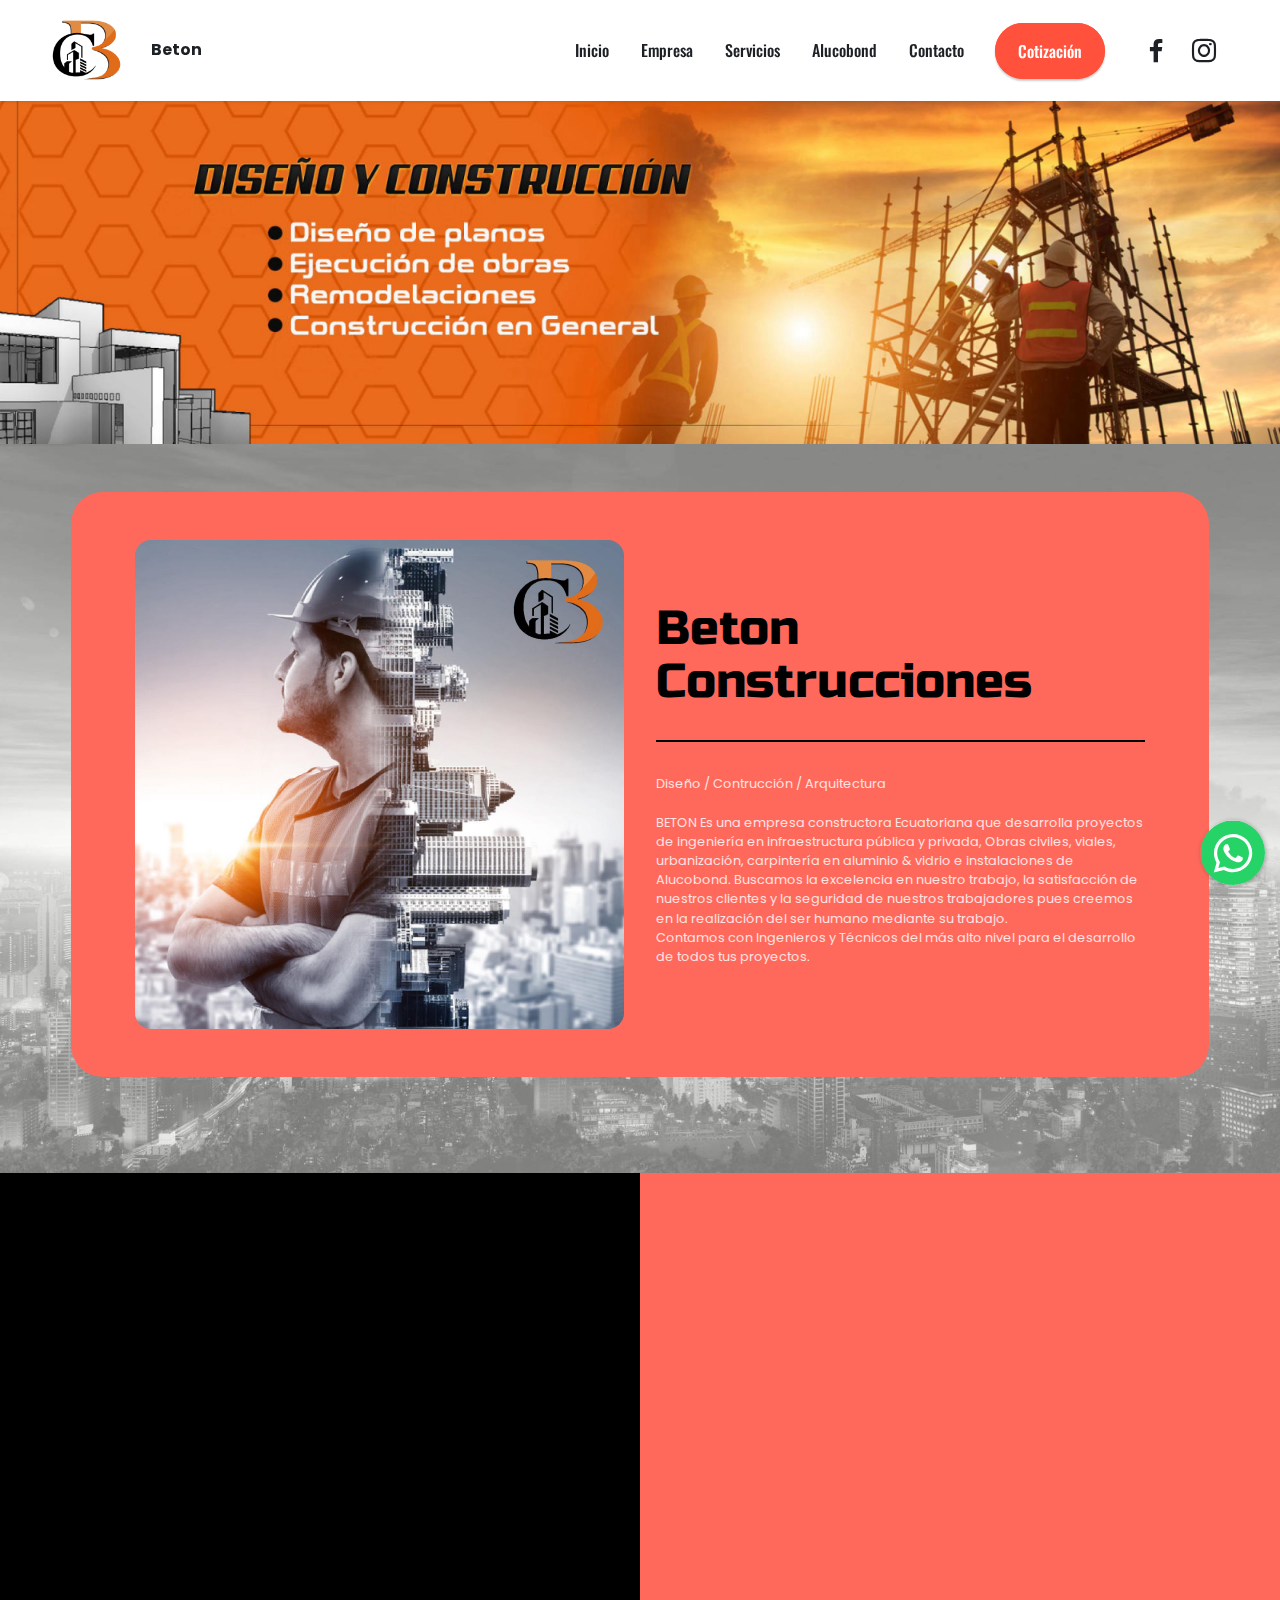
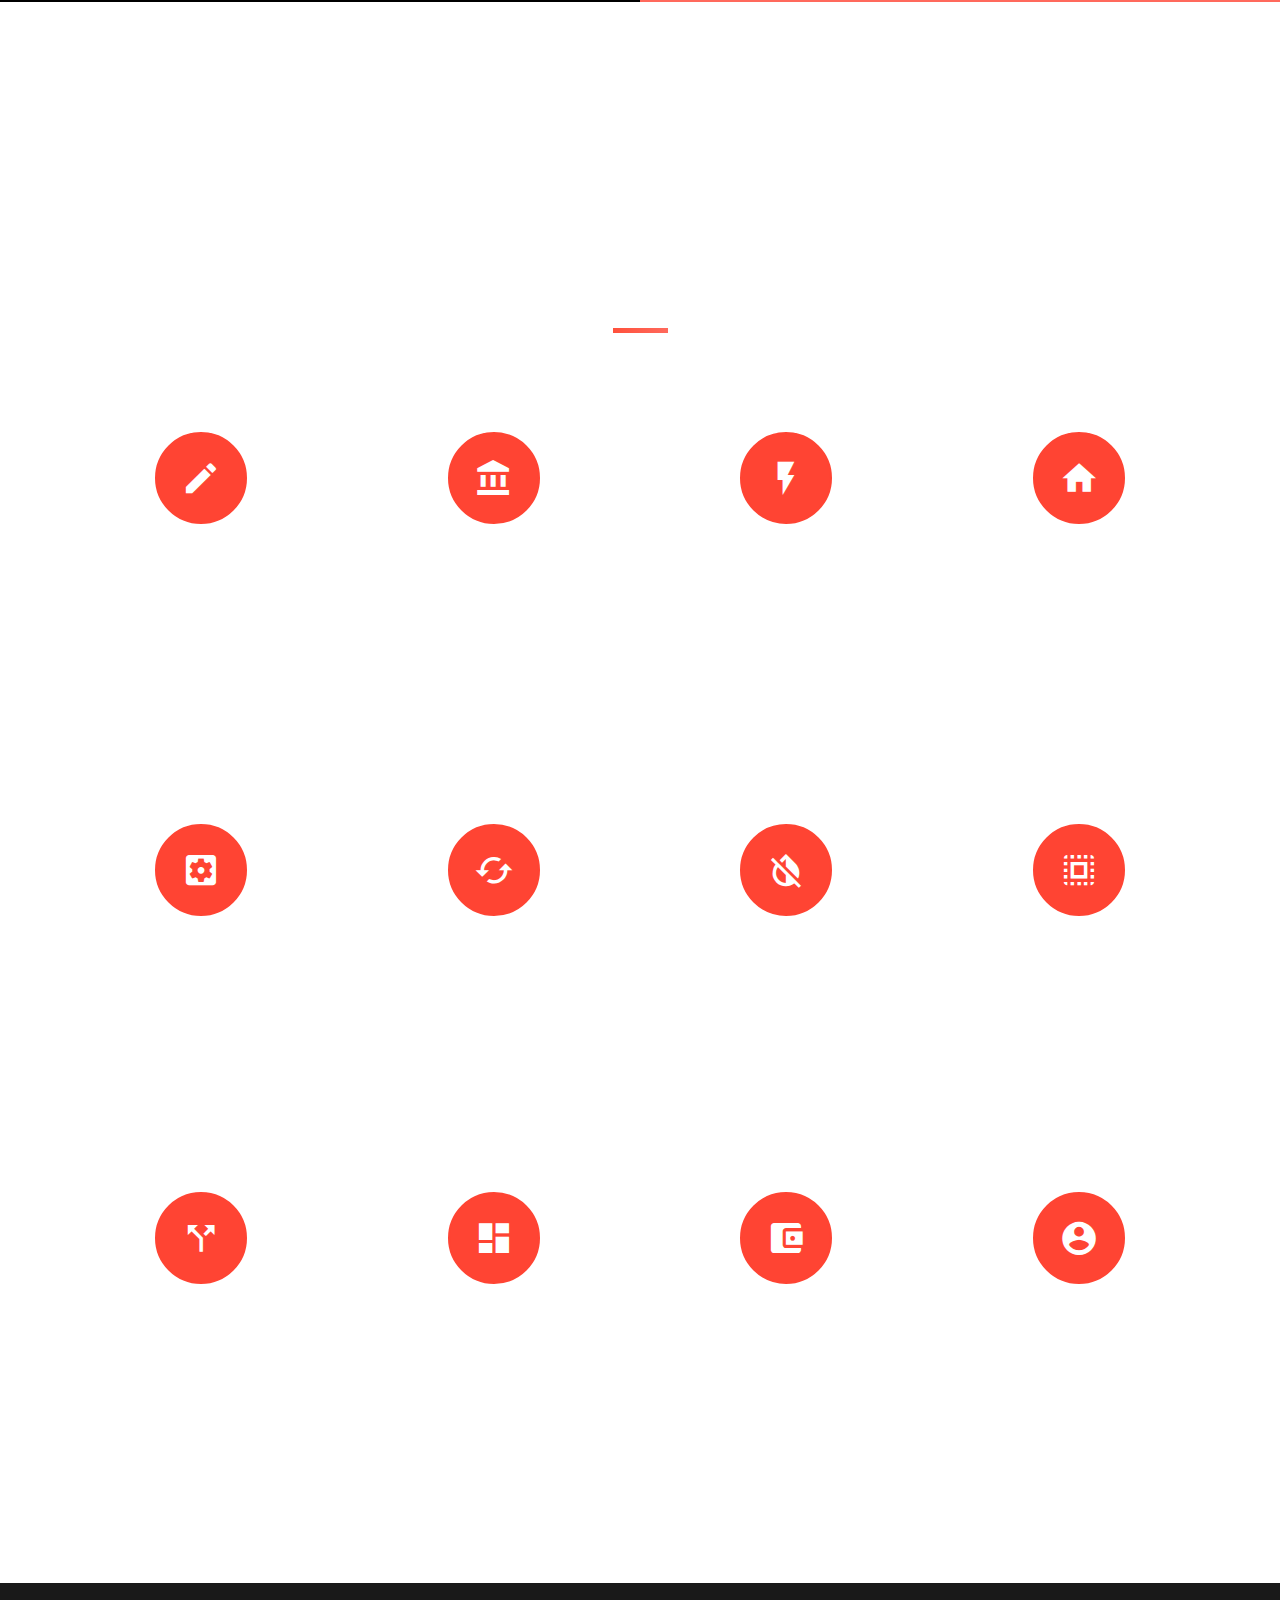
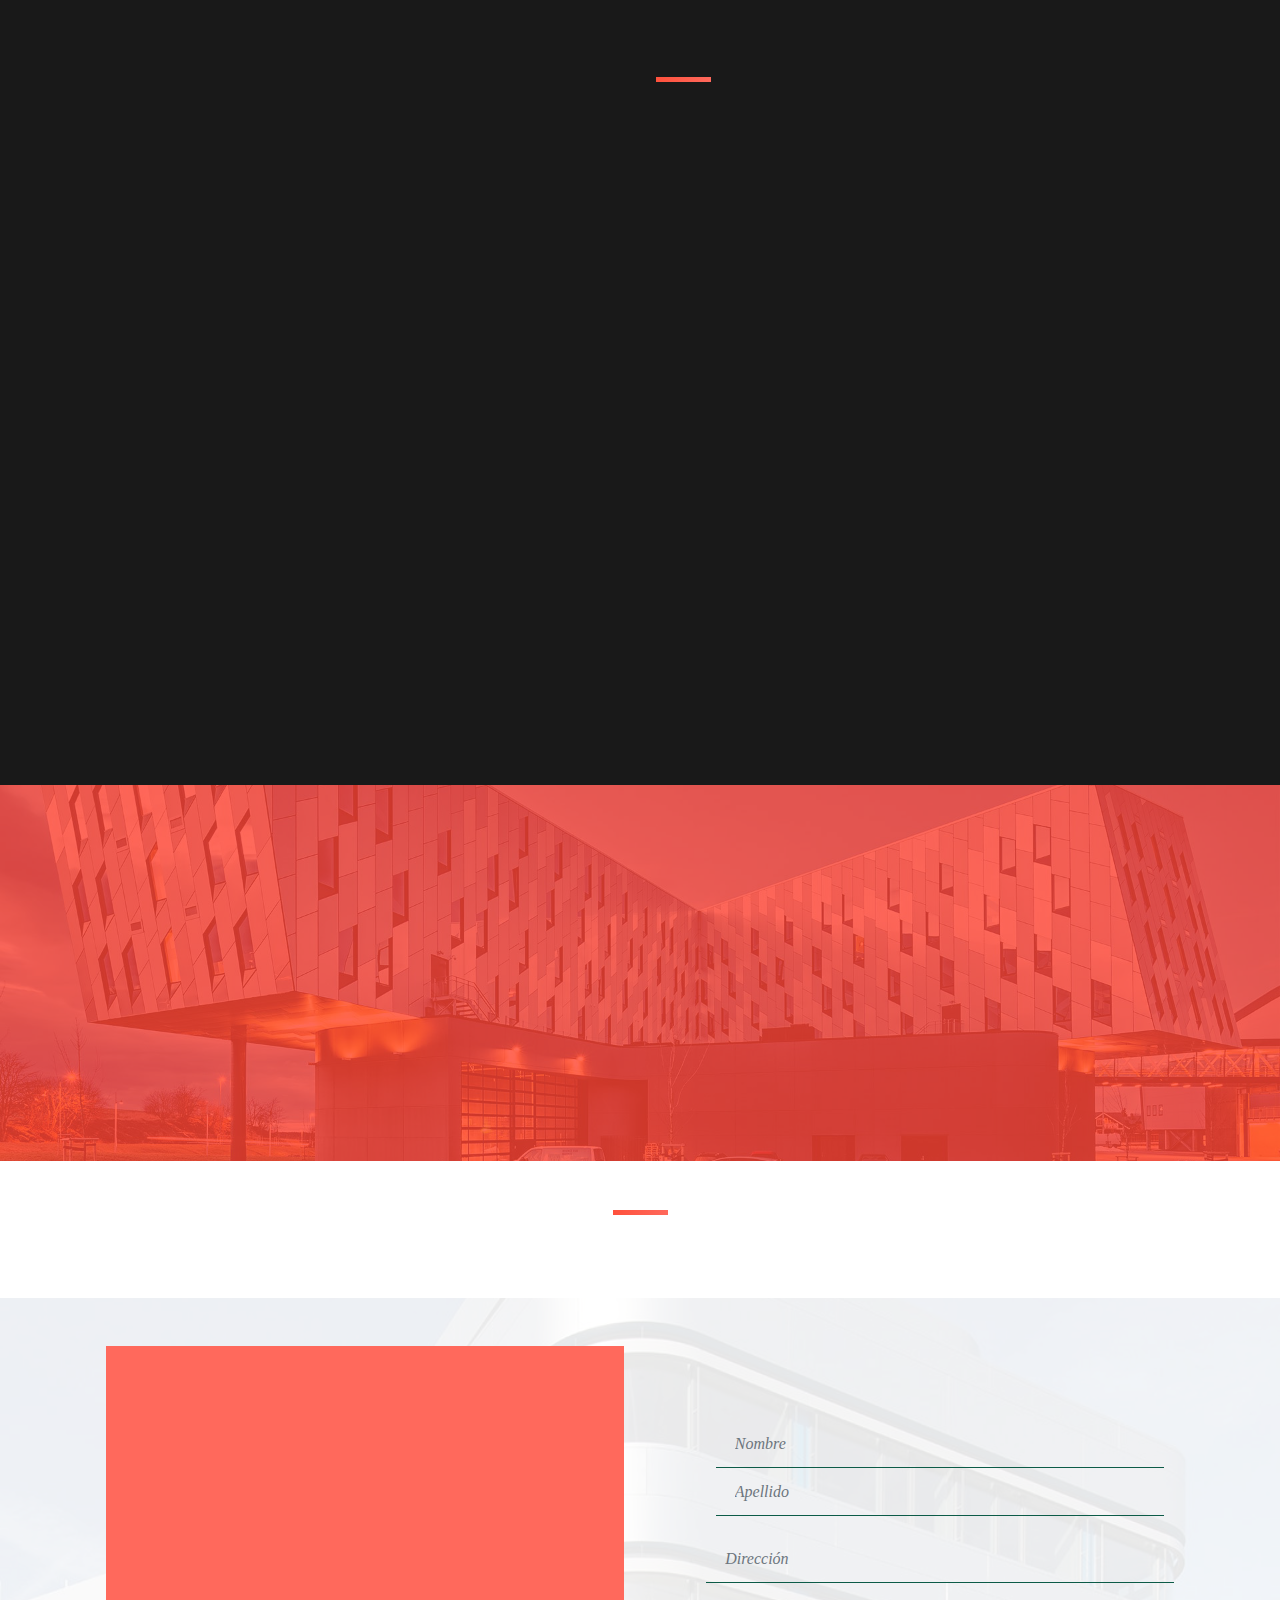
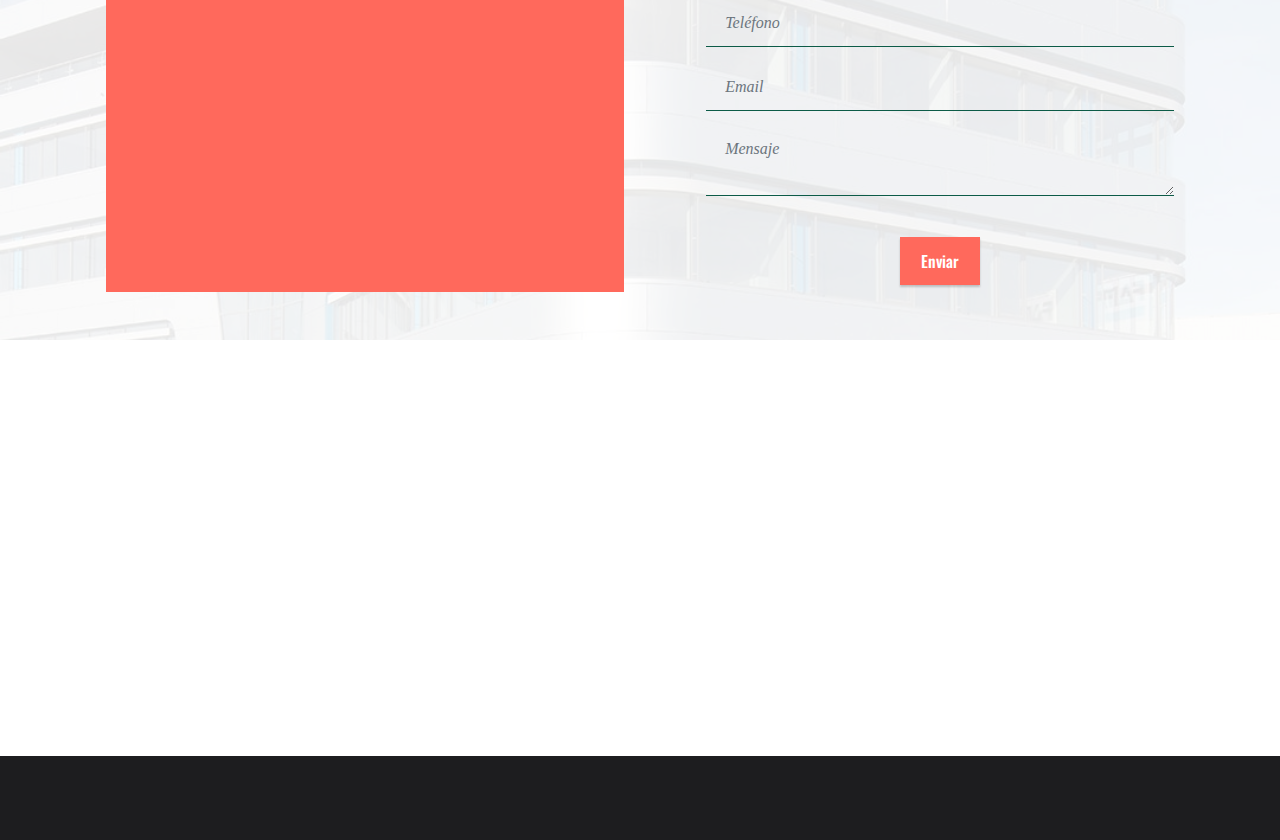
<file: index.html>
<!DOCTYPE html>
<html  >
<head>
  
  <meta charset="UTF-8">
  <meta http-equiv="X-UA-Compatible" content="IE=edge">
  
  <meta name="twitter:card" content="summary_large_image"/>
  <meta name="twitter:image:src" content="assets/images/index-meta.jpeg">
  <meta property="og:image" content="assets/images/index-meta.jpeg">
  <meta name="twitter:title" content="Beton Constructora">
  <meta name="viewport" content="width=device-width, initial-scale=1, minimum-scale=1">
  <link rel="shortcut icon" href="assets/images/logo-web-512x512.png" type="image/x-icon">
  <meta name="description" content="Empresa constructora Ecuatoriana que desarrolla proyectos de ingeniería en infraestructura pública y privada, Obras civiles, viales, urbanización, carpintería en aluminio & vidrio e instalaciones de Alucobond aluminio compuesto. Buscamos la excelencia en nuestro trabajo. Estamos ubicados en Alangasi Quito Pichincha Ecuador, realizamos trabajos 100% garantizados.">
  
  
  <title>Beton Constructora</title>
  <link rel="stylesheet" href="assets/web/assets/mobirise-icons2/mobirise2.css">
  <link rel="stylesheet" href="assets/web/assets/mobirise-icons/mobirise-icons.css">
  <link rel="stylesheet" href="assets/Material-Design-Icons/css/material.css">
  <link rel="stylesheet" href="assets/linecons/style.css">
  <link rel="stylesheet" href="assets/bootstrap/css/bootstrap.min.css">
  <link rel="stylesheet" href="assets/bootstrap/css/bootstrap-grid.min.css">
  <link rel="stylesheet" href="assets/bootstrap/css/bootstrap-reboot.min.css">
  <link rel="stylesheet" href="assets/parallax/jarallax.css">
  <link rel="stylesheet" href="assets/animatecss/animate.css">
  <link rel="stylesheet" href="assets/chatbutton/floating-wpp.css">
  <link rel="stylesheet" href="assets/dropdown/css/style.css">
  <link rel="stylesheet" href="assets/socicon/css/styles.css">
  <link rel="stylesheet" href="assets/theme/css/style.css">
  <link rel="stylesheet" href="assets/wowslider-init/style.css">
  <link rel="stylesheet" href="assets/recaptcha.css">
  <link rel="preload" href="https://fonts.googleapis.com/css?family=Russo+One:400&display=swap" as="style" onload="this.onload=null;this.rel='stylesheet'">
  <noscript><link rel="stylesheet" href="https://fonts.googleapis.com/css?family=Russo+One:400&display=swap"></noscript>
  <link rel="preload" href="https://fonts.googleapis.com/css?family=Poppins:100,100i,200,200i,300,300i,400,400i,500,500i,600,600i,700,700i,800,800i,900,900i&display=swap" as="style" onload="this.onload=null;this.rel='stylesheet'">
  <noscript><link rel="stylesheet" href="https://fonts.googleapis.com/css?family=Poppins:100,100i,200,200i,300,300i,400,400i,500,500i,600,600i,700,700i,800,800i,900,900i&display=swap"></noscript>
  <link rel="preload" href="https://fonts.googleapis.com/css?family=Oswald:200,300,400,500,600,700&display=swap" as="style" onload="this.onload=null;this.rel='stylesheet'">
  <noscript><link rel="stylesheet" href="https://fonts.googleapis.com/css?family=Oswald:200,300,400,500,600,700&display=swap"></noscript>
  <link rel="preload" as="style" href="assets/mobirise/css/mbr-additional.css"><link rel="stylesheet" href="assets/mobirise/css/mbr-additional.css" type="text/css">
  
  
  
  
<meta name="theme-color" content="#ffe3e1">
<link rel="manifest" href="manifest.json">
<script src="sw-connect.js"></script>
<meta name="apple-mobile-web-app-capable" content="yes">
<link rel="apple-touch-startup-image" media="(device-width: 320px) and (device-height: 568px) and (-webkit-device-pixel-ratio: 2) and (orientation: portrait)" href="assets/images/apple-launch-640x1136.png">
<link rel="apple-touch-startup-image" media="(device-width: 375px) and (device-height: 667px) and (-webkit-device-pixel-ratio: 2) and (orientation: portrait)" href="assets/images/apple-launch-750x1334.png">
<link rel="apple-touch-startup-image" media="(device-width: 414px) and (device-height: 736px) and (-webkit-device-pixel-ratio: 3) and (orientation: portrait)" href="assets/images/apple-launch-1242x2208.png">
<link rel="apple-touch-startup-image" media="(device-width: 375px) and (device-height: 812px) and (-webkit-device-pixel-ratio: 3) and (orientation: portrait)" href="assets/images/apple-launch-1125x2436.png">
<link rel="apple-touch-startup-image" media="(device-width: 768px) and (device-height: 1024px) and (-webkit-device-pixel-ratio: 2) and (orientation: portrait)" href="assets/images/apple-launch-1536x2048.png">
<link rel="apple-touch-startup-image" media="(device-width: 834px) and (device-height: 1112px) and (-webkit-device-pixel-ratio: 2) and (orientation: portrait)" href="assets/images/apple-launch-1668x2224.png">
<link rel="apple-touch-startup-image" media="(device-width: 1024px) and (device-height: 1366px) and (-webkit-device-pixel-ratio: 2) and (orientation: portrait)" href="assets/images/apple-launch-2048x2732.png">
<meta name="apple-mobile-web-app-status-bar-style" content="default">
<meta name="apple-mobile-web-app-title" content="Beton Constructora">
<link rel="apple-touch-icon" href="apple-touch-icon.png"><link rel="stylesheet" href="assets/wowslider-init/absent/style.css">
</head>
<body>

<!-- Analytics -->
<meta name="google-site-verification" content="jNULG33PjwfezYYswP2m7Xvyx3okQL95XWeXy1YiW18" />
<!-- /Analytics -->


  <meta name="google-site-verification" content="jNULG33PjwfezYYswP2m7Xvyx3okQL95XWeXy1YiW18" />
  <section data-bs-version="5.1" class="menu menu1 cid-sOez2pJ5vE" once="menu" id="menu1-1f">
    

    <nav class="navbar navbar-dropdown navbar-fixed-top navbar-expand-lg">
        <div class="container-fluid">
            <div class="navbar-brand">
                <span class="navbar-logo">
                    <a href="#">
                        <img alt="" src="assets/images/logo-web-512x512.png" style="height: 5rem;">
                    </a>
                </span>
                <span class="navbar-caption-wrap"><a class="navbar-caption text-success display-5" href="#">Beton&nbsp;</a></span>
            </div>
            <button aria-controls="navbarNavAltMarkup" aria-expanded="false" aria-label="Toggle navigation" class="navbar-toggler" data-target="#navbarSupportedContent" data-bs-target="#navbarSupportedContent" data-toggle="collapse" data-bs-toggle="collapse" type="button">
                <div class="hamburger">
                    <span></span> <span></span> <span></span> <span></span>
                </div>
            </button>
            <div class="collapse navbar-collapse" id="navbarSupportedContent">
                <ul class="navbar-nav nav-dropdown nav-right" data-app-modern-menu="true"><li class="nav-item">
                        <a aria-expanded="true" class="nav-link link text-success text-primary show display-4" href="index.html#top">Inicio</a>
                    </li>
                    <li class="nav-item">
                        <a aria-expanded="false" class="nav-link link text-success text-primary display-4" href="index.html#team03-4">Empresa</a>
                    </li>
                    <li class="nav-item">
                        <a aria-expanded="false" class="nav-link link text-success text-primary display-4" href="index.html#content1-w">Servicios</a>
                    </li>
                    <li class="nav-item">
                        <a aria-expanded="false" class="nav-link link text-success text-primary display-4" href="index.html#content2-13">Alucobond</a>
                    </li><li class="nav-item"><a aria-expanded="false" class="nav-link link text-success text-primary display-4" href="index.html#content1-h">Contacto</a></li></ul>
                <div class="mbr-buttons"><a class="btn btn-primary display-4" type="submit" href="index.html#form1-9">Cotización</a></div>
                <div class="icons-menu">
                    <a class="iconfont-wrapper" href="https://www.facebook.com/Betonconstruccion" target="_blank">
                        <span class="p-2 mbr-iconfont socicon-facebook socicon"></span> </a>
                    <a class="iconfont-wrapper" href="https://www.instagram.com/betonconstrucciones/" target="_blank">
                        <span class="p-2 mbr-iconfont socicon-instagram socicon"></span> </a>
                    
                    
                </div>
            </div>
        </div>
    </nav>
</section>

<section class="mbr-wowslider-container mbr-section mbr-section__container carousel slide mbr-wowslider-container--absent mbr-section-nopadding" data-ride="carousel" data-keyboard="false" data-wrap="true" data-interval="false" id="wowslider-2" data-rv-view="2" style="background-color: rgb(255, 255, 255);">
    <div class="mbr-wowslider">
        <div class="ws_images">
            <ul>
                <li>
                    
                    <img src="assets/images/ss22-3-1600x480.jpg" alt="title 1" title="title 1"> text 1
                </li><li>
                    
                    <img src="assets/images/ss11-3-1600x480.jpg" alt="title 2" title="title 2"> text 2
                </li><li>
                    
                    <img src="assets/images/ss33-1600x480.jpg" alt="title 3" title="title 3"> text 3
                </li>
            </ul>
        </div>
        <div class="ws_bullets">
            <div>
                <a href="#" title="">
                    <span><img alt="slide1" src="assets/images/ss22-3-85x48.png"></span>
                </a><a href="#" title="">
                    <span><img alt="slide1" src="assets/images/ss11-2-85x48.png"></span>
                </a><a href="#" title="">
                    <span><img alt="slide1" src="assets/images/ss33-85x48.png"></span>
                </a>
            </div>
        </div>
        <div class="ws_shadow"></div>
        <div class="mbr-wowslider-options">
            <div class="params" data-anim-type="fade" data-theme="absent" data-autoplay="true" data-paddingtop="0" data-paddingbottom="0" data-fullscreen="true" data-showbullets="false" data-timeout="2" data-duration="2" data-height="480" data-width="1600" data-responsive="1" data-showcaptions="false" data-captionseffect="slide" data-hidecontrols="false"></div>
        </div>
</div></section>

<section data-bs-version="5.1" class="team3 cid-sO8srY4Ygy" id="team03-4">

    

    

    <div class="container">
        <div class="row row-bg justify-content-center">
            <div class="col-12 col-md-12 col-lg-6 md-pb image-wrapper">
                <img class="w-100" src="assets/images/1-978x978.jpg" alt="">
            </div>
            <div class="col-12 md-pb col-md-12 col-lg-6">
                <div class="text-wrapper align-left">
                    <h1 class="mbr-section-title align-left mbr-fonts-style mb-4 display-1">Beton Construcciones</h1>
                    <p class="mbr-text align-left mbr-fonts-style display-7">
                        Diseño / Contrucción / Arquitectura<br><br>BETON Es una empresa constructora Ecuatoriana que desarrolla proyectos de ingeniería en infraestructura pública y privada, Obras civiles, viales, urbanización, carpintería en aluminio &amp; vidrio e instalaciones de Alucobond. Buscamos la excelencia en nuestro trabajo, la satisfacción de nuestros clientes y la seguridad de nuestros trabajadores pues creemos en la realización del ser humano mediante su trabajo.<br>Contamos con Ingenieros y Técnicos del más alto nivel para el desarrollo de todos tus proyectos.</p>
                    
                </div>
            </div>

        </div>
    </div>
</section>

<section data-bs-version="5.1" class="features9 cid-sObyMdyTuG" id="features9-b">
    

    

    <div class="container-fluid">
        <div class="row">
            <div class="col-12 col-md-6 paddings">
                <h3 class="title mbr-fonts-style align-center display-2">Misión</h3>
                <h3 class="subtitle mbr-fonts-style align-center display-7">Beton Constructora espera innovar de manera proactiva con nuestros sistemas constructivos ecológicos para el desarrollo de proyectos habitacionales en Ecuador, con altos estándares de servicio y calidad para nuestros clientes.</h3>
            </div>
            <div class="col-12 col-md-6 paddings color">
                <h3 class="mbr-section-title mbr-fonts-style align-center display-2">Visión</h3>
                <h3 class="mbr-section-subtitle mbr-fonts-style align-center display-7"><div>Ser la empresa N°1 en desarrollo de proyectos innovadores que cumplen altos estándares de calidad, seguridad y protección del medio ambiente.</div></h3>
            </div>
        </div>
    </div>
</section>

<section data-bs-version="5.1" class="header2 cid-sOd2qWBECP mbr-parallax-background" id="header02-t">
    
    
    <div class="container">
        <div class="row justify-content-center">
            <div class="col-12 col-lg-8">
                
                
                <p class="mbr-text mbr-fonts-style display-2">Todos nuestros trabajos son siempre 100% Garantizados.
                    <br><a href="index.html#form1-9" class="text-secondary text-primary">Cotiza Ahora!</a></p>
                
            </div>
        </div>
    </div>
</section>

<section data-bs-version="5.1" class="content1 solutionm4_content1 cid-sOd7ylkZFb" id="content1-w">
    
    
    <div class="container">
        <div class="row justify-content-center">
            <div class="col-lg-12 col-md-12 md-pb">
                <div class="title-wrapper align-left">
                    <div class="line"></div>
                    <h3 class="mbr-section-title mbr-white mbr-semibold pb-3 mbr-fonts-style display-2"><strong>Servicios</strong></h3>
                    
                </div>
            </div>
        </div>
    </div>
</section>

<section data-bs-version="5.1" class="features2 agencym4_features2 cid-sOd7hLe4lq" id="features2-u">

	

	

	<div class="container">
		<div class="row justify-content-center">
			<div class="card p-3 col-12 col-md-6 col-lg-3">
				<div class="card-img pb-5">
					<span class="mbr-iconfont mdi-content-create"></span>
				</div>
				<div class="card-box">
					<h4 class="card-title mbr-fonts-style display-5">
						Diseño&nbsp;<strong>Arquitectónico</strong></h4>
					<p class="mbr-text mbr-fonts-style display-7">
						Generar propuestas e ideas para la creación y realización de espacios físicos enmarcado dentro de la arquitectura desarrollados por medio de planos.</p>
				</div>
			</div>

			<div class="card p-3 col-12 col-md-6 col-lg-3">
				<div class="card-img pb-5">
					<span class="mbr-iconfont mdi-action-account-balance"></span>
				</div>
				<div class="card-box">
					<h4 class="card-title mbr-fonts-style display-5">
						Diseño&nbsp;<strong>Estructural</strong></h4>
					<p class="mbr-text mbr-fonts-style display-7">
						Se realiza a partir de las potencialidades que un material puede ofrecer así como sus características naturales que lo hacen especifico, su bajo costo y las propiedades mecánicas que posee.
					</p>
				</div>
			</div>

			<div class="card p-3 col-12 col-md-6 col-lg-3">
				<div class="card-img pb-5">
					<span class="mbr-iconfont mdi-image-flash-on"></span>
				</div>
				<div class="card-box">
					<h4 class="card-title mbr-fonts-style display-5">
						Diseño <strong>Eléctrico e Hidrosanitizado</strong></h4>
					<p class="mbr-text mbr-fonts-style display-7">
						Diseño, desarrollo y ejecución de proyectos de cableado eléctrico, sistemas de conservación y automatización de energía, y distribución de tuberías hidrosanitarias para proyectos residenciales y comerciales
					</p>
				</div>
			</div>

			<div class="card p-3 col-12 col-md-6 col-lg-3">
				<div class="card-img pb-5">
					<span class="mbr-iconfont mdi-action-home"></span>
				</div>
				<div class="card-box">
					<h4 class="card-title mbr-fonts-style display-5">
						Obra&nbsp;<strong>Civil</strong></h4>
					<p class="mbr-text mbr-fonts-style display-7">
						Desarrollo de infraestructuras para las poblaciones, puede ser para beneficio de los mismos o proyectos de inversión privado, cuyo objetivos de los mismos son la organización territorial y el aprovechamiento al máximo del territorio.
					</p>
				</div>
			</div>

			

			
		</div>
	</div>
</section>

<section data-bs-version="5.1" class="features2 agencym4_features2 cid-sOdlNOPkWx" id="features2-11">

	

	

	<div class="container">
		<div class="row justify-content-center">
			<div class="card p-3 col-12 col-md-6 col-lg-3">
				<div class="card-img pb-5">
					<span class="mbr-iconfont mdi-action-settings-applications"></span>
				</div>
				<div class="card-box">
					<h4 class="card-title mbr-fonts-style display-5">
						Mantenimiento&nbsp;<strong>Industrial</strong></h4>
					<p class="mbr-text mbr-fonts-style display-7">
						Destinadas a conservar la calidad de las terminaciones y de las instalaciones de edificios existentes, tales como el cambio de puertas y ventanas, los estucos, los arreglos de pavimentos, cielos, cubiertas y canales de aguas lluvias, pintura, etc.</p>
				</div>
			</div>

			<div class="card p-3 col-12 col-md-6 col-lg-3">
				<div class="card-img pb-5">
					<span class="mbr-iconfont mdi-action-cached"></span>
				</div>
				<div class="card-box">
					<h4 class="card-title mbr-fonts-style display-5">
						Remodelación&nbsp;<strong>General</strong></h4>
					<p class="mbr-text mbr-fonts-style display-7">
						Nos dedicamos a la construcción y remodelación de espacios de trabajo. Ofrecemos una solución integral a todas las necesidades del proyecto, desde la consultoría hasta el último detalle de la obra, incluyendo todas las ingenierías necesarias.
					</p>
				</div>
			</div>

			<div class="card p-3 col-12 col-md-6 col-lg-3">
				<div class="card-img pb-5">
					<span class="mbr-iconfont mdi-communication-invert-colors-off"></span>
				</div>
				<div class="card-box">
					<h4 class="card-title mbr-fonts-style display-5">
						Impermeabilización&nbsp;<strong>Techos y Paredes</strong></h4>
					<p class="mbr-text mbr-fonts-style display-7">Consiste en colocar un sistema aislante de protección, empleado para evitar la filtración y/o penetración de líquidos u otros fluidos hacia el interior o exterior de una estructura.</p>
				</div>
			</div>

			<div class="card p-3 col-12 col-md-6 col-lg-3">
				<div class="card-img pb-5">
					<span class="mbr-iconfont mdi-content-select-all"></span>
				</div>
				<div class="card-box">
					<h4 class="card-title mbr-fonts-style display-5">
						Obra&nbsp;<strong>Fina Acabados</strong></h4>
					<p class="mbr-text mbr-fonts-style display-7">
						 Hace referencia a la cubierta de techo, cielorrasos, revoques y enlucidos, colocación de pisos y zócalos, colocación de carpintería y vidrios, colocación de azulejos , revestimientos, y pintura interior o exterior.</p>
				</div>
			</div>

			

			
		</div>
	</div>
</section>

<section data-bs-version="5.1" class="features2 agencym4_features2 cid-sOdpg7MvaO" id="features2-12">

	

	

	<div class="container">
		<div class="row justify-content-center">
			<div class="card p-3 col-12 col-md-6 col-lg-3">
				<div class="card-img pb-5">
					<span class="mbr-iconfont mdi-communication-call-split"></span>
				</div>
				<div class="card-box">
					<h4 class="card-title mbr-fonts-style display-5">
						Construcción&nbsp;<strong>General</strong></h4>
					<p class="mbr-text mbr-fonts-style display-7">
						El servicio integral de General Construcción, incluye el desarrollo de proyectos industriales y de Infraestructura así como Obras Civiles Especiales</p>
				</div>
			</div>

			<div class="card p-3 col-12 col-md-6 col-lg-3">
				<div class="card-img pb-5">
					<span class="mbr-iconfont mdi-action-dashboard"></span>
				</div>
				<div class="card-box">
					<h4 class="card-title mbr-fonts-style display-5">
						Instalación&nbsp;<strong>Alucobond</strong></h4>
					<p class="mbr-text mbr-fonts-style display-7">
						El panel compuesto de aluminio se destaca por la combinación de conformabilidad, planeidad, estabilidad y resistencia a la intemperie ideal para revestimientos de edificios, locales comerciales y viviendas.
					</p>
				</div>
			</div>

			<div class="card p-3 col-12 col-md-6 col-lg-3">
				<div class="card-img pb-5">
					<span class="mbr-iconfont mdi-action-account-balance-wallet"></span>
				</div>
				<div class="card-box">
					<h4 class="card-title mbr-fonts-style display-5">
						Carpintería en&nbsp;<strong>Aluminio y Vidrio</strong></h4>
					<p class="mbr-text mbr-fonts-style display-7">
						Construcción de puertas, ventanas, pasamanos, pergolas, techos, divisiones de oficinas y otros para realizar las terminaciones adecuadas de una obra en construcción o remodelación.</p>
				</div>
			</div>

			<div class="card p-3 col-12 col-md-6 col-lg-3">
				<div class="card-img pb-5">
					<span class="mbr-iconfont mdi-action-account-circle"></span>
				</div>
				<div class="card-box">
					<h4 class="card-title mbr-fonts-style display-5">
						Supervisión de&nbsp;<strong>Obra</strong></h4>
					<p class="mbr-text mbr-fonts-style display-7">
						El objetivo de la supervisión es lograr que la obra se ejecute dentro del programa establecido, la calidad de obra especificada y el costo contratado. El supervisor de una obra debe ser capaz de proponer mejoras al diseño. También, actuar proactivamente durante la construcción.</p>
				</div>
			</div>

			

			
		</div>
	</div>
</section>

<section data-bs-version="5.1" class="content2 solutionm4_content2 cid-sOdHgbYSsB" id="content2-13">
    
    
    <div class="container">
        <div class="row justify-content-center">
            <div class="col-lg-6 col-md-12 md-pb">
                <img src="assets/images/01-netherlands-holiday-home-vintage-conrete-2018-1061x597.jpeg" alt="">
            </div>

            <div class="col-lg-6 col-md-12 md-pb">
                <div class="title-wrapper align-left">
                    <div class="line"></div>
                    <h3 class="mbr-section-title mbr-white mbr-semibold pb-3 mbr-fonts-style display-2">Alucobond</h3>
                    <p class="mbr-text pb-3 mbr-white mbr-light mbr-fonts-style display-7">Es un panel composite formado por dos láminas de cubierta de aluminio y un núcleo relleno de agregado mineral difícilmente inflamable o no inflamable, sinónimo de calidad de construcción sostenible y los más altos estándares de diseño. El material para fachadas se distingue por sus excelentes características del producto, como planimetría precisa, diversidad de superficies y colores, así como una excelente plasticidad.<br>ALUCOBOND para fachadas con ventilación trasera aúna las características de una construcción energéticamente eficiente a la viabilidad económica y la calidad arquitectónica. La técnica de ventilación trasera es apta para la creación de fachadas en edificios nuevos y existentes y la construcción de tejados, programas de identidad corporativa y aplicaciones de interiores.<br>
                    </p>
                </div>
            </div>
        </div>
    </div>
</section>

<section data-bs-version="5.1" class="image4 cid-sOdHEVWSdP" id="image4-14">
    

    

    <div class="container">
        <div class="row title-block">
            <div class="col-12">
            
            <h3 class="mbr-section-title mbr-fonts-style mbr-info display-2">IDEAS DE USOS</h3>
                </div>
        </div>

        <div class="row">
            <div class="col-12 col-sm-6 col-lg-4">
                <div class="wrapper">
                    <div class="card-wrapper">
                        <img src="assets/images/01-purplerain-716x403.jpg" class="img-responsive clients-img" alt="">
                        
                    </div>
                </div>
            </div>
            <div class="col-12 col-sm-6 col-lg-4">
                <div class="wrapper">
                    <div class="card-wrapper">
                        <img src="assets/images/01-nottingham-716x402.jpg" class="img-responsive clients-img" alt="">
                        
                    </div>
                </div>
            </div>
            <div class="col-12 col-sm-6 col-lg-4">
                <div class="wrapper">
                    <div class="card-wrapper">
                        <img src="assets/images/01-sporivnaja-stpetersburg-716x403.jpg" class="img-responsive clients-img" alt="">
                        
                    </div>
                </div>
            </div>
        </div>
    </div>
</section>

<section data-bs-version="5.1" class="header2 cid-sOdYIWkvk5" id="header02-1a">
    
    <div class="mbr-overlay" style="opacity: 0.8; background-color: rgb(255, 68, 51);"></div>
    <div class="container">
        <div class="row">
            <div class="col-lg-6 col-md-6 col-12 align-left">
                <h2 class="mbr-section-subtitle mbr-white mbr-fonts-style mb-3 display-7">
                    <strong>Conéctate con nosotros</strong></h2>
                <h1 class="mbr-section-title mbr-white mbr-fonts-style mb-4 display-1"><strong>Catálogo de trabajos</strong></h1>
            </div>
            <div class="col-lg-6 col-md-6 col-12 align-right m-auto">
                <div class="mbr-section-btn d-block"><a class="btn btn-white mbr-semibold display-7" href="https://wa.me/c/593996932428" target="_blank"><span class="li_eye mbr-iconfont mbr-iconfont-btn"></span>VER CATÁLOGO</a></div>
            </div>
        </div>
    </div>
</section>

<section data-bs-version="5.1" class="content1 solutionm4_content1 cid-sObDdQsc5G" id="content1-h">
    
    
    <div class="container">
        <div class="row justify-content-center">
            <div class="col-lg-12 col-md-12 md-pb">
                <div class="title-wrapper align-left">
                    <div class="line"></div>
                    <h3 class="mbr-section-title mbr-white mbr-semibold pb-3 mbr-fonts-style display-2"><strong>Contacto</strong></h3>
                    
                </div>
            </div>
        </div>
    </div>
</section>

<section data-bs-version="5.1" class="form1 cid-sO8yzRhRUw" id="form1-9">
    

    <div class="mbr-overlay" style="opacity: 0.9; background-color: rgb(255, 255, 255);">
    </div>

    <div class="container">
        <div class="row">

            <div class="right-side col-12 col-lg-6">
                <div class="padd">
                    <h5 class="mbr-section-title mbr-fonts-style f">Cotizaciones</h5>
                    
                    <div class="mbr-form" data-form-type="formoid">
<!--Formbuilder Form-->
<form action="https://mobirise.eu/" method="POST" class="mbr-form form-with-styler" data-form-title="Cotización Web"><input type="hidden" name="email" data-form-email="true" value="G+MOunSbziAsLV9hfwVLDoZX1FkHMH0PxcMN7LlvY4Xzz+0doW7t4HG/5GSHfAsp/Phz3aLMjw1GGoZrEZpL5v0TPpBIBLVcQ2j/pjYtr+J9Ng5meAfq/eTcgUv6qwH9.CGsPUiz3xGqjeOkg1Aa502BQkSNNMs8l5lNdEh9Qz7V0iPFrHQxTEhUJmgHnQdDsmG5H4jcBDdY/gljlkDUOd3EFk6EBVvazFZo9luhu/18SSCRHzBXC6ePGEOjfvD5p">
<div class="row">
<div hidden="hidden" data-form-alert="" class="alert alert-success col-12">Gracias por Escribirnos!</div>
<div hidden="hidden" data-form-alert-danger="" class="alert alert-danger col-12">Oops...! Tuvimos un Problema !</div>
</div>
<div class="dragArea row">
<div class="col-lg-12 col-md-12 col-sm-12 form-group">
<div class="form-row">
<div class="col">
<input type="text" name="Nombre" placeholder="Nombre" data-form-field="Nombre" class="form-control text-multiple" value="" id="Nombre-form1-9">
</div>
<div class="col">
<input type="text" name="Apellido" placeholder="Apellido" data-form-field="Apellido" class="form-control text-multiple" value="" id="Apellido-form1-9">
</div>
</div>
</div>
<div class="col-lg-12 col-md-12 col-sm-12 form-group mb-3" data-for="Dirección">
<input type="text" name="Dirección" placeholder="Dirección" data-form-field="Dirección" required="required" class="form-control display-7" value="" id="Dirección-form1-9">
</div>
<div data-for="Teléfono" class="col-lg-12 col-md-12 col-sm-12 form-group mb-3">
<input type="number" name="Teléfono" placeholder="Teléfono" data-form-field="Teléfono" class="form-control display-7" max="100" min="0" step="1" required="required" value="" id="Teléfono-form1-9">
</div>
<div data-for="Email" class="col form-group mb-3 ">
<input type="email" name="Email" placeholder="Email" data-form-field="Email" class="form-control display-7" required="required" value="" id="Email-form1-9">
</div>
<div data-for="Mensaje" class="col-lg-12 col-md-12 col-sm-12 form-group mb-3">
<textarea name="Mensaje" placeholder="Mensaje" data-form-field="Mensaje" required="required" class="form-control display-7" id="Mensaje-form1-9"></textarea>
</div>
<div class="col-auto">
<button type="submit" class="btn btn-secondary display-4">Enviar</button>
</div>
</div>
</form><!--Formbuilder Form-->
</div>
                </div>
            </div>
            <div class="left-side col-12 col-lg-6">
                <div class="card-wrapper">
                    <div class="card-box align-center">
                        <div class="pic">
                            <img class="picture" src="assets/images/perfil-bc-518x518.jpg" alt="">
                        </div>
                        <h5 class="mbr-section-title art mbr-fonts-style display-2">Beton&nbsp;</h5>
                        <p class="mbr-text text mbr-fonts-style display-4">Teléfono: 097867 6052 / 099693 2428&nbsp;<br>Email: betongestionobras@gmail.com<br>Dirección: Rio Pastaza 210 &amp; Av. Ilalo, Alangasi Pichincha Ecuador.</p>

                        
                    </div>
                </div>
            </div>
        </div>
    </div>
</section>

<section data-bs-version="5.1" class="map1 cid-sObOA0pufI" id="map1-j">
    
    
    <div class="container">
        
        <div class="google-map"><iframe frameborder="0" style="border:0" src="https://www.google.com/maps/embed?pb=!1m18!1m12!1m3!1d3989.7630159995983!2d-78.4551176578166!3d-0.30167629984435534!2m3!1f0!2f0!3f0!3m2!1i1024!2i768!4f13.1!3m3!1m2!1s0x91d5bd9ed47bea55%3A0x14c02813baec2c62!2sBeton%20Constructora!5e0!3m2!1ses!2sbo!4v1636387644204!5m2!1ses!2sbo" allowfullscreen=""></iframe></div>
    </div>
</section>

<section data-bs-version="5.1" class="footer3 cid-sOdMQlpwln" once="footers" id="footer3-15">
    
    
    <div class="container">
        <div class="row align-center mbr-white">
            <div class="col-12">
                <p class="mbr-text mb-0 mbr-fonts-style display-4">Copyright 2021 © Beton Construcciones - Desing By <a href="https://linestarecuador.com/" class="text-primary" target="_blank">Linestar</a></p>
             
            </div>
        </div>
    </div>
</section>


<script src="assets/web/assets/jquery/jquery.min.js"></script>
  <script src="assets/bootstrap/js/bootstrap.bundle.min.js"></script>
  <script src="assets/parallax/jarallax.js"></script>
  <script src="assets/smoothscroll/smooth-scroll.js"></script>
  <script src="assets/ytplayer/index.js"></script>
  <script src="assets/chatbutton/floating-wpp.js"></script>
  <script src="assets/chatbutton/script.js"></script>
  <script src="assets/dropdown/js/navbar-dropdown.js"></script>
  <script src="assets/wowslider-plugin/wowslider.js"></script>
  <script src="assets/theme/js/script.js"></script>
  <script src="assets/wowslider-init/script.js"></script>
  <script src="assets/formoid.min.js"></script>
  
  
  
 <div id="scrollToTop" class="scrollToTop mbr-arrow-up"><a style="text-align: center;"><i class="mbr-arrow-up-icon mbr-arrow-up-icon-cm cm-icon cm-icon-smallarrow-up"></i></a></div>
    <input name="animation" type="hidden">
  <div id="chatbutton-wa" data-phone="+593996932428" data-showpopup="true" data-headertitle="Beton WhatsApp Oficial!" data-popupmessage="Hola

Estamos gustosos de desarrollar todos los proyectos de construcción o remodelación que tengas en mente.

Beton Constructora" data-placeholder="Escribe Aquí" data-position="left" data-headercolor="#ff695c" data-backgroundcolor="#ffe3e1" data-autoopentimeout="30" data-size="65px"><div class="floating-wpp-button" style="width: 65px; height: 65px;"><div class="floating-wpp-button-image"><!--?xml version="1.0" encoding="UTF-8" standalone="no"?--><svg xmlns="http://www.w3.org/2000/svg" xmlns:xlink="http://www.w3.org/1999/xlink" style="isolation:isolate" viewBox="0 0 800 800" width="65" height="65"><defs><clipPath id="_clipPath_A3g8G5hPEGG2L0B6hFCxamU4cc8rfqzQ"><rect width="800" height="800"></rect></clipPath></defs><g clip-path="url(#_clipPath_A3g8G5hPEGG2L0B6hFCxamU4cc8rfqzQ)"><g><path d=" M 787.59 800 L 12.41 800 C 5.556 800 0 793.332 0 785.108 L 0 14.892 C 0 6.667 5.556 0 12.41 0 L 787.59 0 C 794.444 0 800 6.667 800 14.892 L 800 785.108 C 800 793.332 794.444 800 787.59 800 Z " fill="rgb(37,211,102)"></path></g><g><path d=" M 508.558 450.429 C 502.67 447.483 473.723 433.24 468.325 431.273 C 462.929 429.308 459.003 428.328 455.078 434.22 C 451.153 440.114 439.869 453.377 436.434 457.307 C 433 461.236 429.565 461.729 423.677 458.78 C 417.79 455.834 398.818 449.617 376.328 429.556 C 358.825 413.943 347.008 394.663 343.574 388.768 C 340.139 382.873 343.207 379.687 346.155 376.752 C 348.804 374.113 352.044 369.874 354.987 366.436 C 357.931 362.999 358.912 360.541 360.875 356.614 C 362.837 352.683 361.857 349.246 360.383 346.299 C 358.912 343.352 347.136 314.369 342.231 302.579 C 337.451 291.099 332.597 292.654 328.983 292.472 C 325.552 292.301 321.622 292.265 317.698 292.265 C 313.773 292.265 307.394 293.739 301.996 299.632 C 296.6 305.527 281.389 319.772 281.389 348.752 C 281.389 377.735 302.487 405.731 305.431 409.661 C 308.376 413.592 346.949 473.062 406.015 498.566 C 420.062 504.634 431.03 508.256 439.581 510.969 C 453.685 515.451 466.521 514.818 476.666 513.302 C 487.978 511.613 511.502 499.06 516.409 485.307 C 521.315 471.55 521.315 459.762 519.842 457.307 C 518.371 454.851 514.446 453.377 508.558 450.429 Z  M 401.126 597.117 L 401.047 597.117 C 365.902 597.104 331.431 587.661 301.36 569.817 L 294.208 565.572 L 220.08 585.017 L 239.866 512.743 L 235.21 505.332 C 215.604 474.149 205.248 438.108 205.264 401.1 C 205.307 293.113 293.17 205.257 401.204 205.257 C 453.518 205.275 502.693 225.674 539.673 262.696 C 576.651 299.716 597.004 348.925 596.983 401.258 C 596.939 509.254 509.078 597.117 401.126 597.117 Z  M 567.816 234.565 C 523.327 190.024 464.161 165.484 401.124 165.458 C 271.24 165.458 165.529 271.161 165.477 401.085 C 165.46 442.617 176.311 483.154 196.932 518.892 L 163.502 641 L 288.421 608.232 C 322.839 627.005 361.591 636.901 401.03 636.913 L 401.126 636.913 L 401.127 636.913 C 530.998 636.913 636.717 531.2 636.77 401.274 C 636.794 338.309 612.306 279.105 567.816 234.565" fill-rule="evenodd" fill="rgb(255,255,255)"></path></g></g></svg></div></div></div>
 <script async src="assets/wowslider-effect/fade/script.js"></script>
</body>
</html>
</file>
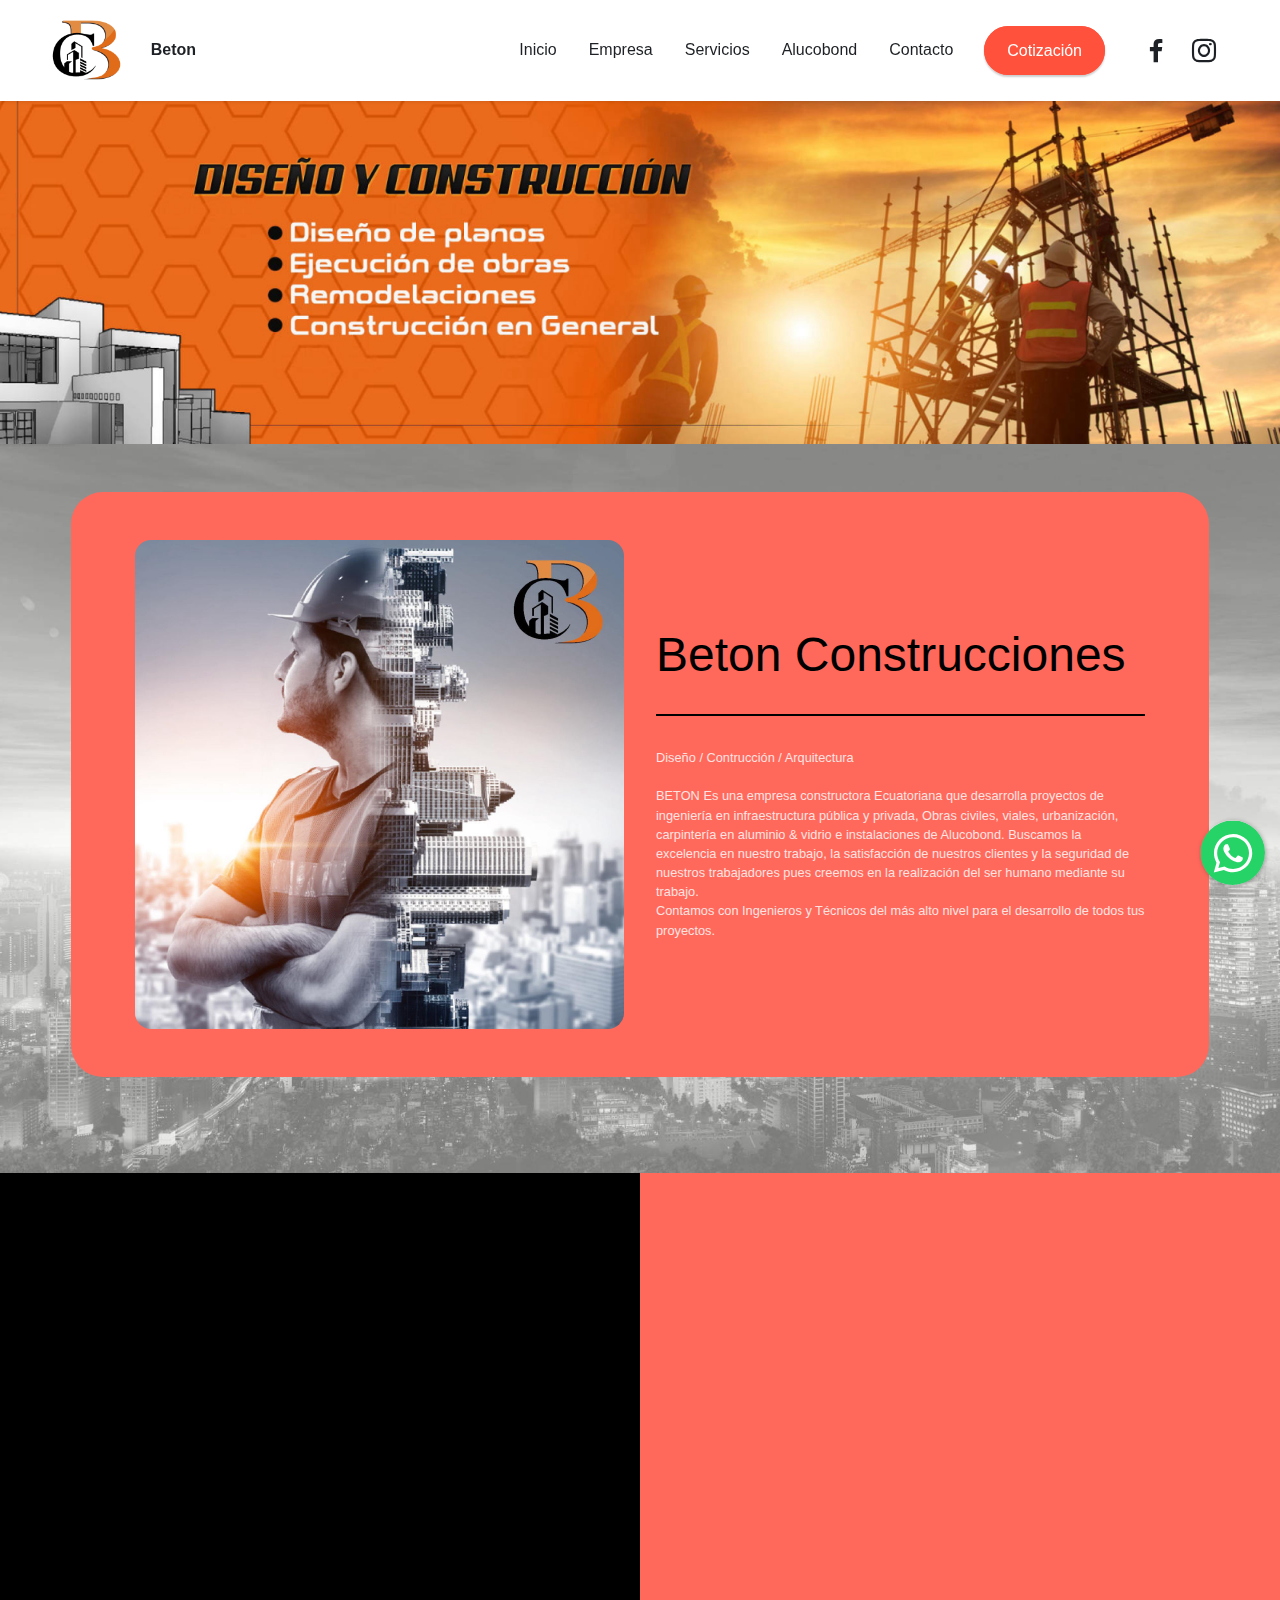
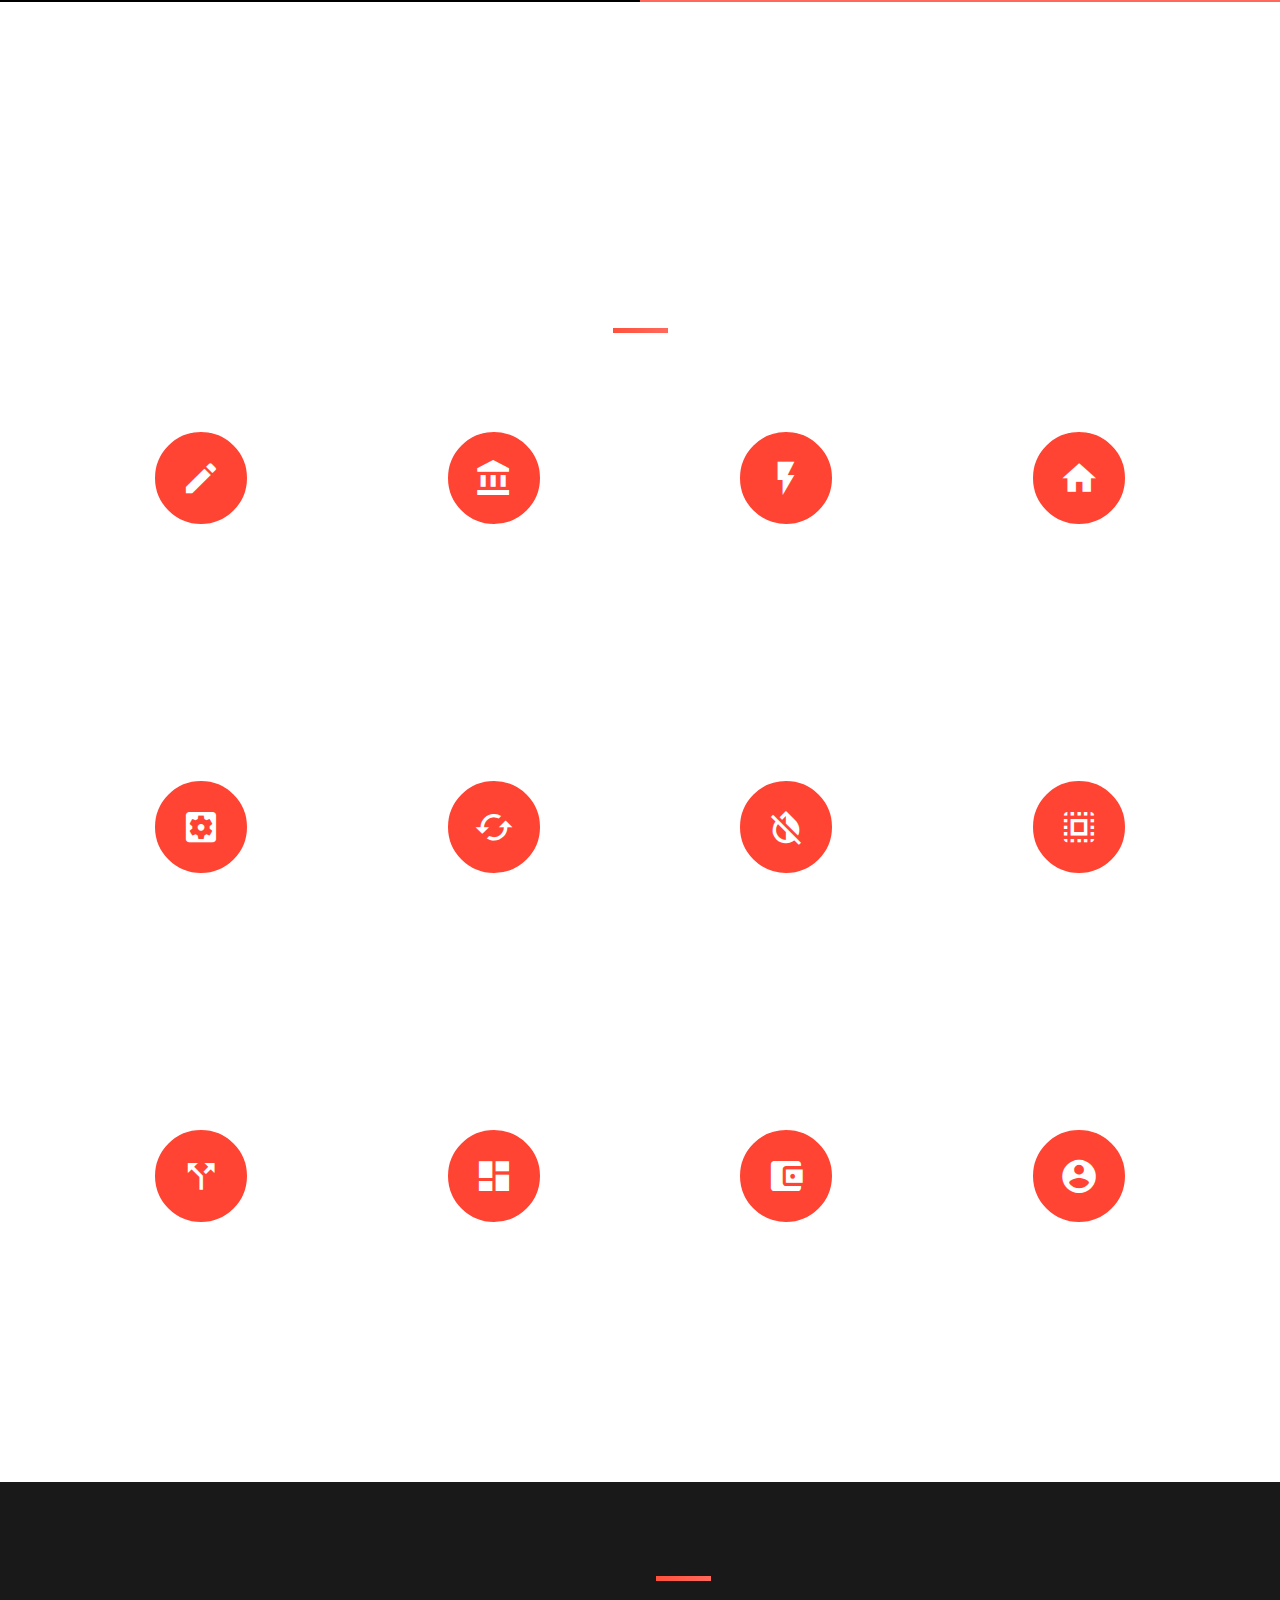
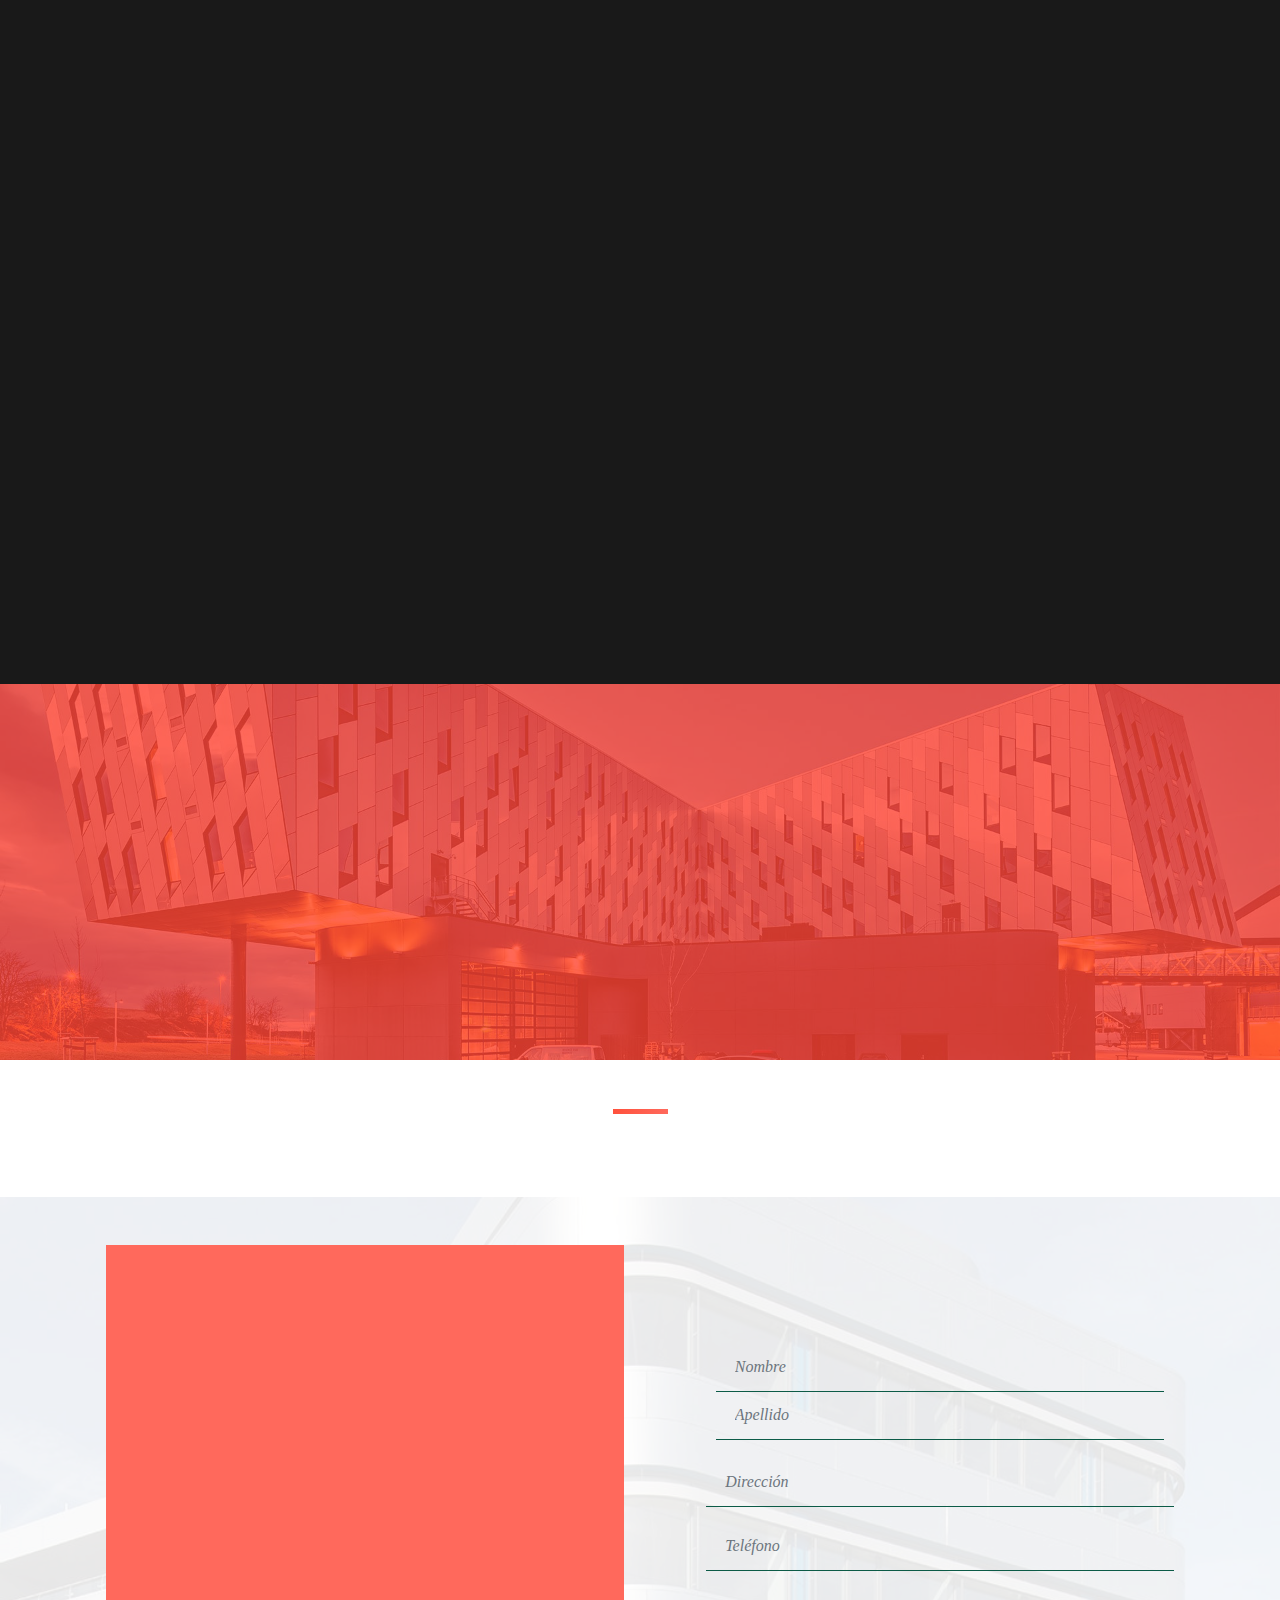
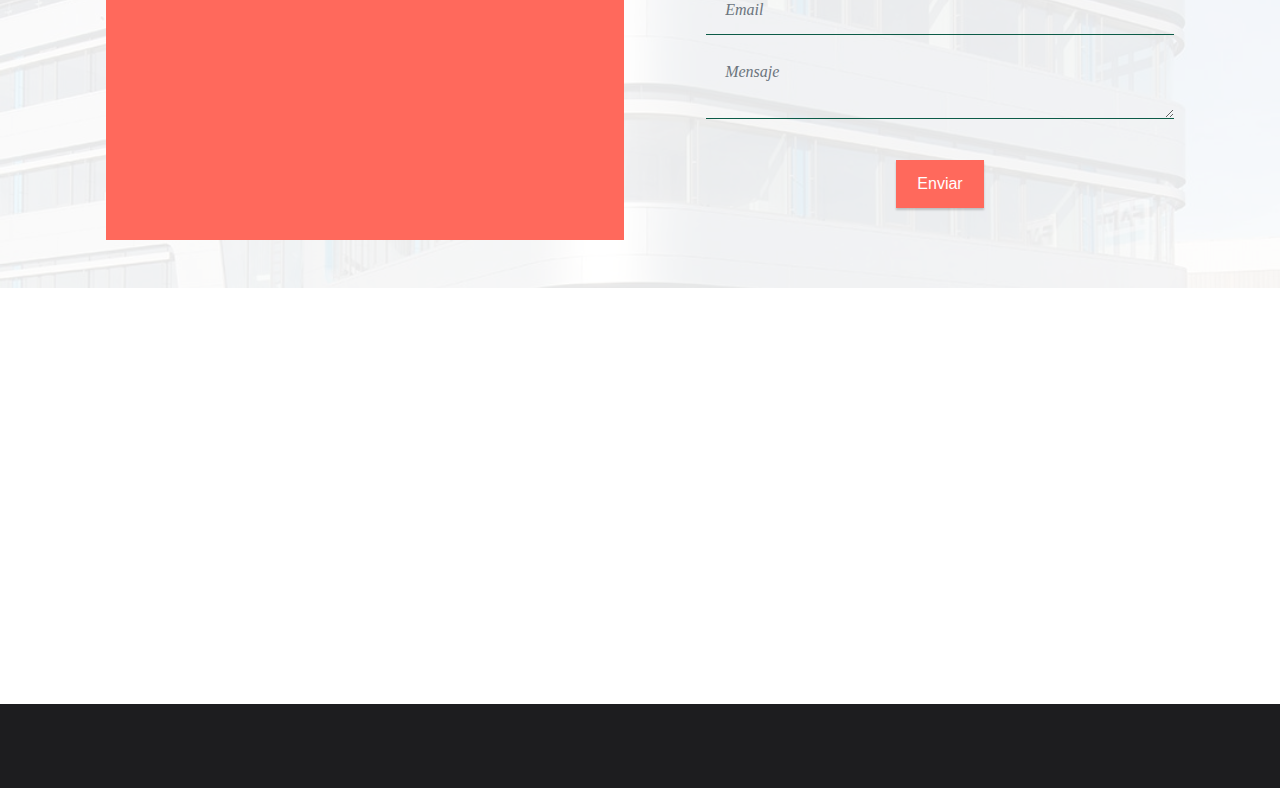
<file: assets/index.html>
<!DOCTYPE html>
<html  >
<head>
  
  <meta charset="UTF-8">
  <meta http-equiv="X-UA-Compatible" content="IE=edge">
  
  <meta name="twitter:card" content="summary_large_image"/>
  <meta name="twitter:image:src" content="assets/images/index-meta.jpeg">
  <meta property="og:image" content="assets/images/index-meta.jpeg">
  <meta name="twitter:title" content="Beton Constructora">
  <meta name="viewport" content="width=device-width, initial-scale=1, minimum-scale=1">
  <link rel="shortcut icon" href="assets/images/logo-web-512x512.png" type="image/x-icon">
  <meta name="description" content="Empresa constructora Ecuatoriana que desarrolla proyectos de ingeniería en infraestructura pública y privada, Obras civiles, viales, urbanización, carpintería en aluminio & vidrio e instalaciones de Alucobond aluminio compuesto. Buscamos la excelencia en nuestro trabajo. Estamos ubicados en Alangasi Quito Pichincha Ecuador, realizamos trabajos 100% garantizados.">
  
  
  <title>Beton Constructora</title>
  <link rel="stylesheet" href="assets/web/assets/mobirise-icons2/mobirise2.css">
  <link rel="stylesheet" href="assets/web/assets/mobirise-icons/mobirise-icons.css">
  <link rel="stylesheet" href="assets/Material-Design-Icons/css/material.css">
  <link rel="stylesheet" href="assets/linecons/style.css">
  <link rel="stylesheet" href="assets/bootstrap/css/bootstrap.min.css">
  <link rel="stylesheet" href="assets/bootstrap/css/bootstrap-grid.min.css">
  <link rel="stylesheet" href="assets/bootstrap/css/bootstrap-reboot.min.css">
  <link rel="stylesheet" href="assets/parallax/jarallax.css">
  <link rel="stylesheet" href="assets/animatecss/animate.css">
  <link rel="stylesheet" href="assets/chatbutton/floating-wpp.css">
  <link rel="stylesheet" href="assets/dropdown/css/style.css">
  <link rel="stylesheet" href="assets/socicon/css/styles.css">
  <link rel="stylesheet" href="assets/theme/css/style.css">
  <link rel="stylesheet" href="assets/wowslider-init/style.css">
  <link rel="stylesheet" href="assets/recaptcha.css">
  <link rel="preload" href="https://fonts.googleapis.com/css?family=Russo+One:400&display=swap" as="style" onload="this.onload=null;this.rel='stylesheet'">
  <noscript><link rel="stylesheet" href="https://fonts.googleapis.com/css?family=Russo+One:400&display=swap"></noscript>
  <link rel="preload" href="https://fonts.googleapis.com/css?family=Poppins:100,100i,200,200i,300,300i,400,400i,500,500i,600,600i,700,700i,800,800i,900,900i&display=swap" as="style" onload="this.onload=null;this.rel='stylesheet'">
  <noscript><link rel="stylesheet" href="https://fonts.googleapis.com/css?family=Poppins:100,100i,200,200i,300,300i,400,400i,500,500i,600,600i,700,700i,800,800i,900,900i&display=swap"></noscript>
  <link rel="preload" href="https://fonts.googleapis.com/css?family=Oswald:200,300,400,500,600,700&display=swap" as="style" onload="this.onload=null;this.rel='stylesheet'">
  <noscript><link rel="stylesheet" href="https://fonts.googleapis.com/css?family=Oswald:200,300,400,500,600,700&display=swap"></noscript>
  <link rel="preload" as="style" href="assets/mobirise/css/mbr-additional.css"><link rel="stylesheet" href="assets/mobirise/css/mbr-additional.css" type="text/css">
  
  
  
  
<meta name="theme-color" content="#ffe3e1">
<link rel="manifest" href="manifest.json">
<script src="sw-connect.js"></script>
<meta name="apple-mobile-web-app-capable" content="yes">
<link rel="apple-touch-startup-image" media="(device-width: 320px) and (device-height: 568px) and (-webkit-device-pixel-ratio: 2) and (orientation: portrait)" href="assets/images/apple-launch-640x1136.png">
<link rel="apple-touch-startup-image" media="(device-width: 375px) and (device-height: 667px) and (-webkit-device-pixel-ratio: 2) and (orientation: portrait)" href="assets/images/apple-launch-750x1334.png">
<link rel="apple-touch-startup-image" media="(device-width: 414px) and (device-height: 736px) and (-webkit-device-pixel-ratio: 3) and (orientation: portrait)" href="assets/images/apple-launch-1242x2208.png">
<link rel="apple-touch-startup-image" media="(device-width: 375px) and (device-height: 812px) and (-webkit-device-pixel-ratio: 3) and (orientation: portrait)" href="assets/images/apple-launch-1125x2436.png">
<link rel="apple-touch-startup-image" media="(device-width: 768px) and (device-height: 1024px) and (-webkit-device-pixel-ratio: 2) and (orientation: portrait)" href="assets/images/apple-launch-1536x2048.png">
<link rel="apple-touch-startup-image" media="(device-width: 834px) and (device-height: 1112px) and (-webkit-device-pixel-ratio: 2) and (orientation: portrait)" href="assets/images/apple-launch-1668x2224.png">
<link rel="apple-touch-startup-image" media="(device-width: 1024px) and (device-height: 1366px) and (-webkit-device-pixel-ratio: 2) and (orientation: portrait)" href="assets/images/apple-launch-2048x2732.png">
<meta name="apple-mobile-web-app-status-bar-style" content="default">
<meta name="apple-mobile-web-app-title" content="Beton Constructora">
<link rel="apple-touch-icon" href="apple-touch-icon.png"><link rel="stylesheet" href="assets/wowslider-init/absent/style.css">
</head>
<body>

<!-- Analytics -->
<meta name="google-site-verification" content="jNULG33PjwfezYYswP2m7Xvyx3okQL95XWeXy1YiW18" />
<!-- /Analytics -->


  <meta name="google-site-verification" content="jNULG33PjwfezYYswP2m7Xvyx3okQL95XWeXy1YiW18" />
  <section data-bs-version="5.1" class="menu menu1 cid-sOez2pJ5vE" once="menu" id="menu1-1f">
    

    <nav class="navbar navbar-dropdown navbar-fixed-top navbar-expand-lg">
        <div class="container-fluid">
            <div class="navbar-brand">
                <span class="navbar-logo">
                    <a href="#">
                        <img alt="" src="assets/images/logo-web-512x512.png" style="height: 5rem;">
                    </a>
                </span>
                <span class="navbar-caption-wrap"><a class="navbar-caption text-success display-5" href="#">Beton&nbsp;</a></span>
            </div>
            <button aria-controls="navbarNavAltMarkup" aria-expanded="false" aria-label="Toggle navigation" class="navbar-toggler" data-target="#navbarSupportedContent" data-bs-target="#navbarSupportedContent" data-toggle="collapse" data-bs-toggle="collapse" type="button">
                <div class="hamburger">
                    <span></span> <span></span> <span></span> <span></span>
                </div>
            </button>
            <div class="collapse navbar-collapse" id="navbarSupportedContent">
                <ul class="navbar-nav nav-dropdown nav-right" data-app-modern-menu="true"><li class="nav-item">
                        <a aria-expanded="true" class="nav-link link text-success text-primary show display-4" href="index.html#top">Inicio</a>
                    </li>
                    <li class="nav-item">
                        <a aria-expanded="false" class="nav-link link text-success text-primary display-4" href="index.html#team03-4">Empresa</a>
                    </li>
                    <li class="nav-item">
                        <a aria-expanded="false" class="nav-link link text-success text-primary display-4" href="index.html#content1-w">Servicios</a>
                    </li>
                    <li class="nav-item">
                        <a aria-expanded="false" class="nav-link link text-success text-primary display-4" href="index.html#content2-13">Alucobond</a>
                    </li><li class="nav-item"><a aria-expanded="false" class="nav-link link text-success text-primary display-4" href="index.html#content1-h">Contacto</a></li></ul>
                <div class="mbr-buttons"><a class="btn btn-primary display-4" type="submit" href="index.html#form1-9">Cotización</a></div>
                <div class="icons-menu">
                    <a class="iconfont-wrapper" href="https://www.facebook.com/Betonconstruccion" target="_blank">
                        <span class="p-2 mbr-iconfont socicon-facebook socicon"></span> </a>
                    <a class="iconfont-wrapper" href="https://www.instagram.com/betonconstrucciones/" target="_blank">
                        <span class="p-2 mbr-iconfont socicon-instagram socicon"></span> </a>
                    
                    
                </div>
            </div>
        </div>
    </nav>
</section>

<section class="mbr-wowslider-container mbr-section mbr-section__container carousel slide mbr-wowslider-container--absent mbr-section-nopadding" data-ride="carousel" data-keyboard="false" data-wrap="true" data-interval="false" id="wowslider-2" data-rv-view="2" style="background-color: rgb(255, 255, 255);">
    <div class="mbr-wowslider">
        <div class="ws_images">
            <ul>
                <li>
                    
                    <img src="assets/images/ss22-3-1600x480.jpg" alt="title 1" title="title 1"> text 1
                </li><li>
                    
                    <img src="assets/images/ss11-3-1600x480.jpg" alt="title 2" title="title 2"> text 2
                </li><li>
                    
                    <img src="assets/images/ss33-1600x480.jpg" alt="title 3" title="title 3"> text 3
                </li>
            </ul>
        </div>
        <div class="ws_bullets">
            <div>
                <a href="#" title="">
                    <span><img alt="slide1" src="assets/images/ss22-3-85x48.png"></span>
                </a><a href="#" title="">
                    <span><img alt="slide1" src="assets/images/ss11-2-85x48.png"></span>
                </a><a href="#" title="">
                    <span><img alt="slide1" src="assets/images/ss33-85x48.png"></span>
                </a>
            </div>
        </div>
        <div class="ws_shadow"></div>
        <div class="mbr-wowslider-options">
            <div class="params" data-anim-type="fade" data-theme="absent" data-autoplay="true" data-paddingtop="0" data-paddingbottom="0" data-fullscreen="true" data-showbullets="false" data-timeout="2" data-duration="2" data-height="480" data-width="1600" data-responsive="1" data-showcaptions="false" data-captionseffect="slide" data-hidecontrols="false"></div>
        </div>
</div></section>

<section data-bs-version="5.1" class="team3 cid-sO8srY4Ygy" id="team03-4">

    

    

    <div class="container">
        <div class="row row-bg justify-content-center">
            <div class="col-12 col-md-12 col-lg-6 md-pb image-wrapper">
                <img class="w-100" src="assets/images/1-978x978.jpg" alt="">
            </div>
            <div class="col-12 md-pb col-md-12 col-lg-6">
                <div class="text-wrapper align-left">
                    <h1 class="mbr-section-title align-left mbr-fonts-style mb-4 display-1">Beton Construcciones</h1>
                    <p class="mbr-text align-left mbr-fonts-style display-7">
                        Diseño / Contrucción / Arquitectura<br><br>BETON Es una empresa constructora Ecuatoriana que desarrolla proyectos de ingeniería en infraestructura pública y privada, Obras civiles, viales, urbanización, carpintería en aluminio &amp; vidrio e instalaciones de Alucobond. Buscamos la excelencia en nuestro trabajo, la satisfacción de nuestros clientes y la seguridad de nuestros trabajadores pues creemos en la realización del ser humano mediante su trabajo.<br>Contamos con Ingenieros y Técnicos del más alto nivel para el desarrollo de todos tus proyectos.</p>
                    
                </div>
            </div>

        </div>
    </div>
</section>

<section data-bs-version="5.1" class="features9 cid-sObyMdyTuG" id="features9-b">
    

    

    <div class="container-fluid">
        <div class="row">
            <div class="col-12 col-md-6 paddings">
                <h3 class="title mbr-fonts-style align-center display-2">Misión</h3>
                <h3 class="subtitle mbr-fonts-style align-center display-7">Beton Constructora espera innovar de manera proactiva con nuestros sistemas constructivos ecológicos para el desarrollo de proyectos habitacionales en Ecuador, con altos estándares de servicio y calidad para nuestros clientes.</h3>
            </div>
            <div class="col-12 col-md-6 paddings color">
                <h3 class="mbr-section-title mbr-fonts-style align-center display-2">Visión</h3>
                <h3 class="mbr-section-subtitle mbr-fonts-style align-center display-7"><div>Ser la empresa N°1 en desarrollo de proyectos innovadores que cumplen altos estándares de calidad, seguridad y protección del medio ambiente.</div></h3>
            </div>
        </div>
    </div>
</section>

<section data-bs-version="5.1" class="header2 cid-sOd2qWBECP mbr-parallax-background" id="header02-t">
    
    
    <div class="container">
        <div class="row justify-content-center">
            <div class="col-12 col-lg-8">
                
                
                <p class="mbr-text mbr-fonts-style display-2">Todos nuestros trabajos son siempre 100% Garantizados.
                    <br><a href="index.html#form1-9" class="text-secondary text-primary">Cotiza Ahora!</a></p>
                
            </div>
        </div>
    </div>
</section>

<section data-bs-version="5.1" class="content1 solutionm4_content1 cid-sOd7ylkZFb" id="content1-w">
    
    
    <div class="container">
        <div class="row justify-content-center">
            <div class="col-lg-12 col-md-12 md-pb">
                <div class="title-wrapper align-left">
                    <div class="line"></div>
                    <h3 class="mbr-section-title mbr-white mbr-semibold pb-3 mbr-fonts-style display-2"><strong>Servicios</strong></h3>
                    
                </div>
            </div>
        </div>
    </div>
</section>

<section data-bs-version="5.1" class="features2 agencym4_features2 cid-sOd7hLe4lq" id="features2-u">

	

	

	<div class="container">
		<div class="row justify-content-center">
			<div class="card p-3 col-12 col-md-6 col-lg-3">
				<div class="card-img pb-5">
					<span class="mbr-iconfont mdi-content-create"></span>
				</div>
				<div class="card-box">
					<h4 class="card-title mbr-fonts-style display-5">
						Diseño&nbsp;<strong>Arquitectónico</strong></h4>
					<p class="mbr-text mbr-fonts-style display-7">
						Generar propuestas e ideas para la creación y realización de espacios físicos enmarcado dentro de la arquitectura desarrollados por medio de planos.</p>
				</div>
			</div>

			<div class="card p-3 col-12 col-md-6 col-lg-3">
				<div class="card-img pb-5">
					<span class="mbr-iconfont mdi-action-account-balance"></span>
				</div>
				<div class="card-box">
					<h4 class="card-title mbr-fonts-style display-5">
						Diseño&nbsp;<strong>Estructural</strong></h4>
					<p class="mbr-text mbr-fonts-style display-7">
						Se realiza a partir de las potencialidades que un material puede ofrecer así como sus características naturales que lo hacen especifico, su bajo costo y las propiedades mecánicas que posee.
					</p>
				</div>
			</div>

			<div class="card p-3 col-12 col-md-6 col-lg-3">
				<div class="card-img pb-5">
					<span class="mbr-iconfont mdi-image-flash-on"></span>
				</div>
				<div class="card-box">
					<h4 class="card-title mbr-fonts-style display-5">
						Diseño <strong>Eléctrico e Hidrosanitizado</strong></h4>
					<p class="mbr-text mbr-fonts-style display-7">
						Diseño, desarrollo y ejecución de proyectos de cableado eléctrico, sistemas de conservación y automatización de energía, y distribución de tuberías hidrosanitarias para proyectos residenciales y comerciales
					</p>
				</div>
			</div>

			<div class="card p-3 col-12 col-md-6 col-lg-3">
				<div class="card-img pb-5">
					<span class="mbr-iconfont mdi-action-home"></span>
				</div>
				<div class="card-box">
					<h4 class="card-title mbr-fonts-style display-5">
						Obra&nbsp;<strong>Civil</strong></h4>
					<p class="mbr-text mbr-fonts-style display-7">
						Desarrollo de infraestructuras para las poblaciones, puede ser para beneficio de los mismos o proyectos de inversión privado, cuyo objetivos de los mismos son la organización territorial y el aprovechamiento al máximo del territorio.
					</p>
				</div>
			</div>

			

			
		</div>
	</div>
</section>

<section data-bs-version="5.1" class="features2 agencym4_features2 cid-sOdlNOPkWx" id="features2-11">

	

	

	<div class="container">
		<div class="row justify-content-center">
			<div class="card p-3 col-12 col-md-6 col-lg-3">
				<div class="card-img pb-5">
					<span class="mbr-iconfont mdi-action-settings-applications"></span>
				</div>
				<div class="card-box">
					<h4 class="card-title mbr-fonts-style display-5">
						Mantenimiento&nbsp;<strong>Industrial</strong></h4>
					<p class="mbr-text mbr-fonts-style display-7">
						Destinadas a conservar la calidad de las terminaciones y de las instalaciones de edificios existentes, tales como el cambio de puertas y ventanas, los estucos, los arreglos de pavimentos, cielos, cubiertas y canales de aguas lluvias, pintura, etc.</p>
				</div>
			</div>

			<div class="card p-3 col-12 col-md-6 col-lg-3">
				<div class="card-img pb-5">
					<span class="mbr-iconfont mdi-action-cached"></span>
				</div>
				<div class="card-box">
					<h4 class="card-title mbr-fonts-style display-5">
						Remodelación&nbsp;<strong>General</strong></h4>
					<p class="mbr-text mbr-fonts-style display-7">
						Nos dedicamos a la construcción y remodelación de espacios de trabajo. Ofrecemos una solución integral a todas las necesidades del proyecto, desde la consultoría hasta el último detalle de la obra, incluyendo todas las ingenierías necesarias.
					</p>
				</div>
			</div>

			<div class="card p-3 col-12 col-md-6 col-lg-3">
				<div class="card-img pb-5">
					<span class="mbr-iconfont mdi-communication-invert-colors-off"></span>
				</div>
				<div class="card-box">
					<h4 class="card-title mbr-fonts-style display-5">
						Impermeabilización&nbsp;<strong>Techos y Paredes</strong></h4>
					<p class="mbr-text mbr-fonts-style display-7">Consiste en colocar un sistema aislante de protección, empleado para evitar la filtración y/o penetración de líquidos u otros fluidos hacia el interior o exterior de una estructura.</p>
				</div>
			</div>

			<div class="card p-3 col-12 col-md-6 col-lg-3">
				<div class="card-img pb-5">
					<span class="mbr-iconfont mdi-content-select-all"></span>
				</div>
				<div class="card-box">
					<h4 class="card-title mbr-fonts-style display-5">
						Obra&nbsp;<strong>Fina Acabados</strong></h4>
					<p class="mbr-text mbr-fonts-style display-7">
						 Hace referencia a la cubierta de techo, cielorrasos, revoques y enlucidos, colocación de pisos y zócalos, colocación de carpintería y vidrios, colocación de azulejos , revestimientos, y pintura interior o exterior.</p>
				</div>
			</div>

			

			
		</div>
	</div>
</section>

<section data-bs-version="5.1" class="features2 agencym4_features2 cid-sOdpg7MvaO" id="features2-12">

	

	

	<div class="container">
		<div class="row justify-content-center">
			<div class="card p-3 col-12 col-md-6 col-lg-3">
				<div class="card-img pb-5">
					<span class="mbr-iconfont mdi-communication-call-split"></span>
				</div>
				<div class="card-box">
					<h4 class="card-title mbr-fonts-style display-5">
						Construcción&nbsp;<strong>General</strong></h4>
					<p class="mbr-text mbr-fonts-style display-7">
						El servicio integral de General Construcción, incluye el desarrollo de proyectos industriales y de Infraestructura así como Obras Civiles Especiales</p>
				</div>
			</div>

			<div class="card p-3 col-12 col-md-6 col-lg-3">
				<div class="card-img pb-5">
					<span class="mbr-iconfont mdi-action-dashboard"></span>
				</div>
				<div class="card-box">
					<h4 class="card-title mbr-fonts-style display-5">
						Instalación&nbsp;<strong>Alucobond</strong></h4>
					<p class="mbr-text mbr-fonts-style display-7">
						El panel compuesto de aluminio se destaca por la combinación de conformabilidad, planeidad, estabilidad y resistencia a la intemperie ideal para revestimientos de edificios, locales comerciales y viviendas.
					</p>
				</div>
			</div>

			<div class="card p-3 col-12 col-md-6 col-lg-3">
				<div class="card-img pb-5">
					<span class="mbr-iconfont mdi-action-account-balance-wallet"></span>
				</div>
				<div class="card-box">
					<h4 class="card-title mbr-fonts-style display-5">
						Carpintería en&nbsp;<strong>Aluminio y Vidrio</strong></h4>
					<p class="mbr-text mbr-fonts-style display-7">
						Construcción de puertas, ventanas, pasamanos, pergolas, techos, divisiones de oficinas y otros para realizar las terminaciones adecuadas de una obra en construcción o remodelación.</p>
				</div>
			</div>

			<div class="card p-3 col-12 col-md-6 col-lg-3">
				<div class="card-img pb-5">
					<span class="mbr-iconfont mdi-action-account-circle"></span>
				</div>
				<div class="card-box">
					<h4 class="card-title mbr-fonts-style display-5">
						Supervisión de&nbsp;<strong>Obra</strong></h4>
					<p class="mbr-text mbr-fonts-style display-7">
						El objetivo de la supervisión es lograr que la obra se ejecute dentro del programa establecido, la calidad de obra especificada y el costo contratado. El supervisor de una obra debe ser capaz de proponer mejoras al diseño. También, actuar proactivamente durante la construcción.</p>
				</div>
			</div>

			

			
		</div>
	</div>
</section>

<section data-bs-version="5.1" class="content2 solutionm4_content2 cid-sOdHgbYSsB" id="content2-13">
    
    
    <div class="container">
        <div class="row justify-content-center">
            <div class="col-lg-6 col-md-12 md-pb">
                <img src="assets/images/01-netherlands-holiday-home-vintage-conrete-2018-1061x597.jpeg" alt="">
            </div>

            <div class="col-lg-6 col-md-12 md-pb">
                <div class="title-wrapper align-left">
                    <div class="line"></div>
                    <h3 class="mbr-section-title mbr-white mbr-semibold pb-3 mbr-fonts-style display-2">Alucobond</h3>
                    <p class="mbr-text pb-3 mbr-white mbr-light mbr-fonts-style display-7">Es un panel composite formado por dos láminas de cubierta de aluminio y un núcleo relleno de agregado mineral difícilmente inflamable o no inflamable, sinónimo de calidad de construcción sostenible y los más altos estándares de diseño. El material para fachadas se distingue por sus excelentes características del producto, como planimetría precisa, diversidad de superficies y colores, así como una excelente plasticidad.<br>ALUCOBOND para fachadas con ventilación trasera aúna las características de una construcción energéticamente eficiente a la viabilidad económica y la calidad arquitectónica. La técnica de ventilación trasera es apta para la creación de fachadas en edificios nuevos y existentes y la construcción de tejados, programas de identidad corporativa y aplicaciones de interiores.<br>
                    </p>
                </div>
            </div>
        </div>
    </div>
</section>

<section data-bs-version="5.1" class="image4 cid-sOdHEVWSdP" id="image4-14">
    

    

    <div class="container">
        <div class="row title-block">
            <div class="col-12">
            
            <h3 class="mbr-section-title mbr-fonts-style mbr-info display-2">IDEAS DE USOS</h3>
                </div>
        </div>

        <div class="row">
            <div class="col-12 col-sm-6 col-lg-4">
                <div class="wrapper">
                    <div class="card-wrapper">
                        <img src="assets/images/01-purplerain-716x403.jpg" class="img-responsive clients-img" alt="">
                        
                    </div>
                </div>
            </div>
            <div class="col-12 col-sm-6 col-lg-4">
                <div class="wrapper">
                    <div class="card-wrapper">
                        <img src="assets/images/01-nottingham-716x402.jpg" class="img-responsive clients-img" alt="">
                        
                    </div>
                </div>
            </div>
            <div class="col-12 col-sm-6 col-lg-4">
                <div class="wrapper">
                    <div class="card-wrapper">
                        <img src="assets/images/01-sporivnaja-stpetersburg-716x403.jpg" class="img-responsive clients-img" alt="">
                        
                    </div>
                </div>
            </div>
        </div>
    </div>
</section>

<section data-bs-version="5.1" class="header2 cid-sOdYIWkvk5" id="header02-1a">
    
    <div class="mbr-overlay" style="opacity: 0.8; background-color: rgb(255, 68, 51);"></div>
    <div class="container">
        <div class="row">
            <div class="col-lg-6 col-md-6 col-12 align-left">
                <h2 class="mbr-section-subtitle mbr-white mbr-fonts-style mb-3 display-7">
                    <strong>Conéctate con nosotros</strong></h2>
                <h1 class="mbr-section-title mbr-white mbr-fonts-style mb-4 display-1"><strong>Catálogo de trabajos</strong></h1>
            </div>
            <div class="col-lg-6 col-md-6 col-12 align-right m-auto">
                <div class="mbr-section-btn d-block"><a class="btn btn-white mbr-semibold display-7" href="https://wa.me/c/593996932428" target="_blank"><span class="li_eye mbr-iconfont mbr-iconfont-btn"></span>VER CATÁLOGO</a></div>
            </div>
        </div>
    </div>
</section>

<section data-bs-version="5.1" class="content1 solutionm4_content1 cid-sObDdQsc5G" id="content1-h">
    
    
    <div class="container">
        <div class="row justify-content-center">
            <div class="col-lg-12 col-md-12 md-pb">
                <div class="title-wrapper align-left">
                    <div class="line"></div>
                    <h3 class="mbr-section-title mbr-white mbr-semibold pb-3 mbr-fonts-style display-2"><strong>Contacto</strong></h3>
                    
                </div>
            </div>
        </div>
    </div>
</section>

<section data-bs-version="5.1" class="form1 cid-sO8yzRhRUw" id="form1-9">
    

    <div class="mbr-overlay" style="opacity: 0.9; background-color: rgb(255, 255, 255);">
    </div>

    <div class="container">
        <div class="row">

            <div class="right-side col-12 col-lg-6">
                <div class="padd">
                    <h5 class="mbr-section-title mbr-fonts-style f">Cotizaciones</h5>
                    
                    <div class="mbr-form" data-form-type="formoid">
<!--Formbuilder Form-->
<form action="https://mobirise.eu/" method="POST" class="mbr-form form-with-styler" data-form-title="Cotización Web"><input type="hidden" name="email" data-form-email="true" value="OfEFzBneEkX7SzxTKz0561fIihnFWXPH5mA69i1gKq/3AUXEU2EM9C5opQj8HLBDxRlF2tlMFCTl5tac4gO/dBzEPnzaDr4mlTKvI7IlKLrlhgFJiqxnXccorr/+kQap.2zoDXeAGjrViLWh6YL7lg6zgC3gmdh7teRFSEc+cpaAcBtrmKbXn887LAkc5bHEzv4DHShjJW3grPKqqowWSU9h91CdcDqJTi6W91vuUfZjGThAgwo763pTPcWrGjUNP">
<div class="row">
<div hidden="hidden" data-form-alert="" class="alert alert-success col-12">Gracias por Escribirnos!</div>
<div hidden="hidden" data-form-alert-danger="" class="alert alert-danger col-12">Oops...! Tuvimos un Problema !</div>
</div>
<div class="dragArea row">
<div class="col-lg-12 col-md-12 col-sm-12 form-group">
<div class="form-row">
<div class="col">
<input type="text" name="Nombre" placeholder="Nombre" data-form-field="Nombre" class="form-control text-multiple" value="" id="Nombre-form1-9">
</div>
<div class="col">
<input type="text" name="Apellido" placeholder="Apellido" data-form-field="Apellido" class="form-control text-multiple" value="" id="Apellido-form1-9">
</div>
</div>
</div>
<div class="col-lg-12 col-md-12 col-sm-12 form-group mb-3" data-for="Dirección">
<input type="text" name="Dirección" placeholder="Dirección" data-form-field="Dirección" required="required" class="form-control display-7" value="" id="Dirección-form1-9">
</div>
<div data-for="Teléfono" class="col-lg-12 col-md-12 col-sm-12 form-group mb-3">
<input type="number" name="Teléfono" placeholder="Teléfono" data-form-field="Teléfono" class="form-control display-7" max="100" min="0" step="1" required="required" value="" id="Teléfono-form1-9">
</div>
<div data-for="Email" class="col form-group mb-3 ">
<input type="email" name="Email" placeholder="Email" data-form-field="Email" class="form-control display-7" required="required" value="" id="Email-form1-9">
</div>
<div data-for="Mensaje" class="col-lg-12 col-md-12 col-sm-12 form-group mb-3">
<textarea name="Mensaje" placeholder="Mensaje" data-form-field="Mensaje" required="required" class="form-control display-7" id="Mensaje-form1-9"></textarea>
</div>
<div class="col-auto">
<button type="submit" class="btn btn-secondary display-4">Enviar</button>
</div>
</div>
</form><!--Formbuilder Form-->
</div>
                </div>
            </div>
            <div class="left-side col-12 col-lg-6">
                <div class="card-wrapper">
                    <div class="card-box align-center">
                        <div class="pic">
                            <img class="picture" src="assets/images/perfil-bc-518x518.jpg" alt="">
                        </div>
                        <h5 class="mbr-section-title art mbr-fonts-style display-2">Beton&nbsp;</h5>
                        <p class="mbr-text text mbr-fonts-style display-4">Teléfono: 097867 6052 / 099693 2428&nbsp;<br>Email: betongestionobras@gmail.com<br>Dirección: Rio Pastaza 210 &amp; Av. Ilalo, Alangasi Pichincha Ecuador.</p>

                        
                    </div>
                </div>
            </div>
        </div>
    </div>
</section>

<section data-bs-version="5.1" class="map1 cid-sObOA0pufI" id="map1-j">
    
    
    <div class="container">
        
        <div class="google-map"><iframe frameborder="0" style="border:0" src="https://www.google.com/maps/embed?pb=!1m18!1m12!1m3!1d3989.7630159995983!2d-78.4551176578166!3d-0.30167629984435534!2m3!1f0!2f0!3f0!3m2!1i1024!2i768!4f13.1!3m3!1m2!1s0x91d5bd9ed47bea55%3A0x14c02813baec2c62!2sBeton%20Constructora!5e0!3m2!1ses!2sbo!4v1636387644204!5m2!1ses!2sbo" allowfullscreen=""></iframe></div>
    </div>
</section>

<section data-bs-version="5.1" class="footer3 cid-sOdMQlpwln" once="footers" id="footer3-15">
    
    
    <div class="container">
        <div class="row align-center mbr-white">
            <div class="col-12">
                <p class="mbr-text mb-0 mbr-fonts-style display-4">Copyright 2021 © Beton Construcciones - Desing By <a href="https://linestarecuador.com/" class="text-primary" target="_blank">Linestar</a></p>
             
            </div>
        </div>
    </div>
</section>


<script src="assets/web/assets/jquery/jquery.min.js"></script>
  <script src="assets/bootstrap/js/bootstrap.bundle.min.js"></script>
  <script src="assets/parallax/jarallax.js"></script>
  <script src="assets/smoothscroll/smooth-scroll.js"></script>
  <script src="assets/ytplayer/index.js"></script>
  <script src="assets/chatbutton/floating-wpp.js"></script>
  <script src="assets/chatbutton/script.js"></script>
  <script src="assets/dropdown/js/navbar-dropdown.js"></script>
  <script src="assets/wowslider-plugin/wowslider.js"></script>
  <script src="assets/theme/js/script.js"></script>
  <script src="assets/wowslider-init/script.js"></script>
  <script src="assets/formoid.min.js"></script>
  
  
  
 <div id="scrollToTop" class="scrollToTop mbr-arrow-up"><a style="text-align: center;"><i class="mbr-arrow-up-icon mbr-arrow-up-icon-cm cm-icon cm-icon-smallarrow-up"></i></a></div>
    <input name="animation" type="hidden">
  <div id="chatbutton-wa" data-phone="+593996932428" data-showpopup="true" data-headertitle="Beton WhatsApp Oficial!" data-popupmessage="Hola

Estamos gustosos de desarrollar todos los proyectos de construcción o remodelación que tengas en mente.

Beton Constructora" data-placeholder="Escribe Aquí" data-position="left" data-headercolor="#ff695c" data-backgroundcolor="#ffe3e1" data-autoopentimeout="30" data-size="65px"><div class="floating-wpp-button" style="width: 65px; height: 65px;"><div class="floating-wpp-button-image"><!--?xml version="1.0" encoding="UTF-8" standalone="no"?--><svg xmlns="http://www.w3.org/2000/svg" xmlns:xlink="http://www.w3.org/1999/xlink" style="isolation:isolate" viewBox="0 0 800 800" width="65" height="65"><defs><clipPath id="_clipPath_A3g8G5hPEGG2L0B6hFCxamU4cc8rfqzQ"><rect width="800" height="800"></rect></clipPath></defs><g clip-path="url(#_clipPath_A3g8G5hPEGG2L0B6hFCxamU4cc8rfqzQ)"><g><path d=" M 787.59 800 L 12.41 800 C 5.556 800 0 793.332 0 785.108 L 0 14.892 C 0 6.667 5.556 0 12.41 0 L 787.59 0 C 794.444 0 800 6.667 800 14.892 L 800 785.108 C 800 793.332 794.444 800 787.59 800 Z " fill="rgb(37,211,102)"></path></g><g><path d=" M 508.558 450.429 C 502.67 447.483 473.723 433.24 468.325 431.273 C 462.929 429.308 459.003 428.328 455.078 434.22 C 451.153 440.114 439.869 453.377 436.434 457.307 C 433 461.236 429.565 461.729 423.677 458.78 C 417.79 455.834 398.818 449.617 376.328 429.556 C 358.825 413.943 347.008 394.663 343.574 388.768 C 340.139 382.873 343.207 379.687 346.155 376.752 C 348.804 374.113 352.044 369.874 354.987 366.436 C 357.931 362.999 358.912 360.541 360.875 356.614 C 362.837 352.683 361.857 349.246 360.383 346.299 C 358.912 343.352 347.136 314.369 342.231 302.579 C 337.451 291.099 332.597 292.654 328.983 292.472 C 325.552 292.301 321.622 292.265 317.698 292.265 C 313.773 292.265 307.394 293.739 301.996 299.632 C 296.6 305.527 281.389 319.772 281.389 348.752 C 281.389 377.735 302.487 405.731 305.431 409.661 C 308.376 413.592 346.949 473.062 406.015 498.566 C 420.062 504.634 431.03 508.256 439.581 510.969 C 453.685 515.451 466.521 514.818 476.666 513.302 C 487.978 511.613 511.502 499.06 516.409 485.307 C 521.315 471.55 521.315 459.762 519.842 457.307 C 518.371 454.851 514.446 453.377 508.558 450.429 Z  M 401.126 597.117 L 401.047 597.117 C 365.902 597.104 331.431 587.661 301.36 569.817 L 294.208 565.572 L 220.08 585.017 L 239.866 512.743 L 235.21 505.332 C 215.604 474.149 205.248 438.108 205.264 401.1 C 205.307 293.113 293.17 205.257 401.204 205.257 C 453.518 205.275 502.693 225.674 539.673 262.696 C 576.651 299.716 597.004 348.925 596.983 401.258 C 596.939 509.254 509.078 597.117 401.126 597.117 Z  M 567.816 234.565 C 523.327 190.024 464.161 165.484 401.124 165.458 C 271.24 165.458 165.529 271.161 165.477 401.085 C 165.46 442.617 176.311 483.154 196.932 518.892 L 163.502 641 L 288.421 608.232 C 322.839 627.005 361.591 636.901 401.03 636.913 L 401.126 636.913 L 401.127 636.913 C 530.998 636.913 636.717 531.2 636.77 401.274 C 636.794 338.309 612.306 279.105 567.816 234.565" fill-rule="evenodd" fill="rgb(255,255,255)"></path></g></g></svg></div></div></div>
 <script async src="assets/wowslider-effect/fade/script.js"></script>
</body>
</html>
</file>
<file: assets/web/assets/mobirise-icons2/mobirise2.css>
@font-face {
  font-family: 'Moririse2';
  font-display: swap;
  src:  url('mobirise2.eot?f2bix4');
  src:  url('mobirise2.eot?f2bix4#iefix') format('embedded-opentype'),
    url('mobirise2.ttf?f2bix4') format('truetype'),
    url('mobirise2.woff?f2bix4') format('woff'),
    url('mobirise2.svg?f2bix4#mobirise2') format('svg');
  font-weight: normal;
  font-style: normal;
}

[class^="mobi-"], [class*=" mobi-"] {
  /* use !important to prevent issues with browser extensions that change fonts */
  font-family: 'Moririse2' !important;
  speak: none;
  font-style: normal;
  font-weight: normal;
  font-variant: normal;
  text-transform: none;
  line-height: 1;

  /* Better Font Rendering =========== */
  -webkit-font-smoothing: antialiased;
  -moz-osx-font-smoothing: grayscale;
}

.mobi-mbri-add-submenu:before {
  content: "\e900";
}
.mobi-mbri-alert:before {
  content: "\e901";
}
.mobi-mbri-align-center:before {
  content: "\e902";
}
.mobi-mbri-align-justify:before {
  content: "\e903";
}
.mobi-mbri-align-left:before {
  content: "\e904";
}
.mobi-mbri-align-right:before {
  content: "\e905";
}
.mobi-mbri-android:before {
  content: "\e906";
}
.mobi-mbri-apple:before {
  content: "\e907";
}
.mobi-mbri-arrow-down:before {
  content: "\e908";
}
.mobi-mbri-arrow-next:before {
  content: "\e909";
}
.mobi-mbri-arrow-prev:before {
  content: "\e90a";
}
.mobi-mbri-arrow-up:before {
  content: "\e90b";
}
.mobi-mbri-bold:before {
  content: "\e90c";
}
.mobi-mbri-bookmark:before {
  content: "\e90d";
}
.mobi-mbri-bootstrap:before {
  content: "\e90e";
}
.mobi-mbri-briefcase:before {
  content: "\e90f";
}
.mobi-mbri-browse:before {
  content: "\e910";
}
.mobi-mbri-bulleted-list:before {
  content: "\e911";
}
.mobi-mbri-calendar:before {
  content: "\e912";
}
.mobi-mbri-camera:before {
  content: "\e913";
}
.mobi-mbri-cart-add:before {
  content: "\e914";
}
.mobi-mbri-cart-full:before {
  content: "\e915";
}
.mobi-mbri-cash:before {
  content: "\e916";
}
.mobi-mbri-change-style:before {
  content: "\e917";
}
.mobi-mbri-chat:before {
  content: "\e918";
}
.mobi-mbri-clock:before {
  content: "\e919";
}
.mobi-mbri-close:before {
  content: "\e91a";
}
.mobi-mbri-cloud:before {
  content: "\e91b";
}
.mobi-mbri-code:before {
  content: "\e91c";
}
.mobi-mbri-contact-form:before {
  content: "\e91d";
}
.mobi-mbri-credit-card:before {
  content: "\e91e";
}
.mobi-mbri-cursor-click:before {
  content: "\e91f";
}
.mobi-mbri-cust-feedback:before {
  content: "\e920";
}
.mobi-mbri-database:before {
  content: "\e921";
}
.mobi-mbri-delivery:before {
  content: "\e922";
}
.mobi-mbri-desktop:before {
  content: "\e923";
}
.mobi-mbri-devices:before {
  content: "\e924";
}
.mobi-mbri-down:before {
  content: "\e925";
}
.mobi-mbri-download-2:before {
  content: "\e926";
}
.mobi-mbri-download:before {
  content: "\e927";
}
.mobi-mbri-drag-n-drop-2:before {
  content: "\e928";
}
.mobi-mbri-drag-n-drop:before {
  content: "\e929";
}
.mobi-mbri-edit-2:before {
  content: "\e92a";
}
.mobi-mbri-edit:before {
  content: "\e92b";
}
.mobi-mbri-error:before {
  content: "\e92c";
}
.mobi-mbri-extension:before {
  content: "\e92d";
}
.mobi-mbri-features:before {
  content: "\e92e";
}
.mobi-mbri-file:before {
  content: "\e92f";
}
.mobi-mbri-flag:before {
  content: "\e930";
}
.mobi-mbri-folder:before {
  content: "\e931";
}
.mobi-mbri-gift:before {
  content: "\e932";
}
.mobi-mbri-github:before {
  content: "\e933";
}
.mobi-mbri-globe-2:before {
  content: "\e934";
}
.mobi-mbri-globe:before {
  content: "\e935";
}
.mobi-mbri-growing-chart:before {
  content: "\e936";
}
.mobi-mbri-hearth:before {
  content: "\e937";
}
.mobi-mbri-help:before {
  content: "\e938";
}
.mobi-mbri-home:before {
  content: "\e939";
}
.mobi-mbri-hot-cup:before {
  content: "\e93a";
}
.mobi-mbri-idea:before {
  content: "\e93b";
}
.mobi-mbri-image-gallery:before {
  content: "\e93c";
}
.mobi-mbri-image-slider:before {
  content: "\e93d";
}
.mobi-mbri-info:before {
  content: "\e93e";
}
.mobi-mbri-italic:before {
  content: "\e93f";
}
.mobi-mbri-key:before {
  content: "\e940";
}
.mobi-mbri-laptop:before {
  content: "\e941";
}
.mobi-mbri-layers:before {
  content: "\e942";
}
.mobi-mbri-left-right:before {
  content: "\e943";
}
.mobi-mbri-left:before {
  content: "\e944";
}
.mobi-mbri-letter:before {
  content: "\e945";
}
.mobi-mbri-like:before {
  content: "\e946";
}
.mobi-mbri-link:before {
  content: "\e947";
}
.mobi-mbri-lock:before {
  content: "\e948";
}
.mobi-mbri-login:before {
  content: "\e949";
}
.mobi-mbri-logout:before {
  content: "\e94a";
}
.mobi-mbri-magic-stick:before {
  content: "\e94b";
}
.mobi-mbri-map-pin:before {
  content: "\e94c";
}
.mobi-mbri-menu:before {
  content: "\e94d";
}
.mobi-mbri-mobile-2:before {
  content: "\e94e";
}
.mobi-mbri-mobile-horizontal:before {
  content: "\e94f";
}
.mobi-mbri-mobile:before {
  content: "\e950";
}
.mobi-mbri-mobirise:before {
  content: "\e951";
}
.mobi-mbri-more-horizontal:before {
  content: "\e952";
}
.mobi-mbri-more-vertical:before {
  content: "\e953";
}
.mobi-mbri-music:before {
  content: "\e954";
}
.mobi-mbri-new-file:before {
  content: "\e955";
}
.mobi-mbri-numbered-list:before {
  content: "\e956";
}
.mobi-mbri-opened-folder:before {
  content: "\e957";
}
.mobi-mbri-pages:before {
  content: "\e958";
}
.mobi-mbri-paper-plane:before {
  content: "\e959";
}
.mobi-mbri-paperclip:before {
  content: "\e95a";
}
.mobi-mbri-phone:before {
  content: "\e95b";
}
.mobi-mbri-photo:before {
  content: "\e95c";
}
.mobi-mbri-photos:before {
  content: "\e95d";
}
.mobi-mbri-pin:before {
  content: "\e95e";
}
.mobi-mbri-play:before {
  content: "\e95f";
}
.mobi-mbri-plus:before {
  content: "\e960";
}
.mobi-mbri-preview:before {
  content: "\e961";
}
.mobi-mbri-print:before {
  content: "\e962";
}
.mobi-mbri-protect:before {
  content: "\e963";
}
.mobi-mbri-question:before {
  content: "\e964";
}
.mobi-mbri-quote-left:before {
  content: "\e965";
}
.mobi-mbri-quote-right:before {
  content: "\e966";
}
.mobi-mbri-redo:before {
  content: "\e967";
}
.mobi-mbri-refresh:before {
  content: "\e968";
}
.mobi-mbri-responsive-2:before {
  content: "\e969";
}
.mobi-mbri-responsive:before {
  content: "\e96a";
}
.mobi-mbri-right:before {
  content: "\e96b";
}
.mobi-mbri-rocket:before {
  content: "\e96c";
}
.mobi-mbri-sad-face:before {
  content: "\e96d";
}
.mobi-mbri-sale:before {
  content: "\e96e";
}
.mobi-mbri-save:before {
  content: "\e96f";
}
.mobi-mbri-search:before {
  content: "\e970";
}
.mobi-mbri-setting-2:before {
  content: "\e971";
}
.mobi-mbri-setting-3:before {
  content: "\e972";
}
.mobi-mbri-setting:before {
  content: "\e973";
}
.mobi-mbri-share:before {
  content: "\e974";
}
.mobi-mbri-shopping-bag:before {
  content: "\e975";
}
.mobi-mbri-shopping-basket:before {
  content: "\e976";
}
.mobi-mbri-shopping-cart:before {
  content: "\e977";
}
.mobi-mbri-sites:before {
  content: "\e978";
}
.mobi-mbri-smile-face:before {
  content: "\e979";
}
.mobi-mbri-speed:before {
  content: "\e97a";
}
.mobi-mbri-star:before {
  content: "\e97b";
}
.mobi-mbri-success:before {
  content: "\e97c";
}
.mobi-mbri-sun:before {
  content: "\e97d";
}
.mobi-mbri-sun2:before {
  content: "\e97e";
}
.mobi-mbri-tablet-vertical:before {
  content: "\e97f";
}
.mobi-mbri-tablet:before {
  content: "\e980";
}
.mobi-mbri-target:before {
  content: "\e981";
}
.mobi-mbri-timer:before {
  content: "\e982";
}
.mobi-mbri-to-ftp:before {
  content: "\e983";
}
.mobi-mbri-to-local-drive:before {
  content: "\e984";
}
.mobi-mbri-touch-swipe:before {
  content: "\e985";
}
.mobi-mbri-touch:before {
  content: "\e986";
}
.mobi-mbri-trash:before {
  content: "\e987";
}
.mobi-mbri-underline:before {
  content: "\e988";
}
.mobi-mbri-undo:before {
  content: "\e989";
}
.mobi-mbri-unlink:before {
  content: "\e98a";
}
.mobi-mbri-unlock:before {
  content: "\e98b";
}
.mobi-mbri-up-down:before {
  content: "\e98c";
}
.mobi-mbri-up:before {
  content: "\e98d";
}
.mobi-mbri-update:before {
  content: "\e98e";
}
.mobi-mbri-upload-2:before {
  content: "\e98f";
}
.mobi-mbri-upload:before {
  content: "\e990";
}
.mobi-mbri-user-2:before {
  content: "\e991";
}
.mobi-mbri-user:before {
  content: "\e992";
}
.mobi-mbri-users:before {
  content: "\e993";
}
.mobi-mbri-video-play:before {
  content: "\e994";
}
.mobi-mbri-video:before {
  content: "\e995";
}
.mobi-mbri-watch:before {
  content: "\e996";
}
.mobi-mbri-website-theme-2:before {
  content: "\e997";
}
.mobi-mbri-website-theme:before {
  content: "\e998";
}
.mobi-mbri-wifi:before {
  content: "\e999";
}
.mobi-mbri-windows:before {
  content: "\e99a";
}
.mobi-mbri-zoom-in:before {
  content: "\e99b";
}
.mobi-mbri-zoom-out:before {
  content: "\e99c";
}
</file>
<file: assets/web/assets/mobirise-icons/mobirise-icons.css>
@font-face {
  font-family: 'MobiriseIcons';
  src:  url('mobirise-icons.eot?spat4u');
  src:  url('mobirise-icons.eot?spat4u#iefix') format('embedded-opentype'),
    url('mobirise-icons.ttf?spat4u') format('truetype'),
    url('mobirise-icons.woff?spat4u') format('woff'),
    url('mobirise-icons.svg?spat4u#MobiriseIcons') format('svg');
  font-weight: normal;
  font-style: normal;
  font-display: swap;
}

[class^="mbri-"], [class*=" mbri-"] {
  /* use !important to prevent issues with browser extensions that change fonts */
  font-family: MobiriseIcons !important;
  speak: none;
  font-style: normal;
  font-weight: normal;
  font-variant: normal;
  text-transform: none;
  line-height: 1;

  /* Better Font Rendering =========== */
  -webkit-font-smoothing: antialiased;
  -moz-osx-font-smoothing: grayscale;
}

.mbri-add-submenu:before {
  content: "\e900";
}
.mbri-alert:before {
  content: "\e901";
}
.mbri-align-center:before {
  content: "\e902";
}
.mbri-align-justify:before {
  content: "\e903";
}
.mbri-align-left:before {
  content: "\e904";
}
.mbri-align-right:before {
  content: "\e905";
}
.mbri-android:before {
  content: "\e906";
}
.mbri-apple:before {
  content: "\e907";
}
.mbri-arrow-down:before {
  content: "\e908";
}
.mbri-arrow-next:before {
  content: "\e909";
}
.mbri-arrow-prev:before {
  content: "\e90a";
}
.mbri-arrow-up:before {
  content: "\e90b";
}
.mbri-bold:before {
  content: "\e90c";
}
.mbri-bookmark:before {
  content: "\e90d";
}
.mbri-bootstrap:before {
  content: "\e90e";
}
.mbri-briefcase:before {
  content: "\e90f";
}
.mbri-browse:before {
  content: "\e910";
}
.mbri-bulleted-list:before {
  content: "\e911";
}
.mbri-calendar:before {
  content: "\e912";
}
.mbri-camera:before {
  content: "\e913";
}
.mbri-cart-add:before {
  content: "\e914";
}
.mbri-cart-full:before {
  content: "\e915";
}
.mbri-cash:before {
  content: "\e916";
}
.mbri-change-style:before {
  content: "\e917";
}
.mbri-chat:before {
  content: "\e918";
}
.mbri-clock:before {
  content: "\e919";
}
.mbri-close:before {
  content: "\e91a";
}
.mbri-cloud:before {
  content: "\e91b";
}
.mbri-code:before {
  content: "\e91c";
}
.mbri-contact-form:before {
  content: "\e91d";
}
.mbri-credit-card:before {
  content: "\e91e";
}
.mbri-cursor-click:before {
  content: "\e91f";
}
.mbri-cust-feedback:before {
  content: "\e920";
}
.mbri-database:before {
  content: "\e921";
}
.mbri-delivery:before {
  content: "\e922";
}
.mbri-desktop:before {
  content: "\e923";
}
.mbri-devices:before {
  content: "\e924";
}
.mbri-down:before {
  content: "\e925";
}
.mbri-download:before {
  content: "\e989";
}
.mbri-drag-n-drop:before {
  content: "\e927";
}
.mbri-drag-n-drop2:before {
  content: "\e928";
}
.mbri-edit:before {
  content: "\e929";
}
.mbri-edit2:before {
  content: "\e92a";
}
.mbri-error:before {
  content: "\e92b";
}
.mbri-extension:before {
  content: "\e92c";
}
.mbri-features:before {
  content: "\e92d";
}
.mbri-file:before {
  content: "\e92e";
}
.mbri-flag:before {
  content: "\e92f";
}
.mbri-folder:before {
  content: "\e930";
}
.mbri-gift:before {
  content: "\e931";
}
.mbri-github:before {
  content: "\e932";
}
.mbri-globe:before {
  content: "\e933";
}
.mbri-globe-2:before {
  content: "\e934";
}
.mbri-growing-chart:before {
  content: "\e935";
}
.mbri-hearth:before {
  content: "\e936";
}
.mbri-help:before {
  content: "\e937";
}
.mbri-home:before {
  content: "\e938";
}
.mbri-hot-cup:before {
  content: "\e939";
}
.mbri-idea:before {
  content: "\e93a";
}
.mbri-image-gallery:before {
  content: "\e93b";
}
.mbri-image-slider:before {
  content: "\e93c";
}
.mbri-info:before {
  content: "\e93d";
}
.mbri-italic:before {
  content: "\e93e";
}
.mbri-key:before {
  content: "\e93f";
}
.mbri-laptop:before {
  content: "\e940";
}
.mbri-layers:before {
  content: "\e941";
}
.mbri-left-right:before {
  content: "\e942";
}
.mbri-left:before {
  content: "\e943";
}
.mbri-letter:before {
  content: "\e944";
}
.mbri-like:before {
  content: "\e945";
}
.mbri-link:before {
  content: "\e946";
}
.mbri-lock:before {
  content: "\e947";
}
.mbri-login:before {
  content: "\e948";
}
.mbri-logout:before {
  content: "\e949";
}
.mbri-magic-stick:before {
  content: "\e94a";
}
.mbri-map-pin:before {
  content: "\e94b";
}
.mbri-menu:before {
  content: "\e94c";
}
.mbri-mobile:before {
  content: "\e94d";
}
.mbri-mobile2:before {
  content: "\e94e";
}
.mbri-mobirise:before {
  content: "\e94f";
}
.mbri-more-horizontal:before {
  content: "\e950";
}
.mbri-more-vertical:before {
  content: "\e951";
}
.mbri-music:before {
  content: "\e952";
}
.mbri-new-file:before {
  content: "\e953";
}
.mbri-numbered-list:before {
  content: "\e954";
}
.mbri-opened-folder:before {
  content: "\e955";
}
.mbri-pages:before {
  content: "\e956";
}
.mbri-paper-plane:before {
  content: "\e957";
}
.mbri-paperclip:before {
  content: "\e958";
}
.mbri-photo:before {
  content: "\e959";
}
.mbri-photos:before {
  content: "\e95a";
}
.mbri-pin:before {
  content: "\e95b";
}
.mbri-play:before {
  content: "\e95c";
}
.mbri-plus:before {
  content: "\e95d";
}
.mbri-preview:before {
  content: "\e95e";
}
.mbri-print:before {
  content: "\e95f";
}
.mbri-protect:before {
  content: "\e960";
}
.mbri-question:before {
  content: "\e961";
}
.mbri-quote-left:before {
  content: "\e962";
}
.mbri-quote-right:before {
  content: "\e963";
}
.mbri-refresh:before {
  content: "\e964";
}
.mbri-responsive:before {
  content: "\e965";
}
.mbri-right:before {
  content: "\e966";
}
.mbri-rocket:before {
  content: "\e967";
}
.mbri-sad-face:before {
  content: "\e968";
}
.mbri-sale:before {
  content: "\e969";
}
.mbri-save:before {
  content: "\e96a";
}
.mbri-search:before {
  content: "\e96b";
}
.mbri-setting:before {
  content: "\e96c";
}
.mbri-setting2:before {
  content: "\e96d";
}
.mbri-setting3:before {
  content: "\e96e";
}
.mbri-share:before {
  content: "\e96f";
}
.mbri-shopping-bag:before {
  content: "\e970";
}
.mbri-shopping-basket:before {
  content: "\e971";
}
.mbri-shopping-cart:before {
  content: "\e972";
}
.mbri-sites:before {
  content: "\e973";
}
.mbri-smile-face:before {
  content: "\e974";
}
.mbri-speed:before {
  content: "\e975";
}
.mbri-star:before {
  content: "\e976";
}
.mbri-success:before {
  content: "\e977";
}
.mbri-sun:before {
  content: "\e978";
}
.mbri-sun2:before {
  content: "\e979";
}
.mbri-tablet:before {
  content: "\e97a";
}
.mbri-tablet-vertical:before {
  content: "\e97b";
}
.mbri-target:before {
  content: "\e97c";
}
.mbri-timer:before {
  content: "\e97d";
}
.mbri-to-ftp:before {
  content: "\e97e";
}
.mbri-to-local-drive:before {
  content: "\e97f";
}
.mbri-touch-swipe:before {
  content: "\e980";
}
.mbri-touch:before {
  content: "\e981";
}
.mbri-trash:before {
  content: "\e982";
}
.mbri-underline:before {
  content: "\e983";
}
.mbri-unlink:before {
  content: "\e984";
}
.mbri-unlock:before {
  content: "\e985";
}
.mbri-up-down:before {
  content: "\e986";
}
.mbri-up:before {
  content: "\e987";
}
.mbri-update:before {
  content: "\e988";
}
.mbri-upload:before {
 content: "\e926"; 
}
.mbri-user:before {
  content: "\e98a";
}
.mbri-user2:before {
  content: "\e98b";
}
.mbri-users:before {
  content: "\e98c";
}
.mbri-video:before {
  content: "\e98d";
}
.mbri-video-play:before {
  content: "\e98e";
}
.mbri-watch:before {
  content: "\e98f";
}
.mbri-website-theme:before {
  content: "\e990";
}
.mbri-wifi:before {
  content: "\e991";
}
.mbri-windows:before {
  content: "\e992";
}
.mbri-zoom-out:before {
  content: "\e993";
}
.mbri-redo:before {
  content: "\e994";
}
.mbri-undo:before {
  content: "\e995";
}
</file>
<file: assets/Material-Design-Icons/css/material.css>
@font-face {
  font-family: 'Material-Design-Icons';
  src: url('../fonts/Material-Design-Icons.eot?3ocs8m');
  src: url('../fonts/Material-Design-Icons.eot?#iefix3ocs8m') format('embedded-opentype'), url('../fonts/Material-Design-Icons.woff?3ocs8m') format('woff'), url('../fonts/Material-Design-Icons.ttf?3ocs8m') format('truetype'), url('../fonts/Material-Design-Icons.svg?3ocs8m#Material-Design-Icons') format('svg');
  font-weight: normal;
  font-style: normal;
}
[class^="mdi-"],
[class*="mdi-"] {
  speak: none;
  display: inline-block;
  font-style: normal;
  font-variant:normal;
  font-weight:normal;
/*  font-size:24px;*/
  line-height:1;
  font-family:'Material-Design-Icons' !important;
  text-rendering: auto;
  
  -webkit-font-smoothing: antialiased;
  -moz-osx-font-smoothing: grayscale;
  -webkit-transform: translate(0, 0);
      -ms-transform: translate(0, 0);
          transform: translate(0, 0);
}
[class^="mdi-"]:before,
[class*="mdi-"]:before {
  display: inline-block;
  speak: none;
  text-decoration: inherit;
}
[class^="mdi-"].pull-left,
[class*="mdi-"].pull-left {
  margin-right: .3em;
}
[class^="mdi-"].pull-right,
[class*="mdi-"].pull-right {
  margin-left: .3em;
}
[class^="mdi-"].mdi-lg:before,
[class*="mdi-"].mdi-lg:before,
[class^="mdi-"].mdi-lg:after,
[class*="mdi-"].mdi-lg:after {
  font-size: 1.33333333em;
  line-height: 0.75em;
  vertical-align: -15%;
}
[class^="mdi-"].mdi-2x:before,
[class*="mdi-"].mdi-2x:before,
[class^="mdi-"].mdi-2x:after,
[class*="mdi-"].mdi-2x:after {
  font-size: 2em;
}
[class^="mdi-"].mdi-3x:before,
[class*="mdi-"].mdi-3x:before,
[class^="mdi-"].mdi-3x:after,
[class*="mdi-"].mdi-3x:after {
  font-size: 3em;
}
[class^="mdi-"].mdi-4x:before,
[class*="mdi-"].mdi-4x:before,
[class^="mdi-"].mdi-4x:after,
[class*="mdi-"].mdi-4x:after {
  font-size: 4em;
}
[class^="mdi-"].mdi-5x:before,
[class*="mdi-"].mdi-5x:before,
[class^="mdi-"].mdi-5x:after,
[class*="mdi-"].mdi-5x:after {
  font-size: 5em;
}
[class^="mdi-device-signal-cellular-"]:after,
[class^="mdi-device-battery-"]:after,
[class^="mdi-device-battery-charging-"]:after,
[class^="mdi-device-signal-cellular-connected-no-internet-"]:after,
[class^="mdi-device-signal-wifi-"]:after,
[class^="mdi-device-signal-wifi-statusbar-not-connected"]:after,
.mdi-device-network-wifi:after {
  opacity: .3;
  position: absolute;
  left: 0;
  top: 0;
  z-index: 1;
  display: inline-block;
  speak: none;
  text-decoration: inherit;
}
[class^="mdi-device-signal-cellular-"]:after {
  content: "\e758";
}
[class^="mdi-device-battery-"]:after {
  content: "\e735";
}
[class^="mdi-device-battery-charging-"]:after {
  content: "\e733";
}
[class^="mdi-device-signal-cellular-connected-no-internet-"]:after {
  content: "\e75d";
}
[class^="mdi-device-signal-wifi-"]:after,
.mdi-device-network-wifi:after {
  content: "\e765";
}
[class^="mdi-device-signal-wifi-statusbasr-not-connected"]:after {
  content: "\e8f7";
}
.mdi-device-signal-cellular-off:after,
.mdi-device-signal-cellular-null:after,
.mdi-device-signal-cellular-no-sim:after,
.mdi-device-signal-wifi-off:after,
.mdi-device-signal-wifi-4-bar:after,
.mdi-device-signal-cellular-4-bar:after,
.mdi-device-battery-alert:after,
.mdi-device-signal-cellular-connected-no-internet-4-bar:after,
.mdi-device-battery-std:after,
.mdi-device-battery-full .mdi-device-battery-unknown:after {
  content: "";
}
.mdi-fw {
  width: 1.28571429em;
  text-align: center;
}
.mdi-ul {
  padding-left: 0;
  margin-left: 2.14285714em;
  list-style-type: none;
}
.mdi-ul > li {
  position: relative;
}
.mdi-li {
  position: absolute;
  left: -2.14285714em;
  width: 2.14285714em;
  top: 0.14285714em;
  text-align: center;
}
.mdi-li.mdi-lg {
  left: -1.85714286em;
}
.mdi-border {
  padding: .2em .25em .15em;
  border: solid 0.08em #eeeeee;
  border-radius: .1em;
}
.mdi-spin {
  -webkit-animation: mdi-spin 2s infinite linear;
  animation: mdi-spin 2s infinite linear;
  -webkit-transform-origin: 50% 50%;
  -ms-transform-origin: 50% 50%;
      transform-origin: 50% 50%;
}
.mdi-pulse {
  -webkit-animation: mdi-spin 1s steps(8) infinite;
  animation: mdi-spin 1s steps(8) infinite;
  -webkit-transform-origin: 50% 50%;
  -ms-transform-origin: 50% 50%;
      transform-origin: 50% 50%;
}
@-webkit-keyframes mdi-spin {
  0% {
    -webkit-transform: rotate(0deg);
    transform: rotate(0deg);
  }
  100% {
    -webkit-transform: rotate(359deg);
    transform: rotate(359deg);
  }
}
@keyframes mdi-spin {
  0% {
    -webkit-transform: rotate(0deg);
    transform: rotate(0deg);
  }
  100% {
    -webkit-transform: rotate(359deg);
    transform: rotate(359deg);
  }
}
.mdi-rotate-90 {
  filter: progid:DXImageTransform.Microsoft.BasicImage(rotation=1);
  -webkit-transform: rotate(90deg);
  -ms-transform: rotate(90deg);
  transform: rotate(90deg);
}
.mdi-rotate-180 {
  filter: progid:DXImageTransform.Microsoft.BasicImage(rotation=2);
  -webkit-transform: rotate(180deg);
  -ms-transform: rotate(180deg);
  transform: rotate(180deg);
}
.mdi-rotate-270 {
  filter: progid:DXImageTransform.Microsoft.BasicImage(rotation=3);
  -webkit-transform: rotate(270deg);
  -ms-transform: rotate(270deg);
  transform: rotate(270deg);
}
.mdi-flip-horizontal {
  filter: progid:DXImageTransform.Microsoft.BasicImage(rotation=0, mirror=1);
  -webkit-transform: scale(-1, 1);
  -ms-transform: scale(-1, 1);
  transform: scale(-1, 1);
}
.mdi-flip-vertical {
  filter: progid:DXImageTransform.Microsoft.BasicImage(rotation=2, mirror=1);
  -webkit-transform: scale(1, -1);
  -ms-transform: scale(1, -1);
  transform: scale(1, -1);
}
:root .mdi-rotate-90,
:root .mdi-rotate-180,
:root .mdi-rotate-270,
:root .mdi-flip-horizontal,
:root .mdi-flip-vertical {
  -webkit-filter: none;
          filter: none;
}
.mdi-stack {
  position: relative;
  display: inline-block;
  width: 2em;
  height: 2em;
  line-height: 2em;
  vertical-align: middle;
}
.mdi-stack-1x,
.mdi-stack-2x {
  position: absolute;
  left: 0;
  width: 100%;
  text-align: center;
}
.mdi-stack-1x {
  line-height: inherit;
}
.mdi-stack-2x {
  font-size: 2em;
}
.mdi-inverse {
  color: #ffffff;
}
/* Start Icons */
.mdi-action-3d-rotation:before {
  content: "\e600";
}
.mdi-action-accessibility:before {
  content: "\e601";
}
.mdi-action-account-balance-wallet:before {
  content: "\e602";
}
.mdi-action-account-balance:before {
  content: "\e603";
}
.mdi-action-account-box:before {
  content: "\e604";
}
.mdi-action-account-child:before {
  content: "\e605";
}
.mdi-action-account-circle:before {
  content: "\e606";
}
.mdi-action-add-shopping-cart:before {
  content: "\e607";
}
.mdi-action-alarm-add:before {
  content: "\e608";
}
.mdi-action-alarm-off:before {
  content: "\e609";
}
.mdi-action-alarm-on:before {
  content: "\e60a";
}
.mdi-action-alarm:before {
  content: "\e60b";
}
.mdi-action-android:before {
  content: "\e60c";
}
.mdi-action-announcement:before {
  content: "\e60d";
}
.mdi-action-aspect-ratio:before {
  content: "\e60e";
}
.mdi-action-assessment:before {
  content: "\e60f";
}
.mdi-action-assignment-ind:before {
  content: "\e610";
}
.mdi-action-assignment-late:before {
  content: "\e611";
}
.mdi-action-assignment-return:before {
  content: "\e612";
}
.mdi-action-assignment-returned:before {
  content: "\e613";
}
.mdi-action-assignment-turned-in:before {
  content: "\e614";
}
.mdi-action-assignment:before {
  content: "\e615";
}
.mdi-action-autorenew:before {
  content: "\e616";
}
.mdi-action-backup:before {
  content: "\e617";
}
.mdi-action-book:before {
  content: "\e618";
}
.mdi-action-bookmark-outline:before {
  content: "\e619";
}
.mdi-action-bookmark:before {
  content: "\e61a";
}
.mdi-action-bug-report:before {
  content: "\e61b";
}
.mdi-action-cached:before {
  content: "\e61c";
}
.mdi-action-check-circle:before {
  content: "\e61d";
}
.mdi-action-class:before {
  content: "\e61e";
}
.mdi-action-credit-card:before {
  content: "\e61f";
}
.mdi-action-dashboard:before {
  content: "\e620";
}
.mdi-action-delete:before {
  content: "\e621";
}
.mdi-action-description:before {
  content: "\e622";
}
.mdi-action-dns:before {
  content: "\e623";
}
.mdi-action-done-all:before {
  content: "\e624";
}
.mdi-action-done:before {
  content: "\e625";
}
.mdi-action-event:before {
  content: "\e626";
}
.mdi-action-exit-to-app:before {
  content: "\e627";
}
.mdi-action-explore:before {
  content: "\e628";
}
.mdi-action-extension:before {
  content: "\e629";
}
.mdi-action-face-unlock:before {
  content: "\e62a";
}
.mdi-action-favorite-outline:before {
  content: "\e62b";
}
.mdi-action-favorite:before {
  content: "\e62c";
}
.mdi-action-find-in-page:before {
  content: "\e62d";
}
.mdi-action-find-replace:before {
  content: "\e62e";
}
.mdi-action-flip-to-back:before {
  content: "\e62f";
}
.mdi-action-flip-to-front:before {
  content: "\e630";
}
.mdi-action-get-app:before {
  content: "\e631";
}
.mdi-action-grade:before {
  content: "\e632";
}
.mdi-action-group-work:before {
  content: "\e633";
}
.mdi-action-help:before {
  content: "\e634";
}
.mdi-action-highlight-remove:before {
  content: "\e635";
}
.mdi-action-history:before {
  content: "\e636";
}
.mdi-action-home:before {
  content: "\e637";
}
.mdi-action-https:before {
  content: "\e638";
}
.mdi-action-info-outline:before {
  content: "\e639";
}
.mdi-action-info:before {
  content: "\e63a";
}
.mdi-action-input:before {
  content: "\e63b";
}
.mdi-action-invert-colors:before {
  content: "\e63c";
}
.mdi-action-label-outline:before {
  content: "\e63d";
}
.mdi-action-label:before {
  content: "\e63e";
}
.mdi-action-language:before {
  content: "\e63f";
}
.mdi-action-launch:before {
  content: "\e640";
}
.mdi-action-list:before {
  content: "\e641";
}
.mdi-action-lock-open:before {
  content: "\e642";
}
.mdi-action-lock-outline:before {
  content: "\e643";
}
.mdi-action-lock:before {
  content: "\e644";
}
.mdi-action-loyalty:before {
  content: "\e645";
}
.mdi-action-markunread-mailbox:before {
  content: "\e646";
}
.mdi-action-note-add:before {
  content: "\e647";
}
.mdi-action-open-in-browser:before {
  content: "\e648";
}
.mdi-action-open-in-new:before {
  content: "\e649";
}
.mdi-action-open-with:before {
  content: "\e64a";
}
.mdi-action-pageview:before {
  content: "\e64b";
}
.mdi-action-payment:before {
  content: "\e64c";
}
.mdi-action-perm-camera-mic:before {
  content: "\e64d";
}
.mdi-action-perm-contact-cal:before {
  content: "\e64e";
}
.mdi-action-perm-data-setting:before {
  content: "\e64f";
}
.mdi-action-perm-device-info:before {
  content: "\e650";
}
.mdi-action-perm-identity:before {
  content: "\e651";
}
.mdi-action-perm-media:before {
  content: "\e652";
}
.mdi-action-perm-phone-msg:before {
  content: "\e653";
}
.mdi-action-perm-scan-wifi:before {
  content: "\e654";
}
.mdi-action-picture-in-picture:before {
  content: "\e655";
}
.mdi-action-polymer:before {
  content: "\e656";
}
.mdi-action-print:before {
  content: "\e657";
}
.mdi-action-query-builder:before {
  content: "\e658";
}
.mdi-action-question-answer:before {
  content: "\e659";
}
.mdi-action-receipt:before {
  content: "\e65a";
}
.mdi-action-redeem:before {
  content: "\e65b";
}
.mdi-action-reorder:before {
  content: "\e65c";
}
.mdi-action-report-problem:before {
  content: "\e65d";
}
.mdi-action-restore:before {
  content: "\e65e";
}
.mdi-action-room:before {
  content: "\e65f";
}
.mdi-action-schedule:before {
  content: "\e660";
}
.mdi-action-search:before {
  content: "\e661";
}
.mdi-action-settings-applications:before {
  content: "\e662";
}
.mdi-action-settings-backup-restore:before {
  content: "\e663";
}
.mdi-action-settings-bluetooth:before {
  content: "\e664";
}
.mdi-action-settings-cell:before {
  content: "\e665";
}
.mdi-action-settings-display:before {
  content: "\e666";
}
.mdi-action-settings-ethernet:before {
  content: "\e667";
}
.mdi-action-settings-input-antenna:before {
  content: "\e668";
}
.mdi-action-settings-input-component:before {
  content: "\e669";
}
.mdi-action-settings-input-composite:before {
  content: "\e66a";
}
.mdi-action-settings-input-hdmi:before {
  content: "\e66b";
}
.mdi-action-settings-input-svideo:before {
  content: "\e66c";
}
.mdi-action-settings-overscan:before {
  content: "\e66d";
}
.mdi-action-settings-phone:before {
  content: "\e66e";
}
.mdi-action-settings-power:before {
  content: "\e66f";
}
.mdi-action-settings-remote:before {
  content: "\e670";
}
.mdi-action-settings-voice:before {
  content: "\e671";
}
.mdi-action-settings:before {
  content: "\e672";
}
.mdi-action-shop-two:before {
  content: "\e673";
}
.mdi-action-shop:before {
  content: "\e674";
}
.mdi-action-shopping-basket:before {
  content: "\e675";
}
.mdi-action-shopping-cart:before {
  content: "\e676";
}
.mdi-action-speaker-notes:before {
  content: "\e677";
}
.mdi-action-spellcheck:before {
  content: "\e678";
}
.mdi-action-star-rate:before {
  content: "\e679";
}
.mdi-action-stars:before {
  content: "\e67a";
}
.mdi-action-store:before {
  content: "\e67b";
}
.mdi-action-subject:before {
  content: "\e67c";
}
.mdi-action-supervisor-account:before {
  content: "\e67d";
}
.mdi-action-swap-horiz:before {
  content: "\e67e";
}
.mdi-action-swap-vert-circle:before {
  content: "\e67f";
}
.mdi-action-swap-vert:before {
  content: "\e680";
}
.mdi-action-system-update-tv:before {
  content: "\e681";
}
.mdi-action-tab-unselected:before {
  content: "\e682";
}
.mdi-action-tab:before {
  content: "\e683";
}
.mdi-action-theaters:before {
  content: "\e684";
}
.mdi-action-thumb-down:before {
  content: "\e685";
}
.mdi-action-thumb-up:before {
  content: "\e686";
}
.mdi-action-thumbs-up-down:before {
  content: "\e687";
}
.mdi-action-toc:before {
  content: "\e688";
}
.mdi-action-today:before {
  content: "\e689";
}
.mdi-action-track-changes:before {
  content: "\e68a";
}
.mdi-action-translate:before {
  content: "\e68b";
}
.mdi-action-trending-down:before {
  content: "\e68c";
}
.mdi-action-trending-neutral:before {
  content: "\e68d";
}
.mdi-action-trending-up:before {
  content: "\e68e";
}
.mdi-action-turned-in-not:before {
  content: "\e68f";
}
.mdi-action-turned-in:before {
  content: "\e690";
}
.mdi-action-verified-user:before {
  content: "\e691";
}
.mdi-action-view-agenda:before {
  content: "\e692";
}
.mdi-action-view-array:before {
  content: "\e693";
}
.mdi-action-view-carousel:before {
  content: "\e694";
}
.mdi-action-view-column:before {
  content: "\e695";
}
.mdi-action-view-day:before {
  content: "\e696";
}
.mdi-action-view-headline:before {
  content: "\e697";
}
.mdi-action-view-list:before {
  content: "\e698";
}
.mdi-action-view-module:before {
  content: "\e699";
}
.mdi-action-view-quilt:before {
  content: "\e69a";
}
.mdi-action-view-stream:before {
  content: "\e69b";
}
.mdi-action-view-week:before {
  content: "\e69c";
}
.mdi-action-visibility-off:before {
  content: "\e69d";
}
.mdi-action-visibility:before {
  content: "\e69e";
}
.mdi-action-wallet-giftcard:before {
  content: "\e69f";
}
.mdi-action-wallet-membership:before {
  content: "\e6a0";
}
.mdi-action-wallet-travel:before {
  content: "\e6a1";
}
.mdi-action-work:before {
  content: "\e6a2";
}
.mdi-alert-error:before {
  content: "\e6a3";
}
.mdi-alert-warning:before {
  content: "\e6a4";
}
.mdi-av-album:before {
  content: "\e6a5";
}
.mdi-av-closed-caption:before {
  content: "\e6a6";
}
.mdi-av-equalizer:before {
  content: "\e6a7";
}
.mdi-av-explicit:before {
  content: "\e6a8";
}
.mdi-av-fast-forward:before {
  content: "\e6a9";
}
.mdi-av-fast-rewind:before {
  content: "\e6aa";
}
.mdi-av-games:before {
  content: "\e6ab";
}
.mdi-av-hearing:before {
  content: "\e6ac";
}
.mdi-av-high-quality:before {
  content: "\e6ad";
}
.mdi-av-loop:before {
  content: "\e6ae";
}
.mdi-av-mic-none:before {
  content: "\e6af";
}
.mdi-av-mic-off:before {
  content: "\e6b0";
}
.mdi-av-mic:before {
  content: "\e6b1";
}
.mdi-av-movie:before {
  content: "\e6b2";
}
.mdi-av-my-library-add:before {
  content: "\e6b3";
}
.mdi-av-my-library-books:before {
  content: "\e6b4";
}
.mdi-av-my-library-music:before {
  content: "\e6b5";
}
.mdi-av-new-releases:before {
  content: "\e6b6";
}
.mdi-av-not-interested:before {
  content: "\e6b7";
}
.mdi-av-pause-circle-fill:before {
  content: "\e6b8";
}
.mdi-av-pause-circle-outline:before {
  content: "\e6b9";
}
.mdi-av-pause:before {
  content: "\e6ba";
}
.mdi-av-play-arrow:before {
  content: "\e6bb";
}
.mdi-av-play-circle-fill:before {
  content: "\e6bc";
}
.mdi-av-play-circle-outline:before {
  content: "\e6bd";
}
.mdi-av-play-shopping-bag:before {
  content: "\e6be";
}
.mdi-av-playlist-add:before {
  content: "\e6bf";
}
.mdi-av-queue-music:before {
  content: "\e6c0";
}
.mdi-av-queue:before {
  content: "\e6c1";
}
.mdi-av-radio:before {
  content: "\e6c2";
}
.mdi-av-recent-actors:before {
  content: "\e6c3";
}
.mdi-av-repeat-one:before {
  content: "\e6c4";
}
.mdi-av-repeat:before {
  content: "\e6c5";
}
.mdi-av-replay:before {
  content: "\e6c6";
}
.mdi-av-shuffle:before {
  content: "\e6c7";
}
.mdi-av-skip-next:before {
  content: "\e6c8";
}
.mdi-av-skip-previous:before {
  content: "\e6c9";
}
.mdi-av-snooze:before {
  content: "\e6ca";
}
.mdi-av-stop:before {
  content: "\e6cb";
}
.mdi-av-subtitles:before {
  content: "\e6cc";
}
.mdi-av-surround-sound:before {
  content: "\e6cd";
}
.mdi-av-timer:before {
  content: "\e6ce";
}
.mdi-av-video-collection:before {
  content: "\e6cf";
}
.mdi-av-videocam-off:before {
  content: "\e6d0";
}
.mdi-av-videocam:before {
  content: "\e6d1";
}
.mdi-av-volume-down:before {
  content: "\e6d2";
}
.mdi-av-volume-mute:before {
  content: "\e6d3";
}
.mdi-av-volume-off:before {
  content: "\e6d4";
}
.mdi-av-volume-up:before {
  content: "\e6d5";
}
.mdi-av-web:before {
  content: "\e6d6";
}
.mdi-communication-business:before {
  content: "\e6d7";
}
.mdi-communication-call-end:before {
  content: "\e6d8";
}
.mdi-communication-call-made:before {
  content: "\e6d9";
}
.mdi-communication-call-merge:before {
  content: "\e6da";
}
.mdi-communication-call-missed:before {
  content: "\e6db";
}
.mdi-communication-call-received:before {
  content: "\e6dc";
}
.mdi-communication-call-split:before {
  content: "\e6dd";
}
.mdi-communication-call:before {
  content: "\e6de";
}
.mdi-communication-chat:before {
  content: "\e6df";
}
.mdi-communication-clear-all:before {
  content: "\e6e0";
}
.mdi-communication-comment:before {
  content: "\e6e1";
}
.mdi-communication-contacts:before {
  content: "\e6e2";
}
.mdi-communication-dialer-sip:before {
  content: "\e6e3";
}
.mdi-communication-dialpad:before {
  content: "\e6e4";
}
.mdi-communication-dnd-on:before {
  content: "\e6e5";
}
.mdi-communication-email:before {
  content: "\e6e6";
}
.mdi-communication-forum:before {
  content: "\e6e7";
}
.mdi-communication-import-export:before {
  content: "\e6e8";
}
.mdi-communication-invert-colors-off:before {
  content: "\e6e9";
}
.mdi-communication-invert-colors-on:before {
  content: "\e6ea";
}
.mdi-communication-live-help:before {
  content: "\e6eb";
}
.mdi-communication-location-off:before {
  content: "\e6ec";
}
.mdi-communication-location-on:before {
  content: "\e6ed";
}
.mdi-communication-message:before {
  content: "\e6ee";
}
.mdi-communication-messenger:before {
  content: "\e6ef";
}
.mdi-communication-no-sim:before {
  content: "\e6f0";
}
.mdi-communication-phone:before {
  content: "\e6f1";
}
.mdi-communication-portable-wifi-off:before {
  content: "\e6f2";
}
.mdi-communication-quick-contacts-dialer:before {
  content: "\e6f3";
}
.mdi-communication-quick-contacts-mail:before {
  content: "\e6f4";
}
.mdi-communication-ring-volume:before {
  content: "\e6f5";
}
.mdi-communication-stay-current-landscape:before {
  content: "\e6f6";
}
.mdi-communication-stay-current-portrait:before {
  content: "\e6f7";
}
.mdi-communication-stay-primary-landscape:before {
  content: "\e6f8";
}
.mdi-communication-stay-primary-portrait:before {
  content: "\e6f9";
}
.mdi-communication-swap-calls:before {
  content: "\e6fa";
}
.mdi-communication-textsms:before {
  content: "\e6fb";
}
.mdi-communication-voicemail:before {
  content: "\e6fc";
}
.mdi-communication-vpn-key:before {
  content: "\e6fd";
}
.mdi-content-add-box:before {
  content: "\e6fe";
}
.mdi-content-add-circle-outline:before {
  content: "\e6ff";
}
.mdi-content-add-circle:before {
  content: "\e700";
}
.mdi-content-add:before {
  content: "\e701";
}
.mdi-content-archive:before {
  content: "\e702";
}
.mdi-content-backspace:before {
  content: "\e703";
}
.mdi-content-block:before {
  content: "\e704";
}
.mdi-content-clear:before {
  content: "\e705";
}
.mdi-content-content-copy:before {
  content: "\e706";
}
.mdi-content-content-cut:before {
  content: "\e707";
}
.mdi-content-content-paste:before {
  content: "\e708";
}
.mdi-content-create:before {
  content: "\e709";
}
.mdi-content-drafts:before {
  content: "\e70a";
}
.mdi-content-filter-list:before {
  content: "\e70b";
}
.mdi-content-flag:before {
  content: "\e70c";
}
.mdi-content-forward:before {
  content: "\e70d";
}
.mdi-content-gesture:before {
  content: "\e70e";
}
.mdi-content-inbox:before {
  content: "\e70f";
}
.mdi-content-link:before {
  content: "\e710";
}
.mdi-content-mail:before {
  content: "\e711";
}
.mdi-content-markunread:before {
  content: "\e712";
}
.mdi-content-redo:before {
  content: "\e713";
}
.mdi-content-remove-circle-outline:before {
  content: "\e714";
}
.mdi-content-remove-circle:before {
  content: "\e715";
}
.mdi-content-remove:before {
  content: "\e716";
}
.mdi-content-reply-all:before {
  content: "\e717";
}
.mdi-content-reply:before {
  content: "\e718";
}
.mdi-content-report:before {
  content: "\e719";
}
.mdi-content-save:before {
  content: "\e71a";
}
.mdi-content-select-all:before {
  content: "\e71b";
}
.mdi-content-send:before {
  content: "\e71c";
}
.mdi-content-sort:before {
  content: "\e71d";
}
.mdi-content-text-format:before {
  content: "\e71e";
}
.mdi-content-undo:before {
  content: "\e71f";
}
.mdi-editor-attach-file:before {
  content: "\e776";
}
.mdi-editor-attach-money:before {
  content: "\e777";
}
.mdi-editor-border-all:before {
  content: "\e778";
}
.mdi-editor-border-bottom:before {
  content: "\e779";
}
.mdi-editor-border-clear:before {
  content: "\e77a";
}
.mdi-editor-border-color:before {
  content: "\e77b";
}
.mdi-editor-border-horizontal:before {
  content: "\e77c";
}
.mdi-editor-border-inner:before {
  content: "\e77d";
}
.mdi-editor-border-left:before {
  content: "\e77e";
}
.mdi-editor-border-outer:before {
  content: "\e77f";
}
.mdi-editor-border-right:before {
  content: "\e780";
}
.mdi-editor-border-style:before {
  content: "\e781";
}
.mdi-editor-border-top:before {
  content: "\e782";
}
.mdi-editor-border-vertical:before {
  content: "\e783";
}
.mdi-editor-format-align-center:before {
  content: "\e784";
}
.mdi-editor-format-align-justify:before {
  content: "\e785";
}
.mdi-editor-format-align-left:before {
  content: "\e786";
}
.mdi-editor-format-align-right:before {
  content: "\e787";
}
.mdi-editor-format-bold:before {
  content: "\e788";
}
.mdi-editor-format-clear:before {
  content: "\e789";
}
.mdi-editor-format-color-fill:before {
  content: "\e78a";
}
.mdi-editor-format-color-reset:before {
  content: "\e78b";
}
.mdi-editor-format-color-text:before {
  content: "\e78c";
}
.mdi-editor-format-indent-decrease:before {
  content: "\e78d";
}
.mdi-editor-format-indent-increase:before {
  content: "\e78e";
}
.mdi-editor-format-italic:before {
  content: "\e78f";
}
.mdi-editor-format-line-spacing:before {
  content: "\e790";
}
.mdi-editor-format-list-bulleted:before {
  content: "\e791";
}
.mdi-editor-format-list-numbered:before {
  content: "\e792";
}
.mdi-editor-format-paint:before {
  content: "\e793";
}
.mdi-editor-format-quote:before {
  content: "\e794";
}
.mdi-editor-format-size:before {
  content: "\e795";
}
.mdi-editor-format-strikethrough:before {
  content: "\e796";
}
.mdi-editor-format-textdirection-l-to-r:before {
  content: "\e797";
}
.mdi-editor-format-textdirection-r-to-l:before {
  content: "\e798";
}
.mdi-editor-format-underline:before {
  content: "\e799";
}
.mdi-editor-functions:before {
  content: "\e79a";
}
.mdi-editor-insert-chart:before {
  content: "\e79b";
}
.mdi-editor-insert-comment:before {
  content: "\e79c";
}
.mdi-editor-insert-drive-file:before {
  content: "\e79d";
}
.mdi-editor-insert-emoticon:before {
  content: "\e79e";
}
.mdi-editor-insert-invitation:before {
  content: "\e79f";
}
.mdi-editor-insert-link:before {
  content: "\e7a0";
}
.mdi-editor-insert-photo:before {
  content: "\e7a1";
}
.mdi-editor-merge-type:before {
  content: "\e7a2";
}
.mdi-editor-mode-comment:before {
  content: "\e7a3";
}
.mdi-editor-mode-edit:before {
  content: "\e7a4";
}
.mdi-editor-publish:before {
  content: "\e7a5";
}
.mdi-editor-vertical-align-bottom:before {
  content: "\e7a6";
}
.mdi-editor-vertical-align-center:before {
  content: "\e7a7";
}
.mdi-editor-vertical-align-top:before {
  content: "\e7a8";
}
.mdi-editor-wrap-text:before {
  content: "\e7a9";
}
.mdi-file-attachment:before {
  content: "\e7aa";
}
.mdi-file-cloud-circle:before {
  content: "\e7ab";
}
.mdi-file-cloud-done:before {
  content: "\e7ac";
}
.mdi-file-cloud-download:before {
  content: "\e7ad";
}
.mdi-file-cloud-off:before {
  content: "\e7ae";
}
.mdi-file-cloud-queue:before {
  content: "\e7af";
}
.mdi-file-cloud-upload:before {
  content: "\e7b0";
}
.mdi-file-cloud:before {
  content: "\e7b1";
}
.mdi-file-file-download:before {
  content: "\e7b2";
}
.mdi-file-file-upload:before {
  content: "\e7b3";
}
.mdi-file-folder-open:before {
  content: "\e7b4";
}
.mdi-file-folder-shared:before {
  content: "\e7b5";
}
.mdi-file-folder:before {
  content: "\e7b6";
}
.mdi-device-access-alarm:before {
  content: "\e720";
}
.mdi-device-access-alarms:before {
  content: "\e721";
}
.mdi-device-access-time:before {
  content: "\e722";
}
.mdi-device-add-alarm:before {
  content: "\e723";
}
.mdi-device-airplanemode-off:before {
  content: "\e724";
}
.mdi-device-airplanemode-on:before {
  content: "\e725";
}
.mdi-device-battery-20:before {
  content: "\e726";
}
.mdi-device-battery-30:before {
  content: "\e727";
}
.mdi-device-battery-50:before {
  content: "\e728";
}
.mdi-device-battery-60:before {
  content: "\e729";
}
.mdi-device-battery-80:before {
  content: "\e72a";
}
.mdi-device-battery-90:before {
  content: "\e72b";
}
.mdi-device-battery-alert:before {
  content: "\e72c";
}
.mdi-device-battery-charging-20:before {
  content: "\e72d";
}
.mdi-device-battery-charging-30:before {
  content: "\e72e";
}
.mdi-device-battery-charging-50:before {
  content: "\e72f";
}
.mdi-device-battery-charging-60:before {
  content: "\e730";
}
.mdi-device-battery-charging-80:before {
  content: "\e731";
}
.mdi-device-battery-charging-90:before {
  content: "\e732";
}
.mdi-device-battery-charging-full:before {
  content: "\e733";
}
.mdi-device-battery-full:before {
  content: "\e734";
}
.mdi-device-battery-std:before {
  content: "\e735";
}
.mdi-device-battery-unknown:before {
  content: "\e736";
}
.mdi-device-bluetooth-connected:before {
  content: "\e737";
}
.mdi-device-bluetooth-disabled:before {
  content: "\e738";
}
.mdi-device-bluetooth-searching:before {
  content: "\e739";
}
.mdi-device-bluetooth:before {
  content: "\e73a";
}
.mdi-device-brightness-auto:before {
  content: "\e73b";
}
.mdi-device-brightness-high:before {
  content: "\e73c";
}
.mdi-device-brightness-low:before {
  content: "\e73d";
}
.mdi-device-brightness-medium:before {
  content: "\e73e";
}
.mdi-device-data-usage:before {
  content: "\e73f";
}
.mdi-device-developer-mode:before {
  content: "\e740";
}
.mdi-device-devices:before {
  content: "\e741";
}
.mdi-device-dvr:before {
  content: "\e742";
}
.mdi-device-gps-fixed:before {
  content: "\e743";
}
.mdi-device-gps-not-fixed:before {
  content: "\e744";
}
.mdi-device-gps-off:before {
  content: "\e745";
}
.mdi-device-location-disabled:before {
  content: "\e746";
}
.mdi-device-location-searching:before {
  content: "\e747";
}
.mdi-device-multitrack-audio:before {
  content: "\e748";
}
.mdi-device-network-cell:before {
  content: "\e749";
}
.mdi-device-network-wifi:before {
  content: "\e74a";
}
.mdi-device-nfc:before {
  content: "\e74b";
}
.mdi-device-now-wallpaper:before {
  content: "\e74c";
}
.mdi-device-now-widgets:before {
  content: "\e74d";
}
.mdi-device-screen-lock-landscape:before {
  content: "\e74e";
}
.mdi-device-screen-lock-portrait:before {
  content: "\e74f";
}
.mdi-device-screen-lock-rotation:before {
  content: "\e750";
}
.mdi-device-screen-rotation:before {
  content: "\e751";
}
.mdi-device-sd-storage:before {
  content: "\e752";
}
.mdi-device-settings-system-daydream:before {
  content: "\e753";
}
.mdi-device-signal-cellular-0-bar:before {
  content: "\e754";
}
.mdi-device-signal-cellular-1-bar:before {
  content: "\e755";
}
.mdi-device-signal-cellular-2-bar:before {
  content: "\e756";
}
.mdi-device-signal-cellular-3-bar:before {
  content: "\e757";
}
.mdi-device-signal-cellular-4-bar:before {
  content: "\e758";
}
.mdi-signal-wifi-statusbar-connected-no-internet-after:before {
  content: "\e8f6";
}
.mdi-device-signal-cellular-connected-no-internet-0-bar:before {
  content: "\e759";
}
.mdi-device-signal-cellular-connected-no-internet-1-bar:before {
  content: "\e75a";
}
.mdi-device-signal-cellular-connected-no-internet-2-bar:before {
  content: "\e75b";
}
.mdi-device-signal-cellular-connected-no-internet-3-bar:before {
  content: "\e75c";
}
.mdi-device-signal-cellular-connected-no-internet-4-bar:before {
  content: "\e75d";
}
.mdi-device-signal-cellular-no-sim:before {
  content: "\e75e";
}
.mdi-device-signal-cellular-null:before {
  content: "\e75f";
}
.mdi-device-signal-cellular-off:before {
  content: "\e760";
}
.mdi-device-signal-wifi-0-bar:before {
  content: "\e761";
}
.mdi-device-signal-wifi-1-bar:before {
  content: "\e762";
}
.mdi-device-signal-wifi-2-bar:before {
  content: "\e763";
}
.mdi-device-signal-wifi-3-bar:before {
  content: "\e764";
}
.mdi-device-signal-wifi-4-bar:before {
  content: "\e765";
}
.mdi-device-signal-wifi-off:before {
  content: "\e766";
}
.mdi-device-signal-wifi-statusbar-1-bar:before {
  content: "\e767";
}
.mdi-device-signal-wifi-statusbar-2-bar:before {
  content: "\e768";
}
.mdi-device-signal-wifi-statusbar-3-bar:before {
  content: "\e769";
}
.mdi-device-signal-wifi-statusbar-4-bar:before {
  content: "\e76a";
}
.mdi-device-signal-wifi-statusbar-connected-no-internet-:before {
  content: "\e76b";
}
.mdi-device-signal-wifi-statusbar-connected-no-internet:before {
  content: "\e76f";
}
.mdi-device-signal-wifi-statusbar-connected-no-internet-2:before {
  content: "\e76c";
}
.mdi-device-signal-wifi-statusbar-connected-no-internet-3:before {
  content: "\e76d";
}
.mdi-device-signal-wifi-statusbar-connected-no-internet-4:before {
  content: "\e76e";
}
.mdi-signal-wifi-statusbar-not-connected-after:before {
  content: "\e8f7";
}
.mdi-device-signal-wifi-statusbar-not-connected:before {
  content: "\e770";
}
.mdi-device-signal-wifi-statusbar-null:before {
  content: "\e771";
}
.mdi-device-storage:before {
  content: "\e772";
}
.mdi-device-usb:before {
  content: "\e773";
}
.mdi-device-wifi-lock:before {
  content: "\e774";
}
.mdi-device-wifi-tethering:before {
  content: "\e775";
}
.mdi-hardware-cast-connected:before {
  content: "\e7b7";
}
.mdi-hardware-cast:before {
  content: "\e7b8";
}
.mdi-hardware-computer:before {
  content: "\e7b9";
}
.mdi-hardware-desktop-mac:before {
  content: "\e7ba";
}
.mdi-hardware-desktop-windows:before {
  content: "\e7bb";
}
.mdi-hardware-dock:before {
  content: "\e7bc";
}
.mdi-hardware-gamepad:before {
  content: "\e7bd";
}
.mdi-hardware-headset-mic:before {
  content: "\e7be";
}
.mdi-hardware-headset:before {
  content: "\e7bf";
}
.mdi-hardware-keyboard-alt:before {
  content: "\e7c0";
}
.mdi-hardware-keyboard-arrow-down:before {
  content: "\e7c1";
}
.mdi-hardware-keyboard-arrow-left:before {
  content: "\e7c2";
}
.mdi-hardware-keyboard-arrow-right:before {
  content: "\e7c3";
}
.mdi-hardware-keyboard-arrow-up:before {
  content: "\e7c4";
}
.mdi-hardware-keyboard-backspace:before {
  content: "\e7c5";
}
.mdi-hardware-keyboard-capslock:before {
  content: "\e7c6";
}
.mdi-hardware-keyboard-control:before {
  content: "\e7c7";
}
.mdi-hardware-keyboard-hide:before {
  content: "\e7c8";
}
.mdi-hardware-keyboard-return:before {
  content: "\e7c9";
}
.mdi-hardware-keyboard-tab:before {
  content: "\e7ca";
}
.mdi-hardware-keyboard-voice:before {
  content: "\e7cb";
}
.mdi-hardware-keyboard:before {
  content: "\e7cc";
}
.mdi-hardware-laptop-chromebook:before {
  content: "\e7cd";
}
.mdi-hardware-laptop-mac:before {
  content: "\e7ce";
}
.mdi-hardware-laptop-windows:before {
  content: "\e7cf";
}
.mdi-hardware-laptop:before {
  content: "\e7d0";
}
.mdi-hardware-memory:before {
  content: "\e7d1";
}
.mdi-hardware-mouse:before {
  content: "\e7d2";
}
.mdi-hardware-phone-android:before {
  content: "\e7d3";
}
.mdi-hardware-phone-iphone:before {
  content: "\e7d4";
}
.mdi-hardware-phonelink-off:before {
  content: "\e7d5";
}
.mdi-hardware-phonelink:before {
  content: "\e7d6";
}
.mdi-hardware-security:before {
  content: "\e7d7";
}
.mdi-hardware-sim-card:before {
  content: "\e7d8";
}
.mdi-hardware-smartphone:before {
  content: "\e7d9";
}
.mdi-hardware-speaker:before {
  content: "\e7da";
}
.mdi-hardware-tablet-android:before {
  content: "\e7db";
}
.mdi-hardware-tablet-mac:before {
  content: "\e7dc";
}
.mdi-hardware-tablet:before {
  content: "\e7dd";
}
.mdi-hardware-tv:before {
  content: "\e7de";
}
.mdi-hardware-watch:before {
  content: "\e7df";
}
.mdi-image-add-to-photos:before {
  content: "\e7e0";
}
.mdi-image-adjust:before {
  content: "\e7e1";
}
.mdi-image-assistant-photo:before {
  content: "\e7e2";
}
.mdi-image-audiotrack:before {
  content: "\e7e3";
}
.mdi-image-blur-circular:before {
  content: "\e7e4";
}
.mdi-image-blur-linear:before {
  content: "\e7e5";
}
.mdi-image-blur-off:before {
  content: "\e7e6";
}
.mdi-image-blur-on:before {
  content: "\e7e7";
}
.mdi-image-brightness-1:before {
  content: "\e7e8";
}
.mdi-image-brightness-2:before {
  content: "\e7e9";
}
.mdi-image-brightness-3:before {
  content: "\e7ea";
}
.mdi-image-brightness-4:before {
  content: "\e7eb";
}
.mdi-image-brightness-5:before {
  content: "\e7ec";
}
.mdi-image-brightness-6:before {
  content: "\e7ed";
}
.mdi-image-brightness-7:before {
  content: "\e7ee";
}
.mdi-image-brush:before {
  content: "\e7ef";
}
.mdi-image-camera-alt:before {
  content: "\e7f0";
}
.mdi-image-camera-front:before {
  content: "\e7f1";
}
.mdi-image-camera-rear:before {
  content: "\e7f2";
}
.mdi-image-camera-roll:before {
  content: "\e7f3";
}
.mdi-image-camera:before {
  content: "\e7f4";
}
.mdi-image-center-focus-strong:before {
  content: "\e7f5";
}
.mdi-image-center-focus-weak:before {
  content: "\e7f6";
}
.mdi-image-collections:before {
  content: "\e7f7";
}
.mdi-image-color-lens:before {
  content: "\e7f8";
}
.mdi-image-colorize:before {
  content: "\e7f9";
}
.mdi-image-compare:before {
  content: "\e7fa";
}
.mdi-image-control-point-duplicate:before {
  content: "\e7fb";
}
.mdi-image-control-point:before {
  content: "\e7fc";
}
.mdi-image-crop-3-2:before {
  content: "\e7fd";
}
.mdi-image-crop-5-4:before {
  content: "\e7fe";
}
.mdi-image-crop-7-5:before {
  content: "\e7ff";
}
.mdi-image-crop-16-9:before {
  content: "\e800";
}
.mdi-image-crop-din:before {
  content: "\e801";
}
.mdi-image-crop-free:before {
  content: "\e802";
}
.mdi-image-crop-landscape:before {
  content: "\e803";
}
.mdi-image-crop-original:before {
  content: "\e804";
}
.mdi-image-crop-portrait:before {
  content: "\e805";
}
.mdi-image-crop-square:before {
  content: "\e806";
}
.mdi-image-crop:before {
  content: "\e807";
}
.mdi-image-dehaze:before {
  content: "\e808";
}
.mdi-image-details:before {
  content: "\e809";
}
.mdi-image-edit:before {
  content: "\e80a";
}
.mdi-image-exposure-minus-1:before {
  content: "\e80b";
}
.mdi-image-exposure-minus-2:before {
  content: "\e80c";
}
.mdi-image-exposure-plus-1:before {
  content: "\e80d";
}
.mdi-image-exposure-plus-2:before {
  content: "\e80e";
}
.mdi-image-exposure-zero:before {
  content: "\e80f";
}
.mdi-image-exposure:before {
  content: "\e810";
}
.mdi-image-filter-1:before {
  content: "\e811";
}
.mdi-image-filter-2:before {
  content: "\e812";
}
.mdi-image-filter-3:before {
  content: "\e813";
}
.mdi-image-filter-4:before {
  content: "\e814";
}
.mdi-image-filter-5:before {
  content: "\e815";
}
.mdi-image-filter-6:before {
  content: "\e816";
}
.mdi-image-filter-7:before {
  content: "\e817";
}
.mdi-image-filter-8:before {
  content: "\e818";
}
.mdi-image-filter-9-plus:before {
  content: "\e819";
}
.mdi-image-filter-9:before {
  content: "\e81a";
}
.mdi-image-filter-b-and-w:before {
  content: "\e81b";
}
.mdi-image-filter-center-focus:before {
  content: "\e81c";
}
.mdi-image-filter-drama:before {
  content: "\e81d";
}
.mdi-image-filter-frames:before {
  content: "\e81e";
}
.mdi-image-filter-hdr:before {
  content: "\e81f";
}
.mdi-image-filter-none:before {
  content: "\e820";
}
.mdi-image-filter-tilt-shift:before {
  content: "\e821";
}
.mdi-image-filter-vintage:before {
  content: "\e822";
}
.mdi-image-filter:before {
  content: "\e823";
}
.mdi-image-flare:before {
  content: "\e824";
}
.mdi-image-flash-auto:before {
  content: "\e825";
}
.mdi-image-flash-off:before {
  content: "\e826";
}
.mdi-image-flash-on:before {
  content: "\e827";
}
.mdi-image-flip:before {
  content: "\e828";
}
.mdi-image-gradient:before {
  content: "\e829";
}
.mdi-image-grain:before {
  content: "\e82a";
}
.mdi-image-grid-off:before {
  content: "\e82b";
}
.mdi-image-grid-on:before {
  content: "\e82c";
}
.mdi-image-hdr-off:before {
  content: "\e82d";
}
.mdi-image-hdr-on:before {
  content: "\e82e";
}
.mdi-image-hdr-strong:before {
  content: "\e82f";
}
.mdi-image-hdr-weak:before {
  content: "\e830";
}
.mdi-image-healing:before {
  content: "\e831";
}
.mdi-image-image-aspect-ratio:before {
  content: "\e832";
}
.mdi-image-image:before {
  content: "\e833";
}
.mdi-image-iso:before {
  content: "\e834";
}
.mdi-image-landscape:before {
  content: "\e835";
}
.mdi-image-leak-add:before {
  content: "\e836";
}
.mdi-image-leak-remove:before {
  content: "\e837";
}
.mdi-image-lens:before {
  content: "\e838";
}
.mdi-image-looks-3:before {
  content: "\e839";
}
.mdi-image-looks-4:before {
  content: "\e83a";
}
.mdi-image-looks-5:before {
  content: "\e83b";
}
.mdi-image-looks-6:before {
  content: "\e83c";
}
.mdi-image-looks-one:before {
  content: "\e83d";
}
.mdi-image-looks-two:before {
  content: "\e83e";
}
.mdi-image-looks:before {
  content: "\e83f";
}
.mdi-image-loupe:before {
  content: "\e840";
}
.mdi-image-movie-creation:before {
  content: "\e841";
}
.mdi-image-nature-people:before {
  content: "\e842";
}
.mdi-image-nature:before {
  content: "\e843";
}
.mdi-image-navigate-before:before {
  content: "\e844";
}
.mdi-image-navigate-next:before {
  content: "\e845";
}
.mdi-image-palette:before {
  content: "\e846";
}
.mdi-image-panorama-fisheye:before {
  content: "\e847";
}
.mdi-image-panorama-horizontal:before {
  content: "\e848";
}
.mdi-image-panorama-vertical:before {
  content: "\e849";
}
.mdi-image-panorama-wide-angle:before {
  content: "\e84a";
}
.mdi-image-panorama:before {
  content: "\e84b";
}
.mdi-image-photo-album:before {
  content: "\e84c";
}
.mdi-image-photo-camera:before {
  content: "\e84d";
}
.mdi-image-photo-library:before {
  content: "\e84e";
}
.mdi-image-photo:before {
  content: "\e84f";
}
.mdi-image-portrait:before {
  content: "\e850";
}
.mdi-image-remove-red-eye:before {
  content: "\e851";
}
.mdi-image-rotate-left:before {
  content: "\e852";
}
.mdi-image-rotate-right:before {
  content: "\e853";
}
.mdi-image-slideshow:before {
  content: "\e854";
}
.mdi-image-straighten:before {
  content: "\e855";
}
.mdi-image-style:before {
  content: "\e856";
}
.mdi-image-switch-camera:before {
  content: "\e857";
}
.mdi-image-switch-video:before {
  content: "\e858";
}
.mdi-image-tag-faces:before {
  content: "\e859";
}
.mdi-image-texture:before {
  content: "\e85a";
}
.mdi-image-timelapse:before {
  content: "\e85b";
}
.mdi-image-timer-3:before {
  content: "\e85c";
}
.mdi-image-timer-10:before {
  content: "\e85d";
}
.mdi-image-timer-auto:before {
  content: "\e85e";
}
.mdi-image-timer-off:before {
  content: "\e85f";
}
.mdi-image-timer:before {
  content: "\e860";
}
.mdi-image-tonality:before {
  content: "\e861";
}
.mdi-image-transform:before {
  content: "\e862";
}
.mdi-image-tune:before {
  content: "\e863";
}
.mdi-image-wb-auto:before {
  content: "\e864";
}
.mdi-image-wb-cloudy:before {
  content: "\e865";
}
.mdi-image-wb-incandescent:before {
  content: "\e866";
}
.mdi-image-wb-irradescent:before {
  content: "\e867";
}
.mdi-image-wb-sunny:before {
  content: "\e868";
}
.mdi-maps-beenhere:before {
  content: "\e869";
}
.mdi-maps-directions-bike:before {
  content: "\e86a";
}
.mdi-maps-directions-bus:before {
  content: "\e86b";
}
.mdi-maps-directions-car:before {
  content: "\e86c";
}
.mdi-maps-directions-ferry:before {
  content: "\e86d";
}
.mdi-maps-directions-subway:before {
  content: "\e86e";
}
.mdi-maps-directions-train:before {
  content: "\e86f";
}
.mdi-maps-directions-transit:before {
  content: "\e870";
}
.mdi-maps-directions-walk:before {
  content: "\e871";
}
.mdi-maps-directions:before {
  content: "\e872";
}
.mdi-maps-flight:before {
  content: "\e873";
}
.mdi-maps-hotel:before {
  content: "\e874";
}
.mdi-maps-layers-clear:before {
  content: "\e875";
}
.mdi-maps-layers:before {
  content: "\e876";
}
.mdi-maps-local-airport:before {
  content: "\e877";
}
.mdi-maps-local-atm:before {
  content: "\e878";
}
.mdi-maps-local-attraction:before {
  content: "\e879";
}
.mdi-maps-local-bar:before {
  content: "\e87a";
}
.mdi-maps-local-cafe:before {
  content: "\e87b";
}
.mdi-maps-local-car-wash:before {
  content: "\e87c";
}
.mdi-maps-local-convenience-store:before {
  content: "\e87d";
}
.mdi-maps-local-drink:before {
  content: "\e87e";
}
.mdi-maps-local-florist:before {
  content: "\e87f";
}
.mdi-maps-local-gas-station:before {
  content: "\e880";
}
.mdi-maps-local-grocery-store:before {
  content: "\e881";
}
.mdi-maps-local-hospital:before {
  content: "\e882";
}
.mdi-maps-local-hotel:before {
  content: "\e883";
}
.mdi-maps-local-laundry-service:before {
  content: "\e884";
}
.mdi-maps-local-library:before {
  content: "\e885";
}
.mdi-maps-local-mall:before {
  content: "\e886";
}
.mdi-maps-local-movies:before {
  content: "\e887";
}
.mdi-maps-local-offer:before {
  content: "\e888";
}
.mdi-maps-local-parking:before {
  content: "\e889";
}
.mdi-maps-local-pharmacy:before {
  content: "\e88a";
}
.mdi-maps-local-phone:before {
  content: "\e88b";
}
.mdi-maps-local-pizza:before {
  content: "\e88c";
}
.mdi-maps-local-play:before {
  content: "\e88d";
}
.mdi-maps-local-post-office:before {
  content: "\e88e";
}
.mdi-maps-local-print-shop:before {
  content: "\e88f";
}
.mdi-maps-local-restaurant:before {
  content: "\e890";
}
.mdi-maps-local-see:before {
  content: "\e891";
}
.mdi-maps-local-shipping:before {
  content: "\e892";
}
.mdi-maps-local-taxi:before {
  content: "\e893";
}
.mdi-maps-location-history:before {
  content: "\e894";
}
.mdi-maps-map:before {
  content: "\e895";
}
.mdi-maps-my-location:before {
  content: "\e896";
}
.mdi-maps-navigation:before {
  content: "\e897";
}
.mdi-maps-pin-drop:before {
  content: "\e898";
}
.mdi-maps-place:before {
  content: "\e899";
}
.mdi-maps-rate-review:before {
  content: "\e89a";
}
.mdi-maps-restaurant-menu:before {
  content: "\e89b";
}
.mdi-maps-satellite:before {
  content: "\e89c";
}
.mdi-maps-store-mall-directory:before {
  content: "\e89d";
}
.mdi-maps-terrain:before {
  content: "\e89e";
}
.mdi-maps-traffic:before {
  content: "\e89f";
}
.mdi-navigation-apps:before {
  content: "\e8a0";
}
.mdi-navigation-arrow-back:before {
  content: "\e8a1";
}
.mdi-navigation-arrow-drop-down-circle:before {
  content: "\e8a2";
}
.mdi-navigation-arrow-drop-down:before {
  content: "\e8a3";
}
.mdi-navigation-arrow-drop-up:before {
  content: "\e8a4";
}
.mdi-navigation-arrow-forward:before {
  content: "\e8a5";
}
.mdi-navigation-cancel:before {
  content: "\e8a6";
}
.mdi-navigation-check:before {
  content: "\e8a7";
}
.mdi-navigation-chevron-left:before {
  content: "\e8a8";
}
.mdi-navigation-chevron-right:before {
  content: "\e8a9";
}
.mdi-navigation-close:before {
  content: "\e8aa";
}
.mdi-navigation-expand-less:before {
  content: "\e8ab";
}
.mdi-navigation-expand-more:before {
  content: "\e8ac";
}
.mdi-navigation-fullscreen-exit:before {
  content: "\e8ad";
}
.mdi-navigation-fullscreen:before {
  content: "\e8ae";
}
.mdi-navigation-menu:before {
  content: "\e8af";
}
.mdi-navigation-more-horiz:before {
  content: "\e8b0";
}
.mdi-navigation-more-vert:before {
  content: "\e8b1";
}
.mdi-navigation-refresh:before {
  content: "\e8b2";
}
.mdi-navigation-unfold-less:before {
  content: "\e8b3";
}
.mdi-navigation-unfold-more:before {
  content: "\e8b4";
}
.mdi-notification-adb:before {
  content: "\e8b5";
}
.mdi-notification-bluetooth-audio:before {
  content: "\e8b6";
}
.mdi-notification-disc-full:before {
  content: "\e8b7";
}
.mdi-notification-dnd-forwardslash:before {
  content: "\e8b8";
}
.mdi-notification-do-not-disturb:before {
  content: "\e8b9";
}
.mdi-notification-drive-eta:before {
  content: "\e8ba";
}
.mdi-notification-event-available:before {
  content: "\e8bb";
}
.mdi-notification-event-busy:before {
  content: "\e8bc";
}
.mdi-notification-event-note:before {
  content: "\e8bd";
}
.mdi-notification-folder-special:before {
  content: "\e8be";
}
.mdi-notification-mms:before {
  content: "\e8bf";
}
.mdi-notification-more:before {
  content: "\e8c0";
}
.mdi-notification-network-locked:before {
  content: "\e8c1";
}
.mdi-notification-phone-bluetooth-speaker:before {
  content: "\e8c2";
}
.mdi-notification-phone-forwarded:before {
  content: "\e8c3";
}
.mdi-notification-phone-in-talk:before {
  content: "\e8c4";
}
.mdi-notification-phone-locked:before {
  content: "\e8c5";
}
.mdi-notification-phone-missed:before {
  content: "\e8c6";
}
.mdi-notification-phone-paused:before {
  content: "\e8c7";
}
.mdi-notification-play-download:before {
  content: "\e8c8";
}
.mdi-notification-play-install:before {
  content: "\e8c9";
}
.mdi-notification-sd-card:before {
  content: "\e8ca";
}
.mdi-notification-sim-card-alert:before {
  content: "\e8cb";
}
.mdi-notification-sms-failed:before {
  content: "\e8cc";
}
.mdi-notification-sms:before {
  content: "\e8cd";
}
.mdi-notification-sync-disabled:before {
  content: "\e8ce";
}
.mdi-notification-sync-problem:before {
  content: "\e8cf";
}
.mdi-notification-sync:before {
  content: "\e8d0";
}
.mdi-notification-system-update:before {
  content: "\e8d1";
}
.mdi-notification-tap-and-play:before {
  content: "\e8d2";
}
.mdi-notification-time-to-leave:before {
  content: "\e8d3";
}
.mdi-notification-vibration:before {
  content: "\e8d4";
}
.mdi-notification-voice-chat:before {
  content: "\e8d5";
}
.mdi-notification-vpn-lock:before {
  content: "\e8d6";
}
.mdi-social-cake:before {
  content: "\e8d7";
}
.mdi-social-domain:before {
  content: "\e8d8";
}
.mdi-social-group-add:before {
  content: "\e8d9";
}
.mdi-social-group:before {
  content: "\e8da";
}
.mdi-social-location-city:before {
  content: "\e8db";
}
.mdi-social-mood:before {
  content: "\e8dc";
}
.mdi-social-notifications-none:before {
  content: "\e8dd";
}
.mdi-social-notifications-off:before {
  content: "\e8de";
}
.mdi-social-notifications-on:before {
  content: "\e8df";
}
.mdi-social-notifications-paused:before {
  content: "\e8e0";
}
.mdi-social-notifications:before {
  content: "\e8e1";
}
.mdi-social-pages:before {
  content: "\e8e2";
}
.mdi-social-party-mode:before {
  content: "\e8e3";
}
.mdi-social-people-outline:before {
  content: "\e8e4";
}
.mdi-social-people:before {
  content: "\e8e5";
}
.mdi-social-person-add:before {
  content: "\e8e6";
}
.mdi-social-person-outline:before {
  content: "\e8e7";
}
.mdi-social-person:before {
  content: "\e8e8";
}
.mdi-social-plus-one:before {
  content: "\e8e9";
}
.mdi-social-poll:before {
  content: "\e8ea";
}
.mdi-social-public:before {
  content: "\e8eb";
}
.mdi-social-school:before {
  content: "\e8ec";
}
.mdi-social-share:before {
  content: "\e8ed";
}
.mdi-social-whatshot:before {
  content: "\e8ee";
}
.mdi-toggle-check-box-outline-blank:before {
  content: "\e8ef";
}
.mdi-toggle-check-box:before {
  content: "\e8f0";
}
.mdi-toggle-radio-button-off:before {
  content: "\e8f1";
}
.mdi-toggle-radio-button-on:before {
  content: "\e8f2";
}
.mdi-toggle-star-half:before {
  content: "\e8f3";
}
.mdi-toggle-star-outline:before {
  content: "\e8f4";
}
.mdi-toggle-star:before {
  content: "\e8f5";
}
</file>
<file: assets/linecons/style.css>
@font-face {
	font-family: 'linecons';
	src:url('fonts/linecons.eot');
	
	
  src: url('fonts/linecons.eot');
  src: url('fonts/linecons.eot?#iefix') format('embedded-opentype'), 
  url('fonts/linecons.woff') format('woff'), 
  url('fonts/linecons.ttf') format('truetype'), 
  url('fonts/linecons.svg#linecons') format('svg');
}

/* Use the following CSS code if you want to use data attributes for inserting your icons */
[data-icon]:before {
	font-family: 'linecons' !important;
	content: attr(data-icon);
	speak: none;
	font-weight: normal;
	line-height: 1;
	-webkit-font-smoothing: antialiased;
}

/* Use the following CSS code if you want to have a class per icon */
[class^="li_"]:before, [class*=" li_"]:before {
	font-family: 'linecons' !important;
	font-style: normal;
	speak: none;
	font-weight: normal;
	line-height: 1;
	-webkit-font-smoothing: antialiased;
}
.li_heart:before {
	content: "\e000";
}
.li_cloud:before {
	content: "\e001";
}
.li_star:before {
	content: "\e002";
}
.li_tv:before {
	content: "\e003";
}
.li_sound:before {
	content: "\e004";
}
.li_video:before {
	content: "\e005";
}
.li_trash:before {
	content: "\e006";
}
.li_user:before {
	content: "\e007";
}
.li_key:before {
	content: "\e008";
}
.li_search:before {
	content: "\e009";
}
.li_settings:before {
	content: "\e00a";
}
.li_camera:before {
	content: "\e00b";
}
.li_tag:before {
	content: "\e00c";
}
.li_lock:before {
	content: "\e00d";
}
.li_bulb:before {
	content: "\e00e";
}
.li_pen:before {
	content: "\e00f";
}
.li_diamond:before {
	content: "\e010";
}
.li_display:before {
	content: "\e011";
}
.li_location:before {
	content: "\e012";
}
.li_eye:before {
	content: "\e013";
}
.li_bubble:before {
	content: "\e014";
}
.li_stack:before {
	content: "\e015";
}
.li_cup:before {
	content: "\e016";
}
.li_phone:before {
	content: "\e017";
}
.li_news:before {
	content: "\e018";
}
.li_mail:before {
	content: "\e019";
}
.li_like:before {
	content: "\e01a";
}
.li_photo:before {
	content: "\e01b";
}
.li_note:before {
	content: "\e01c";
}
.li_clock:before {
	content: "\e01d";
}
.li_paperplane:before {
	content: "\e01e";
}
.li_params:before {
	content: "\e01f";
}
.li_banknote:before {
	content: "\e020";
}
.li_data:before {
	content: "\e021";
}
.li_music:before {
	content: "\e022";
}
.li_megaphone:before {
	content: "\e023";
}
.li_study:before {
	content: "\e024";
}
.li_lab:before {
	content: "\e025";
}
.li_food:before {
	content: "\e026";
}
.li_t-shirt:before {
	content: "\e027";
}
.li_fire:before {
	content: "\e028";
}
.li_clip:before {
	content: "\e029";
}
.li_shop:before {
	content: "\e02a";
}
.li_calendar:before {
	content: "\e02b";
}
.li_vallet:before {
	content: "\e02c";
}
.li_vynil:before {
	content: "\e02d";
}
.li_truck:before {
	content: "\e02e";
}
.li_world:before {
	content: "\e02f";
}
</file>
<file: assets/parallax/jarallax.css>
.jarallax {
    position: relative;
    z-index: 0;
}
.jarallax > .jarallax-img {
    position: absolute;
    object-fit: cover;
    /* support for plugin https://github.com/bfred-it/object-fit-images */
    font-family: 'object-fit: cover;';
    top: 0;
    left: 0;
    width: 100%;
    height: 100%;
    z-index: -1;
}
</file>
<file: assets/chatbutton/floating-wpp.css>
.floating-wpp {
    position: fixed;
    bottom: 15px;
    left: 15px;
    font-size: 14px;
    transition: bottom 0.2s;
    z-index: 1021;
}

.floating-wpp .floating-wpp-button {
    position: relative;
    border-radius: 50%;
    box-shadow: 1px 1px 4px rgba(60, 60, 60, 0.4);
    transition: box-shadow 0.2s;
    cursor: pointer;
    overflow: hidden;
}

.floating-wpp .floating-wpp-button img,
.floating-wpp .floating-wpp-button svg {
    position: absolute;
    width: 100%;
    height: auto;
    object-fit: cover;
    top: 50%;
    left: 50%;
    transform: translate3d(-50%, -50%, 0);
    border-radius: 50%;
}

.floating-wpp:hover .floating-wpp-button {
    box-shadow: 1px 2px 8px rgba(60, 60, 60, 0.4);
}

.floating-wpp .floating-wpp-popup {
    /*border: 2px solid white;*/
    border-radius: 8px;
    background-color: #e5ddd5;
    position: absolute;
    overflow: hidden;
    padding: 0;
    box-shadow: 1px 2px 8px rgba(60, 60, 60, 0.25);
    width: 0px;
    height: 0px;
    bottom: 0;
    opacity: 0;
    transition: bottom 0.1s ease-out, opacity 0.2s ease-out;
    transform-origin: bottom;
}

.floating-wpp .floating-wpp-popup.active {
    padding: 0 15px 12px 15px;
    width: 280px;
    height: auto;
    bottom: 82px;
    opacity: 1;
}

.floating-wpp .floating-wpp-popup .floating-wpp-message {
    background-color: white;
    padding: 8px;
    border-radius: 7.5px 7.5px 7.5px 7.5px;
    box-shadow: 1px 1px 5px rgba(0, 0, 0, 0.15);
    opacity: 0;
    transition: opacity 0.2s;
    max-width: 100%;
}

.floating-wpp .floating-wpp-popup.active .floating-wpp-message {
    opacity: 1;
    transition-delay: 0.2s;
}

.floating-wpp .floating-wpp-popup .floating-wpp-head {
    text-align: left;
    color: white;
    margin: 0 -15px 15px -15px;
    padding: 15px 15px;
    display: flex;
    flex-direction: column;
    justify-content: space-between;
    cursor: pointer;
}

.floating-wpp-headName {
    margin: 0;
}

.floating-wpp .floating-wpp-popup .floating-wpp-head .close {
    position: absolute;
    top: 14px;
    right: 8px;
    color: #ffffff;
    text-shadow: none;
    opacity: 1;
    font-size: inherit;
}

.floating-wpp .floating-wpp-input-message {
    background-color: #e5ddd5;
    margin: 5px -15px -15px -15px;
    padding: 0 15px;
    display: flex;
    align-items: center;
}

.floating-wpp .floating-wpp-input-message textarea {
    border: 1px solid #ffffff;
    border-radius: 21px;
    box-shadow: none;
    padding: 8px 12px;
    margin: 10px 0 15px 0;
    width: 100%;
    max-width: 100%;
    font-family: inherit;
    font-size: inherit;
    resize: none;
    outline: none;
    color: #4a4a4a;
    box-shadow: 1px 2px 8px rgba(60, 60, 60, 0.25);
    visibility: visible !important;
    animation-delay: 0s;
    animation-duration: 0s;
}

.floating-wpp .floating-wpp-btn-send {
    margin: 10px 0 15px 12px;
    font-size: 0;
    cursor: pointer;
    box-shadow: 1px 2px 8px rgba(60, 60, 60, 0.25);
    border-radius: 50%;
}
</file>
<file: assets/dropdown/css/style.css>
.navbar-dropdown {
  left: 0;
  padding: 0;
  position: absolute;
  right: 0;
  top: 0;
  transition: all 0.45s ease;
  z-index: 1030;
  background: #282828; }
  .navbar-dropdown .navbar-logo {
    margin-right: 0.8rem;
    transition: margin 0.3s ease-in-out;
    vertical-align: middle; }
    .navbar-dropdown .navbar-logo img {
      height: 3.125rem;
      transition: all 0.3s ease-in-out; }
    .navbar-dropdown .navbar-logo.mbr-iconfont {
      font-size: 3.125rem;
      line-height: 3.125rem; }
  .navbar-dropdown .navbar-caption {
    font-weight: 700;
    white-space: normal;
    vertical-align: -4px;
    line-height: 3.125rem !important; }
    .navbar-dropdown .navbar-caption, .navbar-dropdown .navbar-caption:hover {
      color: inherit;
      text-decoration: none; }
  .navbar-dropdown .mbr-iconfont + .navbar-caption {
    vertical-align: -1px; }
  .navbar-dropdown.navbar-fixed-top {
    position: fixed; }
  .navbar-dropdown .navbar-brand span {
    vertical-align: -4px; }
  .navbar-dropdown.bg-color.transparent {
    background: none; }
  .navbar-dropdown.navbar-short .navbar-brand {
    padding: 0.625rem 0; }
    .navbar-dropdown.navbar-short .navbar-brand span {
      vertical-align: -1px; }
  .navbar-dropdown.navbar-short .navbar-caption {
    line-height: 2.375rem !important;
    vertical-align: -2px; }
  .navbar-dropdown.navbar-short .navbar-logo {
    margin-right: 0.5rem; }
    .navbar-dropdown.navbar-short .navbar-logo img {
      height: 2.375rem; }
    .navbar-dropdown.navbar-short .navbar-logo.mbr-iconfont {
      font-size: 2.375rem;
      line-height: 2.375rem; }
  .navbar-dropdown.navbar-short .mbr-table-cell {
    height: 3.625rem; }
  .navbar-dropdown .navbar-close {
    left: 0.6875rem;
    position: fixed;
    top: 0.75rem;
    z-index: 1000; }
  .navbar-dropdown .hamburger-icon {
    content: "";
    display: inline-block;
    vertical-align: middle;
    width: 16px;
    -webkit-box-shadow: 0 -6px 0 1px #282828,0 0 0 1px #282828,0 6px 0 1px #282828;
    -moz-box-shadow: 0 -6px 0 1px #282828,0 0 0 1px #282828,0 6px 0 1px #282828;
    box-shadow: 0 -6px 0 1px #282828,0 0 0 1px #282828,0 6px 0 1px #282828; }

.dropdown-menu .dropdown-toggle[data-toggle="dropdown-submenu"]::after {
  border-bottom: 0.35em solid transparent;
  border-left: 0.35em solid;
  border-right: 0;
  border-top: 0.35em solid transparent;
  margin-left: 0.3rem; }

.dropdown-menu .dropdown-item:focus {
  outline: 0; }

.nav-dropdown {
  font-size: 0.75rem;
  font-weight: 500;
  height: auto !important; }
  .nav-dropdown .nav-btn {
    padding-left: 1rem; }
  .nav-dropdown .link {
    margin: .667em 1.667em;
    font-weight: 500;
    padding: 0;
    transition: color .2s ease-in-out; }
    .nav-dropdown .link.dropdown-toggle {
      margin-right: 2.583em; }
      .nav-dropdown .link.dropdown-toggle::after {
        margin-left: .25rem;
        border-top: 0.35em solid;
        border-right: 0.35em solid transparent;
        border-left: 0.35em solid transparent;
        border-bottom: 0; }
      .nav-dropdown .link.dropdown-toggle[aria-expanded="true"] {
        margin: 0;
        padding: 0.667em 3.263em  0.667em 1.667em; }
  .nav-dropdown .link::after,
  .nav-dropdown .dropdown-item::after {
    color: inherit; }
  .nav-dropdown .btn {
    font-size: 0.75rem;
    font-weight: 700;
    letter-spacing: 0;
    margin-bottom: 0;
    padding-left: 1.25rem;
    padding-right: 1.25rem; }
  .nav-dropdown .dropdown-menu {
    border-radius: 0;
    border: 0;
    left: 0;
    margin: 0;
    padding-bottom: 1.25rem;
    padding-top: 1.25rem;
    position: relative; }
  .nav-dropdown .dropdown-submenu {
    margin-left: 0.125rem;
    top: 0; }
  .nav-dropdown .dropdown-item {
    font-weight: 500;
    line-height: 2;
    padding: 0.3846em 4.615em 0.3846em 1.5385em;
    position: relative;
    transition: color .2s ease-in-out, background-color .2s ease-in-out; }
    .nav-dropdown .dropdown-item::after {
      margin-top: -0.3077em;
      position: absolute;
      right: 1.1538em;
      top: 50%; }
    .nav-dropdown .dropdown-item:focus, .nav-dropdown .dropdown-item:hover {
      background: none; }

@media (max-width: 767px) {
  .nav-dropdown.navbar-toggleable-sm {
    bottom: 0;
    display: none;
    left: 0;
    overflow-x: hidden;
    position: fixed;
    top: 0;
    transform: translateX(-100%);
    -ms-transform: translateX(-100%);
    -webkit-transform: translateX(-100%);
    width: 18.75rem;
    z-index: 999; } }
.nav-dropdown.navbar-toggleable-xl {
  bottom: 0;
  display: none;
  left: 0;
  overflow-x: hidden;
  position: fixed;
  top: 0;
  transform: translateX(-100%);
  -ms-transform: translateX(-100%);
  -webkit-transform: translateX(-100%);
  width: 18.75rem;
  z-index: 999; }

.nav-dropdown-sm {
  display: block !important;
  overflow-x: hidden;
  overflow: auto;
  padding-top: 3.875rem; }
  .nav-dropdown-sm::after {
    content: "";
    display: block;
    height: 3rem;
    width: 100%; }
  .nav-dropdown-sm.collapse.in ~ .navbar-close {
    display: block !important; }
  .nav-dropdown-sm.collapsing, .nav-dropdown-sm.collapse.in {
    transform: translateX(0);
    -ms-transform: translateX(0);
    -webkit-transform: translateX(0);
    transition: all 0.25s ease-out;
    -webkit-transition: all 0.25s ease-out;
    background: #282828; }
  .nav-dropdown-sm.collapsing[aria-expanded="false"] {
    transform: translateX(-100%);
    -ms-transform: translateX(-100%);
    -webkit-transform: translateX(-100%); }
  .nav-dropdown-sm .nav-item {
    display: block;
    margin-left: 0 !important;
    padding-left: 0; }
  .nav-dropdown-sm .link,
  .nav-dropdown-sm .dropdown-item {
    border-top: 1px dotted rgba(255, 255, 255, 0.1);
    font-size: 0.8125rem;
    line-height: 1.6;
    margin: 0 !important;
    padding: 0.875rem 2.4rem 0.875rem 1.5625rem !important;
    position: relative;
    white-space: normal; }
    .nav-dropdown-sm .link:focus, .nav-dropdown-sm .link:hover,
    .nav-dropdown-sm .dropdown-item:focus,
    .nav-dropdown-sm .dropdown-item:hover {
      background: rgba(0, 0, 0, 0.2) !important;
      color: #c0a375; }
  .nav-dropdown-sm .nav-btn {
    position: relative;
    padding: 1.5625rem 1.5625rem 0 1.5625rem; }
    .nav-dropdown-sm .nav-btn::before {
      border-top: 1px dotted rgba(255, 255, 255, 0.1);
      content: "";
      left: 0;
      position: absolute;
      top: 0;
      width: 100%; }
    .nav-dropdown-sm .nav-btn + .nav-btn {
      padding-top: 0.625rem; }
      .nav-dropdown-sm .nav-btn + .nav-btn::before {
        display: none; }
  .nav-dropdown-sm .btn {
    padding: 0.625rem 0; }
  .nav-dropdown-sm .dropdown-toggle[data-toggle="dropdown-submenu"]::after {
    margin-left: .25rem;
    border-top: 0.35em solid;
    border-right: 0.35em solid transparent;
    border-left: 0.35em solid transparent;
    border-bottom: 0; }
  .nav-dropdown-sm .dropdown-toggle[data-toggle="dropdown-submenu"][aria-expanded="true"]::after {
    border-top: 0;
    border-right: 0.35em solid transparent;
    border-left: 0.35em solid transparent;
    border-bottom: 0.35em solid; }
  .nav-dropdown-sm .dropdown-menu {
    margin: 0;
    padding: 0;
    position: relative;
    top: 0;
    left: 0;
    width: 100%;
    border: 0;
    float: none;
    border-radius: 0;
    background: none; }
  .nav-dropdown-sm .dropdown-submenu {
    left: 100%;
    margin-left: 0.125rem;
    margin-top: -1.25rem;
    top: 0; }

.navbar-toggleable-sm .nav-dropdown .dropdown-menu {
  position: absolute; }

.navbar-toggleable-sm .nav-dropdown .dropdown-submenu {
  left: 100%;
  margin-left: 0.125rem;
  margin-top: -1.25rem;
  top: 0; }

.navbar-toggleable-sm.opened .nav-dropdown .dropdown-menu {
  position: relative; }

.navbar-toggleable-sm.opened .nav-dropdown .dropdown-submenu {
  left: 0;
  margin-left: 00rem;
  margin-top: 0rem;
  top: 0; }

.is-builder .nav-dropdown.collapsing {
  transition: none !important; }
</file>
<file: assets/socicon/css/styles.css>
@charset "UTF-8";

@font-face {
  font-family: 'Socicon';
  src:  url('../fonts/socicon.eot');
  src:  url('../fonts/socicon.eot?#iefix') format('embedded-opentype'),
    url('../fonts/socicon.woff2') format('woff2'),
    url('../fonts/socicon.ttf') format('truetype'),
    url('../fonts/socicon.woff') format('woff'),
    url('../fonts/socicon.svg#socicon') format('svg');
  font-weight: normal;
  font-style: normal;
  font-display: swap;
}

[data-icon]:before {
  font-family: "socicon" !important;
  content: attr(data-icon);
  font-style: normal !important;
  font-weight: normal !important;
  font-variant: normal !important;
  text-transform: none !important;
  speak: none;
  line-height: 1;
  -webkit-font-smoothing: antialiased;
  -moz-osx-font-smoothing: grayscale;
}

[class^="socicon-"], [class*=" socicon-"] {
  /* use !important to prevent issues with browser extensions that change fonts */
  font-family: 'Socicon' !important;
  speak: none;
  font-style: normal;
  font-weight: normal;
  font-variant: normal;
  text-transform: none;
  line-height: 1;

  /* Better Font Rendering =========== */
  -webkit-font-smoothing: antialiased;
  -moz-osx-font-smoothing: grayscale;
}

.socicon-eitaa:before {
  content: "\e97c";
}
.socicon-soroush:before {
  content: "\e97d";
}
.socicon-bale:before {
  content: "\e97e";
}
.socicon-zazzle:before {
  content: "\e97b";
}
.socicon-society6:before {
  content: "\e97a";
}
.socicon-redbubble:before {
  content: "\e979";
}
.socicon-avvo:before {
  content: "\e978";
}
.socicon-stitcher:before {
  content: "\e977";
}
.socicon-googlehangouts:before {
  content: "\e974";
}
.socicon-dlive:before {
  content: "\e975";
}
.socicon-vsco:before {
  content: "\e976";
}
.socicon-flipboard:before {
  content: "\e973";
}
.socicon-ubuntu:before {
  content: "\e958";
}
.socicon-artstation:before {
  content: "\e959";
}
.socicon-invision:before {
  content: "\e95a";
}
.socicon-torial:before {
  content: "\e95b";
}
.socicon-collectorz:before {
  content: "\e95c";
}
.socicon-seenthis:before {
  content: "\e95d";
}
.socicon-googleplaymusic:before {
  content: "\e95e";
}
.socicon-debian:before {
  content: "\e95f";
}
.socicon-filmfreeway:before {
  content: "\e960";
}
.socicon-gnome:before {
  content: "\e961";
}
.socicon-itchio:before {
  content: "\e962";
}
.socicon-jamendo:before {
  content: "\e963";
}
.socicon-mix:before {
  content: "\e964";
}
.socicon-sharepoint:before {
  content: "\e965";
}
.socicon-tinder:before {
  content: "\e966";
}
.socicon-windguru:before {
  content: "\e967";
}
.socicon-cdbaby:before {
  content: "\e968";
}
.socicon-elementaryos:before {
  content: "\e969";
}
.socicon-stage32:before {
  content: "\e96a";
}
.socicon-tiktok:before {
  content: "\e96b";
}
.socicon-gitter:before {
  content: "\e96c";
}
.socicon-letterboxd:before {
  content: "\e96d";
}
.socicon-threema:before {
  content: "\e96e";
}
.socicon-splice:before {
  content: "\e96f";
}
.socicon-metapop:before {
  content: "\e970";
}
.socicon-naver:before {
  content: "\e971";
}
.socicon-remote:before {
  content: "\e972";
}
.socicon-internet:before {
  content: "\e957";
}
.socicon-moddb:before {
  content: "\e94b";
}
.socicon-indiedb:before {
  content: "\e94c";
}
.socicon-traxsource:before {
  content: "\e94d";
}
.socicon-gamefor:before {
  content: "\e94e";
}
.socicon-pixiv:before {
  content: "\e94f";
}
.socicon-myanimelist:before {
  content: "\e950";
}
.socicon-blackberry:before {
  content: "\e951";
}
.socicon-wickr:before {
  content: "\e952";
}
.socicon-spip:before {
  content: "\e953";
}
.socicon-napster:before {
  content: "\e954";
}
.socicon-beatport:before {
  content: "\e955";
}
.socicon-hackerone:before {
  content: "\e956";
}
.socicon-hackernews:before {
  content: "\e946";
}
.socicon-smashwords:before {
  content: "\e947";
}
.socicon-kobo:before {
  content: "\e948";
}
.socicon-bookbub:before {
  content: "\e949";
}
.socicon-mailru:before {
  content: "\e94a";
}
.socicon-gitlab:before {
  content: "\e945";
}
.socicon-instructables:before {
  content: "\e944";
}
.socicon-portfolio:before {
  content: "\e943";
}
.socicon-codered:before {
  content: "\e940";
}
.socicon-origin:before {
  content: "\e941";
}
.socicon-nextdoor:before {
  content: "\e942";
}
.socicon-udemy:before {
  content: "\e93f";
}
.socicon-livemaster:before {
  content: "\e93e";
}
.socicon-crunchbase:before {
  content: "\e93b";
}
.socicon-homefy:before {
  content: "\e93c";
}
.socicon-calendly:before {
  content: "\e93d";
}
.socicon-realtor:before {
  content: "\e90f";
}
.socicon-tidal:before {
  content: "\e910";
}
.socicon-qobuz:before {
  content: "\e911";
}
.socicon-natgeo:before {
  content: "\e912";
}
.socicon-mastodon:before {
  content: "\e913";
}
.socicon-unsplash:before {
  content: "\e914";
}
.socicon-homeadvisor:before {
  content: "\e915";
}
.socicon-angieslist:before {
  content: "\e916";
}
.socicon-codepen:before {
  content: "\e917";
}
.socicon-slack:before {
  content: "\e918";
}
.socicon-openaigym:before {
  content: "\e919";
}
.socicon-logmein:before {
  content: "\e91a";
}
.socicon-fiverr:before {
  content: "\e91b";
}
.socicon-gotomeeting:before {
  content: "\e91c";
}
.socicon-aliexpress:before {
  content: "\e91d";
}
.socicon-guru:before {
  content: "\e91e";
}
.socicon-appstore:before {
  content: "\e91f";
}
.socicon-homes:before {
  content: "\e920";
}
.socicon-zoom:before {
  content: "\e921";
}
.socicon-alibaba:before {
  content: "\e922";
}
.socicon-craigslist:before {
  content: "\e923";
}
.socicon-wix:before {
  content: "\e924";
}
.socicon-redfin:before {
  content: "\e925";
}
.socicon-googlecalendar:before {
  content: "\e926";
}
.socicon-shopify:before {
  content: "\e927";
}
.socicon-freelancer:before {
  content: "\e928";
}
.socicon-seedrs:before {
  content: "\e929";
}
.socicon-bing:before {
  content: "\e92a";
}
.socicon-doodle:before {
  content: "\e92b";
}
.socicon-bonanza:before {
  content: "\e92c";
}
.socicon-squarespace:before {
  content: "\e92d";
}
.socicon-toptal:before {
  content: "\e92e";
}
.socicon-gust:before {
  content: "\e92f";
}
.socicon-ask:before {
  content: "\e930";
}
.socicon-trulia:before {
  content: "\e931";
}
.socicon-loomly:before {
  content: "\e932";
}
.socicon-ghost:before {
  content: "\e933";
}
.socicon-upwork:before {
  content: "\e934";
}
.socicon-fundable:before {
  content: "\e935";
}
.socicon-booking:before {
  content: "\e936";
}
.socicon-googlemaps:before {
  content: "\e937";
}
.socicon-zillow:before {
  content: "\e938";
}
.socicon-niconico:before {
  content: "\e939";
}
.socicon-toneden:before {
  content: "\e93a";
}
.socicon-augment:before {
  content: "\e908";
}
.socicon-bitbucket:before {
  content: "\e909";
}
.socicon-fyuse:before {
  content: "\e90a";
}
.socicon-yt-gaming:before {
  content: "\e90b";
}
.socicon-sketchfab:before {
  content: "\e90c";
}
.socicon-mobcrush:before {
  content: "\e90d";
}
.socicon-microsoft:before {
  content: "\e90e";
}
.socicon-pandora:before {
  content: "\e907";
}
.socicon-messenger:before {
  content: "\e906";
}
.socicon-gamewisp:before {
  content: "\e905";
}
.socicon-bloglovin:before {
  content: "\e904";
}
.socicon-tunein:before {
  content: "\e903";
}
.socicon-gamejolt:before {
  content: "\e901";
}
.socicon-trello:before {
  content: "\e902";
}
.socicon-spreadshirt:before {
  content: "\e900";
}
.socicon-500px:before {
  content: "\e000";
}
.socicon-8tracks:before {
  content: "\e001";
}
.socicon-airbnb:before {
  content: "\e002";
}
.socicon-alliance:before {
  content: "\e003";
}
.socicon-amazon:before {
  content: "\e004";
}
.socicon-amplement:before {
  content: "\e005";
}
.socicon-android:before {
  content: "\e006";
}
.socicon-angellist:before {
  content: "\e007";
}
.socicon-apple:before {
  content: "\e008";
}
.socicon-appnet:before {
  content: "\e009";
}
.socicon-baidu:before {
  content: "\e00a";
}
.socicon-bandcamp:before {
  content: "\e00b";
}
.socicon-battlenet:before {
  content: "\e00c";
}
.socicon-mixer:before {
  content: "\e00d";
}
.socicon-bebee:before {
  content: "\e00e";
}
.socicon-bebo:before {
  content: "\e00f";
}
.socicon-behance:before {
  content: "\e010";
}
.socicon-blizzard:before {
  content: "\e011";
}
.socicon-blogger:before {
  content: "\e012";
}
.socicon-buffer:before {
  content: "\e013";
}
.socicon-chrome:before {
  content: "\e014";
}
.socicon-coderwall:before {
  content: "\e015";
}
.socicon-curse:before {
  content: "\e016";
}
.socicon-dailymotion:before {
  content: "\e017";
}
.socicon-deezer:before {
  content: "\e018";
}
.socicon-delicious:before {
  content: "\e019";
}
.socicon-deviantart:before {
  content: "\e01a";
}
.socicon-diablo:before {
  content: "\e01b";
}
.socicon-digg:before {
  content: "\e01c";
}
.socicon-discord:before {
  content: "\e01d";
}
.socicon-disqus:before {
  content: "\e01e";
}
.socicon-douban:before {
  content: "\e01f";
}
.socicon-draugiem:before {
  content: "\e020";
}
.socicon-dribbble:before {
  content: "\e021";
}
.socicon-drupal:before {
  content: "\e022";
}
.socicon-ebay:before {
  content: "\e023";
}
.socicon-ello:before {
  content: "\e024";
}
.socicon-endomodo:before {
  content: "\e025";
}
.socicon-envato:before {
  content: "\e026";
}
.socicon-etsy:before {
  content: "\e027";
}
.socicon-facebook:before {
  content: "\e028";
}
.socicon-feedburner:before {
  content: "\e029";
}
.socicon-filmweb:before {
  content: "\e02a";
}
.socicon-firefox:before {
  content: "\e02b";
}
.socicon-flattr:before {
  content: "\e02c";
}
.socicon-flickr:before {
  content: "\e02d";
}
.socicon-formulr:before {
  content: "\e02e";
}
.socicon-forrst:before {
  content: "\e02f";
}
.socicon-foursquare:before {
  content: "\e030";
}
.socicon-friendfeed:before {
  content: "\e031";
}
.socicon-github:before {
  content: "\e032";
}
.socicon-goodreads:before {
  content: "\e033";
}
.socicon-google:before {
  content: "\e034";
}
.socicon-googlescholar:before {
  content: "\e035";
}
.socicon-googlegroups:before {
  content: "\e036";
}
.socicon-googlephotos:before {
  content: "\e037";
}
.socicon-googleplus:before {
  content: "\e038";
}
.socicon-grooveshark:before {
  content: "\e039";
}
.socicon-hackerrank:before {
  content: "\e03a";
}
.socicon-hearthstone:before {
  content: "\e03b";
}
.socicon-hellocoton:before {
  content: "\e03c";
}
.socicon-heroes:before {
  content: "\e03d";
}
.socicon-smashcast:before {
  content: "\e03e";
}
.socicon-horde:before {
  content: "\e03f";
}
.socicon-houzz:before {
  content: "\e040";
}
.socicon-icq:before {
  content: "\e041";
}
.socicon-identica:before {
  content: "\e042";
}
.socicon-imdb:before {
  content: "\e043";
}
.socicon-instagram:before {
  content: "\e044";
}
.socicon-issuu:before {
  content: "\e045";
}
.socicon-istock:before {
  content: "\e046";
}
.socicon-itunes:before {
  content: "\e047";
}
.socicon-keybase:before {
  content: "\e048";
}
.socicon-lanyrd:before {
  content: "\e049";
}
.socicon-lastfm:before {
  content: "\e04a";
}
.socicon-line:before {
  content: "\e04b";
}
.socicon-linkedin:before {
  content: "\e04c";
}
.socicon-livejournal:before {
  content: "\e04d";
}
.socicon-lyft:before {
  content: "\e04e";
}
.socicon-macos:before {
  content: "\e04f";
}
.socicon-mail:before {
  content: "\e050";
}
.socicon-medium:before {
  content: "\e051";
}
.socicon-meetup:before {
  content: "\e052";
}
.socicon-mixcloud:before {
  content: "\e053";
}
.socicon-modelmayhem:before {
  content: "\e054";
}
.socicon-mumble:before {
  content: "\e055";
}
.socicon-myspace:before {
  content: "\e056";
}
.socicon-newsvine:before {
  content: "\e057";
}
.socicon-nintendo:before {
  content: "\e058";
}
.socicon-npm:before {
  content: "\e059";
}
.socicon-odnoklassniki:before {
  content: "\e05a";
}
.socicon-openid:before {
  content: "\e05b";
}
.socicon-opera:before {
  content: "\e05c";
}
.socicon-outlook:before {
  content: "\e05d";
}
.socicon-overwatch:before {
  content: "\e05e";
}
.socicon-patreon:before {
  content: "\e05f";
}
.socicon-paypal:before {
  content: "\e060";
}
.socicon-periscope:before {
  content: "\e061";
}
.socicon-persona:before {
  content: "\e062";
}
.socicon-pinterest:before {
  content: "\e063";
}
.socicon-play:before {
  content: "\e064";
}
.socicon-player:before {
  content: "\e065";
}
.socicon-playstation:before {
  content: "\e066";
}
.socicon-pocket:before {
  content: "\e067";
}
.socicon-qq:before {
  content: "\e068";
}
.socicon-quora:before {
  content: "\e069";
}
.socicon-raidcall:before {
  content: "\e06a";
}
.socicon-ravelry:before {
  content: "\e06b";
}
.socicon-reddit:before {
  content: "\e06c";
}
.socicon-renren:before {
  content: "\e06d";
}
.socicon-researchgate:before {
  content: "\e06e";
}
.socicon-residentadvisor:before {
  content: "\e06f";
}
.socicon-reverbnation:before {
  content: "\e070";
}
.socicon-rss:before {
  content: "\e071";
}
.socicon-sharethis:before {
  content: "\e072";
}
.socicon-skype:before {
  content: "\e073";
}
.socicon-slideshare:before {
  content: "\e074";
}
.socicon-smugmug:before {
  content: "\e075";
}
.socicon-snapchat:before {
  content: "\e076";
}
.socicon-songkick:before {
  content: "\e077";
}
.socicon-soundcloud:before {
  content: "\e078";
}
.socicon-spotify:before {
  content: "\e079";
}
.socicon-stackexchange:before {
  content: "\e07a";
}
.socicon-stackoverflow:before {
  content: "\e07b";
}
.socicon-starcraft:before {
  content: "\e07c";
}
.socicon-stayfriends:before {
  content: "\e07d";
}
.socicon-steam:before {
  content: "\e07e";
}
.socicon-storehouse:before {
  content: "\e07f";
}
.socicon-strava:before {
  content: "\e080";
}
.socicon-streamjar:before {
  content: "\e081";
}
.socicon-stumbleupon:before {
  content: "\e082";
}
.socicon-swarm:before {
  content: "\e083";
}
.socicon-teamspeak:before {
  content: "\e084";
}
.socicon-teamviewer:before {
  content: "\e085";
}
.socicon-technorati:before {
  content: "\e086";
}
.socicon-telegram:before {
  content: "\e087";
}
.socicon-tripadvisor:before {
  content: "\e088";
}
.socicon-tripit:before {
  content: "\e089";
}
.socicon-triplej:before {
  content: "\e08a";
}
.socicon-tumblr:before {
  content: "\e08b";
}
.socicon-twitch:before {
  content: "\e08c";
}
.socicon-twitter:before {
  content: "\e08d";
}
.socicon-uber:before {
  content: "\e08e";
}
.socicon-ventrilo:before {
  content: "\e08f";
}
.socicon-viadeo:before {
  content: "\e090";
}
.socicon-viber:before {
  content: "\e091";
}
.socicon-viewbug:before {
  content: "\e092";
}
.socicon-vimeo:before {
  content: "\e093";
}
.socicon-vine:before {
  content: "\e094";
}
.socicon-vkontakte:before {
  content: "\e095";
}
.socicon-warcraft:before {
  content: "\e096";
}
.socicon-wechat:before {
  content: "\e097";
}
.socicon-weibo:before {
  content: "\e098";
}
.socicon-whatsapp:before {
  content: "\e099";
}
.socicon-wikipedia:before {
  content: "\e09a";
}
.socicon-windows:before {
  content: "\e09b";
}
.socicon-wordpress:before {
  content: "\e09c";
}
.socicon-wykop:before {
  content: "\e09d";
}
.socicon-xbox:before {
  content: "\e09e";
}
.socicon-xing:before {
  content: "\e09f";
}
.socicon-yahoo:before {
  content: "\e0a0";
}
.socicon-yammer:before {
  content: "\e0a1";
}
.socicon-yandex:before {
  content: "\e0a2";
}
.socicon-yelp:before {
  content: "\e0a3";
}
.socicon-younow:before {
  content: "\e0a4";
}
.socicon-youtube:before {
  content: "\e0a5";
}
.socicon-zapier:before {
  content: "\e0a6";
}
.socicon-zerply:before {
  content: "\e0a7";
}
.socicon-zomato:before {
  content: "\e0a8";
}
.socicon-zynga:before {
  content: "\e0a9";
}
</file>
<file: assets/theme/css/style.css>
section {
  background-color: #ffffff;
}

body {
  font-style: normal;
  line-height: 1.5;
  font-weight: 400;
  color: #000000;
  position: relative;
}

section,
.container,
.container-fluid {
  position: relative;
  word-wrap: break-word;
}

a.mbr-iconfont:hover {
  text-decoration: none;
}

.article .lead p,
.article .lead ul,
.article .lead ol,
.article .lead pre,
.article .lead blockquote {
  margin-bottom: 0;
}

.mbr-section-title {
  font-style: normal;
  line-height: 1.3;
}

.mbr-section-subtitle {
  line-height: 1.3;
}

.mbr-text {
  font-style: normal;
  line-height: 1.7;
}

h1,
h2,
h3,
h4,
h5,
h6,
.display-1,
.display-2,
.display-4,
.display-5,
.display-7,
span,
p,
a {
  line-height: 1;
  word-break: break-word;
  word-wrap: break-word;
  font-weight: 400;
}

a {
  font-style: normal;
  font-weight: 700;
  cursor: pointer;
}

a, a:hover {
  text-decoration: none;
}

b,
strong {
  font-weight: bold;
}

input:-webkit-autofill, input:-webkit-autofill:hover, input:-webkit-autofill:focus, input:-webkit-autofill:active {
  -webkit-transition-delay: 9999s;
          transition-delay: 9999s;
  -webkit-transition-property: background-color, color;
  transition-property: background-color, color;
}

textarea[type="hidden"] {
  display: none;
}

section {
  background-position: 50% 50%;
  background-repeat: no-repeat;
  background-size: cover;
}

section .mbr-background-video,
section .mbr-background-video-preview {
  position: absolute;
  bottom: 0;
  left: 0;
  right: 0;
  top: 0;
}

.hidden {
  visibility: hidden;
}

.mbr-z-index20 {
  z-index: 20;
}

/*! Base colors */
.mbr-white {
  color: #ffffff;
}

.mbr-black {
  color: #000000;
}

.mbr-bg-white {
  background-color: #ffffff;
}

.mbr-bg-black {
  background-color: #000000;
}

/*! Text-aligns */
.align-left {
  text-align: left;
}

.align-center {
  text-align: center;
}

.align-right {
  text-align: right;
}

/*! Font-weight  */
.mbr-light {
  font-weight: 300;
}

.mbr-regular {
  font-weight: 400;
}

.mbr-semibold {
  font-weight: 500;
}

.mbr-bold {
  font-weight: 700;
}

/*! Media  */
.media-content {
  -ms-flex-preferred-size: 100%;
      flex-basis: 100%;
}

.media-container-row {
  display: -webkit-box;
  display: -ms-flexbox;
  display: flex;
  -webkit-box-orient: horizontal;
  -webkit-box-direction: normal;
      -ms-flex-direction: row;
          flex-direction: row;
  -ms-flex-wrap: wrap;
      flex-wrap: wrap;
  -webkit-box-pack: center;
      -ms-flex-pack: center;
          justify-content: center;
  -ms-flex-line-pack: center;
      align-content: center;
  -webkit-box-align: start;
      -ms-flex-align: start;
          align-items: start;
}

.media-container-row .media-size-item {
  width: 400px;
}

.media-container-column {
  display: -webkit-box;
  display: -ms-flexbox;
  display: flex;
  -webkit-box-orient: vertical;
  -webkit-box-direction: normal;
      -ms-flex-direction: column;
          flex-direction: column;
  -ms-flex-wrap: wrap;
      flex-wrap: wrap;
  -webkit-box-pack: center;
      -ms-flex-pack: center;
          justify-content: center;
  -ms-flex-line-pack: center;
      align-content: center;
  -webkit-box-align: stretch;
      -ms-flex-align: stretch;
          align-items: stretch;
}

.media-container-column > * {
  width: 100%;
}

@media (min-width: 992px) {
  .media-container-row {
    -ms-flex-wrap: nowrap;
        flex-wrap: nowrap;
  }
}

figure {
  margin-bottom: 0;
  overflow: hidden;
}

figure[mbr-media-size] {
  -webkit-transition: width 0.1s;
  transition: width 0.1s;
}

img,
iframe {
  display: block;
  width: 100%;
}

.card {
  background-color: transparent;
  border: none;
}

.card-box {
  width: 100%;
}

.card-img {
  text-align: center;
  -ms-flex-negative: 0;
      flex-shrink: 0;
  -webkit-flex-shrink: 0;
}

.media {
  max-width: 100%;
  margin: 0 auto;
}

.mbr-figure {
  -ms-flex-item-align: center;
      -ms-grid-row-align: center;
      align-self: center;
}

.media-container > div {
  max-width: 100%;
}

.mbr-figure img,
.card-img img {
  width: 100%;
}

@media (max-width: 991px) {
  .media-size-item {
    width: auto !important;
  }
  .media {
    width: auto;
  }
  .mbr-figure {
    width: 100% !important;
  }
}

/*! Buttons */
.mbr-section-btn {
  margin-left: -0.6rem;
  margin-right: -0.6rem;
  font-size: 0;
}

.btn {
  font-weight: 500;
  border-width: 1px;
  font-style: normal;
  margin: 0.6rem 0.6rem;
  white-space: normal;
  -webkit-transition: all 0.2s ease-in-out;
  transition: all 0.2s ease-in-out;
  display: -webkit-inline-box;
  display: -ms-inline-flexbox;
  display: inline-flex;
  -webkit-box-align: center;
      -ms-flex-align: center;
          align-items: center;
  -webkit-box-pack: center;
      -ms-flex-pack: center;
          justify-content: center;
  word-break: break-word;
}

.btn-sm {
  font-weight: 600;
  letter-spacing: 0px;
  -webkit-transition: all 0.3s ease-in-out;
  transition: all 0.3s ease-in-out;
}

.btn-md {
  font-weight: 600;
  letter-spacing: 0px;
  -webkit-transition: all 0.3s ease-in-out;
  transition: all 0.3s ease-in-out;
}

.btn-lg {
  font-weight: 600;
  letter-spacing: 0px;
  -webkit-transition: all 0.3s ease-in-out;
  transition: all 0.3s ease-in-out;
}

.btn-form {
  margin: 0;
}

.btn-form:hover {
  cursor: pointer;
}

nav .mbr-section-btn {
  margin-left: 0rem;
  margin-right: 0rem;
}

/*! Btn icon margin */
.btn .mbr-iconfont,
.btn.btn-sm .mbr-iconfont {
  -webkit-box-ordinal-group: 2;
      -ms-flex-order: 1;
          order: 1;
  cursor: pointer;
  margin-left: 0.5rem;
  vertical-align: sub;
}

.btn.btn-md .mbr-iconfont,
.btn.btn-md .mbr-iconfont {
  margin-left: 0.8rem;
}

.mbr-regular {
  font-weight: 400;
}

.mbr-semibold {
  font-weight: 500;
}

.mbr-bold {
  font-weight: 700;
}

[type="submit"] {
  -webkit-appearance: none;
}

/*! Full-screen */
.mbr-fullscreen .mbr-overlay {
  min-height: 100vh;
}

.mbr-fullscreen {
  display: -webkit-box;
  display: -ms-flexbox;
  display: flex;
  display: -moz-flex;
  display: -ms-flex;
  display: -o-flex;
  -webkit-box-align: center;
      -ms-flex-align: center;
          align-items: center;
  min-height: 100vh;
  padding-top: 3rem;
  padding-bottom: 3rem;
}

/*! Map */
.map {
  height: 25rem;
  position: relative;
}

.map iframe {
  width: 100%;
  height: 100%;
}

/*! Scroll to top arrow */
.mbr-arrow-up {
  bottom: 25px;
  right: 90px;
  position: fixed;
  text-align: right;
  z-index: 5000;
  color: #ffffff;
  font-size: 22px;
}

.mbr-arrow-up a {
  background: rgba(0, 0, 0, 0.2);
  border-radius: 50%;
  color: #fff;
  display: inline-block;
  height: 60px;
  width: 60px;
  border: 2px solid #fff;
  outline-style: none !important;
  position: relative;
  text-decoration: none;
  -webkit-transition: all 0.3s ease-in-out;
  transition: all 0.3s ease-in-out;
  cursor: pointer;
  text-align: center;
}

.mbr-arrow-up a:hover {
  background-color: rgba(0, 0, 0, 0.4);
}

.mbr-arrow-up a i {
  line-height: 60px;
}

.mbr-arrow-up-icon {
  display: block;
  color: #fff;
}

.mbr-arrow-up-icon::before {
  content: "\203a";
  display: inline-block;
  font-family: serif;
  font-size: 22px;
  line-height: 1;
  font-style: normal;
  position: relative;
  top: 6px;
  left: -4px;
  -webkit-transform: rotate(-90deg);
          transform: rotate(-90deg);
}

/*! Arrow Down */
.mbr-arrow {
  position: absolute;
  bottom: 45px;
  left: 50%;
  width: 60px;
  height: 60px;
  cursor: pointer;
  background-color: rgba(80, 80, 80, 0.5);
  border-radius: 50%;
  -webkit-transform: translateX(-50%);
          transform: translateX(-50%);
}

@media (max-width: 767px) {
  .mbr-arrow {
    display: none;
  }
}

.mbr-arrow > a {
  display: inline-block;
  text-decoration: none;
  outline-style: none;
  -webkit-animation: arrowdown 1.7s ease-in-out infinite;
          animation: arrowdown 1.7s ease-in-out infinite;
  color: #ffffff;
}

.mbr-arrow > a > i {
  position: absolute;
  top: -2px;
  left: 15px;
  font-size: 2rem;
}

#scrollToTop a i::before {
  content: "";
  position: absolute;
  display: block;
  border-bottom: 2.5px solid #fff;
  border-left: 2.5px solid #fff;
  width: 27.8%;
  height: 27.8%;
  left: 50%;
  top: 51%;
  -webkit-transform: rotate(135deg);
  transform: translateY(-30%) translateX(-50%) rotate(135deg);
}

@keyframes arrowdown {
  0% {
    -webkit-transform: translateY(0px);
            transform: translateY(0px);
  }
  50% {
    -webkit-transform: translateY(-5px);
            transform: translateY(-5px);
  }
  100% {
    -webkit-transform: translateY(0px);
            transform: translateY(0px);
  }
}

@-webkit-keyframes arrowdown {
  0% {
    -webkit-transform: translateY(0px);
            transform: translateY(0px);
  }
  50% {
    -webkit-transform: translateY(-5px);
            transform: translateY(-5px);
  }
  100% {
    -webkit-transform: translateY(0px);
            transform: translateY(0px);
  }
}

@media (max-width: 500px) {
  .mbr-arrow-up {
    left: 0;
    right: 0;
    text-align: center;
  }
}

/*Gradients animation*/
@keyframes gradient-animation {
  from {
    background-position: 0% 100%;
    -webkit-animation-timing-function: ease-in-out;
            animation-timing-function: ease-in-out;
  }
  to {
    background-position: 100% 0%;
    -webkit-animation-timing-function: ease-in-out;
            animation-timing-function: ease-in-out;
  }
}

@-webkit-keyframes gradient-animation {
  from {
    background-position: 0% 100%;
    -webkit-animation-timing-function: ease-in-out;
            animation-timing-function: ease-in-out;
  }
  to {
    background-position: 100% 0%;
    -webkit-animation-timing-function: ease-in-out;
            animation-timing-function: ease-in-out;
  }
}

.bg-gradient {
  background-size: 200% 200%;
  animation: gradient-animation 5s infinite alternate;
  -webkit-animation: gradient-animation 5s infinite alternate;
}

.menu .navbar-brand {
  display: -webkit-flex;
}

.menu .navbar-brand span {
  display: -webkit-box;
  display: -ms-flexbox;
  display: flex;
  display: -webkit-flex;
}

.menu .navbar-brand .navbar-caption-wrap {
  display: -webkit-flex;
}

.menu .navbar-brand .navbar-logo img {
  display: -webkit-flex;
  width: auto;
}

@media (min-width: 768px) and (max-width: 991px) {
  .menu .navbar-toggleable-sm .navbar-nav {
    display: -webkit-box;
    display: -ms-flexbox;
  }
}

@media (max-width: 991px) {
  .menu .navbar-collapse {
    max-height: 93.5vh;
  }
  .menu .navbar-collapse.show {
    overflow: auto;
  }
}

@media (min-width: 992px) {
  .menu .navbar-nav.nav-dropdown {
    display: -webkit-flex;
  }
  .menu .navbar-toggleable-sm .navbar-collapse {
    display: -webkit-flex !important;
  }
  .menu .collapsed .navbar-collapse {
    max-height: 93.5vh;
  }
  .menu .collapsed .navbar-collapse.show {
    overflow: auto;
  }
}

@media (max-width: 767px) {
  .menu .navbar-collapse {
    max-height: 80vh;
  }
}

.nav-link .mbr-iconfont {
  margin-right: .5rem;
}

.navbar {
  display: -webkit-flex;
  -webkit-flex-wrap: wrap;
  -webkit-align-items: center;
  -webkit-justify-content: space-between;
}

.navbar-collapse {
  -webkit-flex-basis: 100%;
  -webkit-flex-grow: 1;
  -webkit-align-items: center;
}

.nav-dropdown .link {
  padding: 0.667em 1.667em !important;
  margin: 0 !important;
}

.nav {
  display: -webkit-flex;
  -webkit-flex-wrap: wrap;
}

.row {
  display: -webkit-flex;
  -webkit-flex-wrap: wrap;
}

.justify-content-center {
  -webkit-justify-content: center;
}

.form-inline {
  display: -webkit-flex;
}

.card-wrapper {
  -webkit-flex: 1;
}

.carousel-control {
  z-index: 10;
  display: -webkit-flex;
}

.carousel-controls {
  display: -webkit-flex;
}

.media {
  display: -webkit-flex;
}

.form-group:focus {
  outline: none;
}

.jq-selectbox__select {
  padding: 7px 0;
  position: relative;
}

.jq-selectbox__dropdown {
  overflow: hidden;
  border-radius: 10px;
  position: absolute;
  top: 100%;
  left: 0 !important;
  width: 100% !important;
}

.jq-selectbox__trigger-arrow {
  right: 0;
  -webkit-transform: translateY(-50%);
          transform: translateY(-50%);
}

.jq-selectbox li {
  padding: 1.07em 0.5em;
}

input[type="range"] {
  padding-left: 0 !important;
  padding-right: 0 !important;
}

.modal-dialog,
.modal-content {
  height: 100%;
}

.modal-dialog .carousel-inner {
  height: calc(100vh - 1.75rem);
}

@media (max-width: 575px) {
  .modal-dialog .carousel-inner {
    height: calc(100vh - 1rem);
  }
}

.carousel-item {
  text-align: center;
}

.carousel-item img {
  margin: auto;
}

.navbar-toggler {
  -webkit-align-self: flex-start;
  -ms-flex-item-align: start;
  align-self: flex-start;
  padding: 0.25rem 0.75rem;
  font-size: 1.25rem;
  line-height: 1;
  background: transparent;
  border: 1px solid transparent;
  border-radius: 0.25rem;
}

.navbar-toggler:focus,
.navbar-toggler:hover {
  text-decoration: none;
}

.navbar-toggler-icon {
  display: inline-block;
  width: 1.5em;
  height: 1.5em;
  vertical-align: middle;
  content: "";
  background: no-repeat center center;
  background-size: 100% 100%;
}

.navbar-toggler-left {
  position: absolute;
  left: 1rem;
}

.navbar-toggler-right {
  position: absolute;
  right: 1rem;
}

.card-img {
  width: auto;
}

.menu .navbar.collapsed:not(.beta-menu) {
  -webkit-box-orient: vertical;
  -webkit-box-direction: normal;
      -ms-flex-direction: column;
          flex-direction: column;
}

.carousel-item.active,
.carousel-item-next,
.carousel-item-prev {
  display: -webkit-box;
  display: -ms-flexbox;
  display: flex;
}

.note-air-layout .dropup .dropdown-menu,
.note-air-layout .navbar-fixed-bottom .dropdown .dropdown-menu {
  bottom: initial !important;
}

html,
body {
  height: auto;
  min-height: 100vh;
}

.dropup .dropdown-toggle::after {
  display: none;
}

.form-asterisk {
  font-family: initial;
  position: absolute;
  top: -2px;
  font-weight: normal;
}

.form-control-label {
  position: relative;
  cursor: pointer;
  margin-bottom: 0.357em;
  padding: 0;
}

.alert {
  color: #ffffff;
  border-radius: 0;
  border: 0;
  font-size: 1.1rem;
  line-height: 1.5;
  margin-bottom: 1.875rem;
  padding: 1.25rem;
  position: relative;
  text-align: center;
}

.alert.alert-form::after {
  background-color: inherit;
  bottom: -7px;
  content: "";
  display: block;
  height: 14px;
  left: 50%;
  margin-left: -7px;
  position: absolute;
  -webkit-transform: rotate(45deg);
          transform: rotate(45deg);
  width: 14px;
}

.form-control {
  background-color: #ffffff;
  background-clip: border-box;
  color: #000000;
  line-height: 1rem !important;
  height: auto;
  padding: 0.6rem 1.2rem;
  -webkit-transition: border-color 0.25s ease 0s;
  transition: border-color 0.25s ease 0s;
  border: 1px solid transparent !important;
  border-radius: 4px;
  -webkit-box-shadow: rgba(0, 0, 0, 0.07) 0px 1px 1px 0px, rgba(0, 0, 0, 0.07) 0px 1px 3px 0px, rgba(0, 0, 0, 0.03) 0px 0px 0px 1px;
          box-shadow: rgba(0, 0, 0, 0.07) 0px 1px 1px 0px, rgba(0, 0, 0, 0.07) 0px 1px 3px 0px, rgba(0, 0, 0, 0.03) 0px 0px 0px 1px;
}

.form-active .form-control:invalid {
  border-color: red;
}

form .row {
  margin-left: -0.6rem;
  margin-right: -0.6rem;
}

form .row [class*="col"] {
  padding-left: 0.6rem;
  padding-right: 0.6rem;
}

form .mbr-section-btn {
  margin: 0;
  padding-left: 0.6rem;
  padding-right: 0.6rem;
}

form .btn {
  display: -webkit-box;
  display: -ms-flexbox;
  display: flex;
  padding: 0.6rem 1.2rem;
  margin: 0;
}

form .form-check-input {
  margin-top: .5;
}

textarea.form-control {
  line-height: 1.5rem !important;
}

.form-group {
  margin-bottom: 1.2rem;
}

.form-control,
form .btn {
  min-height: 48px;
}

.gdpr-block label span.textGDPR input[name='gdpr'] {
  top: 7px;
}

.form-control:focus {
  -webkit-box-shadow: none;
          box-shadow: none;
}

:focus {
  outline: none;
}

.mbr-overlay {
  background-color: #000;
  bottom: 0;
  left: 0;
  opacity: 0.5;
  position: absolute;
  right: 0;
  top: 0;
  z-index: 0;
  pointer-events: none;
}

blockquote {
  font-style: italic;
  padding: 3rem;
  font-size: 1.09rem;
  position: relative;
  border-left: 3px solid;
}

ul,
ol,
pre,
blockquote {
  margin-bottom: 2.3125rem;
}

.mt-4 {
  margin-top: 2rem !important;
}

.mb-4 {
  margin-bottom: 2rem !important;
}

@media (min-width: 992px) {
  .container {
    padding-left: 16px;
    padding-right: 16px;
  }
  .row {
    margin-left: -16px;
    margin-right: -16px;
  }
  .row > [class*="col"] {
    padding-left: 16px;
    padding-right: 16px;
  }
}

@media (min-width: 768px) {
  .container-fluid {
    padding-left: 32px;
    padding-right: 32px;
  }
}

@media (min-width: 768px) and (max-width: 991px) {
  .mbr-container {
    padding-left: 32px;
    padding-right: 32px;
  }
}

@media (max-width: 767px) {
  .mbr-container {
    padding-left: 16px;
    padding-right: 16px;
  }
}

.card-wrapper,
.item-wrapper {
  overflow: hidden;
}

.app-video-wrapper > img {
  opacity: 1;
}

.container {
  max-width: 1170px;
}

button {
  background-color: transparent;
  border-color: transparent;
}

.navbar-toggler:focus {
  -webkit-box-shadow: none !important;
          box-shadow: none !important;
}
/*# sourceMappingURL=style.css.map */
</file>
<file: assets/wowslider-init/style.css>
.ws_images {
    display: block;
    display: -webkit-box;
}
</file>
<file: assets/recaptcha.css>
.grecaptcha-badge{
	visibility: collapse !important;  
}
</file>
<file: assets/mobirise/css/mbr-additional.css>
.btn {
  border-width: 2px;
}
.btn {
  border-radius: 50px;
}
body {
  font-family: Poppins;
}
.display-1 {
  font-family: 'Russo One', sans-serif;
  font-size: 3rem;
  line-height: 1.1;
}
.display-1 > .mbr-iconfont {
  font-size: 3.75rem;
}
.display-2 {
  font-family: 'Poppins', sans-serif;
  font-size: 2.5rem;
  line-height: 1.1;
}
.display-2 > .mbr-iconfont {
  font-size: 3.125rem;
}
.display-4 {
  font-family: 'Oswald', sans-serif;
  font-size: 1rem;
  line-height: 1.5;
}
.display-4 > .mbr-iconfont {
  font-size: 1.25rem;
}
.display-5 {
  font-family: 'Poppins', sans-serif;
  font-size: 1rem;
  line-height: 1.5;
}
.display-5 > .mbr-iconfont {
  font-size: 1.25rem;
}
.display-7 {
  font-family: 'Poppins', sans-serif;
  font-size: 0.8rem;
  line-height: 1.5;
}
.display-7 > .mbr-iconfont {
  font-size: 1rem;
}
/* ---- Fluid typography for mobile devices ---- */
/* 1.4 - font scale ratio ( bootstrap == 1.42857 ) */
/* 100vw - current viewport width */
/* (48 - 20)  48 == 48rem == 768px, 20 == 20rem == 320px(minimal supported viewport) */
/* 0.65 - min scale variable, may vary */
@media (max-width: 992px) {
  .display-1 {
    font-size: 2.4rem;
  }
}
@media (max-width: 768px) {
  .display-1 {
    font-size: 2.1rem;
    font-size: calc( 1.7rem + (3 - 1.7) * ((100vw - 20rem) / (48 - 20)));
    line-height: calc( 1.1 * (1.7rem + (3 - 1.7) * ((100vw - 20rem) / (48 - 20))));
  }
  .display-2 {
    font-size: 2rem;
    font-size: calc( 1.525rem + (2.5 - 1.525) * ((100vw - 20rem) / (48 - 20)));
    line-height: calc( 1.3 * (1.525rem + (2.5 - 1.525) * ((100vw - 20rem) / (48 - 20))));
  }
  .display-4 {
    font-size: 0.8rem;
    font-size: calc( 1rem + (1 - 1) * ((100vw - 20rem) / (48 - 20)));
    line-height: calc( 1.4 * (1rem + (1 - 1) * ((100vw - 20rem) / (48 - 20))));
  }
  .display-5 {
    font-size: 0.8rem;
    font-size: calc( 1rem + (1 - 1) * ((100vw - 20rem) / (48 - 20)));
    line-height: calc( 1.4 * (1rem + (1 - 1) * ((100vw - 20rem) / (48 - 20))));
  }
  .display-7 {
    font-size: 0.64rem;
    font-size: calc( 0.93rem + (0.8 - 0.93) * ((100vw - 20rem) / (48 - 20)));
    line-height: calc( 1.4 * (0.93rem + (0.8 - 0.93) * ((100vw - 20rem) / (48 - 20))));
  }
}
/* Buttons */
.btn {
  padding: 0.875rem 1.3125rem;
  border-radius: 0px;
}
.btn-sm {
  padding: 0.6rem 1.2rem;
  border-radius: 0px;
}
.btn-md {
  padding: 0.6rem 1.2rem;
  border-radius: 0px;
}
.btn-lg {
  padding: 1rem 2.6rem;
  border-radius: 0px;
}
.bg-primary {
  background-color: #ff513c !important;
}
.bg-success {
  background-color: #1d2024 !important;
}
.bg-info {
  background-color: #61728a !important;
}
.bg-warning {
  background-color: #e5e5e5 !important;
}
.bg-danger {
  background-color: #1352ff !important;
}
.btn-primary,
.btn-primary:active {
  background-color: #ff513c !important;
  border-color: #ff513c !important;
  color: #ffffff !important;
  box-shadow: 0 2px 2px 0 rgba(0, 0, 0, 0.2);
}
.btn-primary:hover,
.btn-primary:focus,
.btn-primary.focus,
.btn-primary.active {
  color: #ffffff !important;
  background-color: #e41900 !important;
  border-color: #e41900 !important;
  box-shadow: 0 2px 5px 0 rgba(0, 0, 0, 0.2);
}
.btn-primary .btn-success:hover {
  background-color: #ff513c;
}
.btn-primary.disabled,
.btn-primary:disabled {
  color: #ffffff !important;
  background-color: #e41900 !important;
  border-color: #e41900 !important;
}
.btn-secondary,
.btn-secondary:active {
  background-color: #ff695c !important;
  border-color: #ff695c !important;
  color: #ffffff !important;
  box-shadow: 0 2px 2px 0 rgba(0, 0, 0, 0.2);
}
.btn-secondary:hover,
.btn-secondary:focus,
.btn-secondary.focus,
.btn-secondary.active {
  color: #ffffff !important;
  background-color: #ff1905 !important;
  border-color: #ff1905 !important;
  box-shadow: 0 2px 5px 0 rgba(0, 0, 0, 0.2);
}
.btn-secondary .btn-success:hover {
  background-color: #ff513c;
}
.btn-secondary.disabled,
.btn-secondary:disabled {
  color: #ffffff !important;
  background-color: #ff1905 !important;
  border-color: #ff1905 !important;
}
.btn-info,
.btn-info:active {
  background-color: #61728a !important;
  border-color: #61728a !important;
  color: #ffffff !important;
  box-shadow: 0 2px 2px 0 rgba(0, 0, 0, 0.2);
}
.btn-info:hover,
.btn-info:focus,
.btn-info.focus,
.btn-info.active {
  color: #ffffff !important;
  background-color: #3d4857 !important;
  border-color: #3d4857 !important;
  box-shadow: 0 2px 5px 0 rgba(0, 0, 0, 0.2);
}
.btn-info .btn-success:hover {
  background-color: #ff513c;
}
.btn-info.disabled,
.btn-info:disabled {
  color: #ffffff !important;
  background-color: #3d4857 !important;
  border-color: #3d4857 !important;
}
.btn-success,
.btn-success:active {
  background-color: #1d2024 !important;
  border-color: #1d2024 !important;
  color: #ffffff !important;
  box-shadow: 0 2px 2px 0 rgba(0, 0, 0, 0.2);
}
.btn-success:hover,
.btn-success:focus,
.btn-success.focus,
.btn-success.active {
  color: #ffffff !important;
  background-color: #000000 !important;
  border-color: #000000 !important;
  box-shadow: 0 2px 5px 0 rgba(0, 0, 0, 0.2);
}
.btn-success .btn-success:hover {
  background-color: #ff513c;
}
.btn-success.disabled,
.btn-success:disabled {
  color: #ffffff !important;
  background-color: #000000 !important;
  border-color: #000000 !important;
}
.btn-warning,
.btn-warning:active {
  background-color: #e5e5e5 !important;
  border-color: #e5e5e5 !important;
  color: #666666 !important;
  box-shadow: 0 2px 2px 0 rgba(0, 0, 0, 0.2);
}
.btn-warning:hover,
.btn-warning:focus,
.btn-warning.focus,
.btn-warning.active {
  color: #ffffff !important;
  background-color: #bababa !important;
  border-color: #bababa !important;
  box-shadow: 0 2px 5px 0 rgba(0, 0, 0, 0.2);
}
.btn-warning .btn-success:hover {
  background-color: #ff513c;
}
.btn-warning.disabled,
.btn-warning:disabled {
  color: #666666 !important;
  background-color: #bababa !important;
  border-color: #bababa !important;
}
.btn-danger,
.btn-danger:active {
  background-color: #1352ff !important;
  border-color: #1352ff !important;
  color: #ffffff !important;
  box-shadow: 0 2px 2px 0 rgba(0, 0, 0, 0.2);
}
.btn-danger:hover,
.btn-danger:focus,
.btn-danger.focus,
.btn-danger.active {
  color: #ffffff !important;
  background-color: #0032bb !important;
  border-color: #0032bb !important;
  box-shadow: 0 2px 5px 0 rgba(0, 0, 0, 0.2);
}
.btn-danger .btn-success:hover {
  background-color: #ff513c;
}
.btn-danger.disabled,
.btn-danger:disabled {
  color: #ffffff !important;
  background-color: #0032bb !important;
  border-color: #0032bb !important;
}
.btn-white,
.btn-white:active {
  background-color: #fafafa !important;
  border-color: #fafafa !important;
  color: #7a7a7a !important;
  box-shadow: 0 2px 2px 0 rgba(0, 0, 0, 0.2);
}
.btn-white:hover,
.btn-white:focus,
.btn-white.focus,
.btn-white.active {
  color: #4f4f4f !important;
  background-color: #cfcfcf !important;
  border-color: #cfcfcf !important;
  box-shadow: 0 2px 5px 0 rgba(0, 0, 0, 0.2);
}
.btn-white .btn-success:hover {
  background-color: #ff513c;
}
.btn-white.disabled,
.btn-white:disabled {
  color: #7a7a7a !important;
  background-color: #cfcfcf !important;
  border-color: #cfcfcf !important;
}
.btn-black,
.btn-black:active {
  background-color: #232323 !important;
  border-color: #232323 !important;
  color: #ffffff !important;
  box-shadow: 0 2px 2px 0 rgba(0, 0, 0, 0.2);
}
.btn-black:hover,
.btn-black:focus,
.btn-black.focus,
.btn-black.active {
  color: #ffffff !important;
  background-color: #000000 !important;
  border-color: #000000 !important;
  box-shadow: 0 2px 5px 0 rgba(0, 0, 0, 0.2);
}
.btn-black .btn-success:hover {
  background-color: #ff513c;
}
.btn-black.disabled,
.btn-black:disabled {
  color: #ffffff !important;
  background-color: #000000 !important;
  border-color: #000000 !important;
}
.btn-primary-outline,
.btn-primary-outline:active {
  background-color: transparent !important;
  border-color: #ff513c;
  color: #ff513c;
}
.btn-primary-outline:hover,
.btn-primary-outline:focus,
.btn-primary-outline.focus,
.btn-primary-outline.active {
  color: #e41900 !important;
  background-color: transparent!important;
  border-color: #e41900 !important;
  box-shadow: none!important;
}
.btn-primary-outline.disabled,
.btn-primary-outline:disabled {
  color: #ffffff !important;
  background-color: #ff513c !important;
  border-color: #ff513c !important;
}
.btn-secondary-outline,
.btn-secondary-outline:active {
  background-color: transparent !important;
  border-color: #ff695c;
  color: #ff695c;
}
.btn-secondary-outline:hover,
.btn-secondary-outline:focus,
.btn-secondary-outline.focus,
.btn-secondary-outline.active {
  color: #ff1905 !important;
  background-color: transparent!important;
  border-color: #ff1905 !important;
  box-shadow: none!important;
}
.btn-secondary-outline.disabled,
.btn-secondary-outline:disabled {
  color: #ffffff !important;
  background-color: #ff695c !important;
  border-color: #ff695c !important;
}
.btn-info-outline,
.btn-info-outline:active {
  background-color: transparent !important;
  border-color: #61728a;
  color: #61728a;
}
.btn-info-outline:hover,
.btn-info-outline:focus,
.btn-info-outline.focus,
.btn-info-outline.active {
  color: #3d4857 !important;
  background-color: transparent!important;
  border-color: #3d4857 !important;
  box-shadow: none!important;
}
.btn-info-outline.disabled,
.btn-info-outline:disabled {
  color: #ffffff !important;
  background-color: #61728a !important;
  border-color: #61728a !important;
}
.btn-success-outline,
.btn-success-outline:active {
  background-color: transparent !important;
  border-color: #1d2024;
  color: #1d2024;
}
.btn-success-outline:hover,
.btn-success-outline:focus,
.btn-success-outline.focus,
.btn-success-outline.active {
  color: #000000 !important;
  background-color: transparent!important;
  border-color: #000000 !important;
  box-shadow: none!important;
}
.btn-success-outline.disabled,
.btn-success-outline:disabled {
  color: #ffffff !important;
  background-color: #1d2024 !important;
  border-color: #1d2024 !important;
}
.btn-warning-outline,
.btn-warning-outline:active {
  background-color: transparent !important;
  border-color: #e5e5e5;
  color: #e5e5e5;
}
.btn-warning-outline:hover,
.btn-warning-outline:focus,
.btn-warning-outline.focus,
.btn-warning-outline.active {
  color: #bababa !important;
  background-color: transparent!important;
  border-color: #bababa !important;
  box-shadow: none!important;
}
.btn-warning-outline.disabled,
.btn-warning-outline:disabled {
  color: #666666 !important;
  background-color: #e5e5e5 !important;
  border-color: #e5e5e5 !important;
}
.btn-danger-outline,
.btn-danger-outline:active {
  background-color: transparent !important;
  border-color: #1352ff;
  color: #1352ff;
}
.btn-danger-outline:hover,
.btn-danger-outline:focus,
.btn-danger-outline.focus,
.btn-danger-outline.active {
  color: #0032bb !important;
  background-color: transparent!important;
  border-color: #0032bb !important;
  box-shadow: none!important;
}
.btn-danger-outline.disabled,
.btn-danger-outline:disabled {
  color: #ffffff !important;
  background-color: #1352ff !important;
  border-color: #1352ff !important;
}
.btn-black-outline,
.btn-black-outline:active {
  background-color: transparent !important;
  border-color: #232323;
  color: #232323;
}
.btn-black-outline:hover,
.btn-black-outline:focus,
.btn-black-outline.focus,
.btn-black-outline.active {
  color: #000000 !important;
  background-color: transparent!important;
  border-color: #000000 !important;
  box-shadow: none!important;
}
.btn-black-outline.disabled,
.btn-black-outline:disabled {
  color: #ffffff !important;
  background-color: #232323 !important;
  border-color: #232323 !important;
}
.btn-white-outline,
.btn-white-outline:active {
  background-color: transparent !important;
  border-color: #fafafa;
  color: #fafafa;
}
.btn-white-outline:hover,
.btn-white-outline:focus,
.btn-white-outline.focus,
.btn-white-outline.active {
  color: #cfcfcf !important;
  background-color: transparent!important;
  border-color: #cfcfcf !important;
  box-shadow: none!important;
}
.btn-white-outline.disabled,
.btn-white-outline:disabled {
  color: #7a7a7a !important;
  background-color: #fafafa !important;
  border-color: #fafafa !important;
}
.text-primary {
  color: #ff513c !important;
}
.text-secondary {
  color: #ff695c !important;
}
.text-success {
  color: #1d2024 !important;
}
.text-info {
  color: #61728a !important;
}
.text-warning {
  color: #e5e5e5 !important;
}
.text-danger {
  color: #1352ff !important;
}
.text-white {
  color: #fafafa !important;
}
.text-black {
  color: #232323 !important;
}
a.text-primary:hover,
a.text-primary:focus,
a.text-primary.active {
  color: #d51700 !important;
}
a.text-secondary:hover,
a.text-secondary:focus,
a.text-secondary.active {
  color: #f51400 !important;
}
a.text-success:hover,
a.text-success:focus,
a.text-success.active {
  color: #616b79 !important;
}
a.text-info:hover,
a.text-info:focus,
a.text-info.active {
  color: #37414e !important;
}
a.text-warning:hover,
a.text-warning:focus,
a.text-warning.active {
  color: #b2b2b2 !important;
}
a.text-danger:hover,
a.text-danger:focus,
a.text-danger.active {
  color: #002eac !important;
}
a.text-white:hover,
a.text-white:focus,
a.text-white.active {
  color: #c7c7c7 !important;
}
a.text-black:hover,
a.text-black:focus,
a.text-black.active {
  color: #000000 !important;
}
a[class*="text-"]:not(.nav-link):not(.dropdown-item):not([role]):not(.navbar-caption) {
  transition: 0.2s;
  position: relative;
  background-image: linear-gradient(currentColor 50%, currentColor 50%);
  background-size: 10000px 2px;
  background-repeat: no-repeat;
  background-position: 0 1.2em;
}
.nav-tabs .nav-link.active {
  color: #ff513c;
}
.nav-tabs .nav-link:not(.active) {
  color: #232323;
}
.alert-success {
  background-color: #70c770;
}
.alert-info {
  background-color: #61728a;
}
.alert-warning {
  background-color: #e5e5e5;
}
.alert-danger {
  background-color: #1352ff;
}
.mbr-section-btn a.btn:not(.btn-form) {
  border-radius: 100px;
}
.mbr-gallery-filter li a {
  border-radius: 100px !important;
}
.mbr-gallery-filter li.active .btn {
  background-color: #ff513c;
  border-color: #ff513c;
  color: #ffffff;
}
.mbr-gallery-filter li.active .btn:focus {
  box-shadow: none;
}
.nav-tabs .nav-link {
  border-radius: 100px !important;
}
a,
a:hover {
  color: #ff513c;
}
.mbr-plan-header.bg-primary .mbr-plan-subtitle,
.mbr-plan-header.bg-primary .mbr-plan-price-desc {
  color: #ffffff;
}
.mbr-plan-header.bg-success .mbr-plan-subtitle,
.mbr-plan-header.bg-success .mbr-plan-price-desc {
  color: #ced2d8;
}
.mbr-plan-header.bg-info .mbr-plan-subtitle,
.mbr-plan-header.bg-info .mbr-plan-price-desc {
  color: #a8b3c2;
}
.mbr-plan-header.bg-warning .mbr-plan-subtitle,
.mbr-plan-header.bg-warning .mbr-plan-price-desc {
  color: #ffffff;
}
.mbr-plan-header.bg-danger .mbr-plan-subtitle,
.mbr-plan-header.bg-danger .mbr-plan-price-desc {
  color: #dfe8ff;
}
/* Scroll to top button*/
#scrollToTop a {
  border-radius: 100px;
}
.form-control {
  font-family: 'Oswald', sans-serif;
  font-size: 1rem;
  line-height: 1.5;
  font-weight: 400;
}
.form-control > .mbr-iconfont {
  font-size: 1.25rem;
}
.form-control:hover,
.form-control:focus {
  box-shadow: rgba(0, 0, 0, 0.07) 0px 1px 1px 0px, rgba(0, 0, 0, 0.07) 0px 1px 3px 0px, rgba(0, 0, 0, 0.03) 0px 0px 0px 1px;
  border-color: #ff513c !important;
}
.form-control:-webkit-input-placeholder {
  font-family: 'Oswald', sans-serif;
  font-size: 1rem;
  line-height: 1.5;
  font-weight: 400;
}
.form-control:-webkit-input-placeholder > .mbr-iconfont {
  font-size: 1.25rem;
}
blockquote {
  border-color: #ff513c;
}
/* Forms */
.mbr-form .input-group-btn a.btn {
  border-radius: 100px !important;
}
.mbr-form .input-group-btn a.btn:hover {
  box-shadow: 0 10px 40px 0 rgba(0, 0, 0, 0.2);
}
.mbr-form .input-group-btn button[type="submit"] {
  border-radius: 100px !important;
  padding: 1rem 3rem;
}
.mbr-form .input-group-btn button[type="submit"]:hover {
  box-shadow: 0 10px 40px 0 rgba(0, 0, 0, 0.2);
}
.jq-selectbox li:hover,
.jq-selectbox li.selected {
  background-color: #ff513c;
  color: #ffffff;
}
.jq-number__spin {
  transition: 0.25s ease;
}
.jq-number__spin:hover {
  border-color: #ff513c;
}
.jq-selectbox .jq-selectbox__trigger-arrow,
.jq-number__spin.minus:after,
.jq-number__spin.plus:after {
  transition: 0.4s;
  border-top-color: #353535;
  border-bottom-color: #353535;
}
.jq-selectbox:hover .jq-selectbox__trigger-arrow,
.jq-number__spin.minus:hover:after,
.jq-number__spin.plus:hover:after {
  border-top-color: #ff513c;
  border-bottom-color: #ff513c;
}
.xdsoft_datetimepicker .xdsoft_calendar td.xdsoft_default,
.xdsoft_datetimepicker .xdsoft_calendar td.xdsoft_current,
.xdsoft_datetimepicker .xdsoft_timepicker .xdsoft_time_box > div > div.xdsoft_current {
  color: #ffffff !important;
  background-color: #ff513c !important;
  box-shadow: none !important;
}
.xdsoft_datetimepicker .xdsoft_calendar td:hover,
.xdsoft_datetimepicker .xdsoft_timepicker .xdsoft_time_box > div > div:hover {
  color: #000000 !important;
  background: #ff695c !important;
  box-shadow: none !important;
}
.lazy-bg {
  background-image: none !important;
}
.lazy-placeholder:not(section),
.lazy-none {
  display: block;
  position: relative;
  padding-bottom: 56.25%;
  width: 100%;
  height: auto;
}
iframe.lazy-placeholder,
.lazy-placeholder:after {
  content: '';
  position: absolute;
  width: 200px;
  height: 200px;
  background: transparent no-repeat center;
  background-size: contain;
  top: 50%;
  left: 50%;
  transform: translateX(-50%) translateY(-50%);
  background-image: url("data:image/svg+xml;charset=UTF-8,%3csvg width='32' height='32' viewBox='0 0 64 64' xmlns='http://www.w3.org/2000/svg' stroke='%23ff513c' %3e%3cg fill='none' fill-rule='evenodd'%3e%3cg transform='translate(16 16)' stroke-width='2'%3e%3ccircle stroke-opacity='.5' cx='16' cy='16' r='16'/%3e%3cpath d='M32 16c0-9.94-8.06-16-16-16'%3e%3canimateTransform attributeName='transform' type='rotate' from='0 16 16' to='360 16 16' dur='1s' repeatCount='indefinite'/%3e%3c/path%3e%3c/g%3e%3c/g%3e%3c/svg%3e");
}
section.lazy-placeholder:after {
  opacity: 0.5;
}
body {
  overflow-x: hidden;
}
a {
  transition: color 0.6s;
  font-weight: 500;
}
.btn {
  margin: 0;
}
body {
  font-family: Jost;
}
p {
  margin-bottom: 0;
}
.btn.btn-success:hover {
  background-color: #ff513c !important;
  transition: all 0.2s ease-in-out;
  border-color: #ff513c !important;
}
.cid-sOez2pJ5vE {
  z-index: 1000;
  width: 100%;
  position: relative;
  min-height: 60px;
}
.cid-sOez2pJ5vE nav.navbar {
  position: fixed;
}
.cid-sOez2pJ5vE .dropdown-item:before {
  font-family: Moririse2 !important;
  content: "\e966";
  display: inline-block;
  width: 0;
  position: absolute;
  left: 1rem;
  top: 0.5rem;
  margin-right: 0.5rem;
  line-height: 1;
  font-size: inherit;
  vertical-align: middle;
  text-align: center;
  overflow: hidden;
  transform: scale(0, 1);
  transition: all 0.25s ease-in-out;
}
.cid-sOez2pJ5vE .dropdown-menu {
  padding: 0;
  border-radius: 0;
  box-shadow: 0 1px 3px 0 rgba(0, 0, 0, 0.1);
  margin-top: 0px;
}
.cid-sOez2pJ5vE .dropdown-item:hover,
.cid-sOez2pJ5vE .dropdown-item:focus {
  color: #ff513c !important;
}
.cid-sOez2pJ5vE .nav-dropdown .link {
  padding: 0 0em !important;
  margin: 0.667em 1em !important;
  font-weight: 500;
}
.cid-sOez2pJ5vE .nav-dropdown .link.dropdown-toggle::after {
  margin-left: 0.5rem;
  margin-top: 0.2rem;
}
.cid-sOez2pJ5vE .nav-link {
  position: relative;
  padding: 0;
}
.cid-sOez2pJ5vE .container {
  display: flex;
  margin: auto;
}
.cid-sOez2pJ5vE .iconfont-wrapper {
  color: #1d2024 !important;
  font-size: 1.5rem;
  padding-right: 0.5rem;
}
.cid-sOez2pJ5vE .dropdown-menu,
.cid-sOez2pJ5vE .navbar.opened {
  background: #ffffff !important;
}
.cid-sOez2pJ5vE .nav-item:focus,
.cid-sOez2pJ5vE .nav-link:focus {
  outline: none;
}
.cid-sOez2pJ5vE .dropdown .dropdown-menu .dropdown-item {
  width: auto;
  transition: all 0.25s ease-in-out;
}
.cid-sOez2pJ5vE .dropdown .dropdown-menu .dropdown-item::after {
  right: 0.5rem;
}
.cid-sOez2pJ5vE .dropdown .dropdown-menu .dropdown-item .mbr-iconfont {
  margin-right: 0.5rem;
  vertical-align: sub;
}
.cid-sOez2pJ5vE .dropdown .dropdown-menu .dropdown-item .mbr-iconfont:before {
  display: inline-block;
  transform: scale(1, 1);
  transition: all 0.25s ease-in-out;
}
.cid-sOez2pJ5vE .collapsed .dropdown-menu .dropdown-item:before {
  display: none;
}
.cid-sOez2pJ5vE .collapsed .dropdown .dropdown-menu .dropdown-item {
  padding: 0.235em 1.5em 0.235em 1.5em !important;
  transition: none;
  margin: 0 !important;
}
.cid-sOez2pJ5vE .navbar {
  min-height: 70px;
  transition: all 0.3s;
  border-bottom: 1px solid transparent;
  box-shadow: 0 1px 3px 0 rgba(0, 0, 0, 0.1);
  background: #ffffff;
}
.cid-sOez2pJ5vE .navbar.opened {
  transition: all 0.3s;
}
.cid-sOez2pJ5vE .navbar .dropdown-item {
  padding: 0.5rem 1.8rem;
}
.cid-sOez2pJ5vE .navbar .navbar-logo img {
  width: auto;
}
.cid-sOez2pJ5vE .navbar .navbar-collapse {
  justify-content: flex-end;
  z-index: 1;
}
.cid-sOez2pJ5vE .navbar.collapsed {
  justify-content: center;
}
.cid-sOez2pJ5vE .navbar.collapsed .nav-item .nav-link::before {
  display: none;
}
.cid-sOez2pJ5vE .navbar.collapsed.opened .dropdown-menu {
  top: 0;
}
@media (min-width: 992px) {
  .cid-sOez2pJ5vE .navbar.collapsed.opened:not(.navbar-short) .navbar-collapse {
    max-height: calc(98.5vh - 5rem);
  }
}
.cid-sOez2pJ5vE .navbar.collapsed .dropdown-menu .dropdown-submenu {
  left: 0 !important;
}
.cid-sOez2pJ5vE .navbar.collapsed .dropdown-menu .dropdown-item:after {
  right: auto;
}
.cid-sOez2pJ5vE .navbar.collapsed .dropdown-menu .dropdown-toggle[data-toggle="dropdown-submenu"]:after {
  margin-left: 0.5rem;
  margin-top: 0.2rem;
  border-top: 0.35em solid;
  border-right: 0.35em solid transparent;
  border-left: 0.35em solid transparent;
  border-bottom: 0;
  top: 41%;
}
.cid-sOez2pJ5vE .navbar.collapsed ul.navbar-nav li {
  margin: auto;
}
.cid-sOez2pJ5vE .navbar.collapsed .dropdown-menu .dropdown-item {
  padding: 0.25rem 1.5rem;
  text-align: center;
}
.cid-sOez2pJ5vE .navbar.collapsed .icons-menu {
  padding-left: 0;
  padding-right: 0;
  padding-top: 0.5rem;
  padding-bottom: 0.5rem;
}
@media (max-width: 991px) {
  .cid-sOez2pJ5vE .navbar .nav-item .nav-link::before {
    display: none;
  }
  .cid-sOez2pJ5vE .navbar.opened .dropdown-menu {
    top: 0;
  }
  .cid-sOez2pJ5vE .navbar .dropdown-menu .dropdown-submenu {
    left: 0 !important;
  }
  .cid-sOez2pJ5vE .navbar .dropdown-menu .dropdown-item:after {
    right: auto;
  }
  .cid-sOez2pJ5vE .navbar .dropdown-menu .dropdown-toggle[data-toggle="dropdown-submenu"]:after {
    margin-left: 0.5rem;
    margin-top: 0.2rem;
    border-top: 0.35em solid;
    border-right: 0.35em solid transparent;
    border-left: 0.35em solid transparent;
    border-bottom: 0;
    top: 40%;
  }
  .cid-sOez2pJ5vE .navbar .navbar-logo img {
    height: 3rem !important;
  }
  .cid-sOez2pJ5vE .navbar ul.navbar-nav li {
    margin: auto;
  }
  .cid-sOez2pJ5vE .navbar .dropdown-menu .dropdown-item {
    padding: 0.25rem 1.5rem !important;
    text-align: center;
  }
  .cid-sOez2pJ5vE .navbar .navbar-brand {
    flex-shrink: initial;
    flex-basis: auto;
    word-break: break-word;
    padding-right: 2rem;
  }
  .cid-sOez2pJ5vE .navbar .navbar-toggler {
    flex-basis: auto;
  }
  .cid-sOez2pJ5vE .navbar .icons-menu {
    padding-left: 0;
    padding-top: 0.5rem;
    padding-bottom: 0.5rem;
  }
}
.cid-sOez2pJ5vE .navbar.navbar-short {
  min-height: 60px;
}
.cid-sOez2pJ5vE .navbar.navbar-short .navbar-logo img {
  height: 2.5rem !important;
}
.cid-sOez2pJ5vE .navbar.navbar-short .navbar-brand {
  min-height: 60px;
  padding: 0;
}
.cid-sOez2pJ5vE .navbar-brand {
  display: inline-flex;
  align-items: center;
  min-height: 70px;
  flex-shrink: 0;
  margin-right: 0;
  padding: 10px 0;
  transition: all 0.3s;
  word-break: break-word;
  z-index: 1;
}
.cid-sOez2pJ5vE .navbar-brand .navbar-caption {
  line-height: inherit !important;
}
.cid-sOez2pJ5vE .navbar-brand .navbar-logo a {
  outline: none;
}
.cid-sOez2pJ5vE .dropdown-item.active,
.cid-sOez2pJ5vE .dropdown-item:active {
  background-color: transparent;
}
.cid-sOez2pJ5vE .navbar-expand-lg .navbar-nav .nav-link {
  padding: 0;
}
.cid-sOez2pJ5vE .nav-dropdown .link.dropdown-toggle {
  margin-right: 1.667em;
}
.cid-sOez2pJ5vE .nav-dropdown .link.dropdown-toggle[aria-expanded="true"] {
  margin-right: 0;
  padding: 0.667em 1.667em;
}
.cid-sOez2pJ5vE .navbar.navbar-expand-lg .dropdown .dropdown-menu {
  background: #ffffff;
}
.cid-sOez2pJ5vE .navbar.navbar-expand-lg .dropdown .dropdown-menu .dropdown-submenu {
  margin: 0;
  left: 100%;
}
.cid-sOez2pJ5vE .navbar .dropdown.open > .dropdown-menu {
  display: block;
}
.cid-sOez2pJ5vE ul.navbar-nav {
  flex-wrap: wrap;
}
.cid-sOez2pJ5vE .navbar-buttons {
  text-align: center;
  min-width: 170px;
}
.cid-sOez2pJ5vE button.navbar-toggler {
  outline: none;
  width: 31px;
  height: 20px;
  cursor: pointer;
  transition: all 0.2s;
  position: relative;
  align-self: center;
}
.cid-sOez2pJ5vE button.navbar-toggler .hamburger span {
  position: absolute;
  right: 0;
  width: 30px;
  height: 2px;
  border-right: 5px;
  background-color: #000000;
}
.cid-sOez2pJ5vE button.navbar-toggler .hamburger span:nth-child(1) {
  top: 0;
  transition: all 0.2s;
}
.cid-sOez2pJ5vE button.navbar-toggler .hamburger span:nth-child(2) {
  top: 8px;
  transition: all 0.15s;
}
.cid-sOez2pJ5vE button.navbar-toggler .hamburger span:nth-child(3) {
  top: 8px;
  transition: all 0.15s;
}
.cid-sOez2pJ5vE button.navbar-toggler .hamburger span:nth-child(4) {
  top: 16px;
  transition: all 0.2s;
}
.cid-sOez2pJ5vE nav.opened .hamburger span:nth-child(1) {
  top: 8px;
  width: 0;
  opacity: 0;
  right: 50%;
  transition: all 0.2s;
}
.cid-sOez2pJ5vE nav.opened .hamburger span:nth-child(2) {
  transform: rotate(45deg);
  transition: all 0.25s;
}
.cid-sOez2pJ5vE nav.opened .hamburger span:nth-child(3) {
  transform: rotate(-45deg);
  transition: all 0.25s;
}
.cid-sOez2pJ5vE nav.opened .hamburger span:nth-child(4) {
  top: 8px;
  width: 0;
  opacity: 0;
  right: 50%;
  transition: all 0.2s;
}
.cid-sOez2pJ5vE .navbar-dropdown {
  padding: 0 1rem;
  position: fixed;
}
.cid-sOez2pJ5vE a.nav-link {
  display: flex;
  align-items: center;
  justify-content: center;
}
.cid-sOez2pJ5vE .icons-menu {
  flex-wrap: nowrap;
  display: flex;
  justify-content: flex-start;
  padding-left: 1rem;
  padding-top: 0.3rem;
  text-align: center;
}
@media screen and (-ms-high-contrast: active), (-ms-high-contrast: none) {
  .cid-sOez2pJ5vE .navbar {
    height: 70px;
  }
  .cid-sOez2pJ5vE .navbar.opened {
    height: auto;
  }
  .cid-sOez2pJ5vE .nav-item .nav-link:hover::before {
    width: 175%;
    max-width: calc(100% + 2rem);
    left: -1rem;
  }
}
.cid-sOez2pJ5vE .line-animation {
  opacity: 0;
  position: absolute;
  bottom: -4px;
  width: 100%;
  height: 1px;
  background-color: currentColor;
  transition: all 0.2s ease-in-out;
}
.cid-sOez2pJ5vE .nav-link:hover .line-animation {
  opacity: 1;
}
.cid-sOez2pJ5vE a {
  display: inline;
  font-weight: bold;
}
.cid-sOez2pJ5vE img {
  display: inline;
  padding-right: 10px;
}
.cid-sOez2pJ5vE .dropdown-toggle:after {
  display: none;
}
.cid-sOez2pJ5vE .navbar .dropdown-item {
  display: block;
  border-radius: 0;
  padding-top: 2px;
  padding-bottom: 2px;
}
.cid-sOez2pJ5vE .dropdown-item:hover {
  color: #e5e5e5 !important;
}
@media (max-width: 990px) {
  .cid-sOez2pJ5vE .dropdown-menu {
    margin-top: 0px;
  }
  .cid-sOez2pJ5vE .collapse .btn {
    margin: 11px 21px 18px;
  }
}
.cid-sOez2pJ5vE .navbar-collapse .btn {
  display: block;
  margin: 0px 21px 0;
  font-weight: 500;
}
@media (min-width: 992px) {
  .cid-sOez2pJ5vE .navbar-expand-lg .navbar-nav {
    -ms-flex-direction: row;
    flex-direction: row;
    align-items: center;
  }
}
.cid-sOez2pJ5vE .btn {
  display: inline !important;
}
.cid-sOez2pJ5vE .navbar .navbar-collapse ul.navbar-nav li {
  margin: 0 !important;
}
.cid-sOez2pJ5vE .navbar-collapse .nav-link {
  display: inline-flex;
}
.cid-sOez2pJ5vE .mbr-buttons {
  margin: 20px -6px 20px;
}
.cid-sOez2pJ5vE .nav-link:hover:after {
  transform: scaleX(1);
  transform-origin: left center;
}
.cid-sOez2pJ5vE .nav-link:after {
  content: '';
  position: absolute;
  left: 0;
  top: 100%;
  width: 100%;
  border-top-width: .143em;
  border-top-style: solid;
  transform: scaleX(0);
  transform-origin: right center;
  transition: transform 0.25s cubic-bezier(0.785, 0.135, 0.15, 0.86);
}
.cid-sOez2pJ5vE .btn {
  border-radius: 50px;
}
.cid-sO8srY4Ygy {
  padding-top: 3rem;
  padding-bottom: 6rem;
  background-image: url("../../../assets/images/f1-2000x1125.jpg");
}
.cid-sO8srY4Ygy .mbr-section-title {
  border-bottom: 2px solid currentColor;
  padding-bottom: 2rem;
}
.cid-sO8srY4Ygy .row-bg {
  align-items: center;
  background: #ff695c;
  transition: all 0.3s;
  padding: 3rem;
  border-radius: 2rem;
  margin: 0;
}
@media (max-width: 767px) {
  .cid-sO8srY4Ygy .row-bg {
    padding: 1rem 0;
  }
}
.cid-sO8srY4Ygy .row-bg:hover {
  box-shadow: 0 50px 50px -25px rgba(0, 0, 0, 0.3);
  transform: rotate(-2deg) scale(1.03);
}
@media (max-width: 991px) {
  .cid-sO8srY4Ygy .image-wrapper {
    padding: 0 1rem;
  }
}
.cid-sO8srY4Ygy img {
  border-radius: 1rem;
}
.cid-sO8srY4Ygy .mbr-text,
.cid-sO8srY4Ygy .mbr-section-btn {
  color: #ffe3e1;
}
.cid-sObyMdyTuG {
  padding-top: 0rem;
  padding-bottom: 0rem;
  background-color: #000000;
}
.cid-sObyMdyTuG h3 {
  margin-bottom: 0;
}
.cid-sObyMdyTuG .container-fluid {
  padding: initial;
}
.cid-sObyMdyTuG .row {
  margin: 0px;
}
.cid-sObyMdyTuG .mbr-section-title {
  padding-bottom: 30px;
  color: #ffe3e1;
  text-align: left;
}
.cid-sObyMdyTuG .mbr-section-subtitle {
  color: #000000;
  text-align: left;
}
.cid-sObyMdyTuG .color {
  background-color: #ff695c;
}
.cid-sObyMdyTuG .paddings {
  padding: 145px 100px;
}
.cid-sObyMdyTuG .title,
.cid-sObyMdyTuG .mbr-section-title {
  padding-bottom: 18px;
  font-weight: 600;
}
@media (max-width: 1150px) {
  .cid-sObyMdyTuG .paddings {
    padding: 30px 50px;
  }
}
.cid-sObyMdyTuG .title {
  text-align: left;
  color: #ff4433;
}
.cid-sObyMdyTuG .subtitle {
  text-align: left;
  color: #ffe3e1;
}
@media (max-width: 650px) {
  .cid-sObyMdyTuG .paddings {
    padding: 30px;
  }
}
.cid-sOd2qWBECP {
  padding-top: 5rem;
  padding-bottom: 5rem;
  background-image: url("../../../assets/images/89-2000x1125.jpg");
}
@media (max-width: 991px) {
  .cid-sOd2qWBECP .mbr-section-title,
  .cid-sOd2qWBECP .mbr-section-subtitle,
  .cid-sOd2qWBECP .mbr-section-btn,
  .cid-sOd2qWBECP .mbr-text {
    text-align: center;
  }
}
.cid-sOd2qWBECP .mbr-section-title {
  color: #ffffff;
}
.cid-sOd2qWBECP .mbr-text,
.cid-sOd2qWBECP .mbr-section-btn {
  color: #ffffff;
  text-align: center;
}
.cid-sOd7ylkZFb {
  padding-top: 30px;
  padding-bottom: 0px;
  background-color: #ffffff;
}
.cid-sOd7ylkZFb .line {
  width: 55px;
  margin-bottom: 0.5rem;
  height: 5px;
  display: inline-block;
  background: linear-gradient(to left, #ff695c, #ff513c);
}
.cid-sOd7ylkZFb .mbr-text,
.cid-sOd7ylkZFb .mbr-section-btn {
  color: #999999;
}
.cid-sOd7ylkZFb .mbr-section-title,
.cid-sOd7ylkZFb .title-wrapper {
  text-align: center;
  color: #000000;
}
.cid-sOd7hLe4lq {
  padding-top: 0px;
  padding-bottom: 30px;
  background-color: #ffffff;
}
.cid-sOd7hLe4lq .mbr-text {
  color: #767676;
}
.cid-sOd7hLe4lq h4 {
  text-align: center;
}
.cid-sOd7hLe4lq p {
  text-align: center;
}
.cid-sOd7hLe4lq .card .card-img span {
  font-size: 40px;
  padding: 1.5rem;
  background: #ff4433;
  border: 2px solid #ff4433;
  color: #ffffff;
  border-radius: 50%;
  transition: all .3s;
}
.cid-sOd7hLe4lq .card:hover .card-img span {
  background: none;
  color: #ff4433;
}
.cid-sOdlNOPkWx {
  padding-top: 0px;
  padding-bottom: 30px;
  background-color: #ffffff;
}
.cid-sOdlNOPkWx .mbr-text {
  color: #767676;
}
.cid-sOdlNOPkWx h4 {
  text-align: center;
}
.cid-sOdlNOPkWx p {
  text-align: center;
}
.cid-sOdlNOPkWx .card .card-img span {
  font-size: 40px;
  padding: 1.5rem;
  background: #ff4433;
  border: 2px solid #ff4433;
  color: #ffffff;
  border-radius: 50%;
  transition: all .3s;
}
.cid-sOdlNOPkWx .card:hover .card-img span {
  background: none;
  color: #ff4433;
}
.cid-sOdpg7MvaO {
  padding-top: 0px;
  padding-bottom: 30px;
  background-color: #ffffff;
}
.cid-sOdpg7MvaO .mbr-text {
  color: #767676;
}
.cid-sOdpg7MvaO h4 {
  text-align: center;
}
.cid-sOdpg7MvaO p {
  text-align: center;
}
.cid-sOdpg7MvaO .card .card-img span {
  font-size: 40px;
  padding: 1.5rem;
  background: #ff4433;
  border: 2px solid #ff4433;
  color: #ffffff;
  border-radius: 50%;
  transition: all .3s;
}
.cid-sOdpg7MvaO .card:hover .card-img span {
  background: none;
  color: #ff4433;
}
.cid-sOdHgbYSsB {
  padding-top: 90px;
  padding-bottom: 15px;
  background-color: #191919;
}
.cid-sOdHgbYSsB .line {
  width: 55px;
  margin-bottom: 0.5rem;
  height: 5px;
  display: inline-block;
  background: linear-gradient(to left, #ff695c, #ff513c);
}
.cid-sOdHgbYSsB .mbr-text,
.cid-sOdHgbYSsB .mbr-section-btn {
  color: #999999;
}
.cid-sOdHgbYSsB img {
  width: 100%;
}
@media (min-width: 992px) {
  .cid-sOdHgbYSsB img {
    width: 96%;
  }
}
.cid-sOdHEVWSdP {
  padding-top: 30px;
  padding-bottom: 30px;
  background-color: #191919;
}
.cid-sOdHEVWSdP .mbr-section-title {
  text-align: left;
  width: 100%;
  margin-bottom: 60px;
  font-weight: 700;
  padding: 0;
  color: #ff695c;
}
.cid-sOdHEVWSdP .mbr-section-subtitle {
  text-align: left;
  width: 100%;
  font-weight: 700;
  text-transform: uppercase;
  margin-bottom: 5px;
  color: #4c4c4c;
  padding: 0;
}
.cid-sOdHEVWSdP .title-block {
  justify-content: space-between;
}
.cid-sOdHEVWSdP .card-wrapper {
  width: auto;
  max-width: 100%;
}
.cid-sOdHEVWSdP .card-title {
  font-weight: 700;
  padding: 43px 0 0;
  color: #1d1d1f;
  text-align: left;
  margin-bottom: 0;
}
.cid-sOdHEVWSdP H3 {
  color: #1d1d1f;
}
@media (min-width: 575px) and (max-width: 990px) {
  .cid-sOdHEVWSdP .col-12:nth-child(3) {
    padding-top: 35px;
  }
  .cid-sOdHEVWSdP .card-title {
    padding: 13px 0 0;
  }
}
@media (max-width: 574px) {
  .cid-sOdHEVWSdP .col-12 {
    padding-top: 35px;
  }
  .cid-sOdHEVWSdP .col-12:first-child {
    padding-top: 0px;
  }
  .cid-sOdHEVWSdP .card-title {
    padding: 13px 0 0;
  }
}
.cid-sOdYIWkvk5 {
  padding-top: 8rem;
  padding-bottom: 8rem;
  background-image: url("../../../assets/images/1784-1-hotel-stavanger-1920x1080.jpg");
}
.cid-sOdYIWkvk5 .btn {
  border-radius: 10px;
  padding: 1rem 2rem;
  margin: 0.5rem;
}
.cid-sOdYIWkvk5 .mbr-section-subtitle {
  color: #000000;
}
.cid-sObDdQsc5G {
  padding-top: 45px;
  padding-bottom: 0px;
  background-color: #ffffff;
}
.cid-sObDdQsc5G .line {
  width: 55px;
  margin-bottom: 0.5rem;
  height: 5px;
  display: inline-block;
  background: linear-gradient(to left, #ff695c, #ff513c);
}
.cid-sObDdQsc5G .mbr-text,
.cid-sObDdQsc5G .mbr-section-btn {
  color: #999999;
}
.cid-sObDdQsc5G .mbr-section-title,
.cid-sObDdQsc5G .title-wrapper {
  text-align: center;
  color: #000000;
}
.cid-sO8yzRhRUw {
  padding-top: 3rem;
  padding-bottom: 3rem;
  background-image: url("../../../assets/images/firmensitz-fam-magdeburg-1-1920x1080.jpeg");
}
.cid-sO8yzRhRUw .card-wrapper {
  background: #ff695c;
  padding: 10% 25%;
  margin: auto;
}
.cid-sO8yzRhRUw .sign {
  width: 200px;
  padding-top: 16px;
  display: inline;
}
.cid-sO8yzRhRUw .row {
  justify-content: center;
  align-items: center;
}
.cid-sO8yzRhRUw .mbr-section-title {
  padding: 0;
  padding-bottom: 12px;
  margin: 0;
  color: #ff695c;
}
.cid-sO8yzRhRUw .mbr-text,
.cid-sO8yzRhRUw .right-side {
  color: #ff695c;
}
.cid-sO8yzRhRUw .container {
  max-width: 1100px;
}
.cid-sO8yzRhRUw .padd {
  padding-right: 50px;
}
@media (max-width: 1024px) {
  .cid-sO8yzRhRUw .card-wrapper {
    padding: 10% 10%;
  }
}
.cid-sO8yzRhRUw .picture {
  border-radius: 50%;
}
.cid-sO8yzRhRUw .pic {
  padding-bottom: 32px;
}
.cid-sO8yzRhRUw .desc {
  padding-bottom: 20px;
  color: #ff695c;
}
.cid-sO8yzRhRUw .btn {
  margin-top: 25px;
}
.cid-sO8yzRhRUw .row {
  flex-direction: row-reverse;
}
.cid-sO8yzRhRUw .padd {
  padding-right: 0px;
  padding-left: 50px;
}
@media (max-width: 960px) {
  .cid-sO8yzRhRUw .card-wrapper {
    max-width: 420px;
  }
  .cid-sO8yzRhRUw .left-side {
    padding-top: 50px;
  }
  .cid-sO8yzRhRUw .padd {
    padding-left: 0px;
    padding-right: 0px;
  }
}
.cid-sO8yzRhRUw input,
.cid-sO8yzRhRUw textarea {
  background-color: rgba(0, 0, 0, 0);
  border-radius: 0;
  border: none!important;
  box-shadow: none;
  border-bottom: 1px solid #0c5b47!important;
}
.cid-sO8yzRhRUw .form-control {
  font-style: italic;
  color: #ff695c !important;
  font-family: crimson text,serif;
}
.cid-sO8yzRhRUw .f {
  font-size: 42px;
  color: #191919;
}
.cid-sO8yzRhRUw .art {
  color: #191919;
}
.cid-sO8yzRhRUw .text,
.cid-sO8yzRhRUw .si {
  color: #ffe3e1;
}
.cid-sObOA0pufI {
  padding-top: 3rem;
  padding-bottom: 3rem;
  background: #ffffff;
}
.cid-sObOA0pufI .google-map {
  height: 20rem;
  position: relative;
}
.cid-sObOA0pufI .google-map iframe {
  height: 100%;
  width: 100%;
}
.cid-sObOA0pufI .google-map [data-state-details] {
  color: #6b6763;
  height: 1.5em;
  margin-top: -0.75em;
  padding-left: 1.25rem;
  padding-right: 1.25rem;
  position: absolute;
  text-align: center;
  top: 50%;
  width: 100%;
}
.cid-sObOA0pufI .google-map[data-state] {
  background: #e9e5dc;
}
.cid-sObOA0pufI .google-map[data-state="loading"] [data-state-details] {
  display: none;
}
.cid-sOdMQlpwln {
  padding-top: 30px;
  padding-bottom: 30px;
  background-color: #1d1d1f;
}
.cid-sOdMQlpwln .mbr-text {
  color: #b2b2b2;
  font-weight: 500;
}
.cid-sOdMQlpwln .container {
  max-width: 1300px;
}
</file>
<file: assets/wowslider-init/absent/style.css>
/*
 *	generated by WOW Slider 8.7
 *	template Absent
 */
@import url(https://fonts.googleapis.com/css?family=Slabo+27px&subset=latin,latin-ext);
.mbr-wowslider-container--absent .mbr-wowslider { 
	display: block;
	zoom: 1; 
	position: relative;
	width: 100%;
	max-width: 100%;
	max-height:none;
	margin:0px auto 0px;
	z-index:90;
	text-align:left; /* reset align=center */
	font-size: 10px;
	text-shadow: none; /* fix some user styles */

	/* reset box-sizing (to boostrap friendly) */
	-webkit-box-sizing: content-box;
	-moz-box-sizing: content-box;
	box-sizing: content-box; 
}
* html .mbr-wowslider-container--absent .mbr-wowslider{ width:640px }
.mbr-wowslider-container--absent .mbr-wowslider .ws_images ul{
	position:relative;
	width: 10000%; 
	height:100%;
	left:0;
	list-style:none;
	margin:0;
	padding:0;
	border-spacing:0;
	overflow: visible;
	/*table-layout:fixed;*/
}
.mbr-wowslider-container--absent .mbr-wowslider .ws_images ul li{
	position: relative;
	width:1%;
	height:100%;
	line-height:0; /*opera*/
	overflow: hidden;
	float:left;
	/*font-size:0;*/
	padding:0 0 0 0 !important;
	margin:0 0 0 0 !important;
}

.mbr-wowslider-container--absent .mbr-wowslider .ws_images{
	position: relative;
	left:0;
	top:0;
	height:100%;
	max-height:none;
	max-width: 100%;
	vertical-align: top;
	border:none;
	overflow: hidden;
}
.mbr-wowslider-container--absent .mbr-wowslider .ws_images ul a{
	width:100%;
	height:100%;
	max-height:none;
	display:block;
	color:transparent;
}
.mbr-wowslider-container--absent .mbr-wowslider img{
	max-width: none !important;
}
.mbr-wowslider-container--absent .mbr-wowslider .ws_images .ws_list img,
.mbr-wowslider-container--absent .mbr-wowslider .ws_images > div > img{
	width:100%;
	border:none 0;
	max-width: none;
	padding:0;
	margin:0;
}
.mbr-wowslider-container--absent .mbr-wowslider .ws_images > div > img {
	max-height:none;
}

.mbr-wowslider-container--absent .mbr-wowslider .ws_images iframe {
	position: absolute;
	z-index: -1;
}

.mbr-wowslider-container--absent .mbr-wowslider .ws-title > div {
	display: inline-block !important;
}

.mbr-wowslider-container--absent .mbr-wowslider a{ 
	text-decoration: none; 
	outline: none; 
	border: none; 
}

.mbr-wowslider-container--absent .mbr-wowslider  .ws_bullets { 
	float: left;
	position:absolute;
	z-index:70;
}
.mbr-wowslider-container--absent .mbr-wowslider  .ws_bullets div{
	position:relative;
	float:left;
	font-size: 0px;
}
/* compatibility with Joomla styles */
.mbr-wowslider-container--absent .mbr-wowslider  .ws_bullets a {
	line-height: 0;
}

.mbr-wowslider-container--absent .mbr-wowslider  .ws_script{
	display:none;
}
.mbr-wowslider-container--absent .mbr-wowslider sound, 
.mbr-wowslider-container--absent .mbr-wowslider object{
	position:absolute;
}

/* prevent some of users reset styles */
.mbr-wowslider-container--absent .mbr-wowslider .ws_effect {
	position: static;
	width: 100%;
	height: 100%;
}

.mbr-wowslider-container--absent .mbr-wowslider .ws_photoItem {
	border: 2em solid #fff;
	margin-left: -2em;
	margin-top: -2em;
}
.mbr-wowslider-container--absent .mbr-wowslider .ws_cube_side {
	background: #A6A5A9;
}


.mbr-wowslider-container--absent .mbr-wowslider.ws_gestures {
	cursor: -webkit-grab;
	cursor: -moz-grab;
	cursor: url("[data-uri]"), move;
}
.mbr-wowslider-container--absent .mbr-wowslider.ws_gestures.ws_grabbing {
	cursor: -webkit-grabbing;
	cursor: -moz-grabbing;
	cursor: url("[data-uri]"), move;
}

/* hide controls when video start play */
.mbr-wowslider-container--absent .mbr-wowslider.ws_video_playing .ws_bullets,
.mbr-wowslider-container--absent .mbr-wowslider.ws_video_playing .ws_fullscreen,
.mbr-wowslider-container--absent .mbr-wowslider.ws_video_playing .ws_next,
.mbr-wowslider-container--absent .mbr-wowslider.ws_video_playing .ws_prev {
	display: none;
}


/* youtube/vimeo buttons */
.mbr-wowslider-container--absent .mbr-wowslider .ws_video_btn {
	position: absolute;
	display: none;
	cursor: pointer;
	top: 0;
	left: 0;
	width: 100%;
	height: 100%;
	z-index: 55;
}
.mbr-wowslider-container--absent .mbr-wowslider .ws_video_btn.ws_youtube,
.mbr-wowslider-container--absent .mbr-wowslider .ws_video_btn.ws_vimeo {
	display: block;
}
.mbr-wowslider-container--absent .mbr-wowslider .ws_video_btn div {
	position: absolute;
	background-image: url(./playvideo.png);
	background-size: 200%;
	top: 50%;
	left: 50%;
	width: 7em;
	height: 5em;
	margin-left: -3.5em;
	margin-top: -2.5em;
}
.mbr-wowslider-container--absent .mbr-wowslider .ws_video_btn.ws_youtube div {
	background-position: 0 0;
}
.mbr-wowslider-container--absent .mbr-wowslider .ws_video_btn.ws_youtube:hover div {
	background-position: 100% 0;
}
.mbr-wowslider-container--absent .mbr-wowslider .ws_video_btn.ws_vimeo div {
	background-position: 0 100%;
}
.mbr-wowslider-container--absent .mbr-wowslider .ws_video_btn.ws_vimeo:hover div {
	background-position: 100% 100%;
}

.mbr-wowslider-container--absent .mbr-wowslider .ws_playpause.ws_hide {
	display: none !important;
}
/* bullets */
.mbr-wowslider-container--absent .mbr-wowslider .ws_bullets a { 
	position: relative;
	display: inline-block;
	margin: 0 2px;
	padding: 6px;
	width: 0;
	border-radius: 50%;
	background: rgba(0, 0, 0, 0);
	-webkit-box-shadow: inset 0 0 0 1px #fff;
	box-shadow: inset 0 0 0 1px #fff;
}
.mbr-wowslider-container--absent .mbr-wowslider .ws_bullets a.ws_selbull {
	background: #fff;
	-webkit-box-shadow: none;
	box-shadow: none;
}

/* arrows */
.mbr-wowslider-container--absent .mbr-wowslider a.ws_next,
.mbr-wowslider-container--absent .mbr-wowslider a.ws_prev {
	position:absolute;
	z-index:60;
	overflow: hidden;
	width: 15%;
	height: 100%;
	top: 0;
	opacity: .5;
}
.mbr-wowslider-container--absent .mbr-wowslider a.ws_next {
	left: 85%;
	cursor: url('[data-uri]') 20 20, move;
}
.mbr-wowslider-container--absent .mbr-wowslider a.ws_prev {
	left: 0;
	cursor: url('[data-uri]') 20 20, move;
}


/*playpause*/
.mbr-wowslider-container--absent .mbr-wowslider .ws_playpause {
	position:absolute;
	top: 0;
	bottom: 40px;
	left: 42.5%;
	width: 15%;
	z-index: 59;
}
.mbr-wowslider-container--absent .mbr-wowslider .ws_pause {
	cursor: url('[data-uri]') 20 20, pointer;
}
.mbr-wowslider-container--absent .mbr-wowslider .ws_play {
	cursor: url('[data-uri]') 20 20, pointer;
}/* bottom center */
.mbr-wowslider-container--absent .mbr-wowslider  .ws_bullets {
	bottom:10px;
	left:50%;
}
.mbr-wowslider-container--absent .mbr-wowslider  .ws_bullets div{
	left:-50%;
}
.mbr-wowslider-container--absent .mbr-wowslider .ws_bulframe span{
	visibility: visible;
	opacity: 1;
	position: absolute;
	width: 0; 
	height: 0; 
	border-left: 5px solid transparent;
	border-right: 5px solid transparent;
	border-top: 5px solid #fff;

	bottom:-6px;
	margin-left:-2px;
	left:43px;
}.mbr-wowslider-container--absent .mbr-wowslider .ws-title{
	position: absolute;
	background: none;
	font: 2.4em 'Slabo 27px', serif;
	color:#fff;
	text-shadow: 0 1px 2px rgba(0, 0, 0, 0.6);
	bottom: 50px;
	top: auto;
	opacity: 1;
	text-align: center;

	width: 100%;
	padding-left: 20%;
	padding-right: 20%;
	-webkit-box-sizing: border-box;
	-moz-box-sizing: border-box;
	box-sizing: border-box;

	z-index: 50;
}
.mbr-wowslider-container--absent .mbr-wowslider .ws-title div{
    margin-top: 0.5em;
	font-size: 0.542em;
}.mbr-wowslider-container--absent .mbr-wowslider .ws_images > ul{
	animation: wsBasic 16s infinite;
	-moz-animation: wsBasic 16s infinite;
	-webkit-animation: wsBasic 16s infinite;
}
@keyframes wsBasic{0%{left:-0%} 12.5%{left:-0%} 25%{left:-100%} 37.5%{left:-100%} 50%{left:-200%} 62.5%{left:-200%} 75%{left:-300%} 87.5%{left:-300%} }
@-moz-keyframes wsBasic{0%{left:-0%} 12.5%{left:-0%} 25%{left:-100%} 37.5%{left:-100%} 50%{left:-200%} 62.5%{left:-200%} 75%{left:-300%} 87.5%{left:-300%} }
@-webkit-keyframes wsBasic{0%{left:-0%} 12.5%{left:-0%} 25%{left:-100%} 37.5%{left:-100%} 50%{left:-200%} 62.5%{left:-200%} 75%{left:-300%} 87.5%{left:-300%} }

.mbr-wowslider-container--absent .mbr-wowslider .ws_bullets  a img{
	text-indent:0;
	display:block;
	bottom:15px;
	left:-43px;
	visibility:hidden;
	position:absolute;
    border: 1px solid #fff;
	max-width:none;
}
.mbr-wowslider-container--absent .mbr-wowslider .ws_bullets a:hover img{
	visibility:visible;
}

.mbr-wowslider-container--absent .mbr-wowslider .ws_bulframe div div{
	height:48px;
	overflow:visible;
	position:relative;
}
.mbr-wowslider-container--absent .mbr-wowslider .ws_bulframe div {
	left:0;
	overflow:hidden;
	position:relative;
	width:85px;
	background-color:#fff;
}
.mbr-wowslider-container--absent .mbr-wowslider  .ws_bullets .ws_bulframe{
	display:none;
	bottom:17px;
	margin-left:2px;
	overflow:visible;
	position:absolute;
	cursor:pointer;
    border: 1px solid #fff;
}.mbr-wowslider-container--absent .mbr-wowslider .ws_bulframe div div{
	height: auto;
}

@media all and (max-width:760px) {
	.mbr-wowslider-container--absent .mbr-wowslider .ws_fullscreen {
		display: block;
	}
}
@media all and (max-width:400px){
	.mbr-wowslider-container--absent .mbr-wowslider .ws_controls,
	.mbr-wowslider-container--absent .mbr-wowslider .ws_bullets,
	.mbr-wowslider-container--absent .mbr-wowslider .ws_thumbs{
		display: none
	}
}
</file>
<file: assets/assets/web/assets/mobirise-icons2/mobirise2.css>
@font-face {
  font-family: 'Moririse2';
  font-display: swap;
  src:  url('mobirise2.eot?f2bix4');
  src:  url('mobirise2.eot?f2bix4#iefix') format('embedded-opentype'),
    url('mobirise2.ttf?f2bix4') format('truetype'),
    url('mobirise2.woff?f2bix4') format('woff'),
    url('mobirise2.svg?f2bix4#mobirise2') format('svg');
  font-weight: normal;
  font-style: normal;
}

[class^="mobi-"], [class*=" mobi-"] {
  /* use !important to prevent issues with browser extensions that change fonts */
  font-family: 'Moririse2' !important;
  speak: none;
  font-style: normal;
  font-weight: normal;
  font-variant: normal;
  text-transform: none;
  line-height: 1;

  /* Better Font Rendering =========== */
  -webkit-font-smoothing: antialiased;
  -moz-osx-font-smoothing: grayscale;
}

.mobi-mbri-add-submenu:before {
  content: "\e900";
}
.mobi-mbri-alert:before {
  content: "\e901";
}
.mobi-mbri-align-center:before {
  content: "\e902";
}
.mobi-mbri-align-justify:before {
  content: "\e903";
}
.mobi-mbri-align-left:before {
  content: "\e904";
}
.mobi-mbri-align-right:before {
  content: "\e905";
}
.mobi-mbri-android:before {
  content: "\e906";
}
.mobi-mbri-apple:before {
  content: "\e907";
}
.mobi-mbri-arrow-down:before {
  content: "\e908";
}
.mobi-mbri-arrow-next:before {
  content: "\e909";
}
.mobi-mbri-arrow-prev:before {
  content: "\e90a";
}
.mobi-mbri-arrow-up:before {
  content: "\e90b";
}
.mobi-mbri-bold:before {
  content: "\e90c";
}
.mobi-mbri-bookmark:before {
  content: "\e90d";
}
.mobi-mbri-bootstrap:before {
  content: "\e90e";
}
.mobi-mbri-briefcase:before {
  content: "\e90f";
}
.mobi-mbri-browse:before {
  content: "\e910";
}
.mobi-mbri-bulleted-list:before {
  content: "\e911";
}
.mobi-mbri-calendar:before {
  content: "\e912";
}
.mobi-mbri-camera:before {
  content: "\e913";
}
.mobi-mbri-cart-add:before {
  content: "\e914";
}
.mobi-mbri-cart-full:before {
  content: "\e915";
}
.mobi-mbri-cash:before {
  content: "\e916";
}
.mobi-mbri-change-style:before {
  content: "\e917";
}
.mobi-mbri-chat:before {
  content: "\e918";
}
.mobi-mbri-clock:before {
  content: "\e919";
}
.mobi-mbri-close:before {
  content: "\e91a";
}
.mobi-mbri-cloud:before {
  content: "\e91b";
}
.mobi-mbri-code:before {
  content: "\e91c";
}
.mobi-mbri-contact-form:before {
  content: "\e91d";
}
.mobi-mbri-credit-card:before {
  content: "\e91e";
}
.mobi-mbri-cursor-click:before {
  content: "\e91f";
}
.mobi-mbri-cust-feedback:before {
  content: "\e920";
}
.mobi-mbri-database:before {
  content: "\e921";
}
.mobi-mbri-delivery:before {
  content: "\e922";
}
.mobi-mbri-desktop:before {
  content: "\e923";
}
.mobi-mbri-devices:before {
  content: "\e924";
}
.mobi-mbri-down:before {
  content: "\e925";
}
.mobi-mbri-download-2:before {
  content: "\e926";
}
.mobi-mbri-download:before {
  content: "\e927";
}
.mobi-mbri-drag-n-drop-2:before {
  content: "\e928";
}
.mobi-mbri-drag-n-drop:before {
  content: "\e929";
}
.mobi-mbri-edit-2:before {
  content: "\e92a";
}
.mobi-mbri-edit:before {
  content: "\e92b";
}
.mobi-mbri-error:before {
  content: "\e92c";
}
.mobi-mbri-extension:before {
  content: "\e92d";
}
.mobi-mbri-features:before {
  content: "\e92e";
}
.mobi-mbri-file:before {
  content: "\e92f";
}
.mobi-mbri-flag:before {
  content: "\e930";
}
.mobi-mbri-folder:before {
  content: "\e931";
}
.mobi-mbri-gift:before {
  content: "\e932";
}
.mobi-mbri-github:before {
  content: "\e933";
}
.mobi-mbri-globe-2:before {
  content: "\e934";
}
.mobi-mbri-globe:before {
  content: "\e935";
}
.mobi-mbri-growing-chart:before {
  content: "\e936";
}
.mobi-mbri-hearth:before {
  content: "\e937";
}
.mobi-mbri-help:before {
  content: "\e938";
}
.mobi-mbri-home:before {
  content: "\e939";
}
.mobi-mbri-hot-cup:before {
  content: "\e93a";
}
.mobi-mbri-idea:before {
  content: "\e93b";
}
.mobi-mbri-image-gallery:before {
  content: "\e93c";
}
.mobi-mbri-image-slider:before {
  content: "\e93d";
}
.mobi-mbri-info:before {
  content: "\e93e";
}
.mobi-mbri-italic:before {
  content: "\e93f";
}
.mobi-mbri-key:before {
  content: "\e940";
}
.mobi-mbri-laptop:before {
  content: "\e941";
}
.mobi-mbri-layers:before {
  content: "\e942";
}
.mobi-mbri-left-right:before {
  content: "\e943";
}
.mobi-mbri-left:before {
  content: "\e944";
}
.mobi-mbri-letter:before {
  content: "\e945";
}
.mobi-mbri-like:before {
  content: "\e946";
}
.mobi-mbri-link:before {
  content: "\e947";
}
.mobi-mbri-lock:before {
  content: "\e948";
}
.mobi-mbri-login:before {
  content: "\e949";
}
.mobi-mbri-logout:before {
  content: "\e94a";
}
.mobi-mbri-magic-stick:before {
  content: "\e94b";
}
.mobi-mbri-map-pin:before {
  content: "\e94c";
}
.mobi-mbri-menu:before {
  content: "\e94d";
}
.mobi-mbri-mobile-2:before {
  content: "\e94e";
}
.mobi-mbri-mobile-horizontal:before {
  content: "\e94f";
}
.mobi-mbri-mobile:before {
  content: "\e950";
}
.mobi-mbri-mobirise:before {
  content: "\e951";
}
.mobi-mbri-more-horizontal:before {
  content: "\e952";
}
.mobi-mbri-more-vertical:before {
  content: "\e953";
}
.mobi-mbri-music:before {
  content: "\e954";
}
.mobi-mbri-new-file:before {
  content: "\e955";
}
.mobi-mbri-numbered-list:before {
  content: "\e956";
}
.mobi-mbri-opened-folder:before {
  content: "\e957";
}
.mobi-mbri-pages:before {
  content: "\e958";
}
.mobi-mbri-paper-plane:before {
  content: "\e959";
}
.mobi-mbri-paperclip:before {
  content: "\e95a";
}
.mobi-mbri-phone:before {
  content: "\e95b";
}
.mobi-mbri-photo:before {
  content: "\e95c";
}
.mobi-mbri-photos:before {
  content: "\e95d";
}
.mobi-mbri-pin:before {
  content: "\e95e";
}
.mobi-mbri-play:before {
  content: "\e95f";
}
.mobi-mbri-plus:before {
  content: "\e960";
}
.mobi-mbri-preview:before {
  content: "\e961";
}
.mobi-mbri-print:before {
  content: "\e962";
}
.mobi-mbri-protect:before {
  content: "\e963";
}
.mobi-mbri-question:before {
  content: "\e964";
}
.mobi-mbri-quote-left:before {
  content: "\e965";
}
.mobi-mbri-quote-right:before {
  content: "\e966";
}
.mobi-mbri-redo:before {
  content: "\e967";
}
.mobi-mbri-refresh:before {
  content: "\e968";
}
.mobi-mbri-responsive-2:before {
  content: "\e969";
}
.mobi-mbri-responsive:before {
  content: "\e96a";
}
.mobi-mbri-right:before {
  content: "\e96b";
}
.mobi-mbri-rocket:before {
  content: "\e96c";
}
.mobi-mbri-sad-face:before {
  content: "\e96d";
}
.mobi-mbri-sale:before {
  content: "\e96e";
}
.mobi-mbri-save:before {
  content: "\e96f";
}
.mobi-mbri-search:before {
  content: "\e970";
}
.mobi-mbri-setting-2:before {
  content: "\e971";
}
.mobi-mbri-setting-3:before {
  content: "\e972";
}
.mobi-mbri-setting:before {
  content: "\e973";
}
.mobi-mbri-share:before {
  content: "\e974";
}
.mobi-mbri-shopping-bag:before {
  content: "\e975";
}
.mobi-mbri-shopping-basket:before {
  content: "\e976";
}
.mobi-mbri-shopping-cart:before {
  content: "\e977";
}
.mobi-mbri-sites:before {
  content: "\e978";
}
.mobi-mbri-smile-face:before {
  content: "\e979";
}
.mobi-mbri-speed:before {
  content: "\e97a";
}
.mobi-mbri-star:before {
  content: "\e97b";
}
.mobi-mbri-success:before {
  content: "\e97c";
}
.mobi-mbri-sun:before {
  content: "\e97d";
}
.mobi-mbri-sun2:before {
  content: "\e97e";
}
.mobi-mbri-tablet-vertical:before {
  content: "\e97f";
}
.mobi-mbri-tablet:before {
  content: "\e980";
}
.mobi-mbri-target:before {
  content: "\e981";
}
.mobi-mbri-timer:before {
  content: "\e982";
}
.mobi-mbri-to-ftp:before {
  content: "\e983";
}
.mobi-mbri-to-local-drive:before {
  content: "\e984";
}
.mobi-mbri-touch-swipe:before {
  content: "\e985";
}
.mobi-mbri-touch:before {
  content: "\e986";
}
.mobi-mbri-trash:before {
  content: "\e987";
}
.mobi-mbri-underline:before {
  content: "\e988";
}
.mobi-mbri-undo:before {
  content: "\e989";
}
.mobi-mbri-unlink:before {
  content: "\e98a";
}
.mobi-mbri-unlock:before {
  content: "\e98b";
}
.mobi-mbri-up-down:before {
  content: "\e98c";
}
.mobi-mbri-up:before {
  content: "\e98d";
}
.mobi-mbri-update:before {
  content: "\e98e";
}
.mobi-mbri-upload-2:before {
  content: "\e98f";
}
.mobi-mbri-upload:before {
  content: "\e990";
}
.mobi-mbri-user-2:before {
  content: "\e991";
}
.mobi-mbri-user:before {
  content: "\e992";
}
.mobi-mbri-users:before {
  content: "\e993";
}
.mobi-mbri-video-play:before {
  content: "\e994";
}
.mobi-mbri-video:before {
  content: "\e995";
}
.mobi-mbri-watch:before {
  content: "\e996";
}
.mobi-mbri-website-theme-2:before {
  content: "\e997";
}
.mobi-mbri-website-theme:before {
  content: "\e998";
}
.mobi-mbri-wifi:before {
  content: "\e999";
}
.mobi-mbri-windows:before {
  content: "\e99a";
}
.mobi-mbri-zoom-in:before {
  content: "\e99b";
}
.mobi-mbri-zoom-out:before {
  content: "\e99c";
}
</file>
<file: assets/assets/web/assets/mobirise-icons/mobirise-icons.css>
@font-face {
  font-family: 'MobiriseIcons';
  src:  url('mobirise-icons.eot?spat4u');
  src:  url('mobirise-icons.eot?spat4u#iefix') format('embedded-opentype'),
    url('mobirise-icons.ttf?spat4u') format('truetype'),
    url('mobirise-icons.woff?spat4u') format('woff'),
    url('mobirise-icons.svg?spat4u#MobiriseIcons') format('svg');
  font-weight: normal;
  font-style: normal;
  font-display: swap;
}

[class^="mbri-"], [class*=" mbri-"] {
  /* use !important to prevent issues with browser extensions that change fonts */
  font-family: MobiriseIcons !important;
  speak: none;
  font-style: normal;
  font-weight: normal;
  font-variant: normal;
  text-transform: none;
  line-height: 1;

  /* Better Font Rendering =========== */
  -webkit-font-smoothing: antialiased;
  -moz-osx-font-smoothing: grayscale;
}

.mbri-add-submenu:before {
  content: "\e900";
}
.mbri-alert:before {
  content: "\e901";
}
.mbri-align-center:before {
  content: "\e902";
}
.mbri-align-justify:before {
  content: "\e903";
}
.mbri-align-left:before {
  content: "\e904";
}
.mbri-align-right:before {
  content: "\e905";
}
.mbri-android:before {
  content: "\e906";
}
.mbri-apple:before {
  content: "\e907";
}
.mbri-arrow-down:before {
  content: "\e908";
}
.mbri-arrow-next:before {
  content: "\e909";
}
.mbri-arrow-prev:before {
  content: "\e90a";
}
.mbri-arrow-up:before {
  content: "\e90b";
}
.mbri-bold:before {
  content: "\e90c";
}
.mbri-bookmark:before {
  content: "\e90d";
}
.mbri-bootstrap:before {
  content: "\e90e";
}
.mbri-briefcase:before {
  content: "\e90f";
}
.mbri-browse:before {
  content: "\e910";
}
.mbri-bulleted-list:before {
  content: "\e911";
}
.mbri-calendar:before {
  content: "\e912";
}
.mbri-camera:before {
  content: "\e913";
}
.mbri-cart-add:before {
  content: "\e914";
}
.mbri-cart-full:before {
  content: "\e915";
}
.mbri-cash:before {
  content: "\e916";
}
.mbri-change-style:before {
  content: "\e917";
}
.mbri-chat:before {
  content: "\e918";
}
.mbri-clock:before {
  content: "\e919";
}
.mbri-close:before {
  content: "\e91a";
}
.mbri-cloud:before {
  content: "\e91b";
}
.mbri-code:before {
  content: "\e91c";
}
.mbri-contact-form:before {
  content: "\e91d";
}
.mbri-credit-card:before {
  content: "\e91e";
}
.mbri-cursor-click:before {
  content: "\e91f";
}
.mbri-cust-feedback:before {
  content: "\e920";
}
.mbri-database:before {
  content: "\e921";
}
.mbri-delivery:before {
  content: "\e922";
}
.mbri-desktop:before {
  content: "\e923";
}
.mbri-devices:before {
  content: "\e924";
}
.mbri-down:before {
  content: "\e925";
}
.mbri-download:before {
  content: "\e989";
}
.mbri-drag-n-drop:before {
  content: "\e927";
}
.mbri-drag-n-drop2:before {
  content: "\e928";
}
.mbri-edit:before {
  content: "\e929";
}
.mbri-edit2:before {
  content: "\e92a";
}
.mbri-error:before {
  content: "\e92b";
}
.mbri-extension:before {
  content: "\e92c";
}
.mbri-features:before {
  content: "\e92d";
}
.mbri-file:before {
  content: "\e92e";
}
.mbri-flag:before {
  content: "\e92f";
}
.mbri-folder:before {
  content: "\e930";
}
.mbri-gift:before {
  content: "\e931";
}
.mbri-github:before {
  content: "\e932";
}
.mbri-globe:before {
  content: "\e933";
}
.mbri-globe-2:before {
  content: "\e934";
}
.mbri-growing-chart:before {
  content: "\e935";
}
.mbri-hearth:before {
  content: "\e936";
}
.mbri-help:before {
  content: "\e937";
}
.mbri-home:before {
  content: "\e938";
}
.mbri-hot-cup:before {
  content: "\e939";
}
.mbri-idea:before {
  content: "\e93a";
}
.mbri-image-gallery:before {
  content: "\e93b";
}
.mbri-image-slider:before {
  content: "\e93c";
}
.mbri-info:before {
  content: "\e93d";
}
.mbri-italic:before {
  content: "\e93e";
}
.mbri-key:before {
  content: "\e93f";
}
.mbri-laptop:before {
  content: "\e940";
}
.mbri-layers:before {
  content: "\e941";
}
.mbri-left-right:before {
  content: "\e942";
}
.mbri-left:before {
  content: "\e943";
}
.mbri-letter:before {
  content: "\e944";
}
.mbri-like:before {
  content: "\e945";
}
.mbri-link:before {
  content: "\e946";
}
.mbri-lock:before {
  content: "\e947";
}
.mbri-login:before {
  content: "\e948";
}
.mbri-logout:before {
  content: "\e949";
}
.mbri-magic-stick:before {
  content: "\e94a";
}
.mbri-map-pin:before {
  content: "\e94b";
}
.mbri-menu:before {
  content: "\e94c";
}
.mbri-mobile:before {
  content: "\e94d";
}
.mbri-mobile2:before {
  content: "\e94e";
}
.mbri-mobirise:before {
  content: "\e94f";
}
.mbri-more-horizontal:before {
  content: "\e950";
}
.mbri-more-vertical:before {
  content: "\e951";
}
.mbri-music:before {
  content: "\e952";
}
.mbri-new-file:before {
  content: "\e953";
}
.mbri-numbered-list:before {
  content: "\e954";
}
.mbri-opened-folder:before {
  content: "\e955";
}
.mbri-pages:before {
  content: "\e956";
}
.mbri-paper-plane:before {
  content: "\e957";
}
.mbri-paperclip:before {
  content: "\e958";
}
.mbri-photo:before {
  content: "\e959";
}
.mbri-photos:before {
  content: "\e95a";
}
.mbri-pin:before {
  content: "\e95b";
}
.mbri-play:before {
  content: "\e95c";
}
.mbri-plus:before {
  content: "\e95d";
}
.mbri-preview:before {
  content: "\e95e";
}
.mbri-print:before {
  content: "\e95f";
}
.mbri-protect:before {
  content: "\e960";
}
.mbri-question:before {
  content: "\e961";
}
.mbri-quote-left:before {
  content: "\e962";
}
.mbri-quote-right:before {
  content: "\e963";
}
.mbri-refresh:before {
  content: "\e964";
}
.mbri-responsive:before {
  content: "\e965";
}
.mbri-right:before {
  content: "\e966";
}
.mbri-rocket:before {
  content: "\e967";
}
.mbri-sad-face:before {
  content: "\e968";
}
.mbri-sale:before {
  content: "\e969";
}
.mbri-save:before {
  content: "\e96a";
}
.mbri-search:before {
  content: "\e96b";
}
.mbri-setting:before {
  content: "\e96c";
}
.mbri-setting2:before {
  content: "\e96d";
}
.mbri-setting3:before {
  content: "\e96e";
}
.mbri-share:before {
  content: "\e96f";
}
.mbri-shopping-bag:before {
  content: "\e970";
}
.mbri-shopping-basket:before {
  content: "\e971";
}
.mbri-shopping-cart:before {
  content: "\e972";
}
.mbri-sites:before {
  content: "\e973";
}
.mbri-smile-face:before {
  content: "\e974";
}
.mbri-speed:before {
  content: "\e975";
}
.mbri-star:before {
  content: "\e976";
}
.mbri-success:before {
  content: "\e977";
}
.mbri-sun:before {
  content: "\e978";
}
.mbri-sun2:before {
  content: "\e979";
}
.mbri-tablet:before {
  content: "\e97a";
}
.mbri-tablet-vertical:before {
  content: "\e97b";
}
.mbri-target:before {
  content: "\e97c";
}
.mbri-timer:before {
  content: "\e97d";
}
.mbri-to-ftp:before {
  content: "\e97e";
}
.mbri-to-local-drive:before {
  content: "\e97f";
}
.mbri-touch-swipe:before {
  content: "\e980";
}
.mbri-touch:before {
  content: "\e981";
}
.mbri-trash:before {
  content: "\e982";
}
.mbri-underline:before {
  content: "\e983";
}
.mbri-unlink:before {
  content: "\e984";
}
.mbri-unlock:before {
  content: "\e985";
}
.mbri-up-down:before {
  content: "\e986";
}
.mbri-up:before {
  content: "\e987";
}
.mbri-update:before {
  content: "\e988";
}
.mbri-upload:before {
 content: "\e926"; 
}
.mbri-user:before {
  content: "\e98a";
}
.mbri-user2:before {
  content: "\e98b";
}
.mbri-users:before {
  content: "\e98c";
}
.mbri-video:before {
  content: "\e98d";
}
.mbri-video-play:before {
  content: "\e98e";
}
.mbri-watch:before {
  content: "\e98f";
}
.mbri-website-theme:before {
  content: "\e990";
}
.mbri-wifi:before {
  content: "\e991";
}
.mbri-windows:before {
  content: "\e992";
}
.mbri-zoom-out:before {
  content: "\e993";
}
.mbri-redo:before {
  content: "\e994";
}
.mbri-undo:before {
  content: "\e995";
}
</file>
<file: assets/assets/Material-Design-Icons/css/material.css>
@font-face {
  font-family: 'Material-Design-Icons';
  src: url('../fonts/Material-Design-Icons.eot?3ocs8m');
  src: url('../fonts/Material-Design-Icons.eot?#iefix3ocs8m') format('embedded-opentype'), url('../fonts/Material-Design-Icons.woff?3ocs8m') format('woff'), url('../fonts/Material-Design-Icons.ttf?3ocs8m') format('truetype'), url('../fonts/Material-Design-Icons.svg?3ocs8m#Material-Design-Icons') format('svg');
  font-weight: normal;
  font-style: normal;
}
[class^="mdi-"],
[class*="mdi-"] {
  speak: none;
  display: inline-block;
  font-style: normal;
  font-variant:normal;
  font-weight:normal;
/*  font-size:24px;*/
  line-height:1;
  font-family:'Material-Design-Icons' !important;
  text-rendering: auto;
  
  -webkit-font-smoothing: antialiased;
  -moz-osx-font-smoothing: grayscale;
  -webkit-transform: translate(0, 0);
      -ms-transform: translate(0, 0);
          transform: translate(0, 0);
}
[class^="mdi-"]:before,
[class*="mdi-"]:before {
  display: inline-block;
  speak: none;
  text-decoration: inherit;
}
[class^="mdi-"].pull-left,
[class*="mdi-"].pull-left {
  margin-right: .3em;
}
[class^="mdi-"].pull-right,
[class*="mdi-"].pull-right {
  margin-left: .3em;
}
[class^="mdi-"].mdi-lg:before,
[class*="mdi-"].mdi-lg:before,
[class^="mdi-"].mdi-lg:after,
[class*="mdi-"].mdi-lg:after {
  font-size: 1.33333333em;
  line-height: 0.75em;
  vertical-align: -15%;
}
[class^="mdi-"].mdi-2x:before,
[class*="mdi-"].mdi-2x:before,
[class^="mdi-"].mdi-2x:after,
[class*="mdi-"].mdi-2x:after {
  font-size: 2em;
}
[class^="mdi-"].mdi-3x:before,
[class*="mdi-"].mdi-3x:before,
[class^="mdi-"].mdi-3x:after,
[class*="mdi-"].mdi-3x:after {
  font-size: 3em;
}
[class^="mdi-"].mdi-4x:before,
[class*="mdi-"].mdi-4x:before,
[class^="mdi-"].mdi-4x:after,
[class*="mdi-"].mdi-4x:after {
  font-size: 4em;
}
[class^="mdi-"].mdi-5x:before,
[class*="mdi-"].mdi-5x:before,
[class^="mdi-"].mdi-5x:after,
[class*="mdi-"].mdi-5x:after {
  font-size: 5em;
}
[class^="mdi-device-signal-cellular-"]:after,
[class^="mdi-device-battery-"]:after,
[class^="mdi-device-battery-charging-"]:after,
[class^="mdi-device-signal-cellular-connected-no-internet-"]:after,
[class^="mdi-device-signal-wifi-"]:after,
[class^="mdi-device-signal-wifi-statusbar-not-connected"]:after,
.mdi-device-network-wifi:after {
  opacity: .3;
  position: absolute;
  left: 0;
  top: 0;
  z-index: 1;
  display: inline-block;
  speak: none;
  text-decoration: inherit;
}
[class^="mdi-device-signal-cellular-"]:after {
  content: "\e758";
}
[class^="mdi-device-battery-"]:after {
  content: "\e735";
}
[class^="mdi-device-battery-charging-"]:after {
  content: "\e733";
}
[class^="mdi-device-signal-cellular-connected-no-internet-"]:after {
  content: "\e75d";
}
[class^="mdi-device-signal-wifi-"]:after,
.mdi-device-network-wifi:after {
  content: "\e765";
}
[class^="mdi-device-signal-wifi-statusbasr-not-connected"]:after {
  content: "\e8f7";
}
.mdi-device-signal-cellular-off:after,
.mdi-device-signal-cellular-null:after,
.mdi-device-signal-cellular-no-sim:after,
.mdi-device-signal-wifi-off:after,
.mdi-device-signal-wifi-4-bar:after,
.mdi-device-signal-cellular-4-bar:after,
.mdi-device-battery-alert:after,
.mdi-device-signal-cellular-connected-no-internet-4-bar:after,
.mdi-device-battery-std:after,
.mdi-device-battery-full .mdi-device-battery-unknown:after {
  content: "";
}
.mdi-fw {
  width: 1.28571429em;
  text-align: center;
}
.mdi-ul {
  padding-left: 0;
  margin-left: 2.14285714em;
  list-style-type: none;
}
.mdi-ul > li {
  position: relative;
}
.mdi-li {
  position: absolute;
  left: -2.14285714em;
  width: 2.14285714em;
  top: 0.14285714em;
  text-align: center;
}
.mdi-li.mdi-lg {
  left: -1.85714286em;
}
.mdi-border {
  padding: .2em .25em .15em;
  border: solid 0.08em #eeeeee;
  border-radius: .1em;
}
.mdi-spin {
  -webkit-animation: mdi-spin 2s infinite linear;
  animation: mdi-spin 2s infinite linear;
  -webkit-transform-origin: 50% 50%;
  -ms-transform-origin: 50% 50%;
      transform-origin: 50% 50%;
}
.mdi-pulse {
  -webkit-animation: mdi-spin 1s steps(8) infinite;
  animation: mdi-spin 1s steps(8) infinite;
  -webkit-transform-origin: 50% 50%;
  -ms-transform-origin: 50% 50%;
      transform-origin: 50% 50%;
}
@-webkit-keyframes mdi-spin {
  0% {
    -webkit-transform: rotate(0deg);
    transform: rotate(0deg);
  }
  100% {
    -webkit-transform: rotate(359deg);
    transform: rotate(359deg);
  }
}
@keyframes mdi-spin {
  0% {
    -webkit-transform: rotate(0deg);
    transform: rotate(0deg);
  }
  100% {
    -webkit-transform: rotate(359deg);
    transform: rotate(359deg);
  }
}
.mdi-rotate-90 {
  filter: progid:DXImageTransform.Microsoft.BasicImage(rotation=1);
  -webkit-transform: rotate(90deg);
  -ms-transform: rotate(90deg);
  transform: rotate(90deg);
}
.mdi-rotate-180 {
  filter: progid:DXImageTransform.Microsoft.BasicImage(rotation=2);
  -webkit-transform: rotate(180deg);
  -ms-transform: rotate(180deg);
  transform: rotate(180deg);
}
.mdi-rotate-270 {
  filter: progid:DXImageTransform.Microsoft.BasicImage(rotation=3);
  -webkit-transform: rotate(270deg);
  -ms-transform: rotate(270deg);
  transform: rotate(270deg);
}
.mdi-flip-horizontal {
  filter: progid:DXImageTransform.Microsoft.BasicImage(rotation=0, mirror=1);
  -webkit-transform: scale(-1, 1);
  -ms-transform: scale(-1, 1);
  transform: scale(-1, 1);
}
.mdi-flip-vertical {
  filter: progid:DXImageTransform.Microsoft.BasicImage(rotation=2, mirror=1);
  -webkit-transform: scale(1, -1);
  -ms-transform: scale(1, -1);
  transform: scale(1, -1);
}
:root .mdi-rotate-90,
:root .mdi-rotate-180,
:root .mdi-rotate-270,
:root .mdi-flip-horizontal,
:root .mdi-flip-vertical {
  -webkit-filter: none;
          filter: none;
}
.mdi-stack {
  position: relative;
  display: inline-block;
  width: 2em;
  height: 2em;
  line-height: 2em;
  vertical-align: middle;
}
.mdi-stack-1x,
.mdi-stack-2x {
  position: absolute;
  left: 0;
  width: 100%;
  text-align: center;
}
.mdi-stack-1x {
  line-height: inherit;
}
.mdi-stack-2x {
  font-size: 2em;
}
.mdi-inverse {
  color: #ffffff;
}
/* Start Icons */
.mdi-action-3d-rotation:before {
  content: "\e600";
}
.mdi-action-accessibility:before {
  content: "\e601";
}
.mdi-action-account-balance-wallet:before {
  content: "\e602";
}
.mdi-action-account-balance:before {
  content: "\e603";
}
.mdi-action-account-box:before {
  content: "\e604";
}
.mdi-action-account-child:before {
  content: "\e605";
}
.mdi-action-account-circle:before {
  content: "\e606";
}
.mdi-action-add-shopping-cart:before {
  content: "\e607";
}
.mdi-action-alarm-add:before {
  content: "\e608";
}
.mdi-action-alarm-off:before {
  content: "\e609";
}
.mdi-action-alarm-on:before {
  content: "\e60a";
}
.mdi-action-alarm:before {
  content: "\e60b";
}
.mdi-action-android:before {
  content: "\e60c";
}
.mdi-action-announcement:before {
  content: "\e60d";
}
.mdi-action-aspect-ratio:before {
  content: "\e60e";
}
.mdi-action-assessment:before {
  content: "\e60f";
}
.mdi-action-assignment-ind:before {
  content: "\e610";
}
.mdi-action-assignment-late:before {
  content: "\e611";
}
.mdi-action-assignment-return:before {
  content: "\e612";
}
.mdi-action-assignment-returned:before {
  content: "\e613";
}
.mdi-action-assignment-turned-in:before {
  content: "\e614";
}
.mdi-action-assignment:before {
  content: "\e615";
}
.mdi-action-autorenew:before {
  content: "\e616";
}
.mdi-action-backup:before {
  content: "\e617";
}
.mdi-action-book:before {
  content: "\e618";
}
.mdi-action-bookmark-outline:before {
  content: "\e619";
}
.mdi-action-bookmark:before {
  content: "\e61a";
}
.mdi-action-bug-report:before {
  content: "\e61b";
}
.mdi-action-cached:before {
  content: "\e61c";
}
.mdi-action-check-circle:before {
  content: "\e61d";
}
.mdi-action-class:before {
  content: "\e61e";
}
.mdi-action-credit-card:before {
  content: "\e61f";
}
.mdi-action-dashboard:before {
  content: "\e620";
}
.mdi-action-delete:before {
  content: "\e621";
}
.mdi-action-description:before {
  content: "\e622";
}
.mdi-action-dns:before {
  content: "\e623";
}
.mdi-action-done-all:before {
  content: "\e624";
}
.mdi-action-done:before {
  content: "\e625";
}
.mdi-action-event:before {
  content: "\e626";
}
.mdi-action-exit-to-app:before {
  content: "\e627";
}
.mdi-action-explore:before {
  content: "\e628";
}
.mdi-action-extension:before {
  content: "\e629";
}
.mdi-action-face-unlock:before {
  content: "\e62a";
}
.mdi-action-favorite-outline:before {
  content: "\e62b";
}
.mdi-action-favorite:before {
  content: "\e62c";
}
.mdi-action-find-in-page:before {
  content: "\e62d";
}
.mdi-action-find-replace:before {
  content: "\e62e";
}
.mdi-action-flip-to-back:before {
  content: "\e62f";
}
.mdi-action-flip-to-front:before {
  content: "\e630";
}
.mdi-action-get-app:before {
  content: "\e631";
}
.mdi-action-grade:before {
  content: "\e632";
}
.mdi-action-group-work:before {
  content: "\e633";
}
.mdi-action-help:before {
  content: "\e634";
}
.mdi-action-highlight-remove:before {
  content: "\e635";
}
.mdi-action-history:before {
  content: "\e636";
}
.mdi-action-home:before {
  content: "\e637";
}
.mdi-action-https:before {
  content: "\e638";
}
.mdi-action-info-outline:before {
  content: "\e639";
}
.mdi-action-info:before {
  content: "\e63a";
}
.mdi-action-input:before {
  content: "\e63b";
}
.mdi-action-invert-colors:before {
  content: "\e63c";
}
.mdi-action-label-outline:before {
  content: "\e63d";
}
.mdi-action-label:before {
  content: "\e63e";
}
.mdi-action-language:before {
  content: "\e63f";
}
.mdi-action-launch:before {
  content: "\e640";
}
.mdi-action-list:before {
  content: "\e641";
}
.mdi-action-lock-open:before {
  content: "\e642";
}
.mdi-action-lock-outline:before {
  content: "\e643";
}
.mdi-action-lock:before {
  content: "\e644";
}
.mdi-action-loyalty:before {
  content: "\e645";
}
.mdi-action-markunread-mailbox:before {
  content: "\e646";
}
.mdi-action-note-add:before {
  content: "\e647";
}
.mdi-action-open-in-browser:before {
  content: "\e648";
}
.mdi-action-open-in-new:before {
  content: "\e649";
}
.mdi-action-open-with:before {
  content: "\e64a";
}
.mdi-action-pageview:before {
  content: "\e64b";
}
.mdi-action-payment:before {
  content: "\e64c";
}
.mdi-action-perm-camera-mic:before {
  content: "\e64d";
}
.mdi-action-perm-contact-cal:before {
  content: "\e64e";
}
.mdi-action-perm-data-setting:before {
  content: "\e64f";
}
.mdi-action-perm-device-info:before {
  content: "\e650";
}
.mdi-action-perm-identity:before {
  content: "\e651";
}
.mdi-action-perm-media:before {
  content: "\e652";
}
.mdi-action-perm-phone-msg:before {
  content: "\e653";
}
.mdi-action-perm-scan-wifi:before {
  content: "\e654";
}
.mdi-action-picture-in-picture:before {
  content: "\e655";
}
.mdi-action-polymer:before {
  content: "\e656";
}
.mdi-action-print:before {
  content: "\e657";
}
.mdi-action-query-builder:before {
  content: "\e658";
}
.mdi-action-question-answer:before {
  content: "\e659";
}
.mdi-action-receipt:before {
  content: "\e65a";
}
.mdi-action-redeem:before {
  content: "\e65b";
}
.mdi-action-reorder:before {
  content: "\e65c";
}
.mdi-action-report-problem:before {
  content: "\e65d";
}
.mdi-action-restore:before {
  content: "\e65e";
}
.mdi-action-room:before {
  content: "\e65f";
}
.mdi-action-schedule:before {
  content: "\e660";
}
.mdi-action-search:before {
  content: "\e661";
}
.mdi-action-settings-applications:before {
  content: "\e662";
}
.mdi-action-settings-backup-restore:before {
  content: "\e663";
}
.mdi-action-settings-bluetooth:before {
  content: "\e664";
}
.mdi-action-settings-cell:before {
  content: "\e665";
}
.mdi-action-settings-display:before {
  content: "\e666";
}
.mdi-action-settings-ethernet:before {
  content: "\e667";
}
.mdi-action-settings-input-antenna:before {
  content: "\e668";
}
.mdi-action-settings-input-component:before {
  content: "\e669";
}
.mdi-action-settings-input-composite:before {
  content: "\e66a";
}
.mdi-action-settings-input-hdmi:before {
  content: "\e66b";
}
.mdi-action-settings-input-svideo:before {
  content: "\e66c";
}
.mdi-action-settings-overscan:before {
  content: "\e66d";
}
.mdi-action-settings-phone:before {
  content: "\e66e";
}
.mdi-action-settings-power:before {
  content: "\e66f";
}
.mdi-action-settings-remote:before {
  content: "\e670";
}
.mdi-action-settings-voice:before {
  content: "\e671";
}
.mdi-action-settings:before {
  content: "\e672";
}
.mdi-action-shop-two:before {
  content: "\e673";
}
.mdi-action-shop:before {
  content: "\e674";
}
.mdi-action-shopping-basket:before {
  content: "\e675";
}
.mdi-action-shopping-cart:before {
  content: "\e676";
}
.mdi-action-speaker-notes:before {
  content: "\e677";
}
.mdi-action-spellcheck:before {
  content: "\e678";
}
.mdi-action-star-rate:before {
  content: "\e679";
}
.mdi-action-stars:before {
  content: "\e67a";
}
.mdi-action-store:before {
  content: "\e67b";
}
.mdi-action-subject:before {
  content: "\e67c";
}
.mdi-action-supervisor-account:before {
  content: "\e67d";
}
.mdi-action-swap-horiz:before {
  content: "\e67e";
}
.mdi-action-swap-vert-circle:before {
  content: "\e67f";
}
.mdi-action-swap-vert:before {
  content: "\e680";
}
.mdi-action-system-update-tv:before {
  content: "\e681";
}
.mdi-action-tab-unselected:before {
  content: "\e682";
}
.mdi-action-tab:before {
  content: "\e683";
}
.mdi-action-theaters:before {
  content: "\e684";
}
.mdi-action-thumb-down:before {
  content: "\e685";
}
.mdi-action-thumb-up:before {
  content: "\e686";
}
.mdi-action-thumbs-up-down:before {
  content: "\e687";
}
.mdi-action-toc:before {
  content: "\e688";
}
.mdi-action-today:before {
  content: "\e689";
}
.mdi-action-track-changes:before {
  content: "\e68a";
}
.mdi-action-translate:before {
  content: "\e68b";
}
.mdi-action-trending-down:before {
  content: "\e68c";
}
.mdi-action-trending-neutral:before {
  content: "\e68d";
}
.mdi-action-trending-up:before {
  content: "\e68e";
}
.mdi-action-turned-in-not:before {
  content: "\e68f";
}
.mdi-action-turned-in:before {
  content: "\e690";
}
.mdi-action-verified-user:before {
  content: "\e691";
}
.mdi-action-view-agenda:before {
  content: "\e692";
}
.mdi-action-view-array:before {
  content: "\e693";
}
.mdi-action-view-carousel:before {
  content: "\e694";
}
.mdi-action-view-column:before {
  content: "\e695";
}
.mdi-action-view-day:before {
  content: "\e696";
}
.mdi-action-view-headline:before {
  content: "\e697";
}
.mdi-action-view-list:before {
  content: "\e698";
}
.mdi-action-view-module:before {
  content: "\e699";
}
.mdi-action-view-quilt:before {
  content: "\e69a";
}
.mdi-action-view-stream:before {
  content: "\e69b";
}
.mdi-action-view-week:before {
  content: "\e69c";
}
.mdi-action-visibility-off:before {
  content: "\e69d";
}
.mdi-action-visibility:before {
  content: "\e69e";
}
.mdi-action-wallet-giftcard:before {
  content: "\e69f";
}
.mdi-action-wallet-membership:before {
  content: "\e6a0";
}
.mdi-action-wallet-travel:before {
  content: "\e6a1";
}
.mdi-action-work:before {
  content: "\e6a2";
}
.mdi-alert-error:before {
  content: "\e6a3";
}
.mdi-alert-warning:before {
  content: "\e6a4";
}
.mdi-av-album:before {
  content: "\e6a5";
}
.mdi-av-closed-caption:before {
  content: "\e6a6";
}
.mdi-av-equalizer:before {
  content: "\e6a7";
}
.mdi-av-explicit:before {
  content: "\e6a8";
}
.mdi-av-fast-forward:before {
  content: "\e6a9";
}
.mdi-av-fast-rewind:before {
  content: "\e6aa";
}
.mdi-av-games:before {
  content: "\e6ab";
}
.mdi-av-hearing:before {
  content: "\e6ac";
}
.mdi-av-high-quality:before {
  content: "\e6ad";
}
.mdi-av-loop:before {
  content: "\e6ae";
}
.mdi-av-mic-none:before {
  content: "\e6af";
}
.mdi-av-mic-off:before {
  content: "\e6b0";
}
.mdi-av-mic:before {
  content: "\e6b1";
}
.mdi-av-movie:before {
  content: "\e6b2";
}
.mdi-av-my-library-add:before {
  content: "\e6b3";
}
.mdi-av-my-library-books:before {
  content: "\e6b4";
}
.mdi-av-my-library-music:before {
  content: "\e6b5";
}
.mdi-av-new-releases:before {
  content: "\e6b6";
}
.mdi-av-not-interested:before {
  content: "\e6b7";
}
.mdi-av-pause-circle-fill:before {
  content: "\e6b8";
}
.mdi-av-pause-circle-outline:before {
  content: "\e6b9";
}
.mdi-av-pause:before {
  content: "\e6ba";
}
.mdi-av-play-arrow:before {
  content: "\e6bb";
}
.mdi-av-play-circle-fill:before {
  content: "\e6bc";
}
.mdi-av-play-circle-outline:before {
  content: "\e6bd";
}
.mdi-av-play-shopping-bag:before {
  content: "\e6be";
}
.mdi-av-playlist-add:before {
  content: "\e6bf";
}
.mdi-av-queue-music:before {
  content: "\e6c0";
}
.mdi-av-queue:before {
  content: "\e6c1";
}
.mdi-av-radio:before {
  content: "\e6c2";
}
.mdi-av-recent-actors:before {
  content: "\e6c3";
}
.mdi-av-repeat-one:before {
  content: "\e6c4";
}
.mdi-av-repeat:before {
  content: "\e6c5";
}
.mdi-av-replay:before {
  content: "\e6c6";
}
.mdi-av-shuffle:before {
  content: "\e6c7";
}
.mdi-av-skip-next:before {
  content: "\e6c8";
}
.mdi-av-skip-previous:before {
  content: "\e6c9";
}
.mdi-av-snooze:before {
  content: "\e6ca";
}
.mdi-av-stop:before {
  content: "\e6cb";
}
.mdi-av-subtitles:before {
  content: "\e6cc";
}
.mdi-av-surround-sound:before {
  content: "\e6cd";
}
.mdi-av-timer:before {
  content: "\e6ce";
}
.mdi-av-video-collection:before {
  content: "\e6cf";
}
.mdi-av-videocam-off:before {
  content: "\e6d0";
}
.mdi-av-videocam:before {
  content: "\e6d1";
}
.mdi-av-volume-down:before {
  content: "\e6d2";
}
.mdi-av-volume-mute:before {
  content: "\e6d3";
}
.mdi-av-volume-off:before {
  content: "\e6d4";
}
.mdi-av-volume-up:before {
  content: "\e6d5";
}
.mdi-av-web:before {
  content: "\e6d6";
}
.mdi-communication-business:before {
  content: "\e6d7";
}
.mdi-communication-call-end:before {
  content: "\e6d8";
}
.mdi-communication-call-made:before {
  content: "\e6d9";
}
.mdi-communication-call-merge:before {
  content: "\e6da";
}
.mdi-communication-call-missed:before {
  content: "\e6db";
}
.mdi-communication-call-received:before {
  content: "\e6dc";
}
.mdi-communication-call-split:before {
  content: "\e6dd";
}
.mdi-communication-call:before {
  content: "\e6de";
}
.mdi-communication-chat:before {
  content: "\e6df";
}
.mdi-communication-clear-all:before {
  content: "\e6e0";
}
.mdi-communication-comment:before {
  content: "\e6e1";
}
.mdi-communication-contacts:before {
  content: "\e6e2";
}
.mdi-communication-dialer-sip:before {
  content: "\e6e3";
}
.mdi-communication-dialpad:before {
  content: "\e6e4";
}
.mdi-communication-dnd-on:before {
  content: "\e6e5";
}
.mdi-communication-email:before {
  content: "\e6e6";
}
.mdi-communication-forum:before {
  content: "\e6e7";
}
.mdi-communication-import-export:before {
  content: "\e6e8";
}
.mdi-communication-invert-colors-off:before {
  content: "\e6e9";
}
.mdi-communication-invert-colors-on:before {
  content: "\e6ea";
}
.mdi-communication-live-help:before {
  content: "\e6eb";
}
.mdi-communication-location-off:before {
  content: "\e6ec";
}
.mdi-communication-location-on:before {
  content: "\e6ed";
}
.mdi-communication-message:before {
  content: "\e6ee";
}
.mdi-communication-messenger:before {
  content: "\e6ef";
}
.mdi-communication-no-sim:before {
  content: "\e6f0";
}
.mdi-communication-phone:before {
  content: "\e6f1";
}
.mdi-communication-portable-wifi-off:before {
  content: "\e6f2";
}
.mdi-communication-quick-contacts-dialer:before {
  content: "\e6f3";
}
.mdi-communication-quick-contacts-mail:before {
  content: "\e6f4";
}
.mdi-communication-ring-volume:before {
  content: "\e6f5";
}
.mdi-communication-stay-current-landscape:before {
  content: "\e6f6";
}
.mdi-communication-stay-current-portrait:before {
  content: "\e6f7";
}
.mdi-communication-stay-primary-landscape:before {
  content: "\e6f8";
}
.mdi-communication-stay-primary-portrait:before {
  content: "\e6f9";
}
.mdi-communication-swap-calls:before {
  content: "\e6fa";
}
.mdi-communication-textsms:before {
  content: "\e6fb";
}
.mdi-communication-voicemail:before {
  content: "\e6fc";
}
.mdi-communication-vpn-key:before {
  content: "\e6fd";
}
.mdi-content-add-box:before {
  content: "\e6fe";
}
.mdi-content-add-circle-outline:before {
  content: "\e6ff";
}
.mdi-content-add-circle:before {
  content: "\e700";
}
.mdi-content-add:before {
  content: "\e701";
}
.mdi-content-archive:before {
  content: "\e702";
}
.mdi-content-backspace:before {
  content: "\e703";
}
.mdi-content-block:before {
  content: "\e704";
}
.mdi-content-clear:before {
  content: "\e705";
}
.mdi-content-content-copy:before {
  content: "\e706";
}
.mdi-content-content-cut:before {
  content: "\e707";
}
.mdi-content-content-paste:before {
  content: "\e708";
}
.mdi-content-create:before {
  content: "\e709";
}
.mdi-content-drafts:before {
  content: "\e70a";
}
.mdi-content-filter-list:before {
  content: "\e70b";
}
.mdi-content-flag:before {
  content: "\e70c";
}
.mdi-content-forward:before {
  content: "\e70d";
}
.mdi-content-gesture:before {
  content: "\e70e";
}
.mdi-content-inbox:before {
  content: "\e70f";
}
.mdi-content-link:before {
  content: "\e710";
}
.mdi-content-mail:before {
  content: "\e711";
}
.mdi-content-markunread:before {
  content: "\e712";
}
.mdi-content-redo:before {
  content: "\e713";
}
.mdi-content-remove-circle-outline:before {
  content: "\e714";
}
.mdi-content-remove-circle:before {
  content: "\e715";
}
.mdi-content-remove:before {
  content: "\e716";
}
.mdi-content-reply-all:before {
  content: "\e717";
}
.mdi-content-reply:before {
  content: "\e718";
}
.mdi-content-report:before {
  content: "\e719";
}
.mdi-content-save:before {
  content: "\e71a";
}
.mdi-content-select-all:before {
  content: "\e71b";
}
.mdi-content-send:before {
  content: "\e71c";
}
.mdi-content-sort:before {
  content: "\e71d";
}
.mdi-content-text-format:before {
  content: "\e71e";
}
.mdi-content-undo:before {
  content: "\e71f";
}
.mdi-editor-attach-file:before {
  content: "\e776";
}
.mdi-editor-attach-money:before {
  content: "\e777";
}
.mdi-editor-border-all:before {
  content: "\e778";
}
.mdi-editor-border-bottom:before {
  content: "\e779";
}
.mdi-editor-border-clear:before {
  content: "\e77a";
}
.mdi-editor-border-color:before {
  content: "\e77b";
}
.mdi-editor-border-horizontal:before {
  content: "\e77c";
}
.mdi-editor-border-inner:before {
  content: "\e77d";
}
.mdi-editor-border-left:before {
  content: "\e77e";
}
.mdi-editor-border-outer:before {
  content: "\e77f";
}
.mdi-editor-border-right:before {
  content: "\e780";
}
.mdi-editor-border-style:before {
  content: "\e781";
}
.mdi-editor-border-top:before {
  content: "\e782";
}
.mdi-editor-border-vertical:before {
  content: "\e783";
}
.mdi-editor-format-align-center:before {
  content: "\e784";
}
.mdi-editor-format-align-justify:before {
  content: "\e785";
}
.mdi-editor-format-align-left:before {
  content: "\e786";
}
.mdi-editor-format-align-right:before {
  content: "\e787";
}
.mdi-editor-format-bold:before {
  content: "\e788";
}
.mdi-editor-format-clear:before {
  content: "\e789";
}
.mdi-editor-format-color-fill:before {
  content: "\e78a";
}
.mdi-editor-format-color-reset:before {
  content: "\e78b";
}
.mdi-editor-format-color-text:before {
  content: "\e78c";
}
.mdi-editor-format-indent-decrease:before {
  content: "\e78d";
}
.mdi-editor-format-indent-increase:before {
  content: "\e78e";
}
.mdi-editor-format-italic:before {
  content: "\e78f";
}
.mdi-editor-format-line-spacing:before {
  content: "\e790";
}
.mdi-editor-format-list-bulleted:before {
  content: "\e791";
}
.mdi-editor-format-list-numbered:before {
  content: "\e792";
}
.mdi-editor-format-paint:before {
  content: "\e793";
}
.mdi-editor-format-quote:before {
  content: "\e794";
}
.mdi-editor-format-size:before {
  content: "\e795";
}
.mdi-editor-format-strikethrough:before {
  content: "\e796";
}
.mdi-editor-format-textdirection-l-to-r:before {
  content: "\e797";
}
.mdi-editor-format-textdirection-r-to-l:before {
  content: "\e798";
}
.mdi-editor-format-underline:before {
  content: "\e799";
}
.mdi-editor-functions:before {
  content: "\e79a";
}
.mdi-editor-insert-chart:before {
  content: "\e79b";
}
.mdi-editor-insert-comment:before {
  content: "\e79c";
}
.mdi-editor-insert-drive-file:before {
  content: "\e79d";
}
.mdi-editor-insert-emoticon:before {
  content: "\e79e";
}
.mdi-editor-insert-invitation:before {
  content: "\e79f";
}
.mdi-editor-insert-link:before {
  content: "\e7a0";
}
.mdi-editor-insert-photo:before {
  content: "\e7a1";
}
.mdi-editor-merge-type:before {
  content: "\e7a2";
}
.mdi-editor-mode-comment:before {
  content: "\e7a3";
}
.mdi-editor-mode-edit:before {
  content: "\e7a4";
}
.mdi-editor-publish:before {
  content: "\e7a5";
}
.mdi-editor-vertical-align-bottom:before {
  content: "\e7a6";
}
.mdi-editor-vertical-align-center:before {
  content: "\e7a7";
}
.mdi-editor-vertical-align-top:before {
  content: "\e7a8";
}
.mdi-editor-wrap-text:before {
  content: "\e7a9";
}
.mdi-file-attachment:before {
  content: "\e7aa";
}
.mdi-file-cloud-circle:before {
  content: "\e7ab";
}
.mdi-file-cloud-done:before {
  content: "\e7ac";
}
.mdi-file-cloud-download:before {
  content: "\e7ad";
}
.mdi-file-cloud-off:before {
  content: "\e7ae";
}
.mdi-file-cloud-queue:before {
  content: "\e7af";
}
.mdi-file-cloud-upload:before {
  content: "\e7b0";
}
.mdi-file-cloud:before {
  content: "\e7b1";
}
.mdi-file-file-download:before {
  content: "\e7b2";
}
.mdi-file-file-upload:before {
  content: "\e7b3";
}
.mdi-file-folder-open:before {
  content: "\e7b4";
}
.mdi-file-folder-shared:before {
  content: "\e7b5";
}
.mdi-file-folder:before {
  content: "\e7b6";
}
.mdi-device-access-alarm:before {
  content: "\e720";
}
.mdi-device-access-alarms:before {
  content: "\e721";
}
.mdi-device-access-time:before {
  content: "\e722";
}
.mdi-device-add-alarm:before {
  content: "\e723";
}
.mdi-device-airplanemode-off:before {
  content: "\e724";
}
.mdi-device-airplanemode-on:before {
  content: "\e725";
}
.mdi-device-battery-20:before {
  content: "\e726";
}
.mdi-device-battery-30:before {
  content: "\e727";
}
.mdi-device-battery-50:before {
  content: "\e728";
}
.mdi-device-battery-60:before {
  content: "\e729";
}
.mdi-device-battery-80:before {
  content: "\e72a";
}
.mdi-device-battery-90:before {
  content: "\e72b";
}
.mdi-device-battery-alert:before {
  content: "\e72c";
}
.mdi-device-battery-charging-20:before {
  content: "\e72d";
}
.mdi-device-battery-charging-30:before {
  content: "\e72e";
}
.mdi-device-battery-charging-50:before {
  content: "\e72f";
}
.mdi-device-battery-charging-60:before {
  content: "\e730";
}
.mdi-device-battery-charging-80:before {
  content: "\e731";
}
.mdi-device-battery-charging-90:before {
  content: "\e732";
}
.mdi-device-battery-charging-full:before {
  content: "\e733";
}
.mdi-device-battery-full:before {
  content: "\e734";
}
.mdi-device-battery-std:before {
  content: "\e735";
}
.mdi-device-battery-unknown:before {
  content: "\e736";
}
.mdi-device-bluetooth-connected:before {
  content: "\e737";
}
.mdi-device-bluetooth-disabled:before {
  content: "\e738";
}
.mdi-device-bluetooth-searching:before {
  content: "\e739";
}
.mdi-device-bluetooth:before {
  content: "\e73a";
}
.mdi-device-brightness-auto:before {
  content: "\e73b";
}
.mdi-device-brightness-high:before {
  content: "\e73c";
}
.mdi-device-brightness-low:before {
  content: "\e73d";
}
.mdi-device-brightness-medium:before {
  content: "\e73e";
}
.mdi-device-data-usage:before {
  content: "\e73f";
}
.mdi-device-developer-mode:before {
  content: "\e740";
}
.mdi-device-devices:before {
  content: "\e741";
}
.mdi-device-dvr:before {
  content: "\e742";
}
.mdi-device-gps-fixed:before {
  content: "\e743";
}
.mdi-device-gps-not-fixed:before {
  content: "\e744";
}
.mdi-device-gps-off:before {
  content: "\e745";
}
.mdi-device-location-disabled:before {
  content: "\e746";
}
.mdi-device-location-searching:before {
  content: "\e747";
}
.mdi-device-multitrack-audio:before {
  content: "\e748";
}
.mdi-device-network-cell:before {
  content: "\e749";
}
.mdi-device-network-wifi:before {
  content: "\e74a";
}
.mdi-device-nfc:before {
  content: "\e74b";
}
.mdi-device-now-wallpaper:before {
  content: "\e74c";
}
.mdi-device-now-widgets:before {
  content: "\e74d";
}
.mdi-device-screen-lock-landscape:before {
  content: "\e74e";
}
.mdi-device-screen-lock-portrait:before {
  content: "\e74f";
}
.mdi-device-screen-lock-rotation:before {
  content: "\e750";
}
.mdi-device-screen-rotation:before {
  content: "\e751";
}
.mdi-device-sd-storage:before {
  content: "\e752";
}
.mdi-device-settings-system-daydream:before {
  content: "\e753";
}
.mdi-device-signal-cellular-0-bar:before {
  content: "\e754";
}
.mdi-device-signal-cellular-1-bar:before {
  content: "\e755";
}
.mdi-device-signal-cellular-2-bar:before {
  content: "\e756";
}
.mdi-device-signal-cellular-3-bar:before {
  content: "\e757";
}
.mdi-device-signal-cellular-4-bar:before {
  content: "\e758";
}
.mdi-signal-wifi-statusbar-connected-no-internet-after:before {
  content: "\e8f6";
}
.mdi-device-signal-cellular-connected-no-internet-0-bar:before {
  content: "\e759";
}
.mdi-device-signal-cellular-connected-no-internet-1-bar:before {
  content: "\e75a";
}
.mdi-device-signal-cellular-connected-no-internet-2-bar:before {
  content: "\e75b";
}
.mdi-device-signal-cellular-connected-no-internet-3-bar:before {
  content: "\e75c";
}
.mdi-device-signal-cellular-connected-no-internet-4-bar:before {
  content: "\e75d";
}
.mdi-device-signal-cellular-no-sim:before {
  content: "\e75e";
}
.mdi-device-signal-cellular-null:before {
  content: "\e75f";
}
.mdi-device-signal-cellular-off:before {
  content: "\e760";
}
.mdi-device-signal-wifi-0-bar:before {
  content: "\e761";
}
.mdi-device-signal-wifi-1-bar:before {
  content: "\e762";
}
.mdi-device-signal-wifi-2-bar:before {
  content: "\e763";
}
.mdi-device-signal-wifi-3-bar:before {
  content: "\e764";
}
.mdi-device-signal-wifi-4-bar:before {
  content: "\e765";
}
.mdi-device-signal-wifi-off:before {
  content: "\e766";
}
.mdi-device-signal-wifi-statusbar-1-bar:before {
  content: "\e767";
}
.mdi-device-signal-wifi-statusbar-2-bar:before {
  content: "\e768";
}
.mdi-device-signal-wifi-statusbar-3-bar:before {
  content: "\e769";
}
.mdi-device-signal-wifi-statusbar-4-bar:before {
  content: "\e76a";
}
.mdi-device-signal-wifi-statusbar-connected-no-internet-:before {
  content: "\e76b";
}
.mdi-device-signal-wifi-statusbar-connected-no-internet:before {
  content: "\e76f";
}
.mdi-device-signal-wifi-statusbar-connected-no-internet-2:before {
  content: "\e76c";
}
.mdi-device-signal-wifi-statusbar-connected-no-internet-3:before {
  content: "\e76d";
}
.mdi-device-signal-wifi-statusbar-connected-no-internet-4:before {
  content: "\e76e";
}
.mdi-signal-wifi-statusbar-not-connected-after:before {
  content: "\e8f7";
}
.mdi-device-signal-wifi-statusbar-not-connected:before {
  content: "\e770";
}
.mdi-device-signal-wifi-statusbar-null:before {
  content: "\e771";
}
.mdi-device-storage:before {
  content: "\e772";
}
.mdi-device-usb:before {
  content: "\e773";
}
.mdi-device-wifi-lock:before {
  content: "\e774";
}
.mdi-device-wifi-tethering:before {
  content: "\e775";
}
.mdi-hardware-cast-connected:before {
  content: "\e7b7";
}
.mdi-hardware-cast:before {
  content: "\e7b8";
}
.mdi-hardware-computer:before {
  content: "\e7b9";
}
.mdi-hardware-desktop-mac:before {
  content: "\e7ba";
}
.mdi-hardware-desktop-windows:before {
  content: "\e7bb";
}
.mdi-hardware-dock:before {
  content: "\e7bc";
}
.mdi-hardware-gamepad:before {
  content: "\e7bd";
}
.mdi-hardware-headset-mic:before {
  content: "\e7be";
}
.mdi-hardware-headset:before {
  content: "\e7bf";
}
.mdi-hardware-keyboard-alt:before {
  content: "\e7c0";
}
.mdi-hardware-keyboard-arrow-down:before {
  content: "\e7c1";
}
.mdi-hardware-keyboard-arrow-left:before {
  content: "\e7c2";
}
.mdi-hardware-keyboard-arrow-right:before {
  content: "\e7c3";
}
.mdi-hardware-keyboard-arrow-up:before {
  content: "\e7c4";
}
.mdi-hardware-keyboard-backspace:before {
  content: "\e7c5";
}
.mdi-hardware-keyboard-capslock:before {
  content: "\e7c6";
}
.mdi-hardware-keyboard-control:before {
  content: "\e7c7";
}
.mdi-hardware-keyboard-hide:before {
  content: "\e7c8";
}
.mdi-hardware-keyboard-return:before {
  content: "\e7c9";
}
.mdi-hardware-keyboard-tab:before {
  content: "\e7ca";
}
.mdi-hardware-keyboard-voice:before {
  content: "\e7cb";
}
.mdi-hardware-keyboard:before {
  content: "\e7cc";
}
.mdi-hardware-laptop-chromebook:before {
  content: "\e7cd";
}
.mdi-hardware-laptop-mac:before {
  content: "\e7ce";
}
.mdi-hardware-laptop-windows:before {
  content: "\e7cf";
}
.mdi-hardware-laptop:before {
  content: "\e7d0";
}
.mdi-hardware-memory:before {
  content: "\e7d1";
}
.mdi-hardware-mouse:before {
  content: "\e7d2";
}
.mdi-hardware-phone-android:before {
  content: "\e7d3";
}
.mdi-hardware-phone-iphone:before {
  content: "\e7d4";
}
.mdi-hardware-phonelink-off:before {
  content: "\e7d5";
}
.mdi-hardware-phonelink:before {
  content: "\e7d6";
}
.mdi-hardware-security:before {
  content: "\e7d7";
}
.mdi-hardware-sim-card:before {
  content: "\e7d8";
}
.mdi-hardware-smartphone:before {
  content: "\e7d9";
}
.mdi-hardware-speaker:before {
  content: "\e7da";
}
.mdi-hardware-tablet-android:before {
  content: "\e7db";
}
.mdi-hardware-tablet-mac:before {
  content: "\e7dc";
}
.mdi-hardware-tablet:before {
  content: "\e7dd";
}
.mdi-hardware-tv:before {
  content: "\e7de";
}
.mdi-hardware-watch:before {
  content: "\e7df";
}
.mdi-image-add-to-photos:before {
  content: "\e7e0";
}
.mdi-image-adjust:before {
  content: "\e7e1";
}
.mdi-image-assistant-photo:before {
  content: "\e7e2";
}
.mdi-image-audiotrack:before {
  content: "\e7e3";
}
.mdi-image-blur-circular:before {
  content: "\e7e4";
}
.mdi-image-blur-linear:before {
  content: "\e7e5";
}
.mdi-image-blur-off:before {
  content: "\e7e6";
}
.mdi-image-blur-on:before {
  content: "\e7e7";
}
.mdi-image-brightness-1:before {
  content: "\e7e8";
}
.mdi-image-brightness-2:before {
  content: "\e7e9";
}
.mdi-image-brightness-3:before {
  content: "\e7ea";
}
.mdi-image-brightness-4:before {
  content: "\e7eb";
}
.mdi-image-brightness-5:before {
  content: "\e7ec";
}
.mdi-image-brightness-6:before {
  content: "\e7ed";
}
.mdi-image-brightness-7:before {
  content: "\e7ee";
}
.mdi-image-brush:before {
  content: "\e7ef";
}
.mdi-image-camera-alt:before {
  content: "\e7f0";
}
.mdi-image-camera-front:before {
  content: "\e7f1";
}
.mdi-image-camera-rear:before {
  content: "\e7f2";
}
.mdi-image-camera-roll:before {
  content: "\e7f3";
}
.mdi-image-camera:before {
  content: "\e7f4";
}
.mdi-image-center-focus-strong:before {
  content: "\e7f5";
}
.mdi-image-center-focus-weak:before {
  content: "\e7f6";
}
.mdi-image-collections:before {
  content: "\e7f7";
}
.mdi-image-color-lens:before {
  content: "\e7f8";
}
.mdi-image-colorize:before {
  content: "\e7f9";
}
.mdi-image-compare:before {
  content: "\e7fa";
}
.mdi-image-control-point-duplicate:before {
  content: "\e7fb";
}
.mdi-image-control-point:before {
  content: "\e7fc";
}
.mdi-image-crop-3-2:before {
  content: "\e7fd";
}
.mdi-image-crop-5-4:before {
  content: "\e7fe";
}
.mdi-image-crop-7-5:before {
  content: "\e7ff";
}
.mdi-image-crop-16-9:before {
  content: "\e800";
}
.mdi-image-crop-din:before {
  content: "\e801";
}
.mdi-image-crop-free:before {
  content: "\e802";
}
.mdi-image-crop-landscape:before {
  content: "\e803";
}
.mdi-image-crop-original:before {
  content: "\e804";
}
.mdi-image-crop-portrait:before {
  content: "\e805";
}
.mdi-image-crop-square:before {
  content: "\e806";
}
.mdi-image-crop:before {
  content: "\e807";
}
.mdi-image-dehaze:before {
  content: "\e808";
}
.mdi-image-details:before {
  content: "\e809";
}
.mdi-image-edit:before {
  content: "\e80a";
}
.mdi-image-exposure-minus-1:before {
  content: "\e80b";
}
.mdi-image-exposure-minus-2:before {
  content: "\e80c";
}
.mdi-image-exposure-plus-1:before {
  content: "\e80d";
}
.mdi-image-exposure-plus-2:before {
  content: "\e80e";
}
.mdi-image-exposure-zero:before {
  content: "\e80f";
}
.mdi-image-exposure:before {
  content: "\e810";
}
.mdi-image-filter-1:before {
  content: "\e811";
}
.mdi-image-filter-2:before {
  content: "\e812";
}
.mdi-image-filter-3:before {
  content: "\e813";
}
.mdi-image-filter-4:before {
  content: "\e814";
}
.mdi-image-filter-5:before {
  content: "\e815";
}
.mdi-image-filter-6:before {
  content: "\e816";
}
.mdi-image-filter-7:before {
  content: "\e817";
}
.mdi-image-filter-8:before {
  content: "\e818";
}
.mdi-image-filter-9-plus:before {
  content: "\e819";
}
.mdi-image-filter-9:before {
  content: "\e81a";
}
.mdi-image-filter-b-and-w:before {
  content: "\e81b";
}
.mdi-image-filter-center-focus:before {
  content: "\e81c";
}
.mdi-image-filter-drama:before {
  content: "\e81d";
}
.mdi-image-filter-frames:before {
  content: "\e81e";
}
.mdi-image-filter-hdr:before {
  content: "\e81f";
}
.mdi-image-filter-none:before {
  content: "\e820";
}
.mdi-image-filter-tilt-shift:before {
  content: "\e821";
}
.mdi-image-filter-vintage:before {
  content: "\e822";
}
.mdi-image-filter:before {
  content: "\e823";
}
.mdi-image-flare:before {
  content: "\e824";
}
.mdi-image-flash-auto:before {
  content: "\e825";
}
.mdi-image-flash-off:before {
  content: "\e826";
}
.mdi-image-flash-on:before {
  content: "\e827";
}
.mdi-image-flip:before {
  content: "\e828";
}
.mdi-image-gradient:before {
  content: "\e829";
}
.mdi-image-grain:before {
  content: "\e82a";
}
.mdi-image-grid-off:before {
  content: "\e82b";
}
.mdi-image-grid-on:before {
  content: "\e82c";
}
.mdi-image-hdr-off:before {
  content: "\e82d";
}
.mdi-image-hdr-on:before {
  content: "\e82e";
}
.mdi-image-hdr-strong:before {
  content: "\e82f";
}
.mdi-image-hdr-weak:before {
  content: "\e830";
}
.mdi-image-healing:before {
  content: "\e831";
}
.mdi-image-image-aspect-ratio:before {
  content: "\e832";
}
.mdi-image-image:before {
  content: "\e833";
}
.mdi-image-iso:before {
  content: "\e834";
}
.mdi-image-landscape:before {
  content: "\e835";
}
.mdi-image-leak-add:before {
  content: "\e836";
}
.mdi-image-leak-remove:before {
  content: "\e837";
}
.mdi-image-lens:before {
  content: "\e838";
}
.mdi-image-looks-3:before {
  content: "\e839";
}
.mdi-image-looks-4:before {
  content: "\e83a";
}
.mdi-image-looks-5:before {
  content: "\e83b";
}
.mdi-image-looks-6:before {
  content: "\e83c";
}
.mdi-image-looks-one:before {
  content: "\e83d";
}
.mdi-image-looks-two:before {
  content: "\e83e";
}
.mdi-image-looks:before {
  content: "\e83f";
}
.mdi-image-loupe:before {
  content: "\e840";
}
.mdi-image-movie-creation:before {
  content: "\e841";
}
.mdi-image-nature-people:before {
  content: "\e842";
}
.mdi-image-nature:before {
  content: "\e843";
}
.mdi-image-navigate-before:before {
  content: "\e844";
}
.mdi-image-navigate-next:before {
  content: "\e845";
}
.mdi-image-palette:before {
  content: "\e846";
}
.mdi-image-panorama-fisheye:before {
  content: "\e847";
}
.mdi-image-panorama-horizontal:before {
  content: "\e848";
}
.mdi-image-panorama-vertical:before {
  content: "\e849";
}
.mdi-image-panorama-wide-angle:before {
  content: "\e84a";
}
.mdi-image-panorama:before {
  content: "\e84b";
}
.mdi-image-photo-album:before {
  content: "\e84c";
}
.mdi-image-photo-camera:before {
  content: "\e84d";
}
.mdi-image-photo-library:before {
  content: "\e84e";
}
.mdi-image-photo:before {
  content: "\e84f";
}
.mdi-image-portrait:before {
  content: "\e850";
}
.mdi-image-remove-red-eye:before {
  content: "\e851";
}
.mdi-image-rotate-left:before {
  content: "\e852";
}
.mdi-image-rotate-right:before {
  content: "\e853";
}
.mdi-image-slideshow:before {
  content: "\e854";
}
.mdi-image-straighten:before {
  content: "\e855";
}
.mdi-image-style:before {
  content: "\e856";
}
.mdi-image-switch-camera:before {
  content: "\e857";
}
.mdi-image-switch-video:before {
  content: "\e858";
}
.mdi-image-tag-faces:before {
  content: "\e859";
}
.mdi-image-texture:before {
  content: "\e85a";
}
.mdi-image-timelapse:before {
  content: "\e85b";
}
.mdi-image-timer-3:before {
  content: "\e85c";
}
.mdi-image-timer-10:before {
  content: "\e85d";
}
.mdi-image-timer-auto:before {
  content: "\e85e";
}
.mdi-image-timer-off:before {
  content: "\e85f";
}
.mdi-image-timer:before {
  content: "\e860";
}
.mdi-image-tonality:before {
  content: "\e861";
}
.mdi-image-transform:before {
  content: "\e862";
}
.mdi-image-tune:before {
  content: "\e863";
}
.mdi-image-wb-auto:before {
  content: "\e864";
}
.mdi-image-wb-cloudy:before {
  content: "\e865";
}
.mdi-image-wb-incandescent:before {
  content: "\e866";
}
.mdi-image-wb-irradescent:before {
  content: "\e867";
}
.mdi-image-wb-sunny:before {
  content: "\e868";
}
.mdi-maps-beenhere:before {
  content: "\e869";
}
.mdi-maps-directions-bike:before {
  content: "\e86a";
}
.mdi-maps-directions-bus:before {
  content: "\e86b";
}
.mdi-maps-directions-car:before {
  content: "\e86c";
}
.mdi-maps-directions-ferry:before {
  content: "\e86d";
}
.mdi-maps-directions-subway:before {
  content: "\e86e";
}
.mdi-maps-directions-train:before {
  content: "\e86f";
}
.mdi-maps-directions-transit:before {
  content: "\e870";
}
.mdi-maps-directions-walk:before {
  content: "\e871";
}
.mdi-maps-directions:before {
  content: "\e872";
}
.mdi-maps-flight:before {
  content: "\e873";
}
.mdi-maps-hotel:before {
  content: "\e874";
}
.mdi-maps-layers-clear:before {
  content: "\e875";
}
.mdi-maps-layers:before {
  content: "\e876";
}
.mdi-maps-local-airport:before {
  content: "\e877";
}
.mdi-maps-local-atm:before {
  content: "\e878";
}
.mdi-maps-local-attraction:before {
  content: "\e879";
}
.mdi-maps-local-bar:before {
  content: "\e87a";
}
.mdi-maps-local-cafe:before {
  content: "\e87b";
}
.mdi-maps-local-car-wash:before {
  content: "\e87c";
}
.mdi-maps-local-convenience-store:before {
  content: "\e87d";
}
.mdi-maps-local-drink:before {
  content: "\e87e";
}
.mdi-maps-local-florist:before {
  content: "\e87f";
}
.mdi-maps-local-gas-station:before {
  content: "\e880";
}
.mdi-maps-local-grocery-store:before {
  content: "\e881";
}
.mdi-maps-local-hospital:before {
  content: "\e882";
}
.mdi-maps-local-hotel:before {
  content: "\e883";
}
.mdi-maps-local-laundry-service:before {
  content: "\e884";
}
.mdi-maps-local-library:before {
  content: "\e885";
}
.mdi-maps-local-mall:before {
  content: "\e886";
}
.mdi-maps-local-movies:before {
  content: "\e887";
}
.mdi-maps-local-offer:before {
  content: "\e888";
}
.mdi-maps-local-parking:before {
  content: "\e889";
}
.mdi-maps-local-pharmacy:before {
  content: "\e88a";
}
.mdi-maps-local-phone:before {
  content: "\e88b";
}
.mdi-maps-local-pizza:before {
  content: "\e88c";
}
.mdi-maps-local-play:before {
  content: "\e88d";
}
.mdi-maps-local-post-office:before {
  content: "\e88e";
}
.mdi-maps-local-print-shop:before {
  content: "\e88f";
}
.mdi-maps-local-restaurant:before {
  content: "\e890";
}
.mdi-maps-local-see:before {
  content: "\e891";
}
.mdi-maps-local-shipping:before {
  content: "\e892";
}
.mdi-maps-local-taxi:before {
  content: "\e893";
}
.mdi-maps-location-history:before {
  content: "\e894";
}
.mdi-maps-map:before {
  content: "\e895";
}
.mdi-maps-my-location:before {
  content: "\e896";
}
.mdi-maps-navigation:before {
  content: "\e897";
}
.mdi-maps-pin-drop:before {
  content: "\e898";
}
.mdi-maps-place:before {
  content: "\e899";
}
.mdi-maps-rate-review:before {
  content: "\e89a";
}
.mdi-maps-restaurant-menu:before {
  content: "\e89b";
}
.mdi-maps-satellite:before {
  content: "\e89c";
}
.mdi-maps-store-mall-directory:before {
  content: "\e89d";
}
.mdi-maps-terrain:before {
  content: "\e89e";
}
.mdi-maps-traffic:before {
  content: "\e89f";
}
.mdi-navigation-apps:before {
  content: "\e8a0";
}
.mdi-navigation-arrow-back:before {
  content: "\e8a1";
}
.mdi-navigation-arrow-drop-down-circle:before {
  content: "\e8a2";
}
.mdi-navigation-arrow-drop-down:before {
  content: "\e8a3";
}
.mdi-navigation-arrow-drop-up:before {
  content: "\e8a4";
}
.mdi-navigation-arrow-forward:before {
  content: "\e8a5";
}
.mdi-navigation-cancel:before {
  content: "\e8a6";
}
.mdi-navigation-check:before {
  content: "\e8a7";
}
.mdi-navigation-chevron-left:before {
  content: "\e8a8";
}
.mdi-navigation-chevron-right:before {
  content: "\e8a9";
}
.mdi-navigation-close:before {
  content: "\e8aa";
}
.mdi-navigation-expand-less:before {
  content: "\e8ab";
}
.mdi-navigation-expand-more:before {
  content: "\e8ac";
}
.mdi-navigation-fullscreen-exit:before {
  content: "\e8ad";
}
.mdi-navigation-fullscreen:before {
  content: "\e8ae";
}
.mdi-navigation-menu:before {
  content: "\e8af";
}
.mdi-navigation-more-horiz:before {
  content: "\e8b0";
}
.mdi-navigation-more-vert:before {
  content: "\e8b1";
}
.mdi-navigation-refresh:before {
  content: "\e8b2";
}
.mdi-navigation-unfold-less:before {
  content: "\e8b3";
}
.mdi-navigation-unfold-more:before {
  content: "\e8b4";
}
.mdi-notification-adb:before {
  content: "\e8b5";
}
.mdi-notification-bluetooth-audio:before {
  content: "\e8b6";
}
.mdi-notification-disc-full:before {
  content: "\e8b7";
}
.mdi-notification-dnd-forwardslash:before {
  content: "\e8b8";
}
.mdi-notification-do-not-disturb:before {
  content: "\e8b9";
}
.mdi-notification-drive-eta:before {
  content: "\e8ba";
}
.mdi-notification-event-available:before {
  content: "\e8bb";
}
.mdi-notification-event-busy:before {
  content: "\e8bc";
}
.mdi-notification-event-note:before {
  content: "\e8bd";
}
.mdi-notification-folder-special:before {
  content: "\e8be";
}
.mdi-notification-mms:before {
  content: "\e8bf";
}
.mdi-notification-more:before {
  content: "\e8c0";
}
.mdi-notification-network-locked:before {
  content: "\e8c1";
}
.mdi-notification-phone-bluetooth-speaker:before {
  content: "\e8c2";
}
.mdi-notification-phone-forwarded:before {
  content: "\e8c3";
}
.mdi-notification-phone-in-talk:before {
  content: "\e8c4";
}
.mdi-notification-phone-locked:before {
  content: "\e8c5";
}
.mdi-notification-phone-missed:before {
  content: "\e8c6";
}
.mdi-notification-phone-paused:before {
  content: "\e8c7";
}
.mdi-notification-play-download:before {
  content: "\e8c8";
}
.mdi-notification-play-install:before {
  content: "\e8c9";
}
.mdi-notification-sd-card:before {
  content: "\e8ca";
}
.mdi-notification-sim-card-alert:before {
  content: "\e8cb";
}
.mdi-notification-sms-failed:before {
  content: "\e8cc";
}
.mdi-notification-sms:before {
  content: "\e8cd";
}
.mdi-notification-sync-disabled:before {
  content: "\e8ce";
}
.mdi-notification-sync-problem:before {
  content: "\e8cf";
}
.mdi-notification-sync:before {
  content: "\e8d0";
}
.mdi-notification-system-update:before {
  content: "\e8d1";
}
.mdi-notification-tap-and-play:before {
  content: "\e8d2";
}
.mdi-notification-time-to-leave:before {
  content: "\e8d3";
}
.mdi-notification-vibration:before {
  content: "\e8d4";
}
.mdi-notification-voice-chat:before {
  content: "\e8d5";
}
.mdi-notification-vpn-lock:before {
  content: "\e8d6";
}
.mdi-social-cake:before {
  content: "\e8d7";
}
.mdi-social-domain:before {
  content: "\e8d8";
}
.mdi-social-group-add:before {
  content: "\e8d9";
}
.mdi-social-group:before {
  content: "\e8da";
}
.mdi-social-location-city:before {
  content: "\e8db";
}
.mdi-social-mood:before {
  content: "\e8dc";
}
.mdi-social-notifications-none:before {
  content: "\e8dd";
}
.mdi-social-notifications-off:before {
  content: "\e8de";
}
.mdi-social-notifications-on:before {
  content: "\e8df";
}
.mdi-social-notifications-paused:before {
  content: "\e8e0";
}
.mdi-social-notifications:before {
  content: "\e8e1";
}
.mdi-social-pages:before {
  content: "\e8e2";
}
.mdi-social-party-mode:before {
  content: "\e8e3";
}
.mdi-social-people-outline:before {
  content: "\e8e4";
}
.mdi-social-people:before {
  content: "\e8e5";
}
.mdi-social-person-add:before {
  content: "\e8e6";
}
.mdi-social-person-outline:before {
  content: "\e8e7";
}
.mdi-social-person:before {
  content: "\e8e8";
}
.mdi-social-plus-one:before {
  content: "\e8e9";
}
.mdi-social-poll:before {
  content: "\e8ea";
}
.mdi-social-public:before {
  content: "\e8eb";
}
.mdi-social-school:before {
  content: "\e8ec";
}
.mdi-social-share:before {
  content: "\e8ed";
}
.mdi-social-whatshot:before {
  content: "\e8ee";
}
.mdi-toggle-check-box-outline-blank:before {
  content: "\e8ef";
}
.mdi-toggle-check-box:before {
  content: "\e8f0";
}
.mdi-toggle-radio-button-off:before {
  content: "\e8f1";
}
.mdi-toggle-radio-button-on:before {
  content: "\e8f2";
}
.mdi-toggle-star-half:before {
  content: "\e8f3";
}
.mdi-toggle-star-outline:before {
  content: "\e8f4";
}
.mdi-toggle-star:before {
  content: "\e8f5";
}
</file>
<file: assets/assets/linecons/style.css>
@font-face {
	font-family: 'linecons';
	src:url('fonts/linecons.eot');
	
	
  src: url('fonts/linecons.eot');
  src: url('fonts/linecons.eot?#iefix') format('embedded-opentype'), 
  url('fonts/linecons.woff') format('woff'), 
  url('fonts/linecons.ttf') format('truetype'), 
  url('fonts/linecons.svg#linecons') format('svg');
}

/* Use the following CSS code if you want to use data attributes for inserting your icons */
[data-icon]:before {
	font-family: 'linecons' !important;
	content: attr(data-icon);
	speak: none;
	font-weight: normal;
	line-height: 1;
	-webkit-font-smoothing: antialiased;
}

/* Use the following CSS code if you want to have a class per icon */
[class^="li_"]:before, [class*=" li_"]:before {
	font-family: 'linecons' !important;
	font-style: normal;
	speak: none;
	font-weight: normal;
	line-height: 1;
	-webkit-font-smoothing: antialiased;
}
.li_heart:before {
	content: "\e000";
}
.li_cloud:before {
	content: "\e001";
}
.li_star:before {
	content: "\e002";
}
.li_tv:before {
	content: "\e003";
}
.li_sound:before {
	content: "\e004";
}
.li_video:before {
	content: "\e005";
}
.li_trash:before {
	content: "\e006";
}
.li_user:before {
	content: "\e007";
}
.li_key:before {
	content: "\e008";
}
.li_search:before {
	content: "\e009";
}
.li_settings:before {
	content: "\e00a";
}
.li_camera:before {
	content: "\e00b";
}
.li_tag:before {
	content: "\e00c";
}
.li_lock:before {
	content: "\e00d";
}
.li_bulb:before {
	content: "\e00e";
}
.li_pen:before {
	content: "\e00f";
}
.li_diamond:before {
	content: "\e010";
}
.li_display:before {
	content: "\e011";
}
.li_location:before {
	content: "\e012";
}
.li_eye:before {
	content: "\e013";
}
.li_bubble:before {
	content: "\e014";
}
.li_stack:before {
	content: "\e015";
}
.li_cup:before {
	content: "\e016";
}
.li_phone:before {
	content: "\e017";
}
.li_news:before {
	content: "\e018";
}
.li_mail:before {
	content: "\e019";
}
.li_like:before {
	content: "\e01a";
}
.li_photo:before {
	content: "\e01b";
}
.li_note:before {
	content: "\e01c";
}
.li_clock:before {
	content: "\e01d";
}
.li_paperplane:before {
	content: "\e01e";
}
.li_params:before {
	content: "\e01f";
}
.li_banknote:before {
	content: "\e020";
}
.li_data:before {
	content: "\e021";
}
.li_music:before {
	content: "\e022";
}
.li_megaphone:before {
	content: "\e023";
}
.li_study:before {
	content: "\e024";
}
.li_lab:before {
	content: "\e025";
}
.li_food:before {
	content: "\e026";
}
.li_t-shirt:before {
	content: "\e027";
}
.li_fire:before {
	content: "\e028";
}
.li_clip:before {
	content: "\e029";
}
.li_shop:before {
	content: "\e02a";
}
.li_calendar:before {
	content: "\e02b";
}
.li_vallet:before {
	content: "\e02c";
}
.li_vynil:before {
	content: "\e02d";
}
.li_truck:before {
	content: "\e02e";
}
.li_world:before {
	content: "\e02f";
}
</file>
<file: assets/assets/parallax/jarallax.css>
.jarallax {
    position: relative;
    z-index: 0;
}
.jarallax > .jarallax-img {
    position: absolute;
    object-fit: cover;
    /* support for plugin https://github.com/bfred-it/object-fit-images */
    font-family: 'object-fit: cover;';
    top: 0;
    left: 0;
    width: 100%;
    height: 100%;
    z-index: -1;
}
</file>
<file: assets/assets/chatbutton/floating-wpp.css>
.floating-wpp {
    position: fixed;
    bottom: 15px;
    left: 15px;
    font-size: 14px;
    transition: bottom 0.2s;
    z-index: 1021;
}

.floating-wpp .floating-wpp-button {
    position: relative;
    border-radius: 50%;
    box-shadow: 1px 1px 4px rgba(60, 60, 60, 0.4);
    transition: box-shadow 0.2s;
    cursor: pointer;
    overflow: hidden;
}

.floating-wpp .floating-wpp-button img,
.floating-wpp .floating-wpp-button svg {
    position: absolute;
    width: 100%;
    height: auto;
    object-fit: cover;
    top: 50%;
    left: 50%;
    transform: translate3d(-50%, -50%, 0);
    border-radius: 50%;
}

.floating-wpp:hover .floating-wpp-button {
    box-shadow: 1px 2px 8px rgba(60, 60, 60, 0.4);
}

.floating-wpp .floating-wpp-popup {
    /*border: 2px solid white;*/
    border-radius: 8px;
    background-color: #e5ddd5;
    position: absolute;
    overflow: hidden;
    padding: 0;
    box-shadow: 1px 2px 8px rgba(60, 60, 60, 0.25);
    width: 0px;
    height: 0px;
    bottom: 0;
    opacity: 0;
    transition: bottom 0.1s ease-out, opacity 0.2s ease-out;
    transform-origin: bottom;
}

.floating-wpp .floating-wpp-popup.active {
    padding: 0 15px 12px 15px;
    width: 280px;
    height: auto;
    bottom: 82px;
    opacity: 1;
}

.floating-wpp .floating-wpp-popup .floating-wpp-message {
    background-color: white;
    padding: 8px;
    border-radius: 7.5px 7.5px 7.5px 7.5px;
    box-shadow: 1px 1px 5px rgba(0, 0, 0, 0.15);
    opacity: 0;
    transition: opacity 0.2s;
    max-width: 100%;
}

.floating-wpp .floating-wpp-popup.active .floating-wpp-message {
    opacity: 1;
    transition-delay: 0.2s;
}

.floating-wpp .floating-wpp-popup .floating-wpp-head {
    text-align: left;
    color: white;
    margin: 0 -15px 15px -15px;
    padding: 15px 15px;
    display: flex;
    flex-direction: column;
    justify-content: space-between;
    cursor: pointer;
}

.floating-wpp-headName {
    margin: 0;
}

.floating-wpp .floating-wpp-popup .floating-wpp-head .close {
    position: absolute;
    top: 14px;
    right: 8px;
    color: #ffffff;
    text-shadow: none;
    opacity: 1;
    font-size: inherit;
}

.floating-wpp .floating-wpp-input-message {
    background-color: #e5ddd5;
    margin: 5px -15px -15px -15px;
    padding: 0 15px;
    display: flex;
    align-items: center;
}

.floating-wpp .floating-wpp-input-message textarea {
    border: 1px solid #ffffff;
    border-radius: 21px;
    box-shadow: none;
    padding: 8px 12px;
    margin: 10px 0 15px 0;
    width: 100%;
    max-width: 100%;
    font-family: inherit;
    font-size: inherit;
    resize: none;
    outline: none;
    color: #4a4a4a;
    box-shadow: 1px 2px 8px rgba(60, 60, 60, 0.25);
    visibility: visible !important;
    animation-delay: 0s;
    animation-duration: 0s;
}

.floating-wpp .floating-wpp-btn-send {
    margin: 10px 0 15px 12px;
    font-size: 0;
    cursor: pointer;
    box-shadow: 1px 2px 8px rgba(60, 60, 60, 0.25);
    border-radius: 50%;
}
</file>
<file: assets/assets/dropdown/css/style.css>
.navbar-dropdown {
  left: 0;
  padding: 0;
  position: absolute;
  right: 0;
  top: 0;
  transition: all 0.45s ease;
  z-index: 1030;
  background: #282828; }
  .navbar-dropdown .navbar-logo {
    margin-right: 0.8rem;
    transition: margin 0.3s ease-in-out;
    vertical-align: middle; }
    .navbar-dropdown .navbar-logo img {
      height: 3.125rem;
      transition: all 0.3s ease-in-out; }
    .navbar-dropdown .navbar-logo.mbr-iconfont {
      font-size: 3.125rem;
      line-height: 3.125rem; }
  .navbar-dropdown .navbar-caption {
    font-weight: 700;
    white-space: normal;
    vertical-align: -4px;
    line-height: 3.125rem !important; }
    .navbar-dropdown .navbar-caption, .navbar-dropdown .navbar-caption:hover {
      color: inherit;
      text-decoration: none; }
  .navbar-dropdown .mbr-iconfont + .navbar-caption {
    vertical-align: -1px; }
  .navbar-dropdown.navbar-fixed-top {
    position: fixed; }
  .navbar-dropdown .navbar-brand span {
    vertical-align: -4px; }
  .navbar-dropdown.bg-color.transparent {
    background: none; }
  .navbar-dropdown.navbar-short .navbar-brand {
    padding: 0.625rem 0; }
    .navbar-dropdown.navbar-short .navbar-brand span {
      vertical-align: -1px; }
  .navbar-dropdown.navbar-short .navbar-caption {
    line-height: 2.375rem !important;
    vertical-align: -2px; }
  .navbar-dropdown.navbar-short .navbar-logo {
    margin-right: 0.5rem; }
    .navbar-dropdown.navbar-short .navbar-logo img {
      height: 2.375rem; }
    .navbar-dropdown.navbar-short .navbar-logo.mbr-iconfont {
      font-size: 2.375rem;
      line-height: 2.375rem; }
  .navbar-dropdown.navbar-short .mbr-table-cell {
    height: 3.625rem; }
  .navbar-dropdown .navbar-close {
    left: 0.6875rem;
    position: fixed;
    top: 0.75rem;
    z-index: 1000; }
  .navbar-dropdown .hamburger-icon {
    content: "";
    display: inline-block;
    vertical-align: middle;
    width: 16px;
    -webkit-box-shadow: 0 -6px 0 1px #282828,0 0 0 1px #282828,0 6px 0 1px #282828;
    -moz-box-shadow: 0 -6px 0 1px #282828,0 0 0 1px #282828,0 6px 0 1px #282828;
    box-shadow: 0 -6px 0 1px #282828,0 0 0 1px #282828,0 6px 0 1px #282828; }

.dropdown-menu .dropdown-toggle[data-toggle="dropdown-submenu"]::after {
  border-bottom: 0.35em solid transparent;
  border-left: 0.35em solid;
  border-right: 0;
  border-top: 0.35em solid transparent;
  margin-left: 0.3rem; }

.dropdown-menu .dropdown-item:focus {
  outline: 0; }

.nav-dropdown {
  font-size: 0.75rem;
  font-weight: 500;
  height: auto !important; }
  .nav-dropdown .nav-btn {
    padding-left: 1rem; }
  .nav-dropdown .link {
    margin: .667em 1.667em;
    font-weight: 500;
    padding: 0;
    transition: color .2s ease-in-out; }
    .nav-dropdown .link.dropdown-toggle {
      margin-right: 2.583em; }
      .nav-dropdown .link.dropdown-toggle::after {
        margin-left: .25rem;
        border-top: 0.35em solid;
        border-right: 0.35em solid transparent;
        border-left: 0.35em solid transparent;
        border-bottom: 0; }
      .nav-dropdown .link.dropdown-toggle[aria-expanded="true"] {
        margin: 0;
        padding: 0.667em 3.263em  0.667em 1.667em; }
  .nav-dropdown .link::after,
  .nav-dropdown .dropdown-item::after {
    color: inherit; }
  .nav-dropdown .btn {
    font-size: 0.75rem;
    font-weight: 700;
    letter-spacing: 0;
    margin-bottom: 0;
    padding-left: 1.25rem;
    padding-right: 1.25rem; }
  .nav-dropdown .dropdown-menu {
    border-radius: 0;
    border: 0;
    left: 0;
    margin: 0;
    padding-bottom: 1.25rem;
    padding-top: 1.25rem;
    position: relative; }
  .nav-dropdown .dropdown-submenu {
    margin-left: 0.125rem;
    top: 0; }
  .nav-dropdown .dropdown-item {
    font-weight: 500;
    line-height: 2;
    padding: 0.3846em 4.615em 0.3846em 1.5385em;
    position: relative;
    transition: color .2s ease-in-out, background-color .2s ease-in-out; }
    .nav-dropdown .dropdown-item::after {
      margin-top: -0.3077em;
      position: absolute;
      right: 1.1538em;
      top: 50%; }
    .nav-dropdown .dropdown-item:focus, .nav-dropdown .dropdown-item:hover {
      background: none; }

@media (max-width: 767px) {
  .nav-dropdown.navbar-toggleable-sm {
    bottom: 0;
    display: none;
    left: 0;
    overflow-x: hidden;
    position: fixed;
    top: 0;
    transform: translateX(-100%);
    -ms-transform: translateX(-100%);
    -webkit-transform: translateX(-100%);
    width: 18.75rem;
    z-index: 999; } }
.nav-dropdown.navbar-toggleable-xl {
  bottom: 0;
  display: none;
  left: 0;
  overflow-x: hidden;
  position: fixed;
  top: 0;
  transform: translateX(-100%);
  -ms-transform: translateX(-100%);
  -webkit-transform: translateX(-100%);
  width: 18.75rem;
  z-index: 999; }

.nav-dropdown-sm {
  display: block !important;
  overflow-x: hidden;
  overflow: auto;
  padding-top: 3.875rem; }
  .nav-dropdown-sm::after {
    content: "";
    display: block;
    height: 3rem;
    width: 100%; }
  .nav-dropdown-sm.collapse.in ~ .navbar-close {
    display: block !important; }
  .nav-dropdown-sm.collapsing, .nav-dropdown-sm.collapse.in {
    transform: translateX(0);
    -ms-transform: translateX(0);
    -webkit-transform: translateX(0);
    transition: all 0.25s ease-out;
    -webkit-transition: all 0.25s ease-out;
    background: #282828; }
  .nav-dropdown-sm.collapsing[aria-expanded="false"] {
    transform: translateX(-100%);
    -ms-transform: translateX(-100%);
    -webkit-transform: translateX(-100%); }
  .nav-dropdown-sm .nav-item {
    display: block;
    margin-left: 0 !important;
    padding-left: 0; }
  .nav-dropdown-sm .link,
  .nav-dropdown-sm .dropdown-item {
    border-top: 1px dotted rgba(255, 255, 255, 0.1);
    font-size: 0.8125rem;
    line-height: 1.6;
    margin: 0 !important;
    padding: 0.875rem 2.4rem 0.875rem 1.5625rem !important;
    position: relative;
    white-space: normal; }
    .nav-dropdown-sm .link:focus, .nav-dropdown-sm .link:hover,
    .nav-dropdown-sm .dropdown-item:focus,
    .nav-dropdown-sm .dropdown-item:hover {
      background: rgba(0, 0, 0, 0.2) !important;
      color: #c0a375; }
  .nav-dropdown-sm .nav-btn {
    position: relative;
    padding: 1.5625rem 1.5625rem 0 1.5625rem; }
    .nav-dropdown-sm .nav-btn::before {
      border-top: 1px dotted rgba(255, 255, 255, 0.1);
      content: "";
      left: 0;
      position: absolute;
      top: 0;
      width: 100%; }
    .nav-dropdown-sm .nav-btn + .nav-btn {
      padding-top: 0.625rem; }
      .nav-dropdown-sm .nav-btn + .nav-btn::before {
        display: none; }
  .nav-dropdown-sm .btn {
    padding: 0.625rem 0; }
  .nav-dropdown-sm .dropdown-toggle[data-toggle="dropdown-submenu"]::after {
    margin-left: .25rem;
    border-top: 0.35em solid;
    border-right: 0.35em solid transparent;
    border-left: 0.35em solid transparent;
    border-bottom: 0; }
  .nav-dropdown-sm .dropdown-toggle[data-toggle="dropdown-submenu"][aria-expanded="true"]::after {
    border-top: 0;
    border-right: 0.35em solid transparent;
    border-left: 0.35em solid transparent;
    border-bottom: 0.35em solid; }
  .nav-dropdown-sm .dropdown-menu {
    margin: 0;
    padding: 0;
    position: relative;
    top: 0;
    left: 0;
    width: 100%;
    border: 0;
    float: none;
    border-radius: 0;
    background: none; }
  .nav-dropdown-sm .dropdown-submenu {
    left: 100%;
    margin-left: 0.125rem;
    margin-top: -1.25rem;
    top: 0; }

.navbar-toggleable-sm .nav-dropdown .dropdown-menu {
  position: absolute; }

.navbar-toggleable-sm .nav-dropdown .dropdown-submenu {
  left: 100%;
  margin-left: 0.125rem;
  margin-top: -1.25rem;
  top: 0; }

.navbar-toggleable-sm.opened .nav-dropdown .dropdown-menu {
  position: relative; }

.navbar-toggleable-sm.opened .nav-dropdown .dropdown-submenu {
  left: 0;
  margin-left: 00rem;
  margin-top: 0rem;
  top: 0; }

.is-builder .nav-dropdown.collapsing {
  transition: none !important; }
</file>
<file: assets/assets/socicon/css/styles.css>
@charset "UTF-8";

@font-face {
  font-family: 'Socicon';
  src:  url('../fonts/socicon.eot');
  src:  url('../fonts/socicon.eot?#iefix') format('embedded-opentype'),
    url('../fonts/socicon.woff2') format('woff2'),
    url('../fonts/socicon.ttf') format('truetype'),
    url('../fonts/socicon.woff') format('woff'),
    url('../fonts/socicon.svg#socicon') format('svg');
  font-weight: normal;
  font-style: normal;
  font-display: swap;
}

[data-icon]:before {
  font-family: "socicon" !important;
  content: attr(data-icon);
  font-style: normal !important;
  font-weight: normal !important;
  font-variant: normal !important;
  text-transform: none !important;
  speak: none;
  line-height: 1;
  -webkit-font-smoothing: antialiased;
  -moz-osx-font-smoothing: grayscale;
}

[class^="socicon-"], [class*=" socicon-"] {
  /* use !important to prevent issues with browser extensions that change fonts */
  font-family: 'Socicon' !important;
  speak: none;
  font-style: normal;
  font-weight: normal;
  font-variant: normal;
  text-transform: none;
  line-height: 1;

  /* Better Font Rendering =========== */
  -webkit-font-smoothing: antialiased;
  -moz-osx-font-smoothing: grayscale;
}

.socicon-eitaa:before {
  content: "\e97c";
}
.socicon-soroush:before {
  content: "\e97d";
}
.socicon-bale:before {
  content: "\e97e";
}
.socicon-zazzle:before {
  content: "\e97b";
}
.socicon-society6:before {
  content: "\e97a";
}
.socicon-redbubble:before {
  content: "\e979";
}
.socicon-avvo:before {
  content: "\e978";
}
.socicon-stitcher:before {
  content: "\e977";
}
.socicon-googlehangouts:before {
  content: "\e974";
}
.socicon-dlive:before {
  content: "\e975";
}
.socicon-vsco:before {
  content: "\e976";
}
.socicon-flipboard:before {
  content: "\e973";
}
.socicon-ubuntu:before {
  content: "\e958";
}
.socicon-artstation:before {
  content: "\e959";
}
.socicon-invision:before {
  content: "\e95a";
}
.socicon-torial:before {
  content: "\e95b";
}
.socicon-collectorz:before {
  content: "\e95c";
}
.socicon-seenthis:before {
  content: "\e95d";
}
.socicon-googleplaymusic:before {
  content: "\e95e";
}
.socicon-debian:before {
  content: "\e95f";
}
.socicon-filmfreeway:before {
  content: "\e960";
}
.socicon-gnome:before {
  content: "\e961";
}
.socicon-itchio:before {
  content: "\e962";
}
.socicon-jamendo:before {
  content: "\e963";
}
.socicon-mix:before {
  content: "\e964";
}
.socicon-sharepoint:before {
  content: "\e965";
}
.socicon-tinder:before {
  content: "\e966";
}
.socicon-windguru:before {
  content: "\e967";
}
.socicon-cdbaby:before {
  content: "\e968";
}
.socicon-elementaryos:before {
  content: "\e969";
}
.socicon-stage32:before {
  content: "\e96a";
}
.socicon-tiktok:before {
  content: "\e96b";
}
.socicon-gitter:before {
  content: "\e96c";
}
.socicon-letterboxd:before {
  content: "\e96d";
}
.socicon-threema:before {
  content: "\e96e";
}
.socicon-splice:before {
  content: "\e96f";
}
.socicon-metapop:before {
  content: "\e970";
}
.socicon-naver:before {
  content: "\e971";
}
.socicon-remote:before {
  content: "\e972";
}
.socicon-internet:before {
  content: "\e957";
}
.socicon-moddb:before {
  content: "\e94b";
}
.socicon-indiedb:before {
  content: "\e94c";
}
.socicon-traxsource:before {
  content: "\e94d";
}
.socicon-gamefor:before {
  content: "\e94e";
}
.socicon-pixiv:before {
  content: "\e94f";
}
.socicon-myanimelist:before {
  content: "\e950";
}
.socicon-blackberry:before {
  content: "\e951";
}
.socicon-wickr:before {
  content: "\e952";
}
.socicon-spip:before {
  content: "\e953";
}
.socicon-napster:before {
  content: "\e954";
}
.socicon-beatport:before {
  content: "\e955";
}
.socicon-hackerone:before {
  content: "\e956";
}
.socicon-hackernews:before {
  content: "\e946";
}
.socicon-smashwords:before {
  content: "\e947";
}
.socicon-kobo:before {
  content: "\e948";
}
.socicon-bookbub:before {
  content: "\e949";
}
.socicon-mailru:before {
  content: "\e94a";
}
.socicon-gitlab:before {
  content: "\e945";
}
.socicon-instructables:before {
  content: "\e944";
}
.socicon-portfolio:before {
  content: "\e943";
}
.socicon-codered:before {
  content: "\e940";
}
.socicon-origin:before {
  content: "\e941";
}
.socicon-nextdoor:before {
  content: "\e942";
}
.socicon-udemy:before {
  content: "\e93f";
}
.socicon-livemaster:before {
  content: "\e93e";
}
.socicon-crunchbase:before {
  content: "\e93b";
}
.socicon-homefy:before {
  content: "\e93c";
}
.socicon-calendly:before {
  content: "\e93d";
}
.socicon-realtor:before {
  content: "\e90f";
}
.socicon-tidal:before {
  content: "\e910";
}
.socicon-qobuz:before {
  content: "\e911";
}
.socicon-natgeo:before {
  content: "\e912";
}
.socicon-mastodon:before {
  content: "\e913";
}
.socicon-unsplash:before {
  content: "\e914";
}
.socicon-homeadvisor:before {
  content: "\e915";
}
.socicon-angieslist:before {
  content: "\e916";
}
.socicon-codepen:before {
  content: "\e917";
}
.socicon-slack:before {
  content: "\e918";
}
.socicon-openaigym:before {
  content: "\e919";
}
.socicon-logmein:before {
  content: "\e91a";
}
.socicon-fiverr:before {
  content: "\e91b";
}
.socicon-gotomeeting:before {
  content: "\e91c";
}
.socicon-aliexpress:before {
  content: "\e91d";
}
.socicon-guru:before {
  content: "\e91e";
}
.socicon-appstore:before {
  content: "\e91f";
}
.socicon-homes:before {
  content: "\e920";
}
.socicon-zoom:before {
  content: "\e921";
}
.socicon-alibaba:before {
  content: "\e922";
}
.socicon-craigslist:before {
  content: "\e923";
}
.socicon-wix:before {
  content: "\e924";
}
.socicon-redfin:before {
  content: "\e925";
}
.socicon-googlecalendar:before {
  content: "\e926";
}
.socicon-shopify:before {
  content: "\e927";
}
.socicon-freelancer:before {
  content: "\e928";
}
.socicon-seedrs:before {
  content: "\e929";
}
.socicon-bing:before {
  content: "\e92a";
}
.socicon-doodle:before {
  content: "\e92b";
}
.socicon-bonanza:before {
  content: "\e92c";
}
.socicon-squarespace:before {
  content: "\e92d";
}
.socicon-toptal:before {
  content: "\e92e";
}
.socicon-gust:before {
  content: "\e92f";
}
.socicon-ask:before {
  content: "\e930";
}
.socicon-trulia:before {
  content: "\e931";
}
.socicon-loomly:before {
  content: "\e932";
}
.socicon-ghost:before {
  content: "\e933";
}
.socicon-upwork:before {
  content: "\e934";
}
.socicon-fundable:before {
  content: "\e935";
}
.socicon-booking:before {
  content: "\e936";
}
.socicon-googlemaps:before {
  content: "\e937";
}
.socicon-zillow:before {
  content: "\e938";
}
.socicon-niconico:before {
  content: "\e939";
}
.socicon-toneden:before {
  content: "\e93a";
}
.socicon-augment:before {
  content: "\e908";
}
.socicon-bitbucket:before {
  content: "\e909";
}
.socicon-fyuse:before {
  content: "\e90a";
}
.socicon-yt-gaming:before {
  content: "\e90b";
}
.socicon-sketchfab:before {
  content: "\e90c";
}
.socicon-mobcrush:before {
  content: "\e90d";
}
.socicon-microsoft:before {
  content: "\e90e";
}
.socicon-pandora:before {
  content: "\e907";
}
.socicon-messenger:before {
  content: "\e906";
}
.socicon-gamewisp:before {
  content: "\e905";
}
.socicon-bloglovin:before {
  content: "\e904";
}
.socicon-tunein:before {
  content: "\e903";
}
.socicon-gamejolt:before {
  content: "\e901";
}
.socicon-trello:before {
  content: "\e902";
}
.socicon-spreadshirt:before {
  content: "\e900";
}
.socicon-500px:before {
  content: "\e000";
}
.socicon-8tracks:before {
  content: "\e001";
}
.socicon-airbnb:before {
  content: "\e002";
}
.socicon-alliance:before {
  content: "\e003";
}
.socicon-amazon:before {
  content: "\e004";
}
.socicon-amplement:before {
  content: "\e005";
}
.socicon-android:before {
  content: "\e006";
}
.socicon-angellist:before {
  content: "\e007";
}
.socicon-apple:before {
  content: "\e008";
}
.socicon-appnet:before {
  content: "\e009";
}
.socicon-baidu:before {
  content: "\e00a";
}
.socicon-bandcamp:before {
  content: "\e00b";
}
.socicon-battlenet:before {
  content: "\e00c";
}
.socicon-mixer:before {
  content: "\e00d";
}
.socicon-bebee:before {
  content: "\e00e";
}
.socicon-bebo:before {
  content: "\e00f";
}
.socicon-behance:before {
  content: "\e010";
}
.socicon-blizzard:before {
  content: "\e011";
}
.socicon-blogger:before {
  content: "\e012";
}
.socicon-buffer:before {
  content: "\e013";
}
.socicon-chrome:before {
  content: "\e014";
}
.socicon-coderwall:before {
  content: "\e015";
}
.socicon-curse:before {
  content: "\e016";
}
.socicon-dailymotion:before {
  content: "\e017";
}
.socicon-deezer:before {
  content: "\e018";
}
.socicon-delicious:before {
  content: "\e019";
}
.socicon-deviantart:before {
  content: "\e01a";
}
.socicon-diablo:before {
  content: "\e01b";
}
.socicon-digg:before {
  content: "\e01c";
}
.socicon-discord:before {
  content: "\e01d";
}
.socicon-disqus:before {
  content: "\e01e";
}
.socicon-douban:before {
  content: "\e01f";
}
.socicon-draugiem:before {
  content: "\e020";
}
.socicon-dribbble:before {
  content: "\e021";
}
.socicon-drupal:before {
  content: "\e022";
}
.socicon-ebay:before {
  content: "\e023";
}
.socicon-ello:before {
  content: "\e024";
}
.socicon-endomodo:before {
  content: "\e025";
}
.socicon-envato:before {
  content: "\e026";
}
.socicon-etsy:before {
  content: "\e027";
}
.socicon-facebook:before {
  content: "\e028";
}
.socicon-feedburner:before {
  content: "\e029";
}
.socicon-filmweb:before {
  content: "\e02a";
}
.socicon-firefox:before {
  content: "\e02b";
}
.socicon-flattr:before {
  content: "\e02c";
}
.socicon-flickr:before {
  content: "\e02d";
}
.socicon-formulr:before {
  content: "\e02e";
}
.socicon-forrst:before {
  content: "\e02f";
}
.socicon-foursquare:before {
  content: "\e030";
}
.socicon-friendfeed:before {
  content: "\e031";
}
.socicon-github:before {
  content: "\e032";
}
.socicon-goodreads:before {
  content: "\e033";
}
.socicon-google:before {
  content: "\e034";
}
.socicon-googlescholar:before {
  content: "\e035";
}
.socicon-googlegroups:before {
  content: "\e036";
}
.socicon-googlephotos:before {
  content: "\e037";
}
.socicon-googleplus:before {
  content: "\e038";
}
.socicon-grooveshark:before {
  content: "\e039";
}
.socicon-hackerrank:before {
  content: "\e03a";
}
.socicon-hearthstone:before {
  content: "\e03b";
}
.socicon-hellocoton:before {
  content: "\e03c";
}
.socicon-heroes:before {
  content: "\e03d";
}
.socicon-smashcast:before {
  content: "\e03e";
}
.socicon-horde:before {
  content: "\e03f";
}
.socicon-houzz:before {
  content: "\e040";
}
.socicon-icq:before {
  content: "\e041";
}
.socicon-identica:before {
  content: "\e042";
}
.socicon-imdb:before {
  content: "\e043";
}
.socicon-instagram:before {
  content: "\e044";
}
.socicon-issuu:before {
  content: "\e045";
}
.socicon-istock:before {
  content: "\e046";
}
.socicon-itunes:before {
  content: "\e047";
}
.socicon-keybase:before {
  content: "\e048";
}
.socicon-lanyrd:before {
  content: "\e049";
}
.socicon-lastfm:before {
  content: "\e04a";
}
.socicon-line:before {
  content: "\e04b";
}
.socicon-linkedin:before {
  content: "\e04c";
}
.socicon-livejournal:before {
  content: "\e04d";
}
.socicon-lyft:before {
  content: "\e04e";
}
.socicon-macos:before {
  content: "\e04f";
}
.socicon-mail:before {
  content: "\e050";
}
.socicon-medium:before {
  content: "\e051";
}
.socicon-meetup:before {
  content: "\e052";
}
.socicon-mixcloud:before {
  content: "\e053";
}
.socicon-modelmayhem:before {
  content: "\e054";
}
.socicon-mumble:before {
  content: "\e055";
}
.socicon-myspace:before {
  content: "\e056";
}
.socicon-newsvine:before {
  content: "\e057";
}
.socicon-nintendo:before {
  content: "\e058";
}
.socicon-npm:before {
  content: "\e059";
}
.socicon-odnoklassniki:before {
  content: "\e05a";
}
.socicon-openid:before {
  content: "\e05b";
}
.socicon-opera:before {
  content: "\e05c";
}
.socicon-outlook:before {
  content: "\e05d";
}
.socicon-overwatch:before {
  content: "\e05e";
}
.socicon-patreon:before {
  content: "\e05f";
}
.socicon-paypal:before {
  content: "\e060";
}
.socicon-periscope:before {
  content: "\e061";
}
.socicon-persona:before {
  content: "\e062";
}
.socicon-pinterest:before {
  content: "\e063";
}
.socicon-play:before {
  content: "\e064";
}
.socicon-player:before {
  content: "\e065";
}
.socicon-playstation:before {
  content: "\e066";
}
.socicon-pocket:before {
  content: "\e067";
}
.socicon-qq:before {
  content: "\e068";
}
.socicon-quora:before {
  content: "\e069";
}
.socicon-raidcall:before {
  content: "\e06a";
}
.socicon-ravelry:before {
  content: "\e06b";
}
.socicon-reddit:before {
  content: "\e06c";
}
.socicon-renren:before {
  content: "\e06d";
}
.socicon-researchgate:before {
  content: "\e06e";
}
.socicon-residentadvisor:before {
  content: "\e06f";
}
.socicon-reverbnation:before {
  content: "\e070";
}
.socicon-rss:before {
  content: "\e071";
}
.socicon-sharethis:before {
  content: "\e072";
}
.socicon-skype:before {
  content: "\e073";
}
.socicon-slideshare:before {
  content: "\e074";
}
.socicon-smugmug:before {
  content: "\e075";
}
.socicon-snapchat:before {
  content: "\e076";
}
.socicon-songkick:before {
  content: "\e077";
}
.socicon-soundcloud:before {
  content: "\e078";
}
.socicon-spotify:before {
  content: "\e079";
}
.socicon-stackexchange:before {
  content: "\e07a";
}
.socicon-stackoverflow:before {
  content: "\e07b";
}
.socicon-starcraft:before {
  content: "\e07c";
}
.socicon-stayfriends:before {
  content: "\e07d";
}
.socicon-steam:before {
  content: "\e07e";
}
.socicon-storehouse:before {
  content: "\e07f";
}
.socicon-strava:before {
  content: "\e080";
}
.socicon-streamjar:before {
  content: "\e081";
}
.socicon-stumbleupon:before {
  content: "\e082";
}
.socicon-swarm:before {
  content: "\e083";
}
.socicon-teamspeak:before {
  content: "\e084";
}
.socicon-teamviewer:before {
  content: "\e085";
}
.socicon-technorati:before {
  content: "\e086";
}
.socicon-telegram:before {
  content: "\e087";
}
.socicon-tripadvisor:before {
  content: "\e088";
}
.socicon-tripit:before {
  content: "\e089";
}
.socicon-triplej:before {
  content: "\e08a";
}
.socicon-tumblr:before {
  content: "\e08b";
}
.socicon-twitch:before {
  content: "\e08c";
}
.socicon-twitter:before {
  content: "\e08d";
}
.socicon-uber:before {
  content: "\e08e";
}
.socicon-ventrilo:before {
  content: "\e08f";
}
.socicon-viadeo:before {
  content: "\e090";
}
.socicon-viber:before {
  content: "\e091";
}
.socicon-viewbug:before {
  content: "\e092";
}
.socicon-vimeo:before {
  content: "\e093";
}
.socicon-vine:before {
  content: "\e094";
}
.socicon-vkontakte:before {
  content: "\e095";
}
.socicon-warcraft:before {
  content: "\e096";
}
.socicon-wechat:before {
  content: "\e097";
}
.socicon-weibo:before {
  content: "\e098";
}
.socicon-whatsapp:before {
  content: "\e099";
}
.socicon-wikipedia:before {
  content: "\e09a";
}
.socicon-windows:before {
  content: "\e09b";
}
.socicon-wordpress:before {
  content: "\e09c";
}
.socicon-wykop:before {
  content: "\e09d";
}
.socicon-xbox:before {
  content: "\e09e";
}
.socicon-xing:before {
  content: "\e09f";
}
.socicon-yahoo:before {
  content: "\e0a0";
}
.socicon-yammer:before {
  content: "\e0a1";
}
.socicon-yandex:before {
  content: "\e0a2";
}
.socicon-yelp:before {
  content: "\e0a3";
}
.socicon-younow:before {
  content: "\e0a4";
}
.socicon-youtube:before {
  content: "\e0a5";
}
.socicon-zapier:before {
  content: "\e0a6";
}
.socicon-zerply:before {
  content: "\e0a7";
}
.socicon-zomato:before {
  content: "\e0a8";
}
.socicon-zynga:before {
  content: "\e0a9";
}
</file>
<file: assets/assets/theme/css/style.css>
section {
  background-color: #ffffff;
}

body {
  font-style: normal;
  line-height: 1.5;
  font-weight: 400;
  color: #000000;
  position: relative;
}

section,
.container,
.container-fluid {
  position: relative;
  word-wrap: break-word;
}

a.mbr-iconfont:hover {
  text-decoration: none;
}

.article .lead p,
.article .lead ul,
.article .lead ol,
.article .lead pre,
.article .lead blockquote {
  margin-bottom: 0;
}

.mbr-section-title {
  font-style: normal;
  line-height: 1.3;
}

.mbr-section-subtitle {
  line-height: 1.3;
}

.mbr-text {
  font-style: normal;
  line-height: 1.7;
}

h1,
h2,
h3,
h4,
h5,
h6,
.display-1,
.display-2,
.display-4,
.display-5,
.display-7,
span,
p,
a {
  line-height: 1;
  word-break: break-word;
  word-wrap: break-word;
  font-weight: 400;
}

a {
  font-style: normal;
  font-weight: 700;
  cursor: pointer;
}

a, a:hover {
  text-decoration: none;
}

b,
strong {
  font-weight: bold;
}

input:-webkit-autofill, input:-webkit-autofill:hover, input:-webkit-autofill:focus, input:-webkit-autofill:active {
  -webkit-transition-delay: 9999s;
          transition-delay: 9999s;
  -webkit-transition-property: background-color, color;
  transition-property: background-color, color;
}

textarea[type="hidden"] {
  display: none;
}

section {
  background-position: 50% 50%;
  background-repeat: no-repeat;
  background-size: cover;
}

section .mbr-background-video,
section .mbr-background-video-preview {
  position: absolute;
  bottom: 0;
  left: 0;
  right: 0;
  top: 0;
}

.hidden {
  visibility: hidden;
}

.mbr-z-index20 {
  z-index: 20;
}

/*! Base colors */
.mbr-white {
  color: #ffffff;
}

.mbr-black {
  color: #000000;
}

.mbr-bg-white {
  background-color: #ffffff;
}

.mbr-bg-black {
  background-color: #000000;
}

/*! Text-aligns */
.align-left {
  text-align: left;
}

.align-center {
  text-align: center;
}

.align-right {
  text-align: right;
}

/*! Font-weight  */
.mbr-light {
  font-weight: 300;
}

.mbr-regular {
  font-weight: 400;
}

.mbr-semibold {
  font-weight: 500;
}

.mbr-bold {
  font-weight: 700;
}

/*! Media  */
.media-content {
  -ms-flex-preferred-size: 100%;
      flex-basis: 100%;
}

.media-container-row {
  display: -webkit-box;
  display: -ms-flexbox;
  display: flex;
  -webkit-box-orient: horizontal;
  -webkit-box-direction: normal;
      -ms-flex-direction: row;
          flex-direction: row;
  -ms-flex-wrap: wrap;
      flex-wrap: wrap;
  -webkit-box-pack: center;
      -ms-flex-pack: center;
          justify-content: center;
  -ms-flex-line-pack: center;
      align-content: center;
  -webkit-box-align: start;
      -ms-flex-align: start;
          align-items: start;
}

.media-container-row .media-size-item {
  width: 400px;
}

.media-container-column {
  display: -webkit-box;
  display: -ms-flexbox;
  display: flex;
  -webkit-box-orient: vertical;
  -webkit-box-direction: normal;
      -ms-flex-direction: column;
          flex-direction: column;
  -ms-flex-wrap: wrap;
      flex-wrap: wrap;
  -webkit-box-pack: center;
      -ms-flex-pack: center;
          justify-content: center;
  -ms-flex-line-pack: center;
      align-content: center;
  -webkit-box-align: stretch;
      -ms-flex-align: stretch;
          align-items: stretch;
}

.media-container-column > * {
  width: 100%;
}

@media (min-width: 992px) {
  .media-container-row {
    -ms-flex-wrap: nowrap;
        flex-wrap: nowrap;
  }
}

figure {
  margin-bottom: 0;
  overflow: hidden;
}

figure[mbr-media-size] {
  -webkit-transition: width 0.1s;
  transition: width 0.1s;
}

img,
iframe {
  display: block;
  width: 100%;
}

.card {
  background-color: transparent;
  border: none;
}

.card-box {
  width: 100%;
}

.card-img {
  text-align: center;
  -ms-flex-negative: 0;
      flex-shrink: 0;
  -webkit-flex-shrink: 0;
}

.media {
  max-width: 100%;
  margin: 0 auto;
}

.mbr-figure {
  -ms-flex-item-align: center;
      -ms-grid-row-align: center;
      align-self: center;
}

.media-container > div {
  max-width: 100%;
}

.mbr-figure img,
.card-img img {
  width: 100%;
}

@media (max-width: 991px) {
  .media-size-item {
    width: auto !important;
  }
  .media {
    width: auto;
  }
  .mbr-figure {
    width: 100% !important;
  }
}

/*! Buttons */
.mbr-section-btn {
  margin-left: -0.6rem;
  margin-right: -0.6rem;
  font-size: 0;
}

.btn {
  font-weight: 500;
  border-width: 1px;
  font-style: normal;
  margin: 0.6rem 0.6rem;
  white-space: normal;
  -webkit-transition: all 0.2s ease-in-out;
  transition: all 0.2s ease-in-out;
  display: -webkit-inline-box;
  display: -ms-inline-flexbox;
  display: inline-flex;
  -webkit-box-align: center;
      -ms-flex-align: center;
          align-items: center;
  -webkit-box-pack: center;
      -ms-flex-pack: center;
          justify-content: center;
  word-break: break-word;
}

.btn-sm {
  font-weight: 600;
  letter-spacing: 0px;
  -webkit-transition: all 0.3s ease-in-out;
  transition: all 0.3s ease-in-out;
}

.btn-md {
  font-weight: 600;
  letter-spacing: 0px;
  -webkit-transition: all 0.3s ease-in-out;
  transition: all 0.3s ease-in-out;
}

.btn-lg {
  font-weight: 600;
  letter-spacing: 0px;
  -webkit-transition: all 0.3s ease-in-out;
  transition: all 0.3s ease-in-out;
}

.btn-form {
  margin: 0;
}

.btn-form:hover {
  cursor: pointer;
}

nav .mbr-section-btn {
  margin-left: 0rem;
  margin-right: 0rem;
}

/*! Btn icon margin */
.btn .mbr-iconfont,
.btn.btn-sm .mbr-iconfont {
  -webkit-box-ordinal-group: 2;
      -ms-flex-order: 1;
          order: 1;
  cursor: pointer;
  margin-left: 0.5rem;
  vertical-align: sub;
}

.btn.btn-md .mbr-iconfont,
.btn.btn-md .mbr-iconfont {
  margin-left: 0.8rem;
}

.mbr-regular {
  font-weight: 400;
}

.mbr-semibold {
  font-weight: 500;
}

.mbr-bold {
  font-weight: 700;
}

[type="submit"] {
  -webkit-appearance: none;
}

/*! Full-screen */
.mbr-fullscreen .mbr-overlay {
  min-height: 100vh;
}

.mbr-fullscreen {
  display: -webkit-box;
  display: -ms-flexbox;
  display: flex;
  display: -moz-flex;
  display: -ms-flex;
  display: -o-flex;
  -webkit-box-align: center;
      -ms-flex-align: center;
          align-items: center;
  min-height: 100vh;
  padding-top: 3rem;
  padding-bottom: 3rem;
}

/*! Map */
.map {
  height: 25rem;
  position: relative;
}

.map iframe {
  width: 100%;
  height: 100%;
}

/*! Scroll to top arrow */
.mbr-arrow-up {
  bottom: 25px;
  right: 90px;
  position: fixed;
  text-align: right;
  z-index: 5000;
  color: #ffffff;
  font-size: 22px;
}

.mbr-arrow-up a {
  background: rgba(0, 0, 0, 0.2);
  border-radius: 50%;
  color: #fff;
  display: inline-block;
  height: 60px;
  width: 60px;
  border: 2px solid #fff;
  outline-style: none !important;
  position: relative;
  text-decoration: none;
  -webkit-transition: all 0.3s ease-in-out;
  transition: all 0.3s ease-in-out;
  cursor: pointer;
  text-align: center;
}

.mbr-arrow-up a:hover {
  background-color: rgba(0, 0, 0, 0.4);
}

.mbr-arrow-up a i {
  line-height: 60px;
}

.mbr-arrow-up-icon {
  display: block;
  color: #fff;
}

.mbr-arrow-up-icon::before {
  content: "\203a";
  display: inline-block;
  font-family: serif;
  font-size: 22px;
  line-height: 1;
  font-style: normal;
  position: relative;
  top: 6px;
  left: -4px;
  -webkit-transform: rotate(-90deg);
          transform: rotate(-90deg);
}

/*! Arrow Down */
.mbr-arrow {
  position: absolute;
  bottom: 45px;
  left: 50%;
  width: 60px;
  height: 60px;
  cursor: pointer;
  background-color: rgba(80, 80, 80, 0.5);
  border-radius: 50%;
  -webkit-transform: translateX(-50%);
          transform: translateX(-50%);
}

@media (max-width: 767px) {
  .mbr-arrow {
    display: none;
  }
}

.mbr-arrow > a {
  display: inline-block;
  text-decoration: none;
  outline-style: none;
  -webkit-animation: arrowdown 1.7s ease-in-out infinite;
          animation: arrowdown 1.7s ease-in-out infinite;
  color: #ffffff;
}

.mbr-arrow > a > i {
  position: absolute;
  top: -2px;
  left: 15px;
  font-size: 2rem;
}

#scrollToTop a i::before {
  content: "";
  position: absolute;
  display: block;
  border-bottom: 2.5px solid #fff;
  border-left: 2.5px solid #fff;
  width: 27.8%;
  height: 27.8%;
  left: 50%;
  top: 51%;
  -webkit-transform: rotate(135deg);
  transform: translateY(-30%) translateX(-50%) rotate(135deg);
}

@keyframes arrowdown {
  0% {
    -webkit-transform: translateY(0px);
            transform: translateY(0px);
  }
  50% {
    -webkit-transform: translateY(-5px);
            transform: translateY(-5px);
  }
  100% {
    -webkit-transform: translateY(0px);
            transform: translateY(0px);
  }
}

@-webkit-keyframes arrowdown {
  0% {
    -webkit-transform: translateY(0px);
            transform: translateY(0px);
  }
  50% {
    -webkit-transform: translateY(-5px);
            transform: translateY(-5px);
  }
  100% {
    -webkit-transform: translateY(0px);
            transform: translateY(0px);
  }
}

@media (max-width: 500px) {
  .mbr-arrow-up {
    left: 0;
    right: 0;
    text-align: center;
  }
}

/*Gradients animation*/
@keyframes gradient-animation {
  from {
    background-position: 0% 100%;
    -webkit-animation-timing-function: ease-in-out;
            animation-timing-function: ease-in-out;
  }
  to {
    background-position: 100% 0%;
    -webkit-animation-timing-function: ease-in-out;
            animation-timing-function: ease-in-out;
  }
}

@-webkit-keyframes gradient-animation {
  from {
    background-position: 0% 100%;
    -webkit-animation-timing-function: ease-in-out;
            animation-timing-function: ease-in-out;
  }
  to {
    background-position: 100% 0%;
    -webkit-animation-timing-function: ease-in-out;
            animation-timing-function: ease-in-out;
  }
}

.bg-gradient {
  background-size: 200% 200%;
  animation: gradient-animation 5s infinite alternate;
  -webkit-animation: gradient-animation 5s infinite alternate;
}

.menu .navbar-brand {
  display: -webkit-flex;
}

.menu .navbar-brand span {
  display: -webkit-box;
  display: -ms-flexbox;
  display: flex;
  display: -webkit-flex;
}

.menu .navbar-brand .navbar-caption-wrap {
  display: -webkit-flex;
}

.menu .navbar-brand .navbar-logo img {
  display: -webkit-flex;
  width: auto;
}

@media (min-width: 768px) and (max-width: 991px) {
  .menu .navbar-toggleable-sm .navbar-nav {
    display: -webkit-box;
    display: -ms-flexbox;
  }
}

@media (max-width: 991px) {
  .menu .navbar-collapse {
    max-height: 93.5vh;
  }
  .menu .navbar-collapse.show {
    overflow: auto;
  }
}

@media (min-width: 992px) {
  .menu .navbar-nav.nav-dropdown {
    display: -webkit-flex;
  }
  .menu .navbar-toggleable-sm .navbar-collapse {
    display: -webkit-flex !important;
  }
  .menu .collapsed .navbar-collapse {
    max-height: 93.5vh;
  }
  .menu .collapsed .navbar-collapse.show {
    overflow: auto;
  }
}

@media (max-width: 767px) {
  .menu .navbar-collapse {
    max-height: 80vh;
  }
}

.nav-link .mbr-iconfont {
  margin-right: .5rem;
}

.navbar {
  display: -webkit-flex;
  -webkit-flex-wrap: wrap;
  -webkit-align-items: center;
  -webkit-justify-content: space-between;
}

.navbar-collapse {
  -webkit-flex-basis: 100%;
  -webkit-flex-grow: 1;
  -webkit-align-items: center;
}

.nav-dropdown .link {
  padding: 0.667em 1.667em !important;
  margin: 0 !important;
}

.nav {
  display: -webkit-flex;
  -webkit-flex-wrap: wrap;
}

.row {
  display: -webkit-flex;
  -webkit-flex-wrap: wrap;
}

.justify-content-center {
  -webkit-justify-content: center;
}

.form-inline {
  display: -webkit-flex;
}

.card-wrapper {
  -webkit-flex: 1;
}

.carousel-control {
  z-index: 10;
  display: -webkit-flex;
}

.carousel-controls {
  display: -webkit-flex;
}

.media {
  display: -webkit-flex;
}

.form-group:focus {
  outline: none;
}

.jq-selectbox__select {
  padding: 7px 0;
  position: relative;
}

.jq-selectbox__dropdown {
  overflow: hidden;
  border-radius: 10px;
  position: absolute;
  top: 100%;
  left: 0 !important;
  width: 100% !important;
}

.jq-selectbox__trigger-arrow {
  right: 0;
  -webkit-transform: translateY(-50%);
          transform: translateY(-50%);
}

.jq-selectbox li {
  padding: 1.07em 0.5em;
}

input[type="range"] {
  padding-left: 0 !important;
  padding-right: 0 !important;
}

.modal-dialog,
.modal-content {
  height: 100%;
}

.modal-dialog .carousel-inner {
  height: calc(100vh - 1.75rem);
}

@media (max-width: 575px) {
  .modal-dialog .carousel-inner {
    height: calc(100vh - 1rem);
  }
}

.carousel-item {
  text-align: center;
}

.carousel-item img {
  margin: auto;
}

.navbar-toggler {
  -webkit-align-self: flex-start;
  -ms-flex-item-align: start;
  align-self: flex-start;
  padding: 0.25rem 0.75rem;
  font-size: 1.25rem;
  line-height: 1;
  background: transparent;
  border: 1px solid transparent;
  border-radius: 0.25rem;
}

.navbar-toggler:focus,
.navbar-toggler:hover {
  text-decoration: none;
}

.navbar-toggler-icon {
  display: inline-block;
  width: 1.5em;
  height: 1.5em;
  vertical-align: middle;
  content: "";
  background: no-repeat center center;
  background-size: 100% 100%;
}

.navbar-toggler-left {
  position: absolute;
  left: 1rem;
}

.navbar-toggler-right {
  position: absolute;
  right: 1rem;
}

.card-img {
  width: auto;
}

.menu .navbar.collapsed:not(.beta-menu) {
  -webkit-box-orient: vertical;
  -webkit-box-direction: normal;
      -ms-flex-direction: column;
          flex-direction: column;
}

.carousel-item.active,
.carousel-item-next,
.carousel-item-prev {
  display: -webkit-box;
  display: -ms-flexbox;
  display: flex;
}

.note-air-layout .dropup .dropdown-menu,
.note-air-layout .navbar-fixed-bottom .dropdown .dropdown-menu {
  bottom: initial !important;
}

html,
body {
  height: auto;
  min-height: 100vh;
}

.dropup .dropdown-toggle::after {
  display: none;
}

.form-asterisk {
  font-family: initial;
  position: absolute;
  top: -2px;
  font-weight: normal;
}

.form-control-label {
  position: relative;
  cursor: pointer;
  margin-bottom: 0.357em;
  padding: 0;
}

.alert {
  color: #ffffff;
  border-radius: 0;
  border: 0;
  font-size: 1.1rem;
  line-height: 1.5;
  margin-bottom: 1.875rem;
  padding: 1.25rem;
  position: relative;
  text-align: center;
}

.alert.alert-form::after {
  background-color: inherit;
  bottom: -7px;
  content: "";
  display: block;
  height: 14px;
  left: 50%;
  margin-left: -7px;
  position: absolute;
  -webkit-transform: rotate(45deg);
          transform: rotate(45deg);
  width: 14px;
}

.form-control {
  background-color: #ffffff;
  background-clip: border-box;
  color: #000000;
  line-height: 1rem !important;
  height: auto;
  padding: 0.6rem 1.2rem;
  -webkit-transition: border-color 0.25s ease 0s;
  transition: border-color 0.25s ease 0s;
  border: 1px solid transparent !important;
  border-radius: 4px;
  -webkit-box-shadow: rgba(0, 0, 0, 0.07) 0px 1px 1px 0px, rgba(0, 0, 0, 0.07) 0px 1px 3px 0px, rgba(0, 0, 0, 0.03) 0px 0px 0px 1px;
          box-shadow: rgba(0, 0, 0, 0.07) 0px 1px 1px 0px, rgba(0, 0, 0, 0.07) 0px 1px 3px 0px, rgba(0, 0, 0, 0.03) 0px 0px 0px 1px;
}

.form-active .form-control:invalid {
  border-color: red;
}

form .row {
  margin-left: -0.6rem;
  margin-right: -0.6rem;
}

form .row [class*="col"] {
  padding-left: 0.6rem;
  padding-right: 0.6rem;
}

form .mbr-section-btn {
  margin: 0;
  padding-left: 0.6rem;
  padding-right: 0.6rem;
}

form .btn {
  display: -webkit-box;
  display: -ms-flexbox;
  display: flex;
  padding: 0.6rem 1.2rem;
  margin: 0;
}

form .form-check-input {
  margin-top: .5;
}

textarea.form-control {
  line-height: 1.5rem !important;
}

.form-group {
  margin-bottom: 1.2rem;
}

.form-control,
form .btn {
  min-height: 48px;
}

.gdpr-block label span.textGDPR input[name='gdpr'] {
  top: 7px;
}

.form-control:focus {
  -webkit-box-shadow: none;
          box-shadow: none;
}

:focus {
  outline: none;
}

.mbr-overlay {
  background-color: #000;
  bottom: 0;
  left: 0;
  opacity: 0.5;
  position: absolute;
  right: 0;
  top: 0;
  z-index: 0;
  pointer-events: none;
}

blockquote {
  font-style: italic;
  padding: 3rem;
  font-size: 1.09rem;
  position: relative;
  border-left: 3px solid;
}

ul,
ol,
pre,
blockquote {
  margin-bottom: 2.3125rem;
}

.mt-4 {
  margin-top: 2rem !important;
}

.mb-4 {
  margin-bottom: 2rem !important;
}

@media (min-width: 992px) {
  .container {
    padding-left: 16px;
    padding-right: 16px;
  }
  .row {
    margin-left: -16px;
    margin-right: -16px;
  }
  .row > [class*="col"] {
    padding-left: 16px;
    padding-right: 16px;
  }
}

@media (min-width: 768px) {
  .container-fluid {
    padding-left: 32px;
    padding-right: 32px;
  }
}

@media (min-width: 768px) and (max-width: 991px) {
  .mbr-container {
    padding-left: 32px;
    padding-right: 32px;
  }
}

@media (max-width: 767px) {
  .mbr-container {
    padding-left: 16px;
    padding-right: 16px;
  }
}

.card-wrapper,
.item-wrapper {
  overflow: hidden;
}

.app-video-wrapper > img {
  opacity: 1;
}

.container {
  max-width: 1170px;
}

button {
  background-color: transparent;
  border-color: transparent;
}

.navbar-toggler:focus {
  -webkit-box-shadow: none !important;
          box-shadow: none !important;
}
/*# sourceMappingURL=style.css.map */
</file>
<file: assets/assets/wowslider-init/style.css>
.ws_images {
    display: block;
    display: -webkit-box;
}
</file>
<file: assets/assets/recaptcha.css>
.grecaptcha-badge{
	visibility: collapse !important;  
}
</file>
<file: assets/assets/mobirise/css/mbr-additional.css>
.btn {
  border-width: 2px;
}
.btn {
  border-radius: 50px;
}
body {
  font-family: Poppins;
}
.display-1 {
  font-family: 'Russo One', sans-serif;
  font-size: 3rem;
  line-height: 1.1;
}
.display-1 > .mbr-iconfont {
  font-size: 3.75rem;
}
.display-2 {
  font-family: 'Poppins', sans-serif;
  font-size: 2.5rem;
  line-height: 1.1;
}
.display-2 > .mbr-iconfont {
  font-size: 3.125rem;
}
.display-4 {
  font-family: 'Oswald', sans-serif;
  font-size: 1rem;
  line-height: 1.5;
}
.display-4 > .mbr-iconfont {
  font-size: 1.25rem;
}
.display-5 {
  font-family: 'Poppins', sans-serif;
  font-size: 1rem;
  line-height: 1.5;
}
.display-5 > .mbr-iconfont {
  font-size: 1.25rem;
}
.display-7 {
  font-family: 'Poppins', sans-serif;
  font-size: 0.8rem;
  line-height: 1.5;
}
.display-7 > .mbr-iconfont {
  font-size: 1rem;
}
/* ---- Fluid typography for mobile devices ---- */
/* 1.4 - font scale ratio ( bootstrap == 1.42857 ) */
/* 100vw - current viewport width */
/* (48 - 20)  48 == 48rem == 768px, 20 == 20rem == 320px(minimal supported viewport) */
/* 0.65 - min scale variable, may vary */
@media (max-width: 992px) {
  .display-1 {
    font-size: 2.4rem;
  }
}
@media (max-width: 768px) {
  .display-1 {
    font-size: 2.1rem;
    font-size: calc( 1.7rem + (3 - 1.7) * ((100vw - 20rem) / (48 - 20)));
    line-height: calc( 1.1 * (1.7rem + (3 - 1.7) * ((100vw - 20rem) / (48 - 20))));
  }
  .display-2 {
    font-size: 2rem;
    font-size: calc( 1.525rem + (2.5 - 1.525) * ((100vw - 20rem) / (48 - 20)));
    line-height: calc( 1.3 * (1.525rem + (2.5 - 1.525) * ((100vw - 20rem) / (48 - 20))));
  }
  .display-4 {
    font-size: 0.8rem;
    font-size: calc( 1rem + (1 - 1) * ((100vw - 20rem) / (48 - 20)));
    line-height: calc( 1.4 * (1rem + (1 - 1) * ((100vw - 20rem) / (48 - 20))));
  }
  .display-5 {
    font-size: 0.8rem;
    font-size: calc( 1rem + (1 - 1) * ((100vw - 20rem) / (48 - 20)));
    line-height: calc( 1.4 * (1rem + (1 - 1) * ((100vw - 20rem) / (48 - 20))));
  }
  .display-7 {
    font-size: 0.64rem;
    font-size: calc( 0.93rem + (0.8 - 0.93) * ((100vw - 20rem) / (48 - 20)));
    line-height: calc( 1.4 * (0.93rem + (0.8 - 0.93) * ((100vw - 20rem) / (48 - 20))));
  }
}
/* Buttons */
.btn {
  padding: 0.875rem 1.3125rem;
  border-radius: 0px;
}
.btn-sm {
  padding: 0.6rem 1.2rem;
  border-radius: 0px;
}
.btn-md {
  padding: 0.6rem 1.2rem;
  border-radius: 0px;
}
.btn-lg {
  padding: 1rem 2.6rem;
  border-radius: 0px;
}
.bg-primary {
  background-color: #ff513c !important;
}
.bg-success {
  background-color: #1d2024 !important;
}
.bg-info {
  background-color: #61728a !important;
}
.bg-warning {
  background-color: #e5e5e5 !important;
}
.bg-danger {
  background-color: #1352ff !important;
}
.btn-primary,
.btn-primary:active {
  background-color: #ff513c !important;
  border-color: #ff513c !important;
  color: #ffffff !important;
  box-shadow: 0 2px 2px 0 rgba(0, 0, 0, 0.2);
}
.btn-primary:hover,
.btn-primary:focus,
.btn-primary.focus,
.btn-primary.active {
  color: #ffffff !important;
  background-color: #e41900 !important;
  border-color: #e41900 !important;
  box-shadow: 0 2px 5px 0 rgba(0, 0, 0, 0.2);
}
.btn-primary .btn-success:hover {
  background-color: #ff513c;
}
.btn-primary.disabled,
.btn-primary:disabled {
  color: #ffffff !important;
  background-color: #e41900 !important;
  border-color: #e41900 !important;
}
.btn-secondary,
.btn-secondary:active {
  background-color: #ff695c !important;
  border-color: #ff695c !important;
  color: #ffffff !important;
  box-shadow: 0 2px 2px 0 rgba(0, 0, 0, 0.2);
}
.btn-secondary:hover,
.btn-secondary:focus,
.btn-secondary.focus,
.btn-secondary.active {
  color: #ffffff !important;
  background-color: #ff1905 !important;
  border-color: #ff1905 !important;
  box-shadow: 0 2px 5px 0 rgba(0, 0, 0, 0.2);
}
.btn-secondary .btn-success:hover {
  background-color: #ff513c;
}
.btn-secondary.disabled,
.btn-secondary:disabled {
  color: #ffffff !important;
  background-color: #ff1905 !important;
  border-color: #ff1905 !important;
}
.btn-info,
.btn-info:active {
  background-color: #61728a !important;
  border-color: #61728a !important;
  color: #ffffff !important;
  box-shadow: 0 2px 2px 0 rgba(0, 0, 0, 0.2);
}
.btn-info:hover,
.btn-info:focus,
.btn-info.focus,
.btn-info.active {
  color: #ffffff !important;
  background-color: #3d4857 !important;
  border-color: #3d4857 !important;
  box-shadow: 0 2px 5px 0 rgba(0, 0, 0, 0.2);
}
.btn-info .btn-success:hover {
  background-color: #ff513c;
}
.btn-info.disabled,
.btn-info:disabled {
  color: #ffffff !important;
  background-color: #3d4857 !important;
  border-color: #3d4857 !important;
}
.btn-success,
.btn-success:active {
  background-color: #1d2024 !important;
  border-color: #1d2024 !important;
  color: #ffffff !important;
  box-shadow: 0 2px 2px 0 rgba(0, 0, 0, 0.2);
}
.btn-success:hover,
.btn-success:focus,
.btn-success.focus,
.btn-success.active {
  color: #ffffff !important;
  background-color: #000000 !important;
  border-color: #000000 !important;
  box-shadow: 0 2px 5px 0 rgba(0, 0, 0, 0.2);
}
.btn-success .btn-success:hover {
  background-color: #ff513c;
}
.btn-success.disabled,
.btn-success:disabled {
  color: #ffffff !important;
  background-color: #000000 !important;
  border-color: #000000 !important;
}
.btn-warning,
.btn-warning:active {
  background-color: #e5e5e5 !important;
  border-color: #e5e5e5 !important;
  color: #666666 !important;
  box-shadow: 0 2px 2px 0 rgba(0, 0, 0, 0.2);
}
.btn-warning:hover,
.btn-warning:focus,
.btn-warning.focus,
.btn-warning.active {
  color: #ffffff !important;
  background-color: #bababa !important;
  border-color: #bababa !important;
  box-shadow: 0 2px 5px 0 rgba(0, 0, 0, 0.2);
}
.btn-warning .btn-success:hover {
  background-color: #ff513c;
}
.btn-warning.disabled,
.btn-warning:disabled {
  color: #666666 !important;
  background-color: #bababa !important;
  border-color: #bababa !important;
}
.btn-danger,
.btn-danger:active {
  background-color: #1352ff !important;
  border-color: #1352ff !important;
  color: #ffffff !important;
  box-shadow: 0 2px 2px 0 rgba(0, 0, 0, 0.2);
}
.btn-danger:hover,
.btn-danger:focus,
.btn-danger.focus,
.btn-danger.active {
  color: #ffffff !important;
  background-color: #0032bb !important;
  border-color: #0032bb !important;
  box-shadow: 0 2px 5px 0 rgba(0, 0, 0, 0.2);
}
.btn-danger .btn-success:hover {
  background-color: #ff513c;
}
.btn-danger.disabled,
.btn-danger:disabled {
  color: #ffffff !important;
  background-color: #0032bb !important;
  border-color: #0032bb !important;
}
.btn-white,
.btn-white:active {
  background-color: #fafafa !important;
  border-color: #fafafa !important;
  color: #7a7a7a !important;
  box-shadow: 0 2px 2px 0 rgba(0, 0, 0, 0.2);
}
.btn-white:hover,
.btn-white:focus,
.btn-white.focus,
.btn-white.active {
  color: #4f4f4f !important;
  background-color: #cfcfcf !important;
  border-color: #cfcfcf !important;
  box-shadow: 0 2px 5px 0 rgba(0, 0, 0, 0.2);
}
.btn-white .btn-success:hover {
  background-color: #ff513c;
}
.btn-white.disabled,
.btn-white:disabled {
  color: #7a7a7a !important;
  background-color: #cfcfcf !important;
  border-color: #cfcfcf !important;
}
.btn-black,
.btn-black:active {
  background-color: #232323 !important;
  border-color: #232323 !important;
  color: #ffffff !important;
  box-shadow: 0 2px 2px 0 rgba(0, 0, 0, 0.2);
}
.btn-black:hover,
.btn-black:focus,
.btn-black.focus,
.btn-black.active {
  color: #ffffff !important;
  background-color: #000000 !important;
  border-color: #000000 !important;
  box-shadow: 0 2px 5px 0 rgba(0, 0, 0, 0.2);
}
.btn-black .btn-success:hover {
  background-color: #ff513c;
}
.btn-black.disabled,
.btn-black:disabled {
  color: #ffffff !important;
  background-color: #000000 !important;
  border-color: #000000 !important;
}
.btn-primary-outline,
.btn-primary-outline:active {
  background-color: transparent !important;
  border-color: #ff513c;
  color: #ff513c;
}
.btn-primary-outline:hover,
.btn-primary-outline:focus,
.btn-primary-outline.focus,
.btn-primary-outline.active {
  color: #e41900 !important;
  background-color: transparent!important;
  border-color: #e41900 !important;
  box-shadow: none!important;
}
.btn-primary-outline.disabled,
.btn-primary-outline:disabled {
  color: #ffffff !important;
  background-color: #ff513c !important;
  border-color: #ff513c !important;
}
.btn-secondary-outline,
.btn-secondary-outline:active {
  background-color: transparent !important;
  border-color: #ff695c;
  color: #ff695c;
}
.btn-secondary-outline:hover,
.btn-secondary-outline:focus,
.btn-secondary-outline.focus,
.btn-secondary-outline.active {
  color: #ff1905 !important;
  background-color: transparent!important;
  border-color: #ff1905 !important;
  box-shadow: none!important;
}
.btn-secondary-outline.disabled,
.btn-secondary-outline:disabled {
  color: #ffffff !important;
  background-color: #ff695c !important;
  border-color: #ff695c !important;
}
.btn-info-outline,
.btn-info-outline:active {
  background-color: transparent !important;
  border-color: #61728a;
  color: #61728a;
}
.btn-info-outline:hover,
.btn-info-outline:focus,
.btn-info-outline.focus,
.btn-info-outline.active {
  color: #3d4857 !important;
  background-color: transparent!important;
  border-color: #3d4857 !important;
  box-shadow: none!important;
}
.btn-info-outline.disabled,
.btn-info-outline:disabled {
  color: #ffffff !important;
  background-color: #61728a !important;
  border-color: #61728a !important;
}
.btn-success-outline,
.btn-success-outline:active {
  background-color: transparent !important;
  border-color: #1d2024;
  color: #1d2024;
}
.btn-success-outline:hover,
.btn-success-outline:focus,
.btn-success-outline.focus,
.btn-success-outline.active {
  color: #000000 !important;
  background-color: transparent!important;
  border-color: #000000 !important;
  box-shadow: none!important;
}
.btn-success-outline.disabled,
.btn-success-outline:disabled {
  color: #ffffff !important;
  background-color: #1d2024 !important;
  border-color: #1d2024 !important;
}
.btn-warning-outline,
.btn-warning-outline:active {
  background-color: transparent !important;
  border-color: #e5e5e5;
  color: #e5e5e5;
}
.btn-warning-outline:hover,
.btn-warning-outline:focus,
.btn-warning-outline.focus,
.btn-warning-outline.active {
  color: #bababa !important;
  background-color: transparent!important;
  border-color: #bababa !important;
  box-shadow: none!important;
}
.btn-warning-outline.disabled,
.btn-warning-outline:disabled {
  color: #666666 !important;
  background-color: #e5e5e5 !important;
  border-color: #e5e5e5 !important;
}
.btn-danger-outline,
.btn-danger-outline:active {
  background-color: transparent !important;
  border-color: #1352ff;
  color: #1352ff;
}
.btn-danger-outline:hover,
.btn-danger-outline:focus,
.btn-danger-outline.focus,
.btn-danger-outline.active {
  color: #0032bb !important;
  background-color: transparent!important;
  border-color: #0032bb !important;
  box-shadow: none!important;
}
.btn-danger-outline.disabled,
.btn-danger-outline:disabled {
  color: #ffffff !important;
  background-color: #1352ff !important;
  border-color: #1352ff !important;
}
.btn-black-outline,
.btn-black-outline:active {
  background-color: transparent !important;
  border-color: #232323;
  color: #232323;
}
.btn-black-outline:hover,
.btn-black-outline:focus,
.btn-black-outline.focus,
.btn-black-outline.active {
  color: #000000 !important;
  background-color: transparent!important;
  border-color: #000000 !important;
  box-shadow: none!important;
}
.btn-black-outline.disabled,
.btn-black-outline:disabled {
  color: #ffffff !important;
  background-color: #232323 !important;
  border-color: #232323 !important;
}
.btn-white-outline,
.btn-white-outline:active {
  background-color: transparent !important;
  border-color: #fafafa;
  color: #fafafa;
}
.btn-white-outline:hover,
.btn-white-outline:focus,
.btn-white-outline.focus,
.btn-white-outline.active {
  color: #cfcfcf !important;
  background-color: transparent!important;
  border-color: #cfcfcf !important;
  box-shadow: none!important;
}
.btn-white-outline.disabled,
.btn-white-outline:disabled {
  color: #7a7a7a !important;
  background-color: #fafafa !important;
  border-color: #fafafa !important;
}
.text-primary {
  color: #ff513c !important;
}
.text-secondary {
  color: #ff695c !important;
}
.text-success {
  color: #1d2024 !important;
}
.text-info {
  color: #61728a !important;
}
.text-warning {
  color: #e5e5e5 !important;
}
.text-danger {
  color: #1352ff !important;
}
.text-white {
  color: #fafafa !important;
}
.text-black {
  color: #232323 !important;
}
a.text-primary:hover,
a.text-primary:focus,
a.text-primary.active {
  color: #d51700 !important;
}
a.text-secondary:hover,
a.text-secondary:focus,
a.text-secondary.active {
  color: #f51400 !important;
}
a.text-success:hover,
a.text-success:focus,
a.text-success.active {
  color: #616b79 !important;
}
a.text-info:hover,
a.text-info:focus,
a.text-info.active {
  color: #37414e !important;
}
a.text-warning:hover,
a.text-warning:focus,
a.text-warning.active {
  color: #b2b2b2 !important;
}
a.text-danger:hover,
a.text-danger:focus,
a.text-danger.active {
  color: #002eac !important;
}
a.text-white:hover,
a.text-white:focus,
a.text-white.active {
  color: #c7c7c7 !important;
}
a.text-black:hover,
a.text-black:focus,
a.text-black.active {
  color: #000000 !important;
}
a[class*="text-"]:not(.nav-link):not(.dropdown-item):not([role]):not(.navbar-caption) {
  transition: 0.2s;
  position: relative;
  background-image: linear-gradient(currentColor 50%, currentColor 50%);
  background-size: 10000px 2px;
  background-repeat: no-repeat;
  background-position: 0 1.2em;
}
.nav-tabs .nav-link.active {
  color: #ff513c;
}
.nav-tabs .nav-link:not(.active) {
  color: #232323;
}
.alert-success {
  background-color: #70c770;
}
.alert-info {
  background-color: #61728a;
}
.alert-warning {
  background-color: #e5e5e5;
}
.alert-danger {
  background-color: #1352ff;
}
.mbr-section-btn a.btn:not(.btn-form) {
  border-radius: 100px;
}
.mbr-gallery-filter li a {
  border-radius: 100px !important;
}
.mbr-gallery-filter li.active .btn {
  background-color: #ff513c;
  border-color: #ff513c;
  color: #ffffff;
}
.mbr-gallery-filter li.active .btn:focus {
  box-shadow: none;
}
.nav-tabs .nav-link {
  border-radius: 100px !important;
}
a,
a:hover {
  color: #ff513c;
}
.mbr-plan-header.bg-primary .mbr-plan-subtitle,
.mbr-plan-header.bg-primary .mbr-plan-price-desc {
  color: #ffffff;
}
.mbr-plan-header.bg-success .mbr-plan-subtitle,
.mbr-plan-header.bg-success .mbr-plan-price-desc {
  color: #ced2d8;
}
.mbr-plan-header.bg-info .mbr-plan-subtitle,
.mbr-plan-header.bg-info .mbr-plan-price-desc {
  color: #a8b3c2;
}
.mbr-plan-header.bg-warning .mbr-plan-subtitle,
.mbr-plan-header.bg-warning .mbr-plan-price-desc {
  color: #ffffff;
}
.mbr-plan-header.bg-danger .mbr-plan-subtitle,
.mbr-plan-header.bg-danger .mbr-plan-price-desc {
  color: #dfe8ff;
}
/* Scroll to top button*/
#scrollToTop a {
  border-radius: 100px;
}
.form-control {
  font-family: 'Oswald', sans-serif;
  font-size: 1rem;
  line-height: 1.5;
  font-weight: 400;
}
.form-control > .mbr-iconfont {
  font-size: 1.25rem;
}
.form-control:hover,
.form-control:focus {
  box-shadow: rgba(0, 0, 0, 0.07) 0px 1px 1px 0px, rgba(0, 0, 0, 0.07) 0px 1px 3px 0px, rgba(0, 0, 0, 0.03) 0px 0px 0px 1px;
  border-color: #ff513c !important;
}
.form-control:-webkit-input-placeholder {
  font-family: 'Oswald', sans-serif;
  font-size: 1rem;
  line-height: 1.5;
  font-weight: 400;
}
.form-control:-webkit-input-placeholder > .mbr-iconfont {
  font-size: 1.25rem;
}
blockquote {
  border-color: #ff513c;
}
/* Forms */
.mbr-form .input-group-btn a.btn {
  border-radius: 100px !important;
}
.mbr-form .input-group-btn a.btn:hover {
  box-shadow: 0 10px 40px 0 rgba(0, 0, 0, 0.2);
}
.mbr-form .input-group-btn button[type="submit"] {
  border-radius: 100px !important;
  padding: 1rem 3rem;
}
.mbr-form .input-group-btn button[type="submit"]:hover {
  box-shadow: 0 10px 40px 0 rgba(0, 0, 0, 0.2);
}
.jq-selectbox li:hover,
.jq-selectbox li.selected {
  background-color: #ff513c;
  color: #ffffff;
}
.jq-number__spin {
  transition: 0.25s ease;
}
.jq-number__spin:hover {
  border-color: #ff513c;
}
.jq-selectbox .jq-selectbox__trigger-arrow,
.jq-number__spin.minus:after,
.jq-number__spin.plus:after {
  transition: 0.4s;
  border-top-color: #353535;
  border-bottom-color: #353535;
}
.jq-selectbox:hover .jq-selectbox__trigger-arrow,
.jq-number__spin.minus:hover:after,
.jq-number__spin.plus:hover:after {
  border-top-color: #ff513c;
  border-bottom-color: #ff513c;
}
.xdsoft_datetimepicker .xdsoft_calendar td.xdsoft_default,
.xdsoft_datetimepicker .xdsoft_calendar td.xdsoft_current,
.xdsoft_datetimepicker .xdsoft_timepicker .xdsoft_time_box > div > div.xdsoft_current {
  color: #ffffff !important;
  background-color: #ff513c !important;
  box-shadow: none !important;
}
.xdsoft_datetimepicker .xdsoft_calendar td:hover,
.xdsoft_datetimepicker .xdsoft_timepicker .xdsoft_time_box > div > div:hover {
  color: #000000 !important;
  background: #ff695c !important;
  box-shadow: none !important;
}
.lazy-bg {
  background-image: none !important;
}
.lazy-placeholder:not(section),
.lazy-none {
  display: block;
  position: relative;
  padding-bottom: 56.25%;
  width: 100%;
  height: auto;
}
iframe.lazy-placeholder,
.lazy-placeholder:after {
  content: '';
  position: absolute;
  width: 200px;
  height: 200px;
  background: transparent no-repeat center;
  background-size: contain;
  top: 50%;
  left: 50%;
  transform: translateX(-50%) translateY(-50%);
  background-image: url("data:image/svg+xml;charset=UTF-8,%3csvg width='32' height='32' viewBox='0 0 64 64' xmlns='http://www.w3.org/2000/svg' stroke='%23ff513c' %3e%3cg fill='none' fill-rule='evenodd'%3e%3cg transform='translate(16 16)' stroke-width='2'%3e%3ccircle stroke-opacity='.5' cx='16' cy='16' r='16'/%3e%3cpath d='M32 16c0-9.94-8.06-16-16-16'%3e%3canimateTransform attributeName='transform' type='rotate' from='0 16 16' to='360 16 16' dur='1s' repeatCount='indefinite'/%3e%3c/path%3e%3c/g%3e%3c/g%3e%3c/svg%3e");
}
section.lazy-placeholder:after {
  opacity: 0.5;
}
body {
  overflow-x: hidden;
}
a {
  transition: color 0.6s;
  font-weight: 500;
}
.btn {
  margin: 0;
}
body {
  font-family: Jost;
}
p {
  margin-bottom: 0;
}
.btn.btn-success:hover {
  background-color: #ff513c !important;
  transition: all 0.2s ease-in-out;
  border-color: #ff513c !important;
}
.cid-sOez2pJ5vE {
  z-index: 1000;
  width: 100%;
  position: relative;
  min-height: 60px;
}
.cid-sOez2pJ5vE nav.navbar {
  position: fixed;
}
.cid-sOez2pJ5vE .dropdown-item:before {
  font-family: Moririse2 !important;
  content: "\e966";
  display: inline-block;
  width: 0;
  position: absolute;
  left: 1rem;
  top: 0.5rem;
  margin-right: 0.5rem;
  line-height: 1;
  font-size: inherit;
  vertical-align: middle;
  text-align: center;
  overflow: hidden;
  transform: scale(0, 1);
  transition: all 0.25s ease-in-out;
}
.cid-sOez2pJ5vE .dropdown-menu {
  padding: 0;
  border-radius: 0;
  box-shadow: 0 1px 3px 0 rgba(0, 0, 0, 0.1);
  margin-top: 0px;
}
.cid-sOez2pJ5vE .dropdown-item:hover,
.cid-sOez2pJ5vE .dropdown-item:focus {
  color: #ff513c !important;
}
.cid-sOez2pJ5vE .nav-dropdown .link {
  padding: 0 0em !important;
  margin: 0.667em 1em !important;
  font-weight: 500;
}
.cid-sOez2pJ5vE .nav-dropdown .link.dropdown-toggle::after {
  margin-left: 0.5rem;
  margin-top: 0.2rem;
}
.cid-sOez2pJ5vE .nav-link {
  position: relative;
  padding: 0;
}
.cid-sOez2pJ5vE .container {
  display: flex;
  margin: auto;
}
.cid-sOez2pJ5vE .iconfont-wrapper {
  color: #1d2024 !important;
  font-size: 1.5rem;
  padding-right: 0.5rem;
}
.cid-sOez2pJ5vE .dropdown-menu,
.cid-sOez2pJ5vE .navbar.opened {
  background: #ffffff !important;
}
.cid-sOez2pJ5vE .nav-item:focus,
.cid-sOez2pJ5vE .nav-link:focus {
  outline: none;
}
.cid-sOez2pJ5vE .dropdown .dropdown-menu .dropdown-item {
  width: auto;
  transition: all 0.25s ease-in-out;
}
.cid-sOez2pJ5vE .dropdown .dropdown-menu .dropdown-item::after {
  right: 0.5rem;
}
.cid-sOez2pJ5vE .dropdown .dropdown-menu .dropdown-item .mbr-iconfont {
  margin-right: 0.5rem;
  vertical-align: sub;
}
.cid-sOez2pJ5vE .dropdown .dropdown-menu .dropdown-item .mbr-iconfont:before {
  display: inline-block;
  transform: scale(1, 1);
  transition: all 0.25s ease-in-out;
}
.cid-sOez2pJ5vE .collapsed .dropdown-menu .dropdown-item:before {
  display: none;
}
.cid-sOez2pJ5vE .collapsed .dropdown .dropdown-menu .dropdown-item {
  padding: 0.235em 1.5em 0.235em 1.5em !important;
  transition: none;
  margin: 0 !important;
}
.cid-sOez2pJ5vE .navbar {
  min-height: 70px;
  transition: all 0.3s;
  border-bottom: 1px solid transparent;
  box-shadow: 0 1px 3px 0 rgba(0, 0, 0, 0.1);
  background: #ffffff;
}
.cid-sOez2pJ5vE .navbar.opened {
  transition: all 0.3s;
}
.cid-sOez2pJ5vE .navbar .dropdown-item {
  padding: 0.5rem 1.8rem;
}
.cid-sOez2pJ5vE .navbar .navbar-logo img {
  width: auto;
}
.cid-sOez2pJ5vE .navbar .navbar-collapse {
  justify-content: flex-end;
  z-index: 1;
}
.cid-sOez2pJ5vE .navbar.collapsed {
  justify-content: center;
}
.cid-sOez2pJ5vE .navbar.collapsed .nav-item .nav-link::before {
  display: none;
}
.cid-sOez2pJ5vE .navbar.collapsed.opened .dropdown-menu {
  top: 0;
}
@media (min-width: 992px) {
  .cid-sOez2pJ5vE .navbar.collapsed.opened:not(.navbar-short) .navbar-collapse {
    max-height: calc(98.5vh - 5rem);
  }
}
.cid-sOez2pJ5vE .navbar.collapsed .dropdown-menu .dropdown-submenu {
  left: 0 !important;
}
.cid-sOez2pJ5vE .navbar.collapsed .dropdown-menu .dropdown-item:after {
  right: auto;
}
.cid-sOez2pJ5vE .navbar.collapsed .dropdown-menu .dropdown-toggle[data-toggle="dropdown-submenu"]:after {
  margin-left: 0.5rem;
  margin-top: 0.2rem;
  border-top: 0.35em solid;
  border-right: 0.35em solid transparent;
  border-left: 0.35em solid transparent;
  border-bottom: 0;
  top: 41%;
}
.cid-sOez2pJ5vE .navbar.collapsed ul.navbar-nav li {
  margin: auto;
}
.cid-sOez2pJ5vE .navbar.collapsed .dropdown-menu .dropdown-item {
  padding: 0.25rem 1.5rem;
  text-align: center;
}
.cid-sOez2pJ5vE .navbar.collapsed .icons-menu {
  padding-left: 0;
  padding-right: 0;
  padding-top: 0.5rem;
  padding-bottom: 0.5rem;
}
@media (max-width: 991px) {
  .cid-sOez2pJ5vE .navbar .nav-item .nav-link::before {
    display: none;
  }
  .cid-sOez2pJ5vE .navbar.opened .dropdown-menu {
    top: 0;
  }
  .cid-sOez2pJ5vE .navbar .dropdown-menu .dropdown-submenu {
    left: 0 !important;
  }
  .cid-sOez2pJ5vE .navbar .dropdown-menu .dropdown-item:after {
    right: auto;
  }
  .cid-sOez2pJ5vE .navbar .dropdown-menu .dropdown-toggle[data-toggle="dropdown-submenu"]:after {
    margin-left: 0.5rem;
    margin-top: 0.2rem;
    border-top: 0.35em solid;
    border-right: 0.35em solid transparent;
    border-left: 0.35em solid transparent;
    border-bottom: 0;
    top: 40%;
  }
  .cid-sOez2pJ5vE .navbar .navbar-logo img {
    height: 3rem !important;
  }
  .cid-sOez2pJ5vE .navbar ul.navbar-nav li {
    margin: auto;
  }
  .cid-sOez2pJ5vE .navbar .dropdown-menu .dropdown-item {
    padding: 0.25rem 1.5rem !important;
    text-align: center;
  }
  .cid-sOez2pJ5vE .navbar .navbar-brand {
    flex-shrink: initial;
    flex-basis: auto;
    word-break: break-word;
    padding-right: 2rem;
  }
  .cid-sOez2pJ5vE .navbar .navbar-toggler {
    flex-basis: auto;
  }
  .cid-sOez2pJ5vE .navbar .icons-menu {
    padding-left: 0;
    padding-top: 0.5rem;
    padding-bottom: 0.5rem;
  }
}
.cid-sOez2pJ5vE .navbar.navbar-short {
  min-height: 60px;
}
.cid-sOez2pJ5vE .navbar.navbar-short .navbar-logo img {
  height: 2.5rem !important;
}
.cid-sOez2pJ5vE .navbar.navbar-short .navbar-brand {
  min-height: 60px;
  padding: 0;
}
.cid-sOez2pJ5vE .navbar-brand {
  display: inline-flex;
  align-items: center;
  min-height: 70px;
  flex-shrink: 0;
  margin-right: 0;
  padding: 10px 0;
  transition: all 0.3s;
  word-break: break-word;
  z-index: 1;
}
.cid-sOez2pJ5vE .navbar-brand .navbar-caption {
  line-height: inherit !important;
}
.cid-sOez2pJ5vE .navbar-brand .navbar-logo a {
  outline: none;
}
.cid-sOez2pJ5vE .dropdown-item.active,
.cid-sOez2pJ5vE .dropdown-item:active {
  background-color: transparent;
}
.cid-sOez2pJ5vE .navbar-expand-lg .navbar-nav .nav-link {
  padding: 0;
}
.cid-sOez2pJ5vE .nav-dropdown .link.dropdown-toggle {
  margin-right: 1.667em;
}
.cid-sOez2pJ5vE .nav-dropdown .link.dropdown-toggle[aria-expanded="true"] {
  margin-right: 0;
  padding: 0.667em 1.667em;
}
.cid-sOez2pJ5vE .navbar.navbar-expand-lg .dropdown .dropdown-menu {
  background: #ffffff;
}
.cid-sOez2pJ5vE .navbar.navbar-expand-lg .dropdown .dropdown-menu .dropdown-submenu {
  margin: 0;
  left: 100%;
}
.cid-sOez2pJ5vE .navbar .dropdown.open > .dropdown-menu {
  display: block;
}
.cid-sOez2pJ5vE ul.navbar-nav {
  flex-wrap: wrap;
}
.cid-sOez2pJ5vE .navbar-buttons {
  text-align: center;
  min-width: 170px;
}
.cid-sOez2pJ5vE button.navbar-toggler {
  outline: none;
  width: 31px;
  height: 20px;
  cursor: pointer;
  transition: all 0.2s;
  position: relative;
  align-self: center;
}
.cid-sOez2pJ5vE button.navbar-toggler .hamburger span {
  position: absolute;
  right: 0;
  width: 30px;
  height: 2px;
  border-right: 5px;
  background-color: #000000;
}
.cid-sOez2pJ5vE button.navbar-toggler .hamburger span:nth-child(1) {
  top: 0;
  transition: all 0.2s;
}
.cid-sOez2pJ5vE button.navbar-toggler .hamburger span:nth-child(2) {
  top: 8px;
  transition: all 0.15s;
}
.cid-sOez2pJ5vE button.navbar-toggler .hamburger span:nth-child(3) {
  top: 8px;
  transition: all 0.15s;
}
.cid-sOez2pJ5vE button.navbar-toggler .hamburger span:nth-child(4) {
  top: 16px;
  transition: all 0.2s;
}
.cid-sOez2pJ5vE nav.opened .hamburger span:nth-child(1) {
  top: 8px;
  width: 0;
  opacity: 0;
  right: 50%;
  transition: all 0.2s;
}
.cid-sOez2pJ5vE nav.opened .hamburger span:nth-child(2) {
  transform: rotate(45deg);
  transition: all 0.25s;
}
.cid-sOez2pJ5vE nav.opened .hamburger span:nth-child(3) {
  transform: rotate(-45deg);
  transition: all 0.25s;
}
.cid-sOez2pJ5vE nav.opened .hamburger span:nth-child(4) {
  top: 8px;
  width: 0;
  opacity: 0;
  right: 50%;
  transition: all 0.2s;
}
.cid-sOez2pJ5vE .navbar-dropdown {
  padding: 0 1rem;
  position: fixed;
}
.cid-sOez2pJ5vE a.nav-link {
  display: flex;
  align-items: center;
  justify-content: center;
}
.cid-sOez2pJ5vE .icons-menu {
  flex-wrap: nowrap;
  display: flex;
  justify-content: flex-start;
  padding-left: 1rem;
  padding-top: 0.3rem;
  text-align: center;
}
@media screen and (-ms-high-contrast: active), (-ms-high-contrast: none) {
  .cid-sOez2pJ5vE .navbar {
    height: 70px;
  }
  .cid-sOez2pJ5vE .navbar.opened {
    height: auto;
  }
  .cid-sOez2pJ5vE .nav-item .nav-link:hover::before {
    width: 175%;
    max-width: calc(100% + 2rem);
    left: -1rem;
  }
}
.cid-sOez2pJ5vE .line-animation {
  opacity: 0;
  position: absolute;
  bottom: -4px;
  width: 100%;
  height: 1px;
  background-color: currentColor;
  transition: all 0.2s ease-in-out;
}
.cid-sOez2pJ5vE .nav-link:hover .line-animation {
  opacity: 1;
}
.cid-sOez2pJ5vE a {
  display: inline;
  font-weight: bold;
}
.cid-sOez2pJ5vE img {
  display: inline;
  padding-right: 10px;
}
.cid-sOez2pJ5vE .dropdown-toggle:after {
  display: none;
}
.cid-sOez2pJ5vE .navbar .dropdown-item {
  display: block;
  border-radius: 0;
  padding-top: 2px;
  padding-bottom: 2px;
}
.cid-sOez2pJ5vE .dropdown-item:hover {
  color: #e5e5e5 !important;
}
@media (max-width: 990px) {
  .cid-sOez2pJ5vE .dropdown-menu {
    margin-top: 0px;
  }
  .cid-sOez2pJ5vE .collapse .btn {
    margin: 11px 21px 18px;
  }
}
.cid-sOez2pJ5vE .navbar-collapse .btn {
  display: block;
  margin: 0px 21px 0;
  font-weight: 500;
}
@media (min-width: 992px) {
  .cid-sOez2pJ5vE .navbar-expand-lg .navbar-nav {
    -ms-flex-direction: row;
    flex-direction: row;
    align-items: center;
  }
}
.cid-sOez2pJ5vE .btn {
  display: inline !important;
}
.cid-sOez2pJ5vE .navbar .navbar-collapse ul.navbar-nav li {
  margin: 0 !important;
}
.cid-sOez2pJ5vE .navbar-collapse .nav-link {
  display: inline-flex;
}
.cid-sOez2pJ5vE .mbr-buttons {
  margin: 20px -6px 20px;
}
.cid-sOez2pJ5vE .nav-link:hover:after {
  transform: scaleX(1);
  transform-origin: left center;
}
.cid-sOez2pJ5vE .nav-link:after {
  content: '';
  position: absolute;
  left: 0;
  top: 100%;
  width: 100%;
  border-top-width: .143em;
  border-top-style: solid;
  transform: scaleX(0);
  transform-origin: right center;
  transition: transform 0.25s cubic-bezier(0.785, 0.135, 0.15, 0.86);
}
.cid-sOez2pJ5vE .btn {
  border-radius: 50px;
}
.cid-sO8srY4Ygy {
  padding-top: 3rem;
  padding-bottom: 6rem;
  background-image: url("../../../assets/images/f1-2000x1125.jpg");
}
.cid-sO8srY4Ygy .mbr-section-title {
  border-bottom: 2px solid currentColor;
  padding-bottom: 2rem;
}
.cid-sO8srY4Ygy .row-bg {
  align-items: center;
  background: #ff695c;
  transition: all 0.3s;
  padding: 3rem;
  border-radius: 2rem;
  margin: 0;
}
@media (max-width: 767px) {
  .cid-sO8srY4Ygy .row-bg {
    padding: 1rem 0;
  }
}
.cid-sO8srY4Ygy .row-bg:hover {
  box-shadow: 0 50px 50px -25px rgba(0, 0, 0, 0.3);
  transform: rotate(-2deg) scale(1.03);
}
@media (max-width: 991px) {
  .cid-sO8srY4Ygy .image-wrapper {
    padding: 0 1rem;
  }
}
.cid-sO8srY4Ygy img {
  border-radius: 1rem;
}
.cid-sO8srY4Ygy .mbr-text,
.cid-sO8srY4Ygy .mbr-section-btn {
  color: #ffe3e1;
}
.cid-sObyMdyTuG {
  padding-top: 0rem;
  padding-bottom: 0rem;
  background-color: #000000;
}
.cid-sObyMdyTuG h3 {
  margin-bottom: 0;
}
.cid-sObyMdyTuG .container-fluid {
  padding: initial;
}
.cid-sObyMdyTuG .row {
  margin: 0px;
}
.cid-sObyMdyTuG .mbr-section-title {
  padding-bottom: 30px;
  color: #ffe3e1;
  text-align: left;
}
.cid-sObyMdyTuG .mbr-section-subtitle {
  color: #000000;
  text-align: left;
}
.cid-sObyMdyTuG .color {
  background-color: #ff695c;
}
.cid-sObyMdyTuG .paddings {
  padding: 145px 100px;
}
.cid-sObyMdyTuG .title,
.cid-sObyMdyTuG .mbr-section-title {
  padding-bottom: 18px;
  font-weight: 600;
}
@media (max-width: 1150px) {
  .cid-sObyMdyTuG .paddings {
    padding: 30px 50px;
  }
}
.cid-sObyMdyTuG .title {
  text-align: left;
  color: #ff4433;
}
.cid-sObyMdyTuG .subtitle {
  text-align: left;
  color: #ffe3e1;
}
@media (max-width: 650px) {
  .cid-sObyMdyTuG .paddings {
    padding: 30px;
  }
}
.cid-sOd2qWBECP {
  padding-top: 5rem;
  padding-bottom: 5rem;
  background-image: url("../../../assets/images/89-2000x1125.jpg");
}
@media (max-width: 991px) {
  .cid-sOd2qWBECP .mbr-section-title,
  .cid-sOd2qWBECP .mbr-section-subtitle,
  .cid-sOd2qWBECP .mbr-section-btn,
  .cid-sOd2qWBECP .mbr-text {
    text-align: center;
  }
}
.cid-sOd2qWBECP .mbr-section-title {
  color: #ffffff;
}
.cid-sOd2qWBECP .mbr-text,
.cid-sOd2qWBECP .mbr-section-btn {
  color: #ffffff;
  text-align: center;
}
.cid-sOd7ylkZFb {
  padding-top: 30px;
  padding-bottom: 0px;
  background-color: #ffffff;
}
.cid-sOd7ylkZFb .line {
  width: 55px;
  margin-bottom: 0.5rem;
  height: 5px;
  display: inline-block;
  background: linear-gradient(to left, #ff695c, #ff513c);
}
.cid-sOd7ylkZFb .mbr-text,
.cid-sOd7ylkZFb .mbr-section-btn {
  color: #999999;
}
.cid-sOd7ylkZFb .mbr-section-title,
.cid-sOd7ylkZFb .title-wrapper {
  text-align: center;
  color: #000000;
}
.cid-sOd7hLe4lq {
  padding-top: 0px;
  padding-bottom: 30px;
  background-color: #ffffff;
}
.cid-sOd7hLe4lq .mbr-text {
  color: #767676;
}
.cid-sOd7hLe4lq h4 {
  text-align: center;
}
.cid-sOd7hLe4lq p {
  text-align: center;
}
.cid-sOd7hLe4lq .card .card-img span {
  font-size: 40px;
  padding: 1.5rem;
  background: #ff4433;
  border: 2px solid #ff4433;
  color: #ffffff;
  border-radius: 50%;
  transition: all .3s;
}
.cid-sOd7hLe4lq .card:hover .card-img span {
  background: none;
  color: #ff4433;
}
.cid-sOdlNOPkWx {
  padding-top: 0px;
  padding-bottom: 30px;
  background-color: #ffffff;
}
.cid-sOdlNOPkWx .mbr-text {
  color: #767676;
}
.cid-sOdlNOPkWx h4 {
  text-align: center;
}
.cid-sOdlNOPkWx p {
  text-align: center;
}
.cid-sOdlNOPkWx .card .card-img span {
  font-size: 40px;
  padding: 1.5rem;
  background: #ff4433;
  border: 2px solid #ff4433;
  color: #ffffff;
  border-radius: 50%;
  transition: all .3s;
}
.cid-sOdlNOPkWx .card:hover .card-img span {
  background: none;
  color: #ff4433;
}
.cid-sOdpg7MvaO {
  padding-top: 0px;
  padding-bottom: 30px;
  background-color: #ffffff;
}
.cid-sOdpg7MvaO .mbr-text {
  color: #767676;
}
.cid-sOdpg7MvaO h4 {
  text-align: center;
}
.cid-sOdpg7MvaO p {
  text-align: center;
}
.cid-sOdpg7MvaO .card .card-img span {
  font-size: 40px;
  padding: 1.5rem;
  background: #ff4433;
  border: 2px solid #ff4433;
  color: #ffffff;
  border-radius: 50%;
  transition: all .3s;
}
.cid-sOdpg7MvaO .card:hover .card-img span {
  background: none;
  color: #ff4433;
}
.cid-sOdHgbYSsB {
  padding-top: 90px;
  padding-bottom: 15px;
  background-color: #191919;
}
.cid-sOdHgbYSsB .line {
  width: 55px;
  margin-bottom: 0.5rem;
  height: 5px;
  display: inline-block;
  background: linear-gradient(to left, #ff695c, #ff513c);
}
.cid-sOdHgbYSsB .mbr-text,
.cid-sOdHgbYSsB .mbr-section-btn {
  color: #999999;
}
.cid-sOdHgbYSsB img {
  width: 100%;
}
@media (min-width: 992px) {
  .cid-sOdHgbYSsB img {
    width: 96%;
  }
}
.cid-sOdHEVWSdP {
  padding-top: 30px;
  padding-bottom: 30px;
  background-color: #191919;
}
.cid-sOdHEVWSdP .mbr-section-title {
  text-align: left;
  width: 100%;
  margin-bottom: 60px;
  font-weight: 700;
  padding: 0;
  color: #ff695c;
}
.cid-sOdHEVWSdP .mbr-section-subtitle {
  text-align: left;
  width: 100%;
  font-weight: 700;
  text-transform: uppercase;
  margin-bottom: 5px;
  color: #4c4c4c;
  padding: 0;
}
.cid-sOdHEVWSdP .title-block {
  justify-content: space-between;
}
.cid-sOdHEVWSdP .card-wrapper {
  width: auto;
  max-width: 100%;
}
.cid-sOdHEVWSdP .card-title {
  font-weight: 700;
  padding: 43px 0 0;
  color: #1d1d1f;
  text-align: left;
  margin-bottom: 0;
}
.cid-sOdHEVWSdP H3 {
  color: #1d1d1f;
}
@media (min-width: 575px) and (max-width: 990px) {
  .cid-sOdHEVWSdP .col-12:nth-child(3) {
    padding-top: 35px;
  }
  .cid-sOdHEVWSdP .card-title {
    padding: 13px 0 0;
  }
}
@media (max-width: 574px) {
  .cid-sOdHEVWSdP .col-12 {
    padding-top: 35px;
  }
  .cid-sOdHEVWSdP .col-12:first-child {
    padding-top: 0px;
  }
  .cid-sOdHEVWSdP .card-title {
    padding: 13px 0 0;
  }
}
.cid-sOdYIWkvk5 {
  padding-top: 8rem;
  padding-bottom: 8rem;
  background-image: url("../../../assets/images/1784-1-hotel-stavanger-1920x1080.jpg");
}
.cid-sOdYIWkvk5 .btn {
  border-radius: 10px;
  padding: 1rem 2rem;
  margin: 0.5rem;
}
.cid-sOdYIWkvk5 .mbr-section-subtitle {
  color: #000000;
}
.cid-sObDdQsc5G {
  padding-top: 45px;
  padding-bottom: 0px;
  background-color: #ffffff;
}
.cid-sObDdQsc5G .line {
  width: 55px;
  margin-bottom: 0.5rem;
  height: 5px;
  display: inline-block;
  background: linear-gradient(to left, #ff695c, #ff513c);
}
.cid-sObDdQsc5G .mbr-text,
.cid-sObDdQsc5G .mbr-section-btn {
  color: #999999;
}
.cid-sObDdQsc5G .mbr-section-title,
.cid-sObDdQsc5G .title-wrapper {
  text-align: center;
  color: #000000;
}
.cid-sO8yzRhRUw {
  padding-top: 3rem;
  padding-bottom: 3rem;
  background-image: url("../../../assets/images/firmensitz-fam-magdeburg-1-1920x1080.jpeg");
}
.cid-sO8yzRhRUw .card-wrapper {
  background: #ff695c;
  padding: 10% 25%;
  margin: auto;
}
.cid-sO8yzRhRUw .sign {
  width: 200px;
  padding-top: 16px;
  display: inline;
}
.cid-sO8yzRhRUw .row {
  justify-content: center;
  align-items: center;
}
.cid-sO8yzRhRUw .mbr-section-title {
  padding: 0;
  padding-bottom: 12px;
  margin: 0;
  color: #ff695c;
}
.cid-sO8yzRhRUw .mbr-text,
.cid-sO8yzRhRUw .right-side {
  color: #ff695c;
}
.cid-sO8yzRhRUw .container {
  max-width: 1100px;
}
.cid-sO8yzRhRUw .padd {
  padding-right: 50px;
}
@media (max-width: 1024px) {
  .cid-sO8yzRhRUw .card-wrapper {
    padding: 10% 10%;
  }
}
.cid-sO8yzRhRUw .picture {
  border-radius: 50%;
}
.cid-sO8yzRhRUw .pic {
  padding-bottom: 32px;
}
.cid-sO8yzRhRUw .desc {
  padding-bottom: 20px;
  color: #ff695c;
}
.cid-sO8yzRhRUw .btn {
  margin-top: 25px;
}
.cid-sO8yzRhRUw .row {
  flex-direction: row-reverse;
}
.cid-sO8yzRhRUw .padd {
  padding-right: 0px;
  padding-left: 50px;
}
@media (max-width: 960px) {
  .cid-sO8yzRhRUw .card-wrapper {
    max-width: 420px;
  }
  .cid-sO8yzRhRUw .left-side {
    padding-top: 50px;
  }
  .cid-sO8yzRhRUw .padd {
    padding-left: 0px;
    padding-right: 0px;
  }
}
.cid-sO8yzRhRUw input,
.cid-sO8yzRhRUw textarea {
  background-color: rgba(0, 0, 0, 0);
  border-radius: 0;
  border: none!important;
  box-shadow: none;
  border-bottom: 1px solid #0c5b47!important;
}
.cid-sO8yzRhRUw .form-control {
  font-style: italic;
  color: #ff695c !important;
  font-family: crimson text,serif;
}
.cid-sO8yzRhRUw .f {
  font-size: 42px;
  color: #191919;
}
.cid-sO8yzRhRUw .art {
  color: #191919;
}
.cid-sO8yzRhRUw .text,
.cid-sO8yzRhRUw .si {
  color: #ffe3e1;
}
.cid-sObOA0pufI {
  padding-top: 3rem;
  padding-bottom: 3rem;
  background: #ffffff;
}
.cid-sObOA0pufI .google-map {
  height: 20rem;
  position: relative;
}
.cid-sObOA0pufI .google-map iframe {
  height: 100%;
  width: 100%;
}
.cid-sObOA0pufI .google-map [data-state-details] {
  color: #6b6763;
  height: 1.5em;
  margin-top: -0.75em;
  padding-left: 1.25rem;
  padding-right: 1.25rem;
  position: absolute;
  text-align: center;
  top: 50%;
  width: 100%;
}
.cid-sObOA0pufI .google-map[data-state] {
  background: #e9e5dc;
}
.cid-sObOA0pufI .google-map[data-state="loading"] [data-state-details] {
  display: none;
}
.cid-sOdMQlpwln {
  padding-top: 30px;
  padding-bottom: 30px;
  background-color: #1d1d1f;
}
.cid-sOdMQlpwln .mbr-text {
  color: #b2b2b2;
  font-weight: 500;
}
.cid-sOdMQlpwln .container {
  max-width: 1300px;
}
</file>
<file: assets/assets/wowslider-init/absent/style.css>
/*
 *	generated by WOW Slider 8.7
 *	template Absent
 */
@import url(https://fonts.googleapis.com/css?family=Slabo+27px&subset=latin,latin-ext);
.mbr-wowslider-container--absent .mbr-wowslider { 
	display: block;
	zoom: 1; 
	position: relative;
	width: 100%;
	max-width: 100%;
	max-height:none;
	margin:0px auto 0px;
	z-index:90;
	text-align:left; /* reset align=center */
	font-size: 10px;
	text-shadow: none; /* fix some user styles */

	/* reset box-sizing (to boostrap friendly) */
	-webkit-box-sizing: content-box;
	-moz-box-sizing: content-box;
	box-sizing: content-box; 
}
* html .mbr-wowslider-container--absent .mbr-wowslider{ width:640px }
.mbr-wowslider-container--absent .mbr-wowslider .ws_images ul{
	position:relative;
	width: 10000%; 
	height:100%;
	left:0;
	list-style:none;
	margin:0;
	padding:0;
	border-spacing:0;
	overflow: visible;
	/*table-layout:fixed;*/
}
.mbr-wowslider-container--absent .mbr-wowslider .ws_images ul li{
	position: relative;
	width:1%;
	height:100%;
	line-height:0; /*opera*/
	overflow: hidden;
	float:left;
	/*font-size:0;*/
	padding:0 0 0 0 !important;
	margin:0 0 0 0 !important;
}

.mbr-wowslider-container--absent .mbr-wowslider .ws_images{
	position: relative;
	left:0;
	top:0;
	height:100%;
	max-height:none;
	max-width: 100%;
	vertical-align: top;
	border:none;
	overflow: hidden;
}
.mbr-wowslider-container--absent .mbr-wowslider .ws_images ul a{
	width:100%;
	height:100%;
	max-height:none;
	display:block;
	color:transparent;
}
.mbr-wowslider-container--absent .mbr-wowslider img{
	max-width: none !important;
}
.mbr-wowslider-container--absent .mbr-wowslider .ws_images .ws_list img,
.mbr-wowslider-container--absent .mbr-wowslider .ws_images > div > img{
	width:100%;
	border:none 0;
	max-width: none;
	padding:0;
	margin:0;
}
.mbr-wowslider-container--absent .mbr-wowslider .ws_images > div > img {
	max-height:none;
}

.mbr-wowslider-container--absent .mbr-wowslider .ws_images iframe {
	position: absolute;
	z-index: -1;
}

.mbr-wowslider-container--absent .mbr-wowslider .ws-title > div {
	display: inline-block !important;
}

.mbr-wowslider-container--absent .mbr-wowslider a{ 
	text-decoration: none; 
	outline: none; 
	border: none; 
}

.mbr-wowslider-container--absent .mbr-wowslider  .ws_bullets { 
	float: left;
	position:absolute;
	z-index:70;
}
.mbr-wowslider-container--absent .mbr-wowslider  .ws_bullets div{
	position:relative;
	float:left;
	font-size: 0px;
}
/* compatibility with Joomla styles */
.mbr-wowslider-container--absent .mbr-wowslider  .ws_bullets a {
	line-height: 0;
}

.mbr-wowslider-container--absent .mbr-wowslider  .ws_script{
	display:none;
}
.mbr-wowslider-container--absent .mbr-wowslider sound, 
.mbr-wowslider-container--absent .mbr-wowslider object{
	position:absolute;
}

/* prevent some of users reset styles */
.mbr-wowslider-container--absent .mbr-wowslider .ws_effect {
	position: static;
	width: 100%;
	height: 100%;
}

.mbr-wowslider-container--absent .mbr-wowslider .ws_photoItem {
	border: 2em solid #fff;
	margin-left: -2em;
	margin-top: -2em;
}
.mbr-wowslider-container--absent .mbr-wowslider .ws_cube_side {
	background: #A6A5A9;
}


.mbr-wowslider-container--absent .mbr-wowslider.ws_gestures {
	cursor: -webkit-grab;
	cursor: -moz-grab;
	cursor: url("[data-uri]"), move;
}
.mbr-wowslider-container--absent .mbr-wowslider.ws_gestures.ws_grabbing {
	cursor: -webkit-grabbing;
	cursor: -moz-grabbing;
	cursor: url("[data-uri]"), move;
}

/* hide controls when video start play */
.mbr-wowslider-container--absent .mbr-wowslider.ws_video_playing .ws_bullets,
.mbr-wowslider-container--absent .mbr-wowslider.ws_video_playing .ws_fullscreen,
.mbr-wowslider-container--absent .mbr-wowslider.ws_video_playing .ws_next,
.mbr-wowslider-container--absent .mbr-wowslider.ws_video_playing .ws_prev {
	display: none;
}


/* youtube/vimeo buttons */
.mbr-wowslider-container--absent .mbr-wowslider .ws_video_btn {
	position: absolute;
	display: none;
	cursor: pointer;
	top: 0;
	left: 0;
	width: 100%;
	height: 100%;
	z-index: 55;
}
.mbr-wowslider-container--absent .mbr-wowslider .ws_video_btn.ws_youtube,
.mbr-wowslider-container--absent .mbr-wowslider .ws_video_btn.ws_vimeo {
	display: block;
}
.mbr-wowslider-container--absent .mbr-wowslider .ws_video_btn div {
	position: absolute;
	background-image: url(./playvideo.png);
	background-size: 200%;
	top: 50%;
	left: 50%;
	width: 7em;
	height: 5em;
	margin-left: -3.5em;
	margin-top: -2.5em;
}
.mbr-wowslider-container--absent .mbr-wowslider .ws_video_btn.ws_youtube div {
	background-position: 0 0;
}
.mbr-wowslider-container--absent .mbr-wowslider .ws_video_btn.ws_youtube:hover div {
	background-position: 100% 0;
}
.mbr-wowslider-container--absent .mbr-wowslider .ws_video_btn.ws_vimeo div {
	background-position: 0 100%;
}
.mbr-wowslider-container--absent .mbr-wowslider .ws_video_btn.ws_vimeo:hover div {
	background-position: 100% 100%;
}

.mbr-wowslider-container--absent .mbr-wowslider .ws_playpause.ws_hide {
	display: none !important;
}
/* bullets */
.mbr-wowslider-container--absent .mbr-wowslider .ws_bullets a { 
	position: relative;
	display: inline-block;
	margin: 0 2px;
	padding: 6px;
	width: 0;
	border-radius: 50%;
	background: rgba(0, 0, 0, 0);
	-webkit-box-shadow: inset 0 0 0 1px #fff;
	box-shadow: inset 0 0 0 1px #fff;
}
.mbr-wowslider-container--absent .mbr-wowslider .ws_bullets a.ws_selbull {
	background: #fff;
	-webkit-box-shadow: none;
	box-shadow: none;
}

/* arrows */
.mbr-wowslider-container--absent .mbr-wowslider a.ws_next,
.mbr-wowslider-container--absent .mbr-wowslider a.ws_prev {
	position:absolute;
	z-index:60;
	overflow: hidden;
	width: 15%;
	height: 100%;
	top: 0;
	opacity: .5;
}
.mbr-wowslider-container--absent .mbr-wowslider a.ws_next {
	left: 85%;
	cursor: url('[data-uri]') 20 20, move;
}
.mbr-wowslider-container--absent .mbr-wowslider a.ws_prev {
	left: 0;
	cursor: url('[data-uri]') 20 20, move;
}


/*playpause*/
.mbr-wowslider-container--absent .mbr-wowslider .ws_playpause {
	position:absolute;
	top: 0;
	bottom: 40px;
	left: 42.5%;
	width: 15%;
	z-index: 59;
}
.mbr-wowslider-container--absent .mbr-wowslider .ws_pause {
	cursor: url('[data-uri]') 20 20, pointer;
}
.mbr-wowslider-container--absent .mbr-wowslider .ws_play {
	cursor: url('[data-uri]') 20 20, pointer;
}/* bottom center */
.mbr-wowslider-container--absent .mbr-wowslider  .ws_bullets {
	bottom:10px;
	left:50%;
}
.mbr-wowslider-container--absent .mbr-wowslider  .ws_bullets div{
	left:-50%;
}
.mbr-wowslider-container--absent .mbr-wowslider .ws_bulframe span{
	visibility: visible;
	opacity: 1;
	position: absolute;
	width: 0; 
	height: 0; 
	border-left: 5px solid transparent;
	border-right: 5px solid transparent;
	border-top: 5px solid #fff;

	bottom:-6px;
	margin-left:-2px;
	left:43px;
}.mbr-wowslider-container--absent .mbr-wowslider .ws-title{
	position: absolute;
	background: none;
	font: 2.4em 'Slabo 27px', serif;
	color:#fff;
	text-shadow: 0 1px 2px rgba(0, 0, 0, 0.6);
	bottom: 50px;
	top: auto;
	opacity: 1;
	text-align: center;

	width: 100%;
	padding-left: 20%;
	padding-right: 20%;
	-webkit-box-sizing: border-box;
	-moz-box-sizing: border-box;
	box-sizing: border-box;

	z-index: 50;
}
.mbr-wowslider-container--absent .mbr-wowslider .ws-title div{
    margin-top: 0.5em;
	font-size: 0.542em;
}.mbr-wowslider-container--absent .mbr-wowslider .ws_images > ul{
	animation: wsBasic 16s infinite;
	-moz-animation: wsBasic 16s infinite;
	-webkit-animation: wsBasic 16s infinite;
}
@keyframes wsBasic{0%{left:-0%} 12.5%{left:-0%} 25%{left:-100%} 37.5%{left:-100%} 50%{left:-200%} 62.5%{left:-200%} 75%{left:-300%} 87.5%{left:-300%} }
@-moz-keyframes wsBasic{0%{left:-0%} 12.5%{left:-0%} 25%{left:-100%} 37.5%{left:-100%} 50%{left:-200%} 62.5%{left:-200%} 75%{left:-300%} 87.5%{left:-300%} }
@-webkit-keyframes wsBasic{0%{left:-0%} 12.5%{left:-0%} 25%{left:-100%} 37.5%{left:-100%} 50%{left:-200%} 62.5%{left:-200%} 75%{left:-300%} 87.5%{left:-300%} }

.mbr-wowslider-container--absent .mbr-wowslider .ws_bullets  a img{
	text-indent:0;
	display:block;
	bottom:15px;
	left:-43px;
	visibility:hidden;
	position:absolute;
    border: 1px solid #fff;
	max-width:none;
}
.mbr-wowslider-container--absent .mbr-wowslider .ws_bullets a:hover img{
	visibility:visible;
}

.mbr-wowslider-container--absent .mbr-wowslider .ws_bulframe div div{
	height:48px;
	overflow:visible;
	position:relative;
}
.mbr-wowslider-container--absent .mbr-wowslider .ws_bulframe div {
	left:0;
	overflow:hidden;
	position:relative;
	width:85px;
	background-color:#fff;
}
.mbr-wowslider-container--absent .mbr-wowslider  .ws_bullets .ws_bulframe{
	display:none;
	bottom:17px;
	margin-left:2px;
	overflow:visible;
	position:absolute;
	cursor:pointer;
    border: 1px solid #fff;
}.mbr-wowslider-container--absent .mbr-wowslider .ws_bulframe div div{
	height: auto;
}

@media all and (max-width:760px) {
	.mbr-wowslider-container--absent .mbr-wowslider .ws_fullscreen {
		display: block;
	}
}
@media all and (max-width:400px){
	.mbr-wowslider-container--absent .mbr-wowslider .ws_controls,
	.mbr-wowslider-container--absent .mbr-wowslider .ws_bullets,
	.mbr-wowslider-container--absent .mbr-wowslider .ws_thumbs{
		display: none
	}
}
</file>
